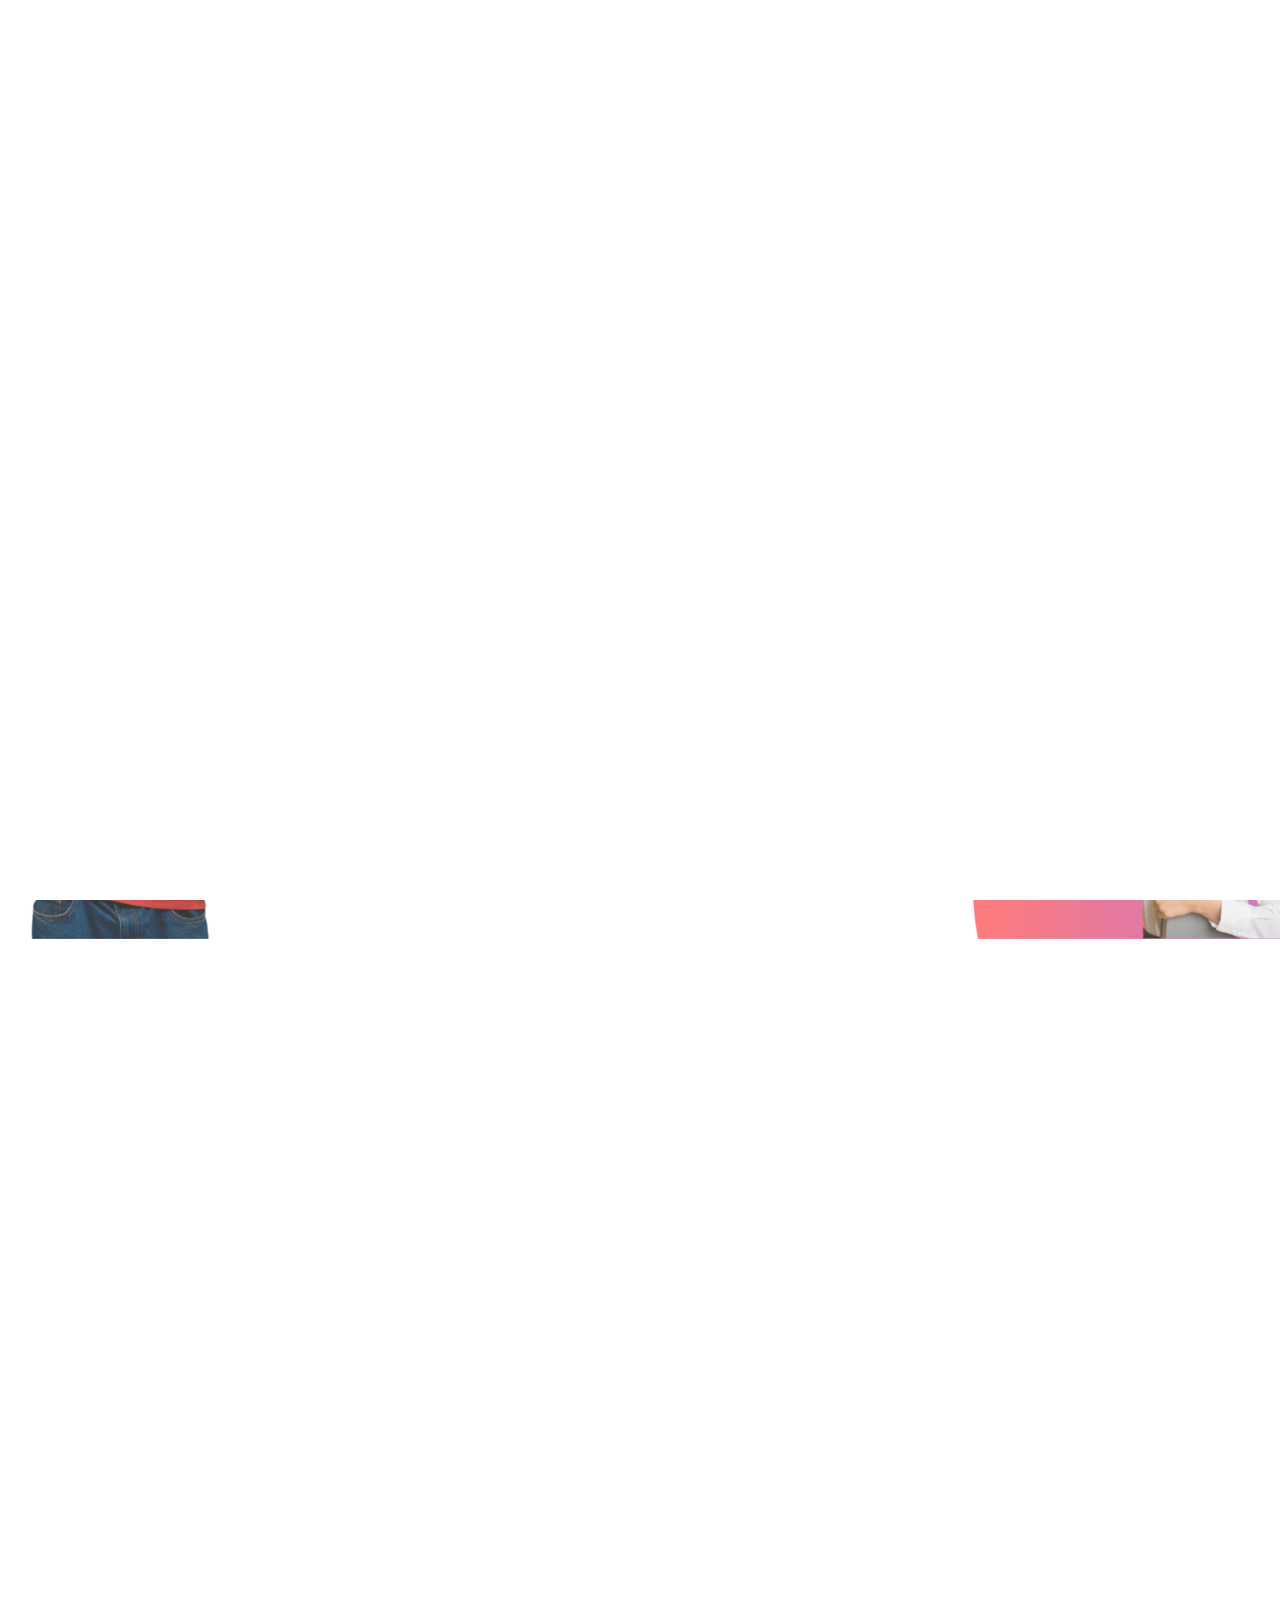
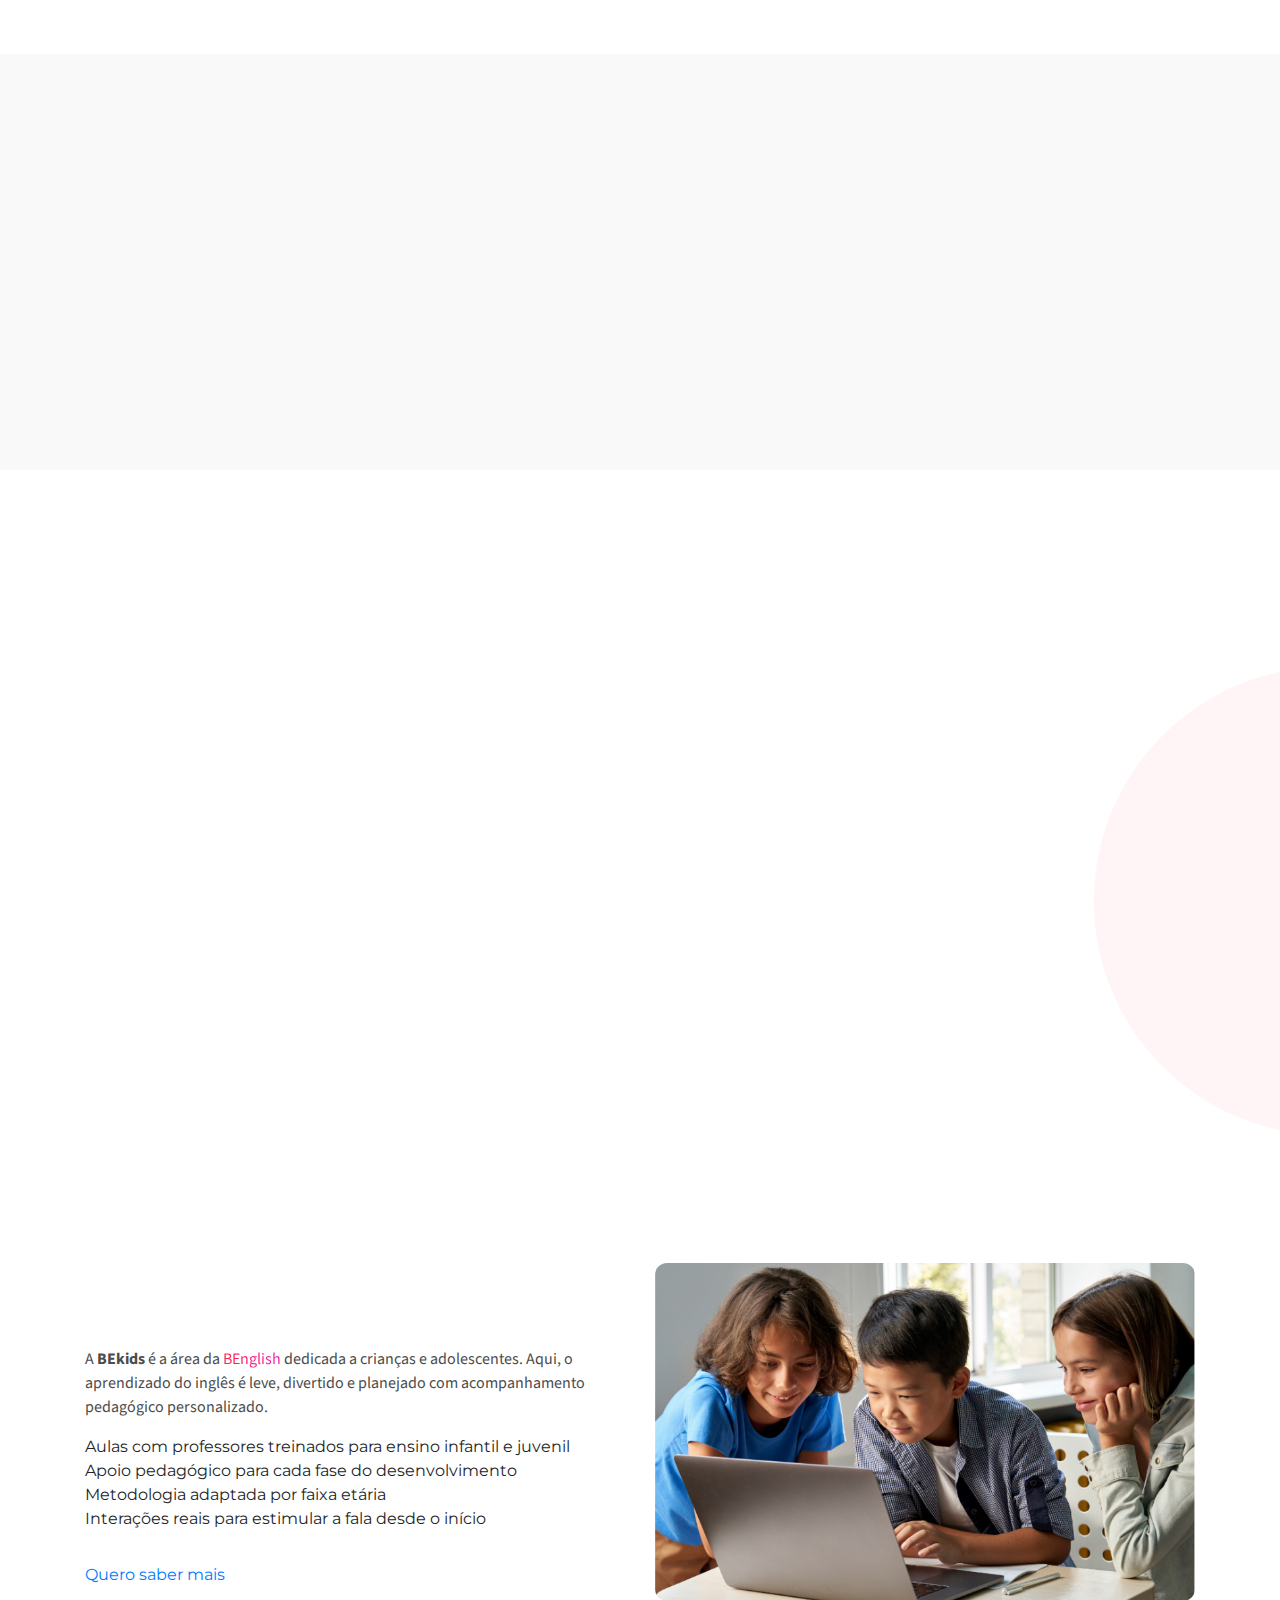
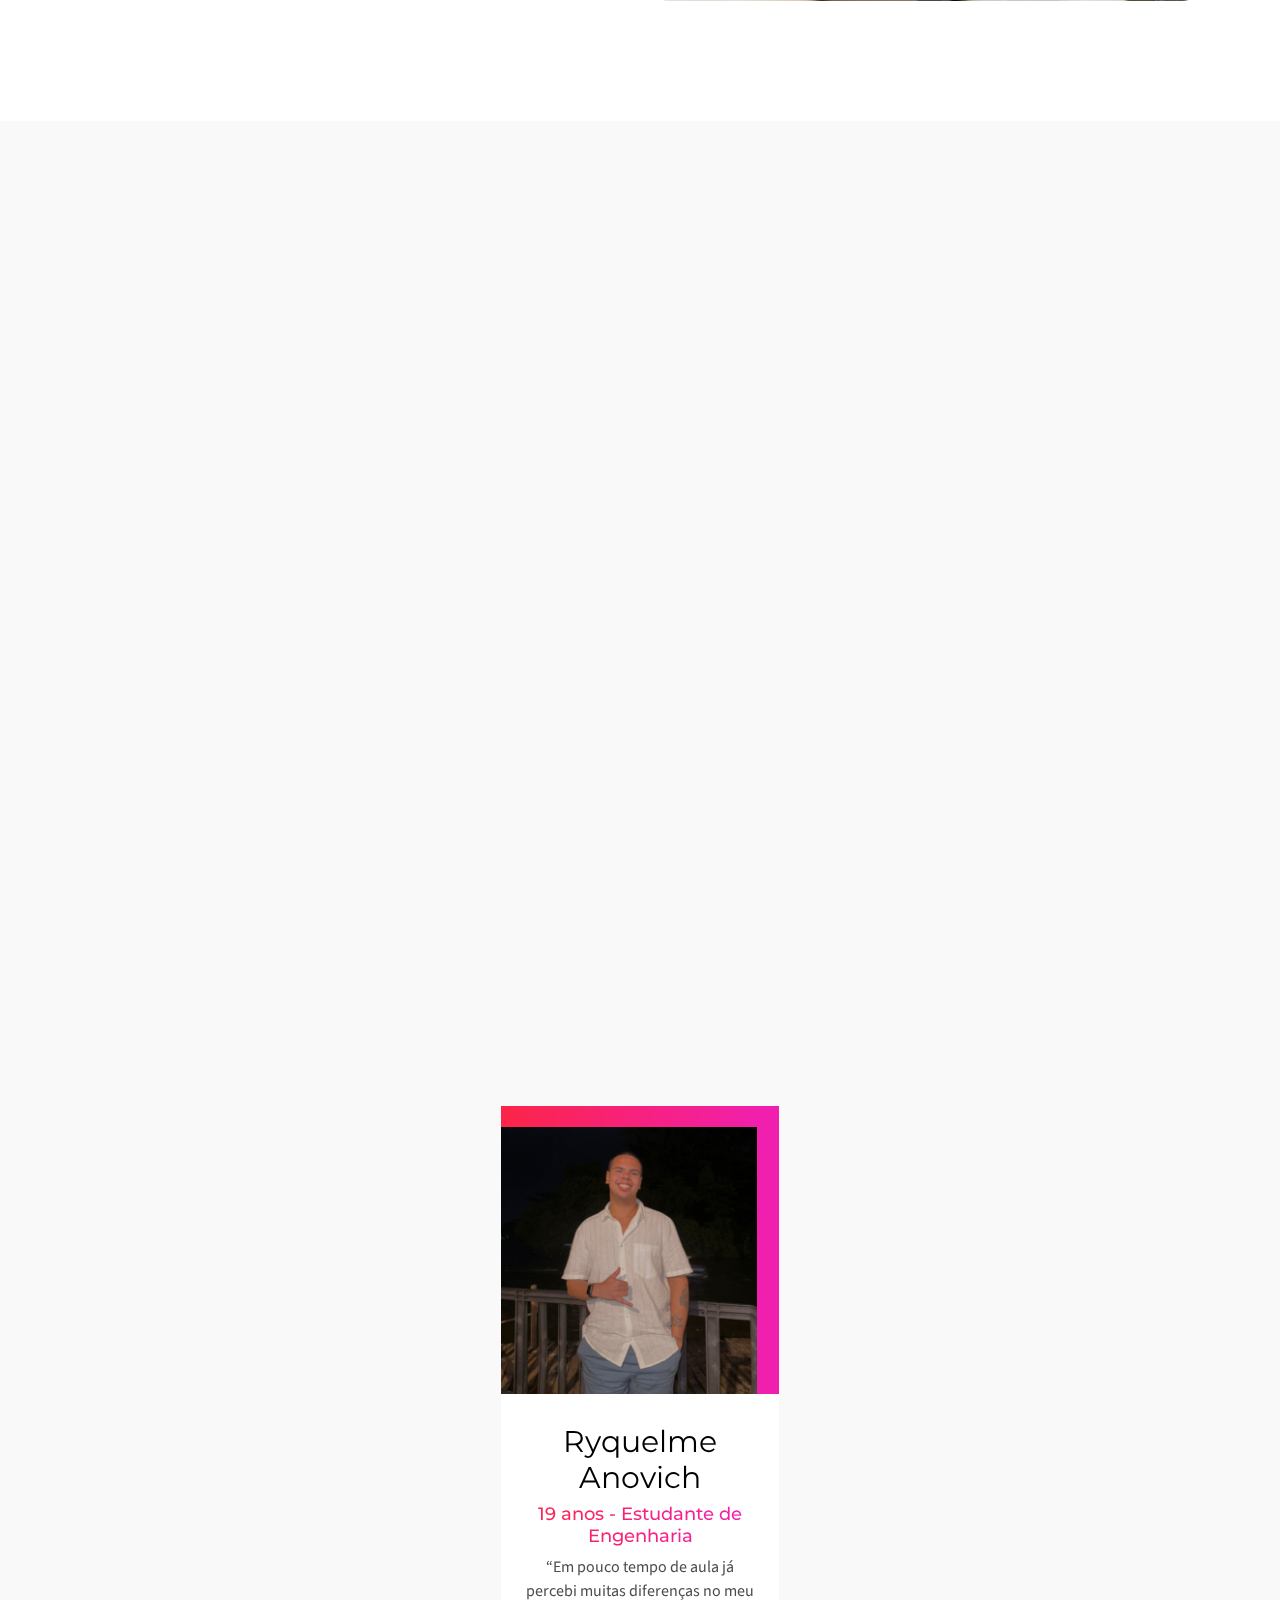
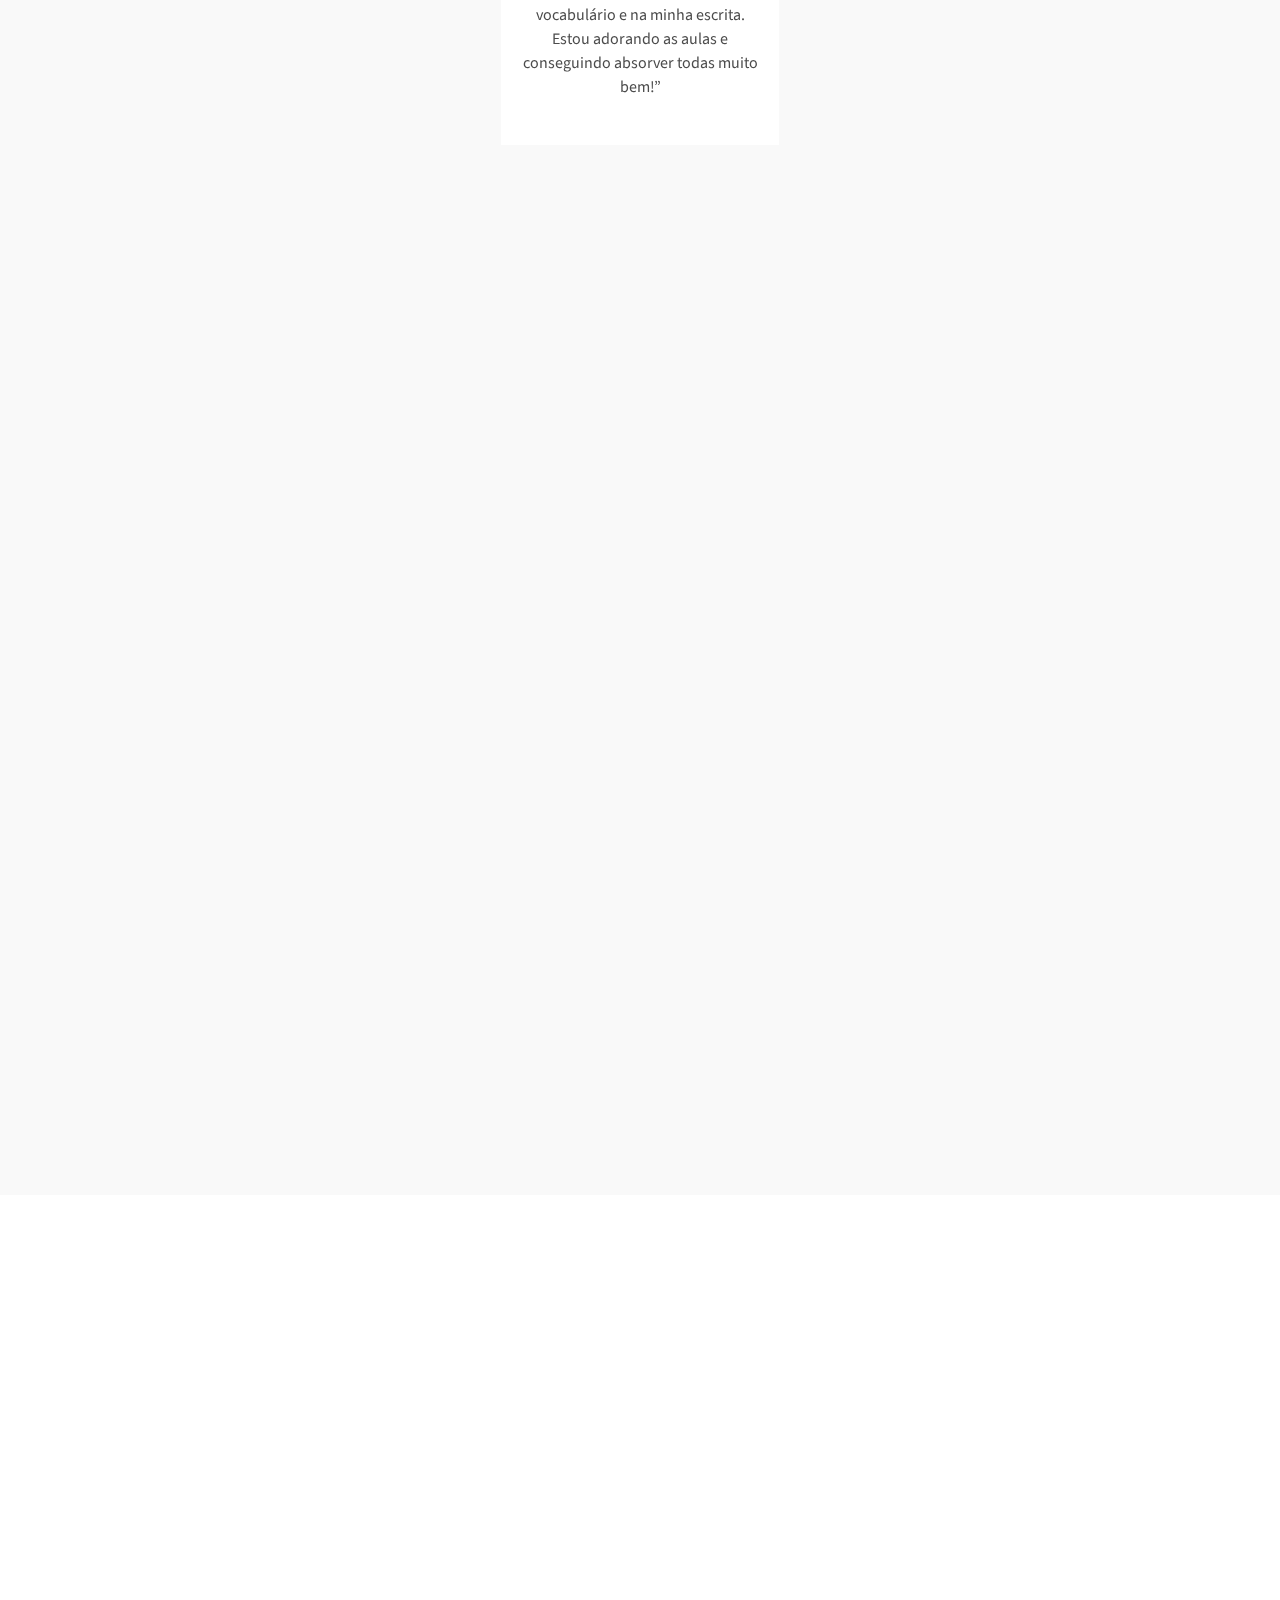
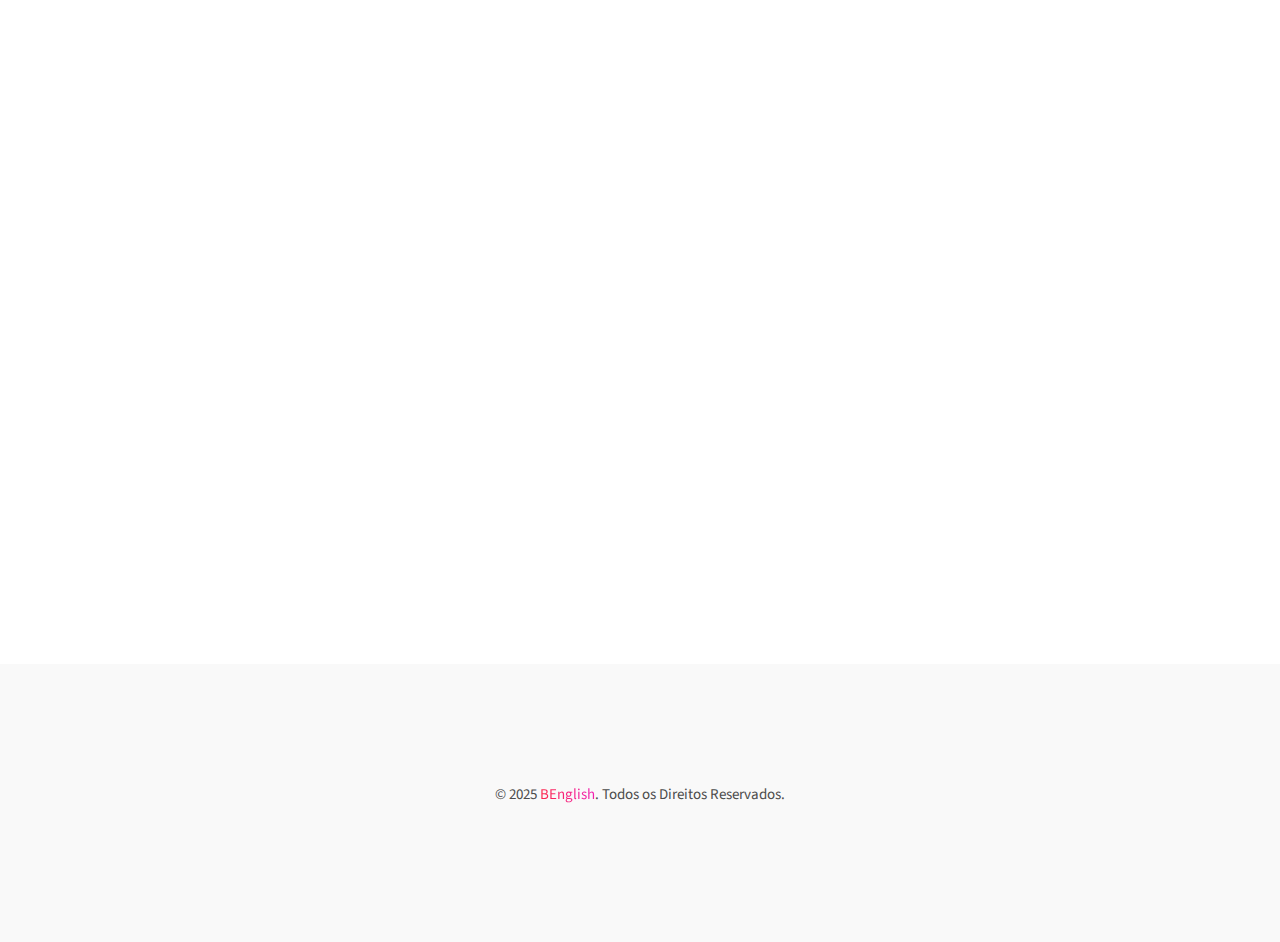
<file: index.html>
<!doctypehtml><html lang=en><meta charset=utf-8><meta content="width=device-width,initial-scale=1,shrink-to-fit=no"name=viewport><title>BEnglish</title><link href=images/favicon2.png rel=icon><link href=css/bootstrap.min.css rel=stylesheet><link href=css/animate.css rel=stylesheet><link href=css/font-awesome.min.css rel=stylesheet><link href=css/cubeportfolio.min.css rel=stylesheet><link href=css/owl.carousel.css rel=stylesheet><link href=css/owl.theme.default.css rel=stylesheet><link href=revolution/css/settings.css rel=stylesheet><link href=css/loader.css rel=stylesheet><link href=css/style.css rel=stylesheet><link href=https://cdnjs.cloudflare.com/ajax/libs/font-awesome/6.4.0/css/all.min.css rel=stylesheet><link href=https://cdnjs.cloudflare.com/ajax/libs/animate.css/4.1.1/animate.min.css rel=stylesheet><link href="https://fonts.googleapis.com/css2?family=Poppins:wght@400;600;700&display=swap"rel=stylesheet><script src="https://www.googletagmanager.com/gtag/js?id=G-LVXVWNF8PE"async></script><script>function gtag(){dataLayer.push(arguments)}window.dataLayer=window.dataLayer||[],gtag("js",new Date),gtag("config","G-LVXVWNF8PE")</script><body data-offset=90 data-spy=scroll data-target=.navbar><div class=loader><div id=loader><ul><li><li><li><li><li><li></ul></div></div><header id=home><nav class="nav-line navbar navbar-expand-lg navbar-top top-center-logo"><div class=container><a class="scroll logo"href=#home title=Logo><img alt=logo src=images/logo-white.png class=logo-dark> <img alt=logo src=images/logo-white.png class="default logo-light"></a><div class="collapse navbar-collapse"id=container><ul class="navbar-nav mont-font ml-auto"><li class=nav-item><a class="scroll nav-link text-black active"href=#home>Home</a><li class=nav-item><a class="scroll nav-link text-black"href=#about>Sobre</a><li class=nav-item><a class="scroll nav-link text-black"href=#bekids>BEKids</a><li class=nav-item><a class="scroll nav-link text-black"href=#team>Depoimentos</a></ul><ul class="navbar-nav mont-font mr-auto"><li class=nav-item><a class="scroll nav-link text-black"href=#packages>Matricular</a></ul></div></div></nav></header><div style="position:relative;color:#fff;font-weight:600;font-size:15px;text-align:center;padding:8px 0;background:#ec157a;font-family:Montserrat,sans-serif;z-index:100;box-shadow:0 1px 3px rgba(0,0,0,.1)"id=contador>Sua aula experimental 100% gratuita, termina em <span id=timer>01:00:00</span></div><script>// Define o tempo inicial em segundos (60 minutos = 1 hora)
    let tempoRestante = 60 * 60;

    function atualizarContador() {
        const horas = Math.floor(tempoRestante / 3600);
        const minutos = Math.floor((tempoRestante % 3600) / 60);
        const segundos = tempoRestante % 60;

        // Formata para 2 dígitos (ex: 01:05:30)
        const horasFormatadas = horas.toString().padStart(2, '0');
        const minutosFormatados = minutos.toString().padStart(2, '0');
        const segundosFormatados = segundos.toString().padStart(2, '0');

        document.getElementById('timer').textContent = `${horasFormatadas}:${minutosFormatados}:${segundosFormatados}`;

        if (tempoRestante > 0) {
            tempoRestante--;

            // Efeito de destaque quando faltam 5 minutos
            if (tempoRestante === 5 * 60) {
                const contador = document.getElementById('contador');
                contador.style.background = "#e61e4d";
                contador.innerHTML = `ÚLTIMOS 5 MINUTOS! Termina em <span id="timer">00:05:00</span>`;
                contador.style.fontSize = "16px";
                contador.style.padding = "6px 0";
            }
        } else {
            clearInterval(intervalo);
            // Muda texto e estilo ao final do contador
            document.getElementById('contador').innerHTML = "<strong>A oferta terminou!</strong>";
            document.getElementById('contador').style.background = "#333";
            document.getElementById('contador').style.fontSize = "16px";
            document.getElementById('contador').style.padding = "6px 0";
        }
    }

    // Atualiza a cada segundo
    const intervalo = setInterval(atualizarContador, 1000);
    atualizarContador(); // chamada inicial para mostrar sem delay</script><div class=side-menu><div class=inner-wrapper><span class=btn-close id=btn_sideNavClose><i></i><i></i></span><nav class=side-nav><ul class=navbar-nav><li class=nav-item><a class="scroll nav-link"href=#home>Home</a><li class=nav-item><a class="scroll nav-link"href=#about>About</a><li class=nav-item><a class="scroll nav-link"href=#team>Team</a><li class=nav-item><a class="scroll nav-link"href=#work>Portfolio</a><li class=nav-item><a class="scroll nav-link"href=#packages>Packages</a><li class=nav-item><a class="scroll nav-link"href=#client>Clients</a><li class=nav-item><a class="scroll nav-link"href=#blog>Blog</a><li class=nav-item><a class="scroll nav-link"href=#contact>Contact</a></ul></nav><div class="text-white side-footer w-100"><ul class=social-icons-simple><li><a class=facebook_bg_hvr2 href=#.><i class="fa fa-facebook"aria-hidden=true></i></a><li><a class=twitter_bg_hvr2 href=#.><i class="fa fa-twitter"aria-hidden=true></i></a><li><a class=linkdin_bg_hvr2 href=#.><i class="fa fa-linkedin"aria-hidden=true></i></a><li><a class=instagram_bg_hvr2 href=#.><i class="fa fa-instagram"aria-hidden=true></i></a></ul><p class=whitecolor>© 2019 BEnglish. Made With Love by <a class=web-link href=http://www.themesindustry.com/ target=_blank>Themesindustry</a></div></div></div><section class=p-0><h2 class=d-none>Display None</h2><div class="fullscreen-container rev_slider_wrapper"style="background:0 0;padding:0"id=rev_slider_8_1_wrapper data-alias=BEnglish data-source=gallery><div class="fullscreenbanner rev_slider"style=display:none id=rev_slider_8_1 data-version=5.4.8.1><ul><li data-description=""data-easein=default data-easeout=default data-hideafterloop=0 data-hideslideonmobile=off data-index=rs-18 data-masterspeed=300 data-param1=""data-param10=""data-param2=""data-param3=""data-param4=""data-param5=""data-param6=""data-param7=""data-param8=""data-param9=""data-rotate=0 data-saveperformance=off data-slotamount=default data-thumb=revolution/assets/100x50_59345-slider-bg.jpg data-title=Slide data-transition=fade><img alt=""src=images/intro0.png data-no-retina=""class=rev-slidebg data-bgfit=cover data-bgparallax=off data-bgposition="center center"data-bgrepeat=no-repeat><div class="tp-caption tp-resizeme rs-parallaxlevel-6 whatsapp-form-container"style="z-index:5;font-size:16px;line-height:1.5;background:linear-gradient(135deg,#f80759 0,#bc4e9c 100%);border-radius:15px;padding:25px;box-shadow:0 8px 20px rgba(0,0,0,.25);text-align:center"data-frames='[{"delay":80,"speed":1510,"frame":"0","from":"x:right;opacity:0;","to":"o:1;","ease":"Power4.easeOut"},{"delay":"wait","speed":350,"frame":"999","to":"opacity:0;","ease":"Power3.easeInOut"}]'data-hoffset="['904','1245','1245','1245']"data-voffset="['250','99','99','99']"data-x="['left','left','left','left']"data-y="['top','top','top','top']"data-responsive_offset=on data-type=text data-whitespace=normal data-width=333 data-height=auto><h3 style=margin-top:0;font-size:20px;font-weight:700;color:#fff>Agende sua aula gratuita</h3><p style=font-size:14px;margin-bottom:15px;color:rgba(255,255,255,.85)>Informe seus dados para agendar:</p><input id=nome placeholder=Nome style=width:100%;padding:10px;margin-bottom:10px;border:none;border-radius:5px;font-size:14px> <input id=email placeholder=E-mail style=width:100%;padding:10px;margin-bottom:10px;border:none;border-radius:5px;font-size:14px type=email> <input id=whatsapp placeholder="WhatsApp com DDD"style=width:100%;padding:10px;margin-bottom:20px;border:none;border-radius:5px;font-size:14px type=tel> <a class="btn hvr-shutter-out-horizontal-blk slider-btn1"onclick=enviarWhatsApp() style="cursor:pointer;display:block;width:70%;max-width:220px;margin:0 auto">Começar Agora</a></div><script>function enviarWhatsApp() {
                            const nome = document.getElementById("nome").value.trim();
                            const email = document.getElementById("email").value.trim();
                            if (!nome || !email) {
                                alert("Preencha todos os campos corretamente.");
                                return;
                            }
                            const seuNumero = "5531971663803";
                            const mensagem = `Olá, meu nome é ${nome}, e gostaria de agendar uma aula experimental gratuita. Meu e-mail é ${email}.`;
                            const link = `https://wa.me/${seuNumero}?text=${encodeURIComponent(mensagem)}`;
                            window.open(link, "_blank");
                        }</script><div class="tp-caption tp-resizeme"style=z-index:7;min-width:556px;max-width:556px;white-space:nowrap;font-size:60px;line-height:75px;font-weight:700;color:#000;letter-spacing:0;font-family:Montserrat data-frames='[{"delay":100,"split":"no","splitdelay":0.1,"speed":1500,"split_direction":"farward","frame":"0","from":"y:50px;sX:1;sY:1;opacity:0;fb:20px;","color":"rgba(0,0,0,0)","to":"o:1;fb:0;","ease":"Power4.easeInOut"},{"delay":"wait","speed":350,"frame":"999","color":"transparent","to":"opacity:0;fb:0;","ease":"Power3.easeInOut"}]'data-hoffset="['7','0','0','0']"data-voffset="['270','200','100','55']"data-x="['left','center','center','center']"data-y="['top','top','top','top']"data-textalign="['inherit','center','center','center']"data-paddingbottom=[0,0,0,0] data-paddingleft=[0,0,0,0] data-paddingright=[0,0,0,0] data-paddingtop=[0,0,0,0] data-responsive_offset=on data-type=text data-whitespace=nowrap data-width="['556','556','556','300']"data-height="['none','none','none','87']"data-fontsize="['60','50','40','40']"data-lineheight="['75','75','75','40']"><span class=gradient>BEnglish</span></div><div class="tp-caption tp-resizeme"style=z-index:8;min-width:646px;max-width:646px;white-space:nowrap;font-size:15px;line-height:22px;font-weight:400;color:#000;letter-spacing:0;font-family:Montserrat data-frames='[{"delay":100,"speed":1480,"frame":"0","from":"opacity:0;","to":"o:1;","ease":"Power4.easeInOut"},{"delay":"wait","speed":350,"frame":"999","to":"opacity:0;","ease":"Power3.easeInOut"}]'data-hoffset="['8','0','0','0']"data-voffset="['460','95','0','10']"data-x="['left','center','center','center']"data-y="['top','middle','middle','middle']"data-textalign="['inherit','center','center','center']"data-paddingbottom=[0,0,0,0] data-paddingleft=[0,0,0,0] data-paddingright=[0,0,0,0] data-paddingtop=[0,0,0,0] data-responsive_offset=on data-type=text data-whitespace=normal data-width="['656','650','550','440']"data-fontsize="['15','15','15','15']"data-lineheight="['22','22','22','22']">Nossas aulas são personalizadas, focadas em conversação e no que você realmente precisa no dia a dia. Nada de decoreba ou conteúdo genérico – aqui você aprende de forma prática e com acompanhamento de perto.</div><div class="tp-caption tp-resizeme"style=z-index:9 data-frames='[{"delay":50,"speed":1480,"frame":"0","from":"x:center;y:top;rZ:-360deg;opacity:0;","to":"o:1;","ease":"Power0.easeInOut"},{"delay":"wait","speed":350,"frame":"999","to":"opacity:0;","ease":"Power3.easeInOut"}]'data-hoffset="['-331','-149','-162','-162']"data-voffset="['28','-78','-127','-127']"data-x="['left','left','left','left']"data-y="['top','top','top','top']"data-textalign="['inherit','inherit','inherit','inherit']"data-paddingbottom=[0,0,0,0] data-paddingleft=[0,0,0,0] data-paddingright=[0,0,0,0] data-paddingtop=[0,0,0,0] data-responsive_offset=on data-type=image data-whitespace=nowrap data-width=none data-height=none id=slide-18-layer-3><div class="rs-looped rs-slideloop"data-speed=12 data-easing=Power0.easeInOut data-xe=0 data-xs=0 data-ye=120 data-ys=0><img alt=""src=images/slider-ele1.png data-no-retina=""data-hh="['445px','445px','445px','445px']"data-ww="['183px','183px','183px','183px']"></div></div><div class="tp-caption tp-resizeme"style=z-index:10 data-frames='[{"delay":50,"speed":1480,"frame":"0","from":"x:center;y:bottom;opacity:0;","to":"o:1;","ease":"Power4.easeInOut"},{"delay":"wait","speed":350,"frame":"999","to":"opacity:0;","ease":"Power3.easeInOut"}]'data-hoffset="['576','496','635','137']"data-voffset="['258','439','274','299']"data-x="['left','left','left','left']"data-y="['top','top','top','top']"data-textalign="['inherit','inherit','inherit','inherit']"data-paddingbottom=[0,0,0,0] data-paddingleft=[0,0,0,0] data-paddingright=[0,0,0,0] data-paddingtop=[0,0,0,0] data-responsive_offset=on data-type=image data-whitespace=nowrap data-width=none data-height=none><div class="rs-looped rs-slideloop"data-speed=12 data-easing=Power0.easeInOut data-xe=60 data-xs=0 data-ye=60 data-ys=100><img alt=""src=images/slider-ele2.png data-no-retina=""data-hh="['52px','52px','52px','52px']"data-ww="['51px','51px','51px','51px']"></div></div><div class="tp-caption tp-resizeme"style=z-index:11 data-frames='[{"delay":50,"speed":1480,"frame":"0","from":"x:center;y:middle;rX:0deg;rY:0;rZ:0;sX:1;sY:1;skX:0;skY:0;","mask":"x:0px;y:0px;s:inherit;e:inherit;","to":"o:1;","ease":"Power4.easeInOut"},{"delay":"wait","speed":350,"frame":"999","to":"opacity:0;","ease":"Power3.easeInOut"}]'data-hoffset="['1109','819','315','315']"data-voffset="['160','149','340','293']"data-x="['left','left','left','left']"data-y="['top','top','top','top']"data-textalign="['inherit','inherit','inherit','inherit']"data-paddingbottom=[0,0,0,0] data-paddingleft=[0,0,0,0] data-paddingright=[0,0,0,0] data-paddingtop=[0,0,0,0] data-responsive_offset=on data-type=image data-whitespace=nowrap data-width=none data-height=none><div class="rs-looped rs-slideloop"data-speed=12 data-easing=Power0.easeInOut data-xe=90 data-xs=-90 data-ye=20 data-ys=0><img alt=""src=images/slider-ele3.png data-no-retina=""data-hh="['14px','14px','14px','14px']"data-ww="['50px','50px','50px','50px']"></div></div><div class="tp-caption tp-resizeme"style=z-index:12 data-frames='[{"delay":50,"speed":1480,"frame":"0","from":"x:right;y:bottom;rZ:360deg;opacity:0;","to":"o:1;","ease":"Power4.easeInOut"},{"delay":"wait","speed":350,"frame":"999","to":"opacity:0;","ease":"Power3.easeInOut"}]'data-hoffset="['355','491','401','401']"data-voffset="['227','65','36','36']"data-x="['left','left','left','left']"data-y="['top','top','top','top']"data-textalign="['inherit','inherit','inherit','inherit']"data-paddingbottom=[0,0,0,0] data-paddingleft=[0,0,0,0] data-paddingright=[0,0,0,0] data-paddingtop=[0,0,0,0] data-responsive_offset=on data-type=image data-whitespace=nowrap data-width=none data-height=none><div class="rs-looped rs-rotate"data-speed=15 data-easing=Power0.easeIn data-enddeg=360 data-origin="50% 50%"data-startdeg=0><img alt=""src=images/slider-ele4.png data-no-retina=""data-hh="['69px','69px','69px','69px']"data-ww="['67px','67px','67px','67px']"></div></div><div class="tp-caption tp-resizeme"style=z-index:13 data-frames='[{"delay":50,"speed":1490,"frame":"0","from":"x:center;y:top;opacity:0;","to":"o:1;","ease":"Power4.easeInOut"},{"delay":"wait","speed":350,"frame":"999","to":"opacity:0;","ease":"Power3.easeInOut"}]'data-hoffset="['509','138','-49','18']"data-voffset="['615','29','364','-62']"data-x="['left','left','left','left']"data-y="['top','top','top','top']"data-textalign="['inherit','inherit','inherit','inherit']"data-paddingbottom=[0,0,0,0] data-paddingleft=[0,0,0,0] data-paddingright=[0,0,0,0] data-paddingtop=[0,0,0,0] data-responsive_offset=on data-type=image data-whitespace=nowrap data-width=none data-height=none><div class="rs-looped rs-wave"data-speed=12 data-origin="50% 50%"data-angle=90 data-radius=22px><img alt=""src=images/slider-ele5.png data-no-retina=""data-hh="['67px','67px','67px','67px']"data-ww="['68px','68px','68px','68px']"></div></div><div class="tp-caption tp-resizeme"style=z-index:14 data-frames='[{"delay":50,"speed":1480,"frame":"0","from":"x:center;y:middle;opacity:0;","to":"o:1;","ease":"Power4.easeInOut"},{"delay":"wait","speed":350,"frame":"999","to":"opacity:0;","ease":"Power3.easeInOut"}]'data-hoffset="['1307','940','940','940']"data-voffset="['606','421','421','421']"data-x="['left','left','left','left']"data-y="['top','top','top','top']"data-textalign="['inherit','inherit','inherit','inherit']"data-paddingbottom=[0,0,0,0] data-paddingleft=[0,0,0,0] data-paddingright=[0,0,0,0] data-paddingtop=[0,0,0,0] data-responsive_offset=on data-type=image data-whitespace=nowrap data-width=none data-height=none><div class="rs-looped rs-slideloop"data-speed=12 data-easing=Power0.easeInOut data-xe=0 data-xs=0 data-ye=-100 data-ys=10><img alt=""src=images/slider-ele6.png data-no-retina=""data-hh="['87px','87px','87px','87px']"data-ww="['24px','24px','24px','24px']"></div></div><div class="tp-caption tp-resizeme"style=z-index:15 data-frames='[{"delay":50,"speed":1480,"frame":"0","from":"x:center;y:middle;opacity:0;","to":"o:1;","ease":"Power4.easeInOut"},{"delay":"wait","speed":350,"frame":"999","to":"opacity:0;","ease":"Power3.easeInOut"}]'data-hoffset="['83','66','429','429']"data-voffset="['753','489','471','471']"data-x="['left','left','left','left']"data-y="['top','top','top','top']"data-textalign="['inherit','inherit','inherit','inherit']"data-paddingbottom=[0,0,0,0] data-paddingleft=[0,0,0,0] data-paddingright=[0,0,0,0] data-paddingtop=[0,0,0,0] data-responsive_offset=on data-type=image data-whitespace=nowrap data-width=none data-height=none><div class="rs-looped rs-wave"data-speed=10 data-origin="50% 50%"data-angle=90 data-radius=12px><img alt=""src=images/slider-ele7.png data-no-retina=""data-hh="['87px','87px','87px','87px']"data-ww="['44px','44px','44px','44px']"></div></div><div class="tp-caption tp-resizeme NotGeneric-Title font-weight-100 text-white"style=z-index:99 data-frames='[{"from":"y:50px;opacity:0;","speed":1000,"to":"o:1;","delay":800,"ease":"Power4.easeInOut"},{"delay":"wait","speed":1000,"to":"y:[175%];","mask":"x:inherit;y:inherit;s:inherit;e:inherit;","ease":"Power2.easeInOut"},{"frame":"hover","speed":"300","ease":"Power1.easeInOut","to":"o:1;rX:0;rY:0;rZ:0;z:0;","style":"c:rgba(255, 255, 255, 1.00);bc:rgba(255, 255, 255, 1.00);bw:2px 2px 2px 2px;"}]'data-hoffset="['0','0','0','0']"data-voffset="['170','200','90','120']"data-x="['left','center','center','center']"data-y="['middle','middle','middle','middle']"data-textalign="['center','center','center','center']"><a class="btn hvr-shutter-out-horizontal-blk slider-btn1"href=https://wa.me/5531971663803 target=_blank>Saiba Mais</a> <a class="btn hvr-shutter-out-horizontal-blk bg-transparent slider-btn2"href=https://wa.me/5531971663803 target=_blank>What's App</a></div><div class="tp-caption tp-resizeme"style=z-index:17;min-width:556px;max-width:556px;white-space:nowrap;font-size:60px;line-height:75px;font-weight:700;color:#000;letter-spacing:0;font-family:Montserrat data-frames='[{"delay":100,"split":"chars","splitdelay":0.1,"speed":1480,"split_direction":"random","frame":"0","from":"y:50px;sX:1;sY:1;opacity:0;fb:20px;","color":"rgba(0,0,0,0)","to":"o:1;fb:0;","ease":"Power4.easeInOut"},{"delay":"wait","speed":350,"frame":"999","color":"transparent","to":"opacity:0;fb:0;","ease":"Power3.easeInOut"}]'data-hoffset="['7','0','0','0']"data-voffset="['348','260','155','98']"data-x="['left','center','center','center']"data-y="['top','top','top','top']"data-textalign="['inherit','center','center','center']"data-paddingbottom=[0,0,0,0] data-paddingleft=[0,0,0,0] data-paddingright=[0,0,0,0] data-paddingtop=[0,0,0,0] data-responsive_offset=on data-type=text data-whitespace=nowrap data-width="['556','556','556','300']"data-height="['none','none','none','87']"data-fontsize="['60','50','40','40']"data-lineheight="['75','75','45','43']">Inglês em Casa!</div><li data-description=""data-easein=default data-easeout=default data-hideafterloop=0 data-hideslideonmobile=off data-index=rs-32 data-masterspeed=300 data-param1=""data-param10=""data-param2=""data-param3=""data-param4=""data-param5=""data-param6=""data-param7=""data-param8=""data-param9=""data-rotate=0 data-saveperformance=off data-slotamount=default data-thumb=revolution/assets/100x50_59345-slider-bg.jpg data-title=Slide data-transition=fade><img alt=""src=images/intro1.png data-no-retina=""class=rev-slidebg data-bgfit=cover data-bgparallax=off data-bgposition="center center"data-bgrepeat=no-repeat><div class="tp-caption tp-resizeme rs-parallaxlevel-2"style=z-index:6 data-frames='[{"delay":80,"speed":1510,"frame":"0","from":"y:bottom;z:0;rX:0;rY:0;rZ:0;sX:0.9;sY:0.9;skX:0;skY:0;opacity:0;","to":"o:1;","ease":"Power3.easeInOut"},{"delay":"wait","speed":350,"frame":"999","to":"opacity:0;","ease":"Power3.easeInOut"}]'data-hoffset="['0','1219','1219','1219']"data-voffset="['320','187','187','187']"data-x="['left','left','left','left']"data-y="['top','top','top','top']"data-textalign="['inherit','inherit','inherit','inherit']"data-paddingbottom=[0,0,0,0] data-paddingleft=[0,0,0,0] data-paddingright=[0,0,0,0] data-paddingtop=[0,0,0,0] data-responsive_offset=on data-type=image data-whitespace=nowrap data-width=none data-height=none><img alt=""src=images/intro22.png data-no-retina=""data-hh="['auto','auto','auto','auto']"data-ww="['550px','550px','550px','550px']"></div><div class="tp-caption tp-resizeme"style=z-index:7;min-width:556px;max-width:556px;white-space:nowrap;font-size:60px;line-height:75px;font-weight:700;color:#000;letter-spacing:0;font-family:Montserrat data-frames='[{"delay":100,"split":"no","splitdelay":0.1,"speed":1500,"split_direction":"farward","frame":"0","from":"y:50px;sX:1;sY:1;opacity:0;fb:20px;","color":"rgba(0,0,0,0)","to":"o:1;fb:0;","ease":"Power4.easeInOut"},{"delay":"wait","speed":350,"frame":"999","color":"transparent","to":"opacity:0;fb:0;","ease":"Power3.easeInOut"}]'data-hoffset="['-250','0','0','0']"data-voffset="['270','200','100','55']"data-x="['right','center','center','center']"data-y="['top','top','top','top']"data-textalign="['inherit','center','center','center']"data-paddingbottom=[0,0,0,0] data-paddingleft=[0,0,0,0] data-paddingright=[0,0,0,0] data-paddingtop=[0,0,0,0] data-responsive_offset=on data-type=text data-whitespace=nowrap data-width="['556','556','556','300']"data-height="['none','none','none','87']"data-fontsize="['60','50','40','40']"data-lineheight="['75','75','75','40']"><span class=gradient>BEnglish</span></div><div class="tp-caption tp-resizeme"style=z-index:8;min-width:646px;max-width:646px;white-space:nowrap;font-size:15px;line-height:22px;font-weight:400;color:#000;letter-spacing:0;font-family:Montserrat data-frames='[{"delay":100,"speed":1480,"frame":"0","from":"opacity:0;","to":"o:1;","ease":"Power4.easeInOut"},{"delay":"wait","speed":350,"frame":"999","to":"opacity:0;","ease":"Power3.easeInOut"}]'data-hoffset="['0','0','0','0']"data-voffset="['460','95','0','10']"data-x="['right','center','center','center']"data-y="['top','middle','middle','middle']"data-textalign="['right','center','center','center']"data-paddingbottom=[0,0,0,0] data-paddingleft=[0,0,0,0] data-paddingright=[0,0,0,0] data-paddingtop=[0,0,0,0] data-responsive_offset=on data-type=text data-whitespace=normal data-width="['656','650','550','440']"data-fontsize="['15','15','15','15']"data-lineheight="['22','22','22','22']">Domine o inglês com aulas dinâmicas e personalizadas na BeEnglish. Seu sucesso começa aqui!</div><div class="tp-caption tp-resizeme"style=z-index:9 data-frames='[{"delay":50,"speed":1480,"frame":"0","from":"x:center;y:top;rZ:-360deg;opacity:0;","to":"o:1;","ease":"Power0.easeInOut"},{"delay":"wait","speed":350,"frame":"999","to":"opacity:0;","ease":"Power3.easeInOut"}]'data-hoffset="['-331','-149','-162','-162']"data-voffset="['28','-78','-127','-127']"data-x="['left','left','left','left']"data-y="['top','top','top','top']"data-textalign="['inherit','inherit','inherit','inherit']"data-paddingbottom=[0,0,0,0] data-paddingleft=[0,0,0,0] data-paddingright=[0,0,0,0] data-paddingtop=[0,0,0,0] data-responsive_offset=on data-type=image data-whitespace=nowrap data-width=none data-height=none><div class="rs-looped rs-slideloop"data-speed=12 data-easing=Power0.easeInOut data-xe=0 data-xs=0 data-ye=120 data-ys=0><img alt=""src=images/slider-ele1.png data-no-retina=""data-hh="['445px','445px','445px','445px']"data-ww="['183px','183px','183px','183px']"></div></div><div class="tp-caption tp-resizeme"style=z-index:10 data-frames='[{"delay":50,"speed":1480,"frame":"0","from":"x:center;y:bottom;opacity:0;","to":"o:1;","ease":"Power4.easeInOut"},{"delay":"wait","speed":350,"frame":"999","to":"opacity:0;","ease":"Power3.easeInOut"}]'data-hoffset="['576','496','635','137']"data-voffset="['258','439','274','299']"data-x="['left','left','left','left']"data-y="['top','top','top','top']"data-textalign="['inherit','inherit','inherit','inherit']"data-paddingbottom=[0,0,0,0] data-paddingleft=[0,0,0,0] data-paddingright=[0,0,0,0] data-paddingtop=[0,0,0,0] data-responsive_offset=on data-type=image data-whitespace=nowrap data-width=none data-height=none><div class="rs-looped rs-slideloop"data-speed=12 data-easing=Power0.easeInOut data-xe=60 data-xs=0 data-ye=60 data-ys=100><img alt=""src=images/slider-ele2.png data-no-retina=""data-hh="['52px','52px','52px','52px']"data-ww="['51px','51px','51px','51px']"></div></div><div class="tp-caption tp-resizeme"style=z-index:11 data-frames='[{"delay":50,"speed":1480,"frame":"0","from":"x:center;y:middle;rX:0deg;rY:0;rZ:0;sX:1;sY:1;skX:0;skY:0;","mask":"x:0px;y:0px;s:inherit;e:inherit;","to":"o:1;","ease":"Power4.easeInOut"},{"delay":"wait","speed":350,"frame":"999","to":"opacity:0;","ease":"Power3.easeInOut"}]'data-hoffset="['1109','819','315','315']"data-voffset="['160','149','340','293']"data-x="['left','left','left','left']"data-y="['top','top','top','top']"data-textalign="['inherit','inherit','inherit','inherit']"data-paddingbottom=[0,0,0,0] data-paddingleft=[0,0,0,0] data-paddingright=[0,0,0,0] data-paddingtop=[0,0,0,0] data-responsive_offset=on data-type=image data-whitespace=nowrap data-width=none data-height=none><div class="rs-looped rs-slideloop"data-speed=12 data-easing=Power0.easeInOut data-xe=90 data-xs=-90 data-ye=20 data-ys=0><img alt=""src=images/slider-ele3.png data-no-retina=""data-hh="['14px','14px','14px','14px']"data-ww="['50px','50px','50px','50px']"></div></div><div class="tp-caption tp-resizeme"style=z-index:12 data-frames='[{"delay":50,"speed":1480,"frame":"0","from":"x:right;y:bottom;rZ:360deg;opacity:0;","to":"o:1;","ease":"Power4.easeInOut"},{"delay":"wait","speed":350,"frame":"999","to":"opacity:0;","ease":"Power3.easeInOut"}]'data-hoffset="['355','491','401','401']"data-voffset="['227','65','36','36']"data-x="['left','left','left','left']"data-y="['top','top','top','top']"data-textalign="['inherit','inherit','inherit','inherit']"data-paddingbottom=[0,0,0,0] data-paddingleft=[0,0,0,0] data-paddingright=[0,0,0,0] data-paddingtop=[0,0,0,0] data-responsive_offset=on data-type=image data-whitespace=nowrap data-width=none data-height=none><div class="rs-looped rs-rotate"data-speed=15 data-easing=Power0.easeIn data-enddeg=360 data-origin="50% 50%"data-startdeg=0><img alt=""src=images/slider-ele4.png data-no-retina=""data-hh="['69px','69px','69px','69px']"data-ww="['67px','67px','67px','67px']"></div></div><div class="tp-caption tp-resizeme"style=z-index:13 data-frames='[{"delay":50,"speed":1490,"frame":"0","from":"x:center;y:top;opacity:0;","to":"o:1;","ease":"Power4.easeInOut"},{"delay":"wait","speed":350,"frame":"999","to":"opacity:0;","ease":"Power3.easeInOut"}]'data-hoffset="['509','138','-49','18']"data-voffset="['615','29','364','-62']"data-x="['left','left','left','left']"data-y="['top','top','top','top']"data-textalign="['inherit','inherit','inherit','inherit']"data-paddingbottom=[0,0,0,0] data-paddingleft=[0,0,0,0] data-paddingright=[0,0,0,0] data-paddingtop=[0,0,0,0] data-responsive_offset=on data-type=image data-whitespace=nowrap data-width=none data-height=none><div class="rs-looped rs-wave"data-speed=12 data-origin="50% 50%"data-angle=90 data-radius=22px><img alt=""src=images/slider-ele5.png data-no-retina=""data-hh="['67px','67px','67px','67px']"data-ww="['68px','68px','68px','68px']"></div></div><div class="tp-caption tp-resizeme"style=z-index:14 data-frames='[{"delay":50,"speed":1480,"frame":"0","from":"x:center;y:middle;opacity:0;","to":"o:1;","ease":"Power4.easeInOut"},{"delay":"wait","speed":350,"frame":"999","to":"opacity:0;","ease":"Power3.easeInOut"}]'data-hoffset="['1307','940','940','940']"data-voffset="['606','421','421','421']"data-x="['left','left','left','left']"data-y="['top','top','top','top']"data-textalign="['inherit','inherit','inherit','inherit']"data-paddingbottom=[0,0,0,0] data-paddingleft=[0,0,0,0] data-paddingright=[0,0,0,0] data-paddingtop=[0,0,0,0] data-responsive_offset=on data-type=image data-whitespace=nowrap data-width=none data-height=none><div class="rs-looped rs-slideloop"data-speed=12 data-easing=Power0.easeInOut data-xe=0 data-xs=0 data-ye=-100 data-ys=10><img alt=""src=images/slider-ele6.png data-no-retina=""data-hh="['87px','87px','87px','87px']"data-ww="['24px','24px','24px','24px']"></div></div><div class="tp-caption tp-resizeme"style=z-index:15 data-frames='[{"delay":50,"speed":1480,"frame":"0","from":"x:center;y:middle;opacity:0;","to":"o:1;","ease":"Power4.easeInOut"},{"delay":"wait","speed":350,"frame":"999","to":"opacity:0;","ease":"Power3.easeInOut"}]'data-hoffset="['83','66','429','429']"data-voffset="['753','489','471','471']"data-x="['left','left','left','left']"data-y="['top','top','top','top']"data-textalign="['inherit','inherit','inherit','inherit']"data-paddingbottom=[0,0,0,0] data-paddingleft=[0,0,0,0] data-paddingright=[0,0,0,0] data-paddingtop=[0,0,0,0] data-responsive_offset=on data-type=image data-whitespace=nowrap data-width=none data-height=none><div class="rs-looped rs-wave"data-speed=10 data-origin="50% 50%"data-angle=90 data-radius=12px><img alt=""src=images/slider-ele7.png data-no-retina=""data-hh="['87px','87px','87px','87px']"data-ww="['44px','44px','44px','44px']"></div></div><div class="tp-caption tp-resizeme NotGeneric-Title font-weight-100 text-white"style=z-index:99 data-frames='[{"from":"y:50px;opacity:0;","speed":1000,"to":"o:1;","delay":800,"ease":"Power4.easeInOut"},{"delay":"wait","speed":1000,"to":"y:[175%];","mask":"x:inherit;y:inherit;s:inherit;e:inherit;","ease":"Power2.easeInOut"},{"frame":"hover","speed":"300","ease":"Power1.easeInOut","to":"o:1;rX:0;rY:0;rZ:0;z:0;","style":"c:rgba(255, 255, 255, 1.00);bc:rgba(255, 255, 255, 1.00);bw:2px 2px 2px 2px;"}]'data-hoffset="['0','0','0','0']"data-voffset="['170','200','90','120']"data-x="['right','center','center','center']"data-y="['middle','middle','middle','middle']"data-textalign="['right','center','center','center']"><a class="btn hvr-shutter-out-horizontal-blk slider-btn1"href=#https://wa.me/5531971663803>Começar</a></div><div class="tp-caption tp-resizeme"style=z-index:17;min-width:556px;max-width:556px;white-space:nowrap;font-size:60px;line-height:75px;font-weight:700;color:#000;letter-spacing:0;font-family:Montserrat data-frames='[{"delay":100,"split":"chars","splitdelay":0.1,"speed":1480,"split_direction":"random","frame":"0","from":"y:50px;sX:1;sY:1;opacity:0;fb:20px;","color":"rgba(0,0,0,0)","to":"o:1;fb:0;","ease":"Power4.easeInOut"},{"delay":"wait","speed":350,"frame":"999","color":"transparent","to":"opacity:0;fb:0;","ease":"Power3.easeInOut"}]'data-hoffset="['-27','0','0','-22']"data-voffset="['348','260','155','98']"data-x="['right','center','center','center']"data-y="['top','top','top','top']"data-textalign="['inherit','center','center','center']"data-paddingbottom=[0,0,0,0] data-paddingleft=[0,0,0,0] data-paddingright=[0,0,0,0] data-paddingtop=[0,0,0,0] data-responsive_offset=on data-type=text data-whitespace=nowrap data-width="['556','556','556','300']"data-height="['none','none','none','87']"data-fontsize="['60','50','40','40']"data-lineheight="['75','75','45','43']">A qualquer hora</div><li data-description=""data-easein=default data-easeout=default data-hideafterloop=0 data-hideslideonmobile=off data-index=rs-36 data-masterspeed=300 data-param1=""data-param10=""data-param2=""data-param3=""data-param4=""data-param5=""data-param6=""data-param7=""data-param8=""data-param9=""data-rotate=0 data-saveperformance=off data-slotamount=default data-thumb=revolution/assets/100x50_59345-slider-bg.jpg data-title=Slide data-transition=fade><img alt=""src=images/intro2.png data-no-retina=""class=rev-slidebg data-bgfit=cover data-bgparallax=off data-bgposition="center center"data-bgrepeat=no-repeat><div class="tp-caption tp-resizeme"style=z-index:7;min-width:556px;max-width:556px;white-space:nowrap;font-size:60px;line-height:75px;font-weight:700;color:#000;letter-spacing:0;font-family:Montserrat data-frames='[{"delay":100,"split":"no","splitdelay":0.1,"speed":1500,"split_direction":"farward","frame":"0","from":"y:50px;sX:1;sY:1;opacity:0;fb:20px;","color":"rgba(0,0,0,0)","to":"o:1;fb:0;","ease":"Power4.easeInOut"},{"delay":"wait","speed":350,"frame":"999","color":"transparent","to":"opacity:0;fb:0;","ease":"Power3.easeInOut"}]'data-hoffset="['0','0','0','0']"data-voffset="['270','200','100','55']"data-x="['center','center','center','center']"data-y="['top','top','top','top']"data-textalign="['center','center','center','center']"data-paddingbottom=[0,0,0,0] data-paddingleft=[0,0,0,0] data-paddingright=[0,0,0,0] data-paddingtop=[0,0,0,0] data-responsive_offset=on data-type=text data-whitespace=nowrap data-width="['556','556','556','300']"data-height="['none','none','none','87']"data-fontsize="['60','50','40','40']"data-lineheight="['75','75','75','40']"><span class=gradient>BEnglish</span></div><div class="tp-caption tp-resizeme"style=z-index:8;min-width:646px;max-width:646px;white-space:nowrap;font-size:15px;line-height:22px;font-weight:400;color:#000;letter-spacing:0;font-family:Montserrat data-frames='[{"delay":100,"speed":1480,"frame":"0","from":"opacity:0;","to":"o:1;","ease":"Power4.easeInOut"},{"delay":"wait","speed":350,"frame":"999","to":"opacity:0;","ease":"Power3.easeInOut"}]'data-hoffset="['0','0','0','0']"data-voffset="['460','95','0','10']"data-x="['center','center','center','center']"data-y="['top','middle','middle','middle']"data-textalign="['center','center','center','center']"data-paddingbottom=[0,0,0,0] data-paddingleft=[0,0,0,0] data-paddingright=[0,0,0,0] data-paddingtop=[0,0,0,0] data-responsive_offset=on data-type=text data-whitespace=normal data-width="['656','650','550','440']"data-fontsize="['15','15','15','15']"data-lineheight="['22','22','22','22']">Inglês com método único, 100% online e no seu ritmo.</div><div class="tp-caption tp-resizeme"style=z-index:9 data-frames='[{"delay":50,"speed":1480,"frame":"0","from":"x:center;y:top;rZ:-360deg;opacity:0;","to":"o:1;","ease":"Power0.easeInOut"},{"delay":"wait","speed":350,"frame":"999","to":"opacity:0;","ease":"Power3.easeInOut"}]'data-hoffset="['-331','-149','-162','-162']"data-voffset="['28','-78','-127','-127']"data-x="['left','left','left','left']"data-y="['top','top','top','top']"data-textalign="['inherit','inherit','inherit','inherit']"data-paddingbottom=[0,0,0,0] data-paddingleft=[0,0,0,0] data-paddingright=[0,0,0,0] data-paddingtop=[0,0,0,0] data-responsive_offset=on data-type=image data-whitespace=nowrap data-width=none data-height=none><div class="rs-looped rs-slideloop"data-speed=12 data-easing=Power0.easeInOut data-xe=0 data-xs=0 data-ye=120 data-ys=0><img alt=""src=images/slider-ele1.png data-no-retina=""data-hh="['445px','445px','445px','445px']"data-ww="['183px','183px','183px','183px']"></div></div><div class="tp-caption tp-resizeme"style=z-index:10 data-frames='[{"delay":50,"speed":1480,"frame":"0","from":"x:center;y:bottom;opacity:0;","to":"o:1;","ease":"Power4.easeInOut"},{"delay":"wait","speed":350,"frame":"999","to":"opacity:0;","ease":"Power3.easeInOut"}]'data-hoffset="['100','496','635','137']"data-voffset="['300','439','274','299']"data-x="['left','left','left','left']"data-y="['top','top','top','top']"data-textalign="['inherit','inherit','inherit','inherit']"data-paddingbottom=[0,0,0,0] data-paddingleft=[0,0,0,0] data-paddingright=[0,0,0,0] data-paddingtop=[0,0,0,0] data-responsive_offset=on data-type=image data-whitespace=nowrap data-width=none data-height=none><div class="rs-looped rs-slideloop"data-speed=12 data-easing=Power0.easeInOut data-xe=60 data-xs=0 data-ye=60 data-ys=100><img alt=""src=images/slider-ele2.png data-no-retina=""data-hh="['52px','52px','52px','52px']"data-ww="['51px','51px','51px','51px']"></div></div><div class="tp-caption tp-resizeme"style=z-index:11 data-frames='[{"delay":50,"speed":1480,"frame":"0","from":"x:center;y:middle;rX:0deg;rY:0;rZ:0;sX:1;sY:1;skX:0;skY:0;","mask":"x:0px;y:0px;s:inherit;e:inherit;","to":"o:1;","ease":"Power4.easeInOut"},{"delay":"wait","speed":350,"frame":"999","to":"opacity:0;","ease":"Power3.easeInOut"}]'data-hoffset="['1109','819','315','315']"data-voffset="['160','149','340','293']"data-x="['left','left','left','left']"data-y="['top','top','top','top']"data-textalign="['inherit','inherit','inherit','inherit']"data-paddingbottom=[0,0,0,0] data-paddingleft=[0,0,0,0] data-paddingright=[0,0,0,0] data-paddingtop=[0,0,0,0] data-responsive_offset=on data-type=image data-whitespace=nowrap data-width=none data-height=none><div class="rs-looped rs-slideloop"data-speed=12 data-easing=Power0.easeInOut data-xe=90 data-xs=-90 data-ye=20 data-ys=0><img alt=""src=images/slider-ele3.png data-no-retina=""data-hh="['14px','14px','14px','14px']"data-ww="['50px','50px','50px','50px']"></div></div><div class="tp-caption tp-resizeme"style=z-index:12 data-frames='[{"delay":50,"speed":1480,"frame":"0","from":"x:right;y:bottom;rZ:360deg;opacity:0;","to":"o:1;","ease":"Power4.easeInOut"},{"delay":"wait","speed":350,"frame":"999","to":"opacity:0;","ease":"Power3.easeInOut"}]'data-hoffset="['250','491','401','401']"data-voffset="['227','65','36','36']"data-x="['left','left','left','left']"data-y="['top','top','top','top']"data-textalign="['inherit','inherit','inherit','inherit']"data-paddingbottom=[0,0,0,0] data-paddingleft=[0,0,0,0] data-paddingright=[0,0,0,0] data-paddingtop=[0,0,0,0] data-responsive_offset=on data-type=image data-whitespace=nowrap data-width=none data-height=none><div class="rs-looped rs-rotate"data-speed=15 data-easing=Power0.easeIn data-enddeg=360 data-origin="50% 50%"data-startdeg=0><img alt=""src=images/slider-ele4.png data-no-retina=""data-hh="['69px','69px','69px','69px']"data-ww="['67px','67px','67px','67px']"></div></div><div class="tp-caption tp-resizeme"style=z-index:13 data-frames='[{"delay":50,"speed":1490,"frame":"0","from":"x:center;y:top;opacity:0;","to":"o:1;","ease":"Power4.easeInOut"},{"delay":"wait","speed":350,"frame":"999","to":"opacity:0;","ease":"Power3.easeInOut"}]'data-hoffset="['850','138','-49','18']"data-voffset="['615','29','364','-62']"data-x="['left','left','left','left']"data-y="['top','top','top','top']"data-textalign="['inherit','inherit','inherit','inherit']"data-paddingbottom=[0,0,0,0] data-paddingleft=[0,0,0,0] data-paddingright=[0,0,0,0] data-paddingtop=[0,0,0,0] data-responsive_offset=on data-type=image data-whitespace=nowrap data-width=none data-height=none><div class="rs-looped rs-wave"data-speed=12 data-origin="50% 50%"data-angle=90 data-radius=22px><img alt=""src=images/slider-ele5.png data-no-retina=""data-hh="['67px','67px','67px','67px']"data-ww="['68px','68px','68px','68px']"></div></div><div class="tp-caption tp-resizeme"style=z-index:14 data-frames='[{"delay":50,"speed":1480,"frame":"0","from":"x:center;y:middle;opacity:0;","to":"o:1;","ease":"Power4.easeInOut"},{"delay":"wait","speed":350,"frame":"999","to":"opacity:0;","ease":"Power3.easeInOut"}]'data-hoffset="['1307','940','940','940']"data-voffset="['606','421','421','421']"data-x="['left','left','left','left']"data-y="['top','top','top','top']"data-textalign="['inherit','inherit','inherit','inherit']"data-paddingbottom=[0,0,0,0] data-paddingleft=[0,0,0,0] data-paddingright=[0,0,0,0] data-paddingtop=[0,0,0,0] data-responsive_offset=on data-type=image data-whitespace=nowrap data-width=none data-height=none><div class="rs-looped rs-slideloop"data-speed=12 data-easing=Power0.easeInOut data-xe=0 data-xs=0 data-ye=-100 data-ys=10><img alt=""src=images/slider-ele6.png data-no-retina=""data-hh="['87px','87px','87px','87px']"data-ww="['24px','24px','24px','24px']"></div></div><div class="tp-caption tp-resizeme"style=z-index:15 data-frames='[{"delay":50,"speed":1480,"frame":"0","from":"x:center;y:middle;opacity:0;","to":"o:1;","ease":"Power4.easeInOut"},{"delay":"wait","speed":350,"frame":"999","to":"opacity:0;","ease":"Power3.easeInOut"}]'data-hoffset="['83','66','429','429']"data-voffset="['753','489','471','471']"data-x="['left','left','left','left']"data-y="['top','top','top','top']"data-textalign="['inherit','inherit','inherit','inherit']"data-paddingbottom=[0,0,0,0] data-paddingleft=[0,0,0,0] data-paddingright=[0,0,0,0] data-paddingtop=[0,0,0,0] data-responsive_offset=on data-type=image data-whitespace=nowrap data-width=none data-height=none><div class="rs-looped rs-wave"data-speed=10 data-origin="50% 50%"data-angle=90 data-radius=12px><img alt=""src=images/slider-ele7.png data-no-retina=""data-hh="['87px','87px','87px','87px']"data-ww="['44px','44px','44px','44px']"></div></div><div class="tp-caption tp-resizeme NotGeneric-Title font-weight-100 text-white"style=z-index:99 data-frames='[{"from":"y:50px;opacity:0;","speed":1000,"to":"o:1;","delay":800,"ease":"Power4.easeInOut"},{"delay":"wait","speed":1000,"to":"y:[175%];","mask":"x:inherit;y:inherit;s:inherit;e:inherit;","ease":"Power2.easeInOut"},{"frame":"hover","speed":"300","ease":"Power1.easeInOut","to":"o:1;rX:0;rY:0;rZ:0;z:0;","style":"c:rgba(255, 255, 255, 1.00);bc:rgba(255, 255, 255, 1.00);bw:2px 2px 2px 2px;"}]'data-hoffset="['0','0','0','0']"data-voffset="['170','200','90','120']"data-x="['center','center','center','center']"data-y="['middle','middle','middle','middle']"data-textalign="['center','center','center','center']"><a class="btn hvr-shutter-out-horizontal-blk slider-btn1"href=https://wa.me/5531971663803>Matricular</a></div><div class="tp-caption tp-resizeme"style=z-index:17;min-width:556px;max-width:556px;white-space:nowrap;font-size:60px;line-height:75px;font-weight:700;color:#000;letter-spacing:0;font-family:Montserrat data-frames='[{"delay":100,"split":"chars","splitdelay":0.1,"speed":1480,"split_direction":"random","frame":"0","from":"y:50px;sX:1;sY:1;opacity:0;fb:20px;","color":"rgba(0,0,0,0)","to":"o:1;fb:0;","ease":"Power4.easeInOut"},{"delay":"wait","speed":350,"frame":"999","color":"transparent","to":"opacity:0;fb:0;","ease":"Power3.easeInOut"}]'data-hoffset="['0','0','0','-22']"data-voffset="['348','260','155','98']"data-x="['center','center','center','center']"data-y="['top','top','top','top']"data-textalign="['center','center','center','center']"data-paddingbottom=[0,0,0,0] data-paddingleft=[0,0,0,0] data-paddingright=[0,0,0,0] data-paddingtop=[0,0,0,0] data-responsive_offset=on data-type=text data-whitespace=nowrap data-width="['556','556','556','300']"data-height="['none','none','none','87']"data-fontsize="['60','50','40','40']"data-lineheight="['75','75','45','43']">No Seu Ritimo</div></ul><div class=tp-bannertimer style=height:5px;background:rgba(0,0,0,.15)></div></div></div></section><section class=about id=about><div class=container><div class=row><div class="wow fadeInLeft col-lg-6 pr-5"><div class=rare-box></div><img alt=""src=images/mid1.png class="w-100 image position-relative"></div><div class="col-lg-6 pl-6"><h5 class="wow fadeInUp pb-2"data-wow-delay=300ms></h5><h2 class="wow fadeInUp text-capitalize"data-wow-delay=400ms>Aulas personalizadas, <span class=gradient>Práticas</span> e sem enrolação</h2><p class="wow fadeInUp pt-2"data-wow-delay=500ms>Na <span class=gradient>BEnglish</span>, ajudamos adultos e crianças que já tentaram aprender inglês antes, mas nunca se sentiram confiantes de verdade.<ul class="wow fadeInUp pl-0"data-wow-delay=600ms><li>Foco em escuta e pronúncia – compreenda melhor e fale com mais clareza.<li>Metodologia voltada para todas as idades – aprenda no seu ritmo, com conteúdo real.<li>Horários flexíveis – você escolhe os melhores dias e horários. 100% online – aprenda de onde estiver, com conforto e praticidade.</ul><a class="wow fadeInUp btn custom-btn2 hvr-shutter-out-horizontal ml-0 mt-4"href=https://wa.me/5531971663803 data-wow-delay=700ms>Saiba Mais</a></div></div></div></section><section class=counter><div class=container><div class=row><div class="wow fadeInLeft col-md-5"><h3 class=text-capitalize>Nossa Experiência em Números Reais</h3><span class=hr-line></span><p class=pt-3>Mostramos conquistas que traduzem dedicação, personalização e foco em resultados concretos.</div><div class="wow text-center col-md-7 fadeInRight"><div class=row><div class=col-md-4><div class=icon-block><div class=icon><i class="gradient fa fa-commenting"aria-hidden=true></i></div><div class="mt-4 counters"><h3><span class=count_nums data-speed=2500 data-to=10>10</span><i class="fa fa-plus"></i></h3></div><p>Anos Desbloqueando o Inglês</div></div><div class=col-md-4><div class=icon-block><div class=icon><i class="gradient fa fa-clock-o"aria-hidden=true></i></div><div class="mt-4 counters"><h3><span class=count_nums data-speed=2500 data-to=30>30</span><i class="fa fa-plus"></i></h3></div><p>Minutos por Aula - Direto ao Ponto</div></div><div class=col-md-4><div class=icon-block><div class=icon><i class="gradient fa fa-user"aria-hidden=true></i></div><div class="mt-4 counters"><h3><span class=count_nums data-speed=2500 data-to=1></span><i class="fa fa-plus"></i></h3></div><p>Atendimento Individualizado</div></div></div></div></div></div></section><section class="circle-bg feature"id=feature><div class=container><div class=row><div class="text-center col-md"><h2 class="wow fadeInUp text-capitalize"data-wow-delay=300>A <span class=gradient>BEnglish </span>transforma seu inglês<br>com aulas que funcionam na<span class=gradient> Vida Real</span></h2></div></div><div class=row><div class=col-lg-4><div class="wow fadeInUp feature-box shadow text-center"data-wow-delay=500><i class="gradient fa fa-comments"aria-hidden=true></i><h5 class=mt-4>Conversação com Propósito</h5><p class=mt-3>Fale inglês desde a primeira aula com foco na comunicação do dia a dia.</div></div><div class=col-lg-4><div class="wow fadeInUp feature-box shadow text-center"data-wow-delay=400><i class="gradient fa fa-lightbulb-o"aria-hidden=true></i><h5 class=mt-4>Método Prático e Flexível</h5><p class=mt-3>Sem enrolação, com aulas curtas e objetivas.</div></div><div class=col-lg-4><div class="wow fadeInUp feature-box shadow text-center"data-wow-delay=500><i class="gradient fa fa-line-chart"aria-hidden=true></i><h5 class=mt-4>Acompanhamento Personalizado</h5><p class=mt-3>Feedback direto, metas claras e evolução constante.</div></div></div></div></section><section class=bekids-section id=bekids><div class=container><div class="row align-items-center"><div class="col-md-6 text-left"><h2 class="wow fadeInUp text-capitalize section-title"data-wow-delay=300ms style=font-size:52px><span class=gradient>BEkids</span></h2><p class=section-description>A <strong>BEkids</strong> é a área da <span class=gradient>BEnglish</span> dedicada a crianças e adolescentes. Aqui, o aprendizado do inglês é leve, divertido e planejado com acompanhamento pedagógico personalizado.<div class=bekids-benefits-container><div class=benefit-item>Aulas com professores treinados para ensino infantil e juvenil</div><div class=benefit-item>Apoio pedagógico para cada fase do desenvolvimento</div><div class=benefit-item>Metodologia adaptada por faixa etária</div><div class=benefit-item>Interações reais para estimular a fala desde o início</div></div><div style=height:32px></div><a class=bekids-button href="https://wa.me/5531971663803?text=Quero+saber+sobre+o+BEKids">Quero saber mais</a></div><div class="text-center col-md-6"><img alt="BEKids em aula"src=images/kids-section.png class=img-responsive style=max-width:100%;border-radius:12px></div></div></div></section><section class=team id=team><div class=container><div class=row><div class="text-center col-md"><h5 class="wow fadeInUp pb-2"data-wow-delay=300>O que dizem nossos alunos</h5><h2 class="wow fadeInUp text-capitalize"data-wow-delay=400>de quem escolheu ser <span class=gradient>BEnglish</span></h2></div></div><div class="wow fadeInUp m-0 row"data-wow-delay=300><div class="col-lg-6 col-xl-3 mt-60 p-0 team-col ml-auto"><div class=team-image><img alt="team  1"src=images/team2.jpg class=m-image1></div><div class="text-center bg-white team-intro hvr-team"><h3 class=font-weight-normal>Mateus Filipe</h3><h5 class=gradient>23 anos - Barbeiro</h5><p>“Antes eu não conseguia pronunciar o alfabeto em inglês corretamente, hoje o meu inglês está em um nível surpreendente. ”</div></div><div class="col-lg-6 col-xl-3 mt-60 p-0 mr-auto team-col2"><div class=row><div class="col-md-12 order-md-1"><div class=team-image><img alt=team2 src=images/team3.png class=m-image2></div></div><div class="col-md-12 order-md-0"><div class="text-center bg-white team-intro hvr-team2 mt-50"><h3 class=font-weight-normal>Leonardo Penteado</h3><h5 class=gradient>26 anos - Analista de Fraude</h5><p>“Aprender Inglês deixou de ser um tabu e transformou-se em algo divertido.”</div></div></div></div><div class="w-100 d-lg-block d-none d-xl-none"></div><div class="col-lg-6 col-xl-3 mt-60 p-0 team-col ml-auto team-row2"><div class=team-image><img alt=team3 src=images/team5.png class=m-image3></div><div class="text-center bg-white team-intro hvr-team"><h3 class=font-weight-normal>Wanessa Corrêa</h3><h5 class=gradient>30 anos - Técnica em Segurança do Trabalho</h5><p>“Mais que inglês, aqui encontrei incentivo e apoio”</div></div><div class="col-lg-6 col-xl-3 mt-60 p-0 mr-auto team-col2 team-row2"><div class=row><div class="col-md-12 order-md-1"><div class=team-image2><img alt=team4 src=images/team4.png class=m-image2></div></div><div class="col-md-12 order-md-0"><div class="text-center bg-white team-intro hvr-team2 mt-50"><h3 class=font-weight-normal>Danielle Souza</h3><h5 class=gradient>44 anos - Supervisora Financeira</h5><p>“Em pouco tempo de aula, percebo avanços significativos no meu inglês, tanto na compreensão quanto na fala. A didática clara e incentivo fizeram toda a diferença nesse processo.”</div></div></div></div></div></div><div class="row justify-content-center"><div class="col-lg-6 col-xl-3 mt-60 p-0 team-col"><div class=team-image><img alt=team5 src=images/team6.png class=m-image3></div><div class="text-center bg-white team-intro hvr-team"><h3 class=font-weight-normal>Ryquelme Anovich</h3><h5 class=gradient>19 anos - Estudante de Engenharia</h5><p>“Em pouco tempo de aula já percebi muitas diferenças no meu vocabulário e na minha escrita. Estou adorando as aulas e conseguindo absorver todas muito bem!”</div></div></div></section><section class=price-plan id=packages><div class=container><div class=row><div class="text-center col-lg"><h5 class="wow fadeInUp pb-2"data-wow-delay=300>Aulas que cabem no seu bolso</h5><h2 class="wow fadeInUp text-capitalize"data-wow-delay=400>Planos <span class=gradient>Flexíveis</span><p>para diferentes objetivos</h2></div></div><div class="row mt-60 price-area"><div class=col-lg-4><div class="wow fadeInUp price-box left"data-wow-delay=400><h4>Essencial em Grupo</h4><p>Aulas em grupo<p class=para><span class="gradient price">30</span><span class=subscript>min </span>semanais<ul><li>Turmas Reduzidas<li>Aulas em Grupos<li>Material Incluso<li>Aulas dinâmicas de 30 a 60 minutos<li>👉Conheça nossos planos</ul><a class="btn custom-btn2 hvr-shutter-out-horizontal"href=https://wa.me/5531971663803>Saiba Mais</a></div></div><div class=col-lg-4><div class="wow fadeInUp price-box price-mt center main"data-wow-delay=300><h4>Standard Individual</h4><p>Aulas individuais<p class=para><span class="gradient price">45</span><span class=subscript>min </span>semanais<ul><li>Professor Exclusivo<li>Flexibilidade de horários<li>Correções e feedbacks personalizados<li>Material Incluso<li>👉Conheça nossos planos</ul><a class="btn custom-btn2 hvr-shutter-out-horizontal"href=https://wa.me/5531971663803>Saiba Mais</a></div></div><div class=col-lg-4><div class="wow fadeInUp price-box price-mt right"data-wow-delay=400><h4>Premium</h4><p>Aulas individuais com acompanhamento<p class=para><span class="gradient price">60</span><span class=subscript>min </span>semanais<ul><li>Imersão intensiva no idioma<li>Planejamento de metas pessoais<li>Acesso prioritário ao suporte<li>Material Incluso<li>👉Confira nossos planos</ul><a class="btn custom-btn2 hvr-shutter-out-horizontal"href=https://wa.me/5531971663803>Saiba Mais</a></div></div></div></div></section><section class=faq-section><div class=container><div class="wow fadeInUp faq-container"><h2>Perguntas Frequentes</h2><p class=subtitle>Tudo o que você precisa saber antes de começar<div class=faq-item><div class=faq-question><i class="gradient fa mr-2 fa-comments"></i> Como funcionam as aulas?</div><div class=faq-answer><div class=answer-content>As aulas são 100% online, individuais ou em grupos, com horários flexíveis e focadas na conversação. Você aprende no seu ritmo, com um professor dedicado e conteúdo personalizado.</div></div></div><div class=faq-item><div class=faq-question><i class="gradient fa mr-2 fa-lightbulb-o"></i> Preciso ter conhecimento prévio em inglês?</div><div class=faq-answer><div class=answer-content>Não! As aulas são para todos os níveis — do zero ao avançado.</div></div></div><div class=faq-item><div class=faq-question><i class="gradient fa mr-2 fa-clock-o"></i> Quantas aulas posso fazer por semana?</div><div class=faq-answer><div class=answer-content>O plano padrão inclui 4 aulas por semana, mas você pode escolher outro plano a qualquer momento.</div></div></div><div class=faq-item><div class=faq-question><i class="gradient fa mr-2 fa-user"></i> As aulas são mesmo personalizadas?</div><div class=faq-answer><div class=answer-content>Sim! O professor adapta o conteúdo aos seus interesses e objetivos, seja trabalho, viagem, entrevistas ou reforço escolar.</div></div></div><div class=faq-item><div class=faq-question><i class="gradient fa mr-2 fa-commenting"></i> E se eu tiver vergonha de falar?</div><div class=faq-answer>A metodologia da <span class=gradient>BEnglish</span> é voltada para destravar o inglês com acolhimento, correção na hora e prática real.</div></div><div class=faq-item><div class=faq-question><i class="gradient fa mr-2 fa-laptop"></i> Preciso instalar algum programa?</div><div class=faq-answer><div class=answer-content>Não. Você só precisa de um celular ou computador com acesso à internet. As aulas acontecem por plataformas simples como Zoom ou Google Meet.</div></div></div><div class=faq-item><div class=faq-question><i class="gradient fa mr-2 fa-book"></i> Tem material incluso?</div><div class=faq-answer><div class=answer-content>Sim! Você recebe materiais digitais exclusivos e interativos, sem custo extra.</div></div></div><div class=faq-item><div class=faq-question><i class="gradient fa mr-2 fa-line-chart"></i> Qual a duração do curso?</div><div class=faq-answer><div class=answer-content>Você estuda pelo tempo que quiser. O acompanhamento é contínuo e você pode sair quando sentir que atingiu seu objetivo.</div></div></div><div class=faq-item><div class=faq-question><i class="gradient fa mr-2 fa-certificate"></i> Tem certificado?</div><div class=faq-answer><div class=answer-content>Sim, oferecemos certificado digital de participação conforme sua carga horária.</div></div></div></div></div></section><footer><div class=container><p class=text-center>© 2025 <span class=gradient>BEnglish</span>. Todos os Direitos Reservados.</div></footer><script src=js/jquery-3.3.1.min.js></script><script src=js/popper.min.js></script><script src=js/bootstrap.min.js></script><script src=js/jquery.appear.js></script><script src=js/parallaxie.js></script><script src=js/jquery.cubeportfolio.min.js></script><script src=js/owl.carousel.js></script><script src=js/jquery-countTo.js></script><script src=js/wow.min.js></script><script>document.addEventListener("DOMContentLoaded", function () {
      const faqItems = document.querySelectorAll('.faq-item');

      faqItems.forEach(item => {
        const question = item.querySelector('.faq-question');

        question.addEventListener('click', () => {
          const isActive = item.classList.contains('active');

          // Fecha todas
          faqItems.forEach(i => i.classList.remove('active'));

          // Se não estava ativa, ativa
          if (!isActive) {
            item.classList.add('active');
          }
        });
      });
    });</script><script src=revolution/js/jquery.themepunch.tools.min.js></script><script src=revolution/js/jquery.themepunch.revolution.min.js></script><script src=revolution/js/extensions/revolution.extension.actions.min.js></script><script src=revolution/js/extensions/revolution.extension.carousel.min.js></script><script src=revolution/js/extensions/revolution.extension.kenburn.min.js></script><script src=revolution/js/extensions/revolution.extension.layeranimation.min.js></script><script src=revolution/js/extensions/revolution.extension.migration.min.js></script><script src=revolution/js/extensions/revolution.extension.navigation.min.js></script><script src=revolution/js/extensions/revolution.extension.parallax.min.js></script><script src=revolution/js/extensions/revolution.extension.slideanims.min.js></script><script src=revolution/js/extensions/revolution.extension.video.min.js></script><script src=js/main.js></script><script src=https://cdnjs.cloudflare.com/ajax/libs/wow/1.1.2/wow.min.js></script><script>(new WOW).init()</script><a href="https://wa.me/5531971663803?text=Olá,+gostaria+de+falar+com+um+atendente!"target=_blank style="position:fixed;bottom:20px;right:20px;background:linear-gradient(to right,#f11fad,#fc2548);color:#fff;padding:12px 20px;border-radius:50px;font-weight:700;box-shadow:0 4px 10px rgba(0,0,0,.3);z-index:1000;text-decoration:none;font-family:sans-serif">💬 Fale com a gente</a>
</file>
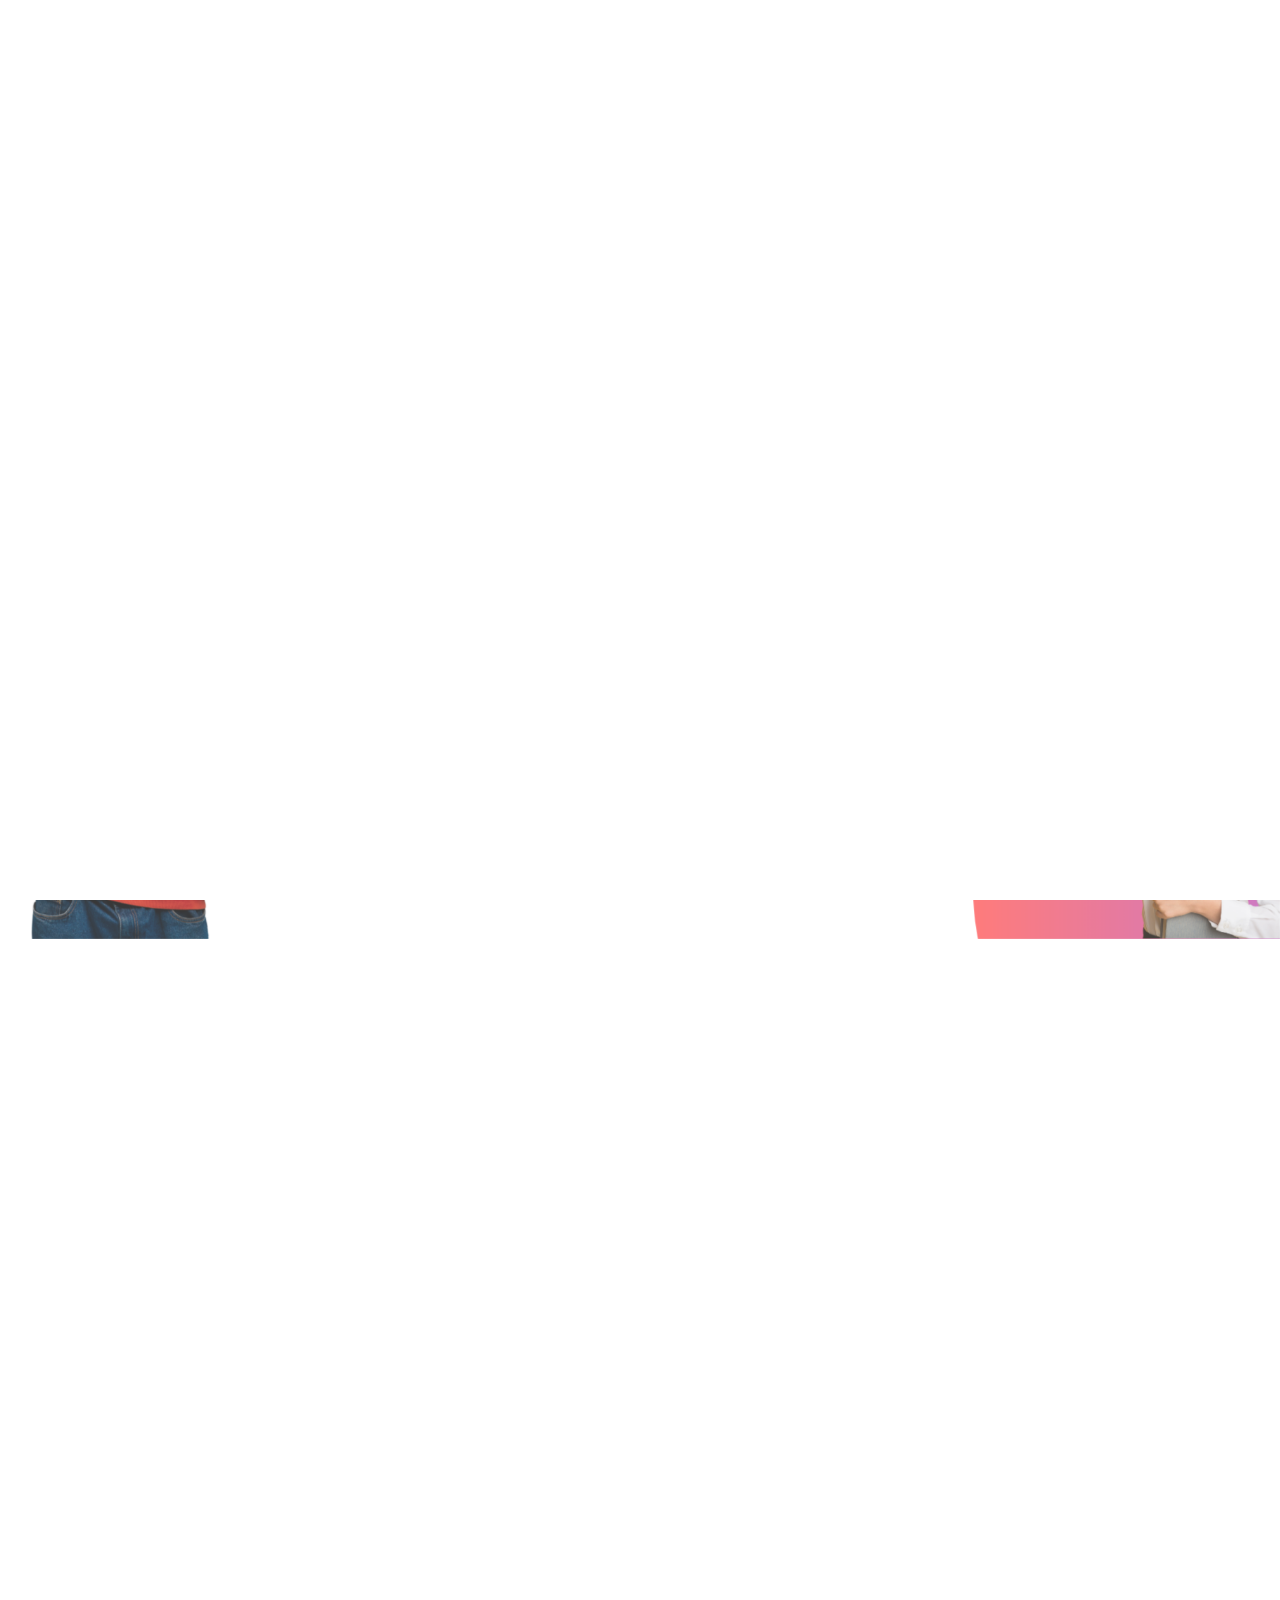
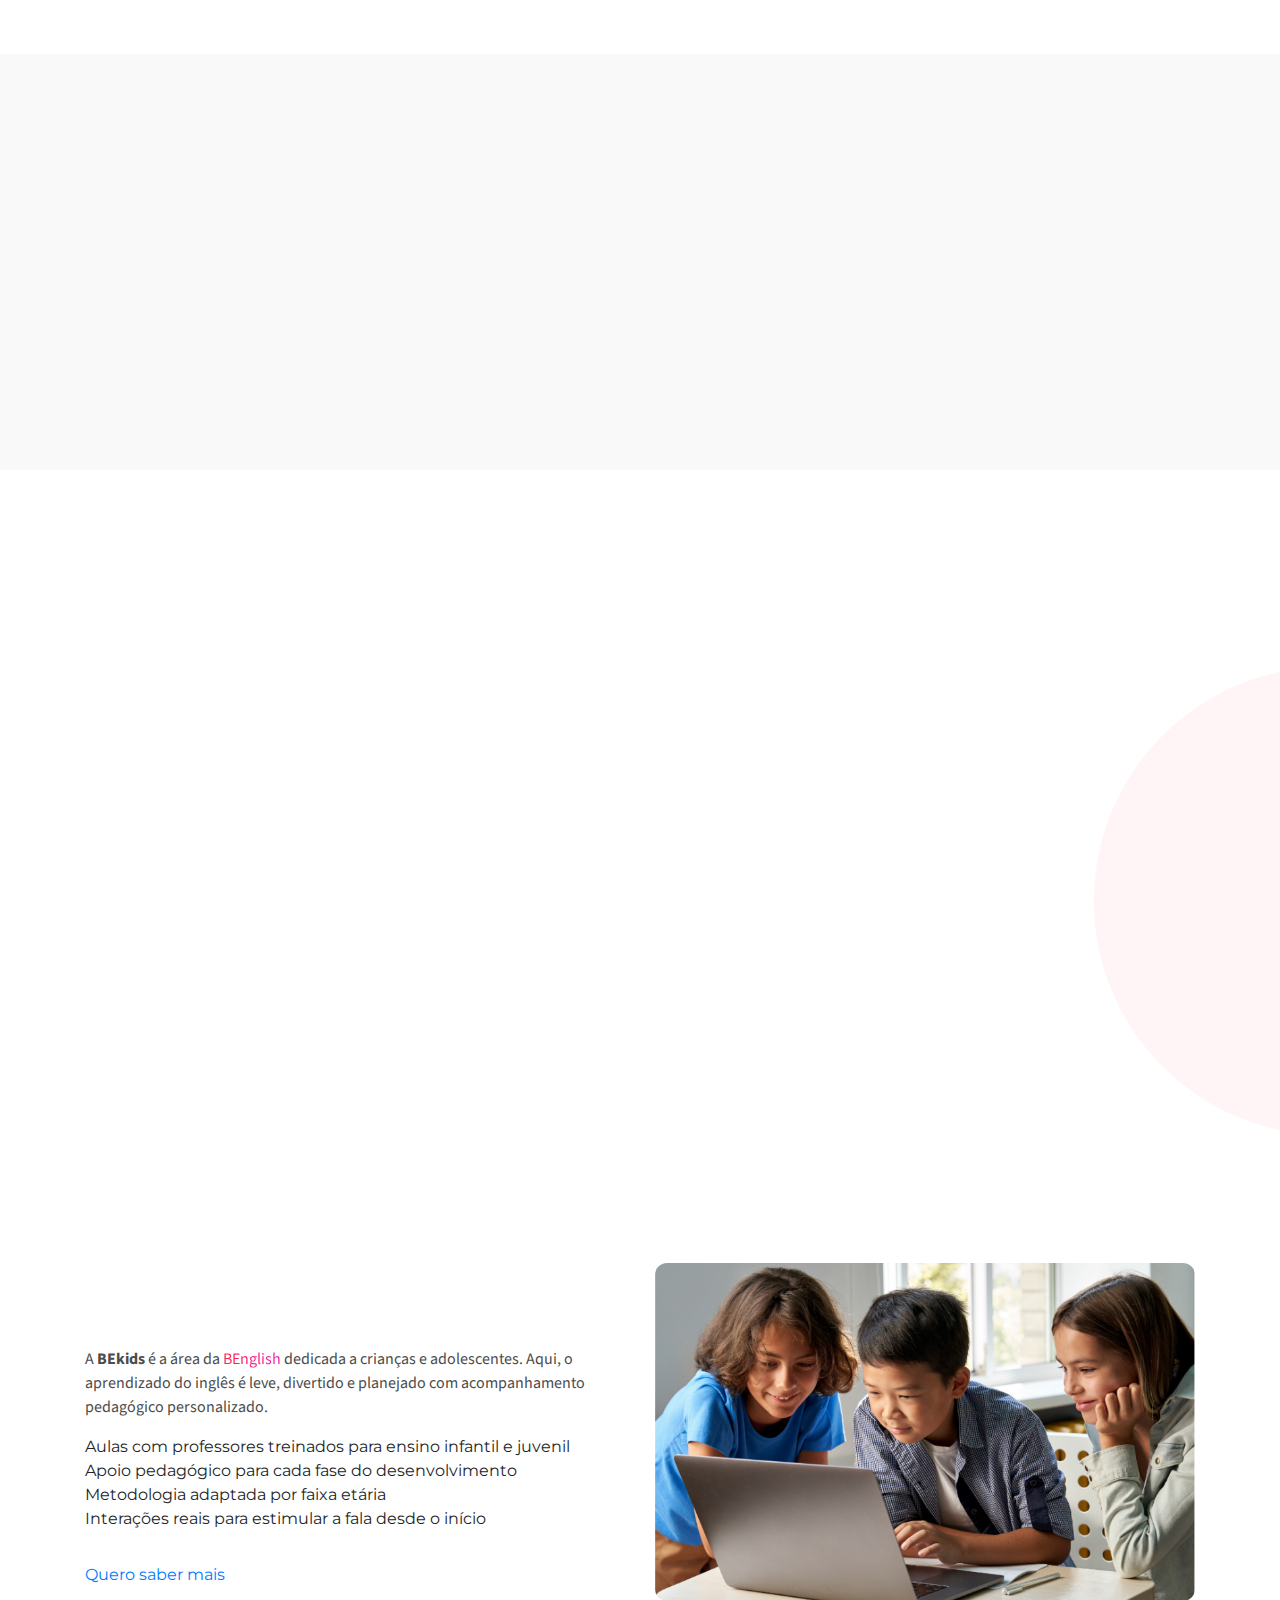
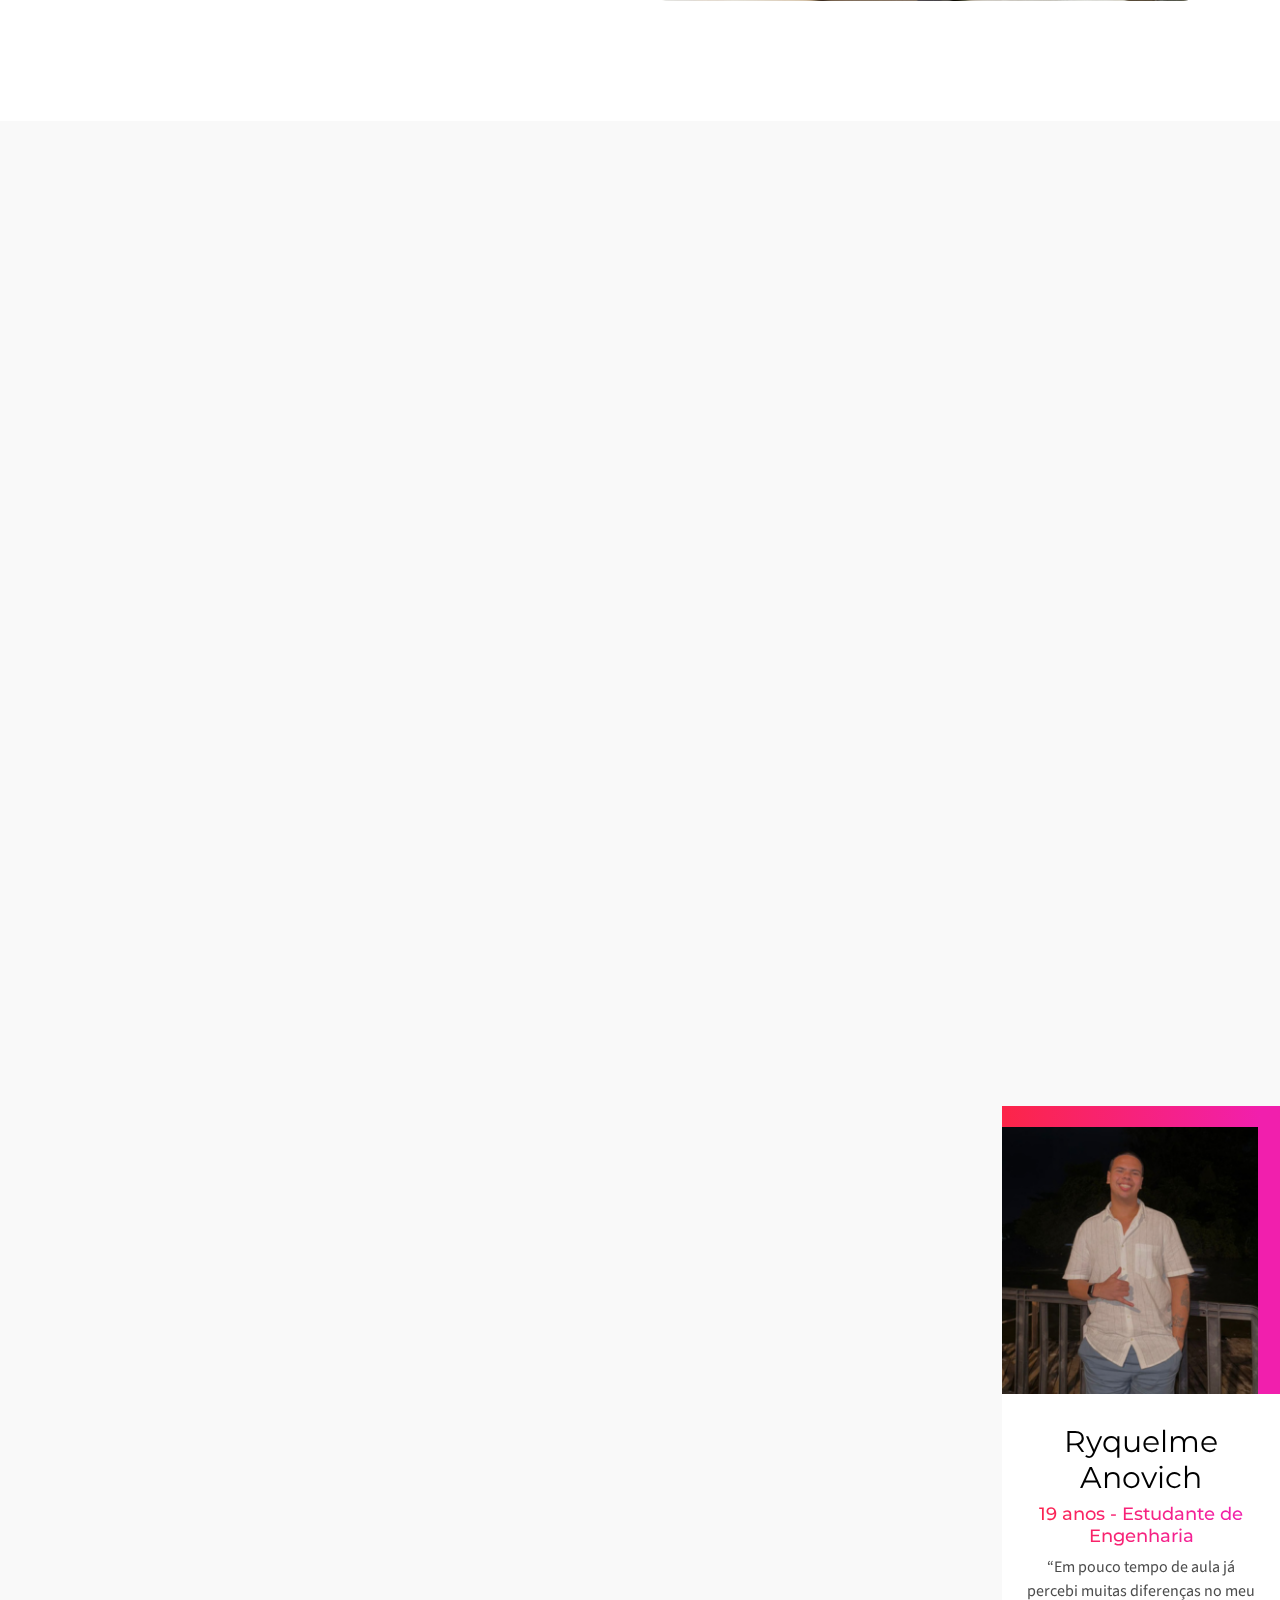
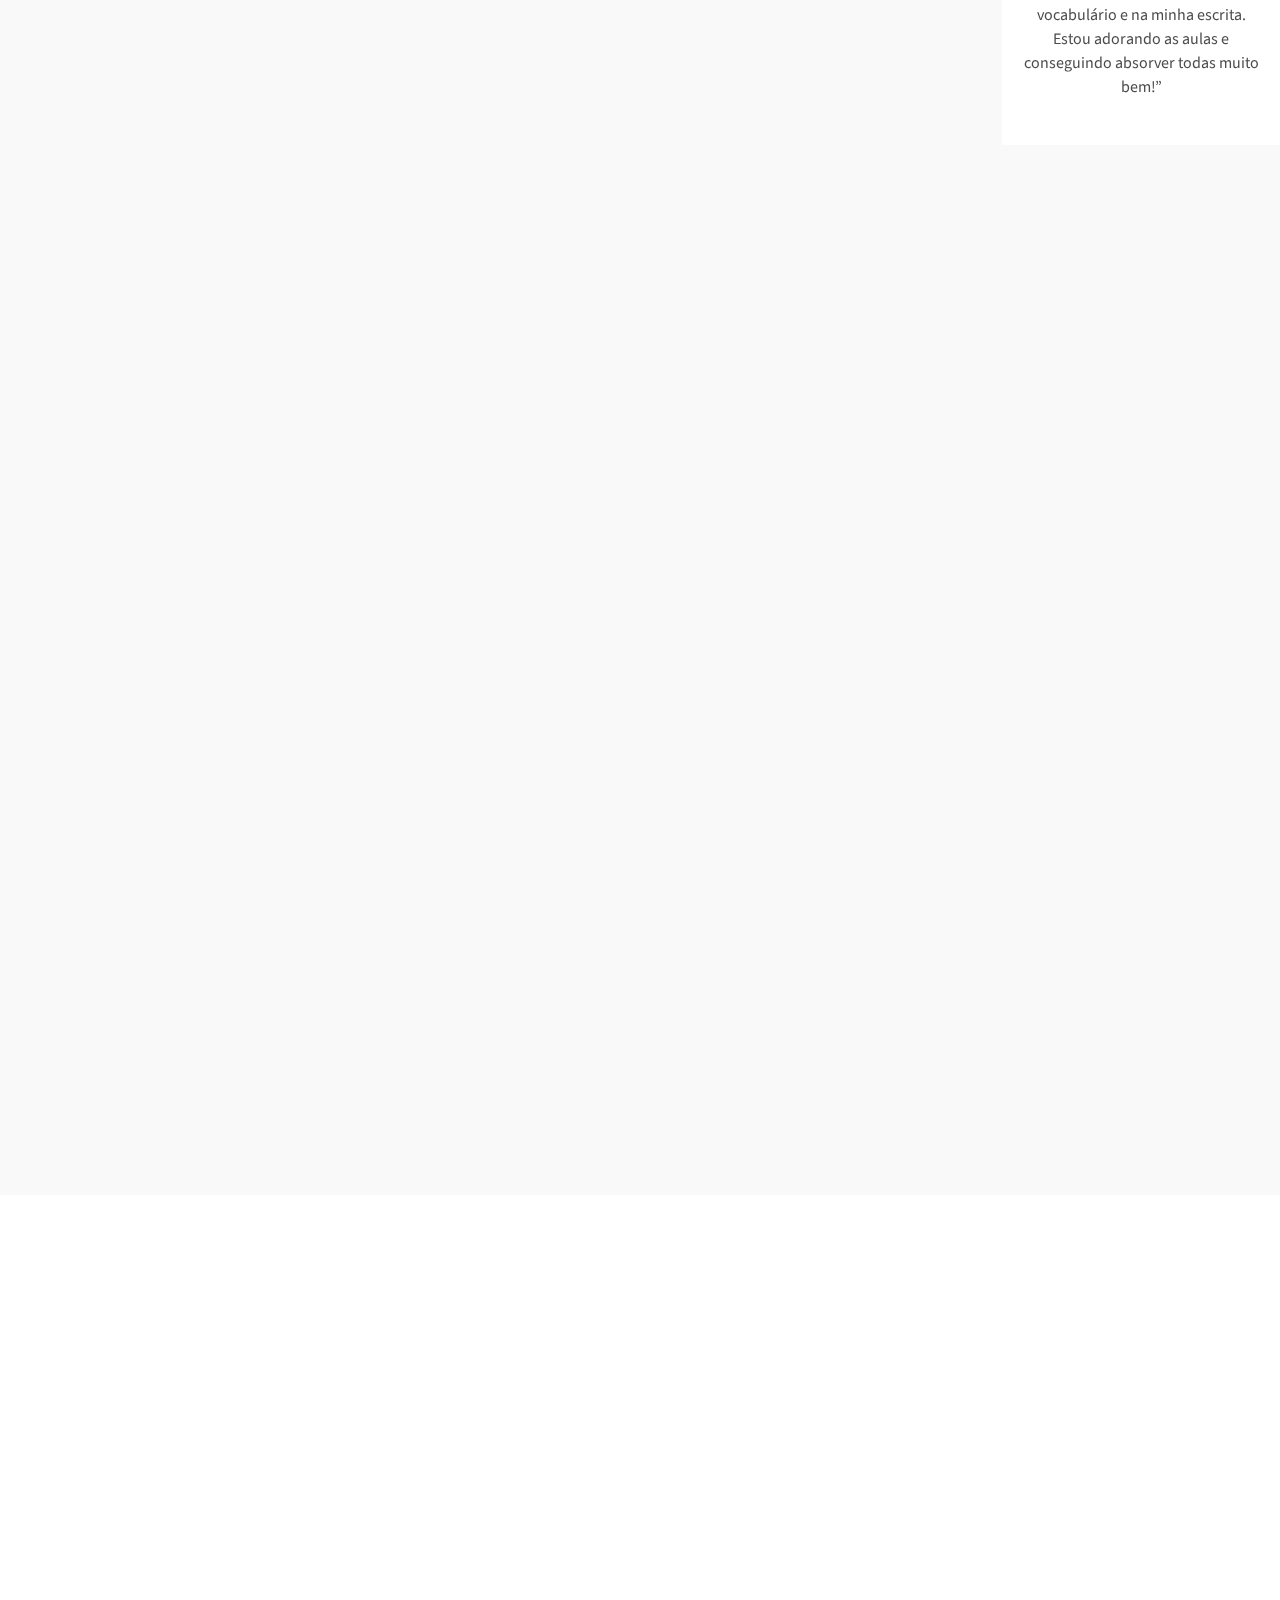
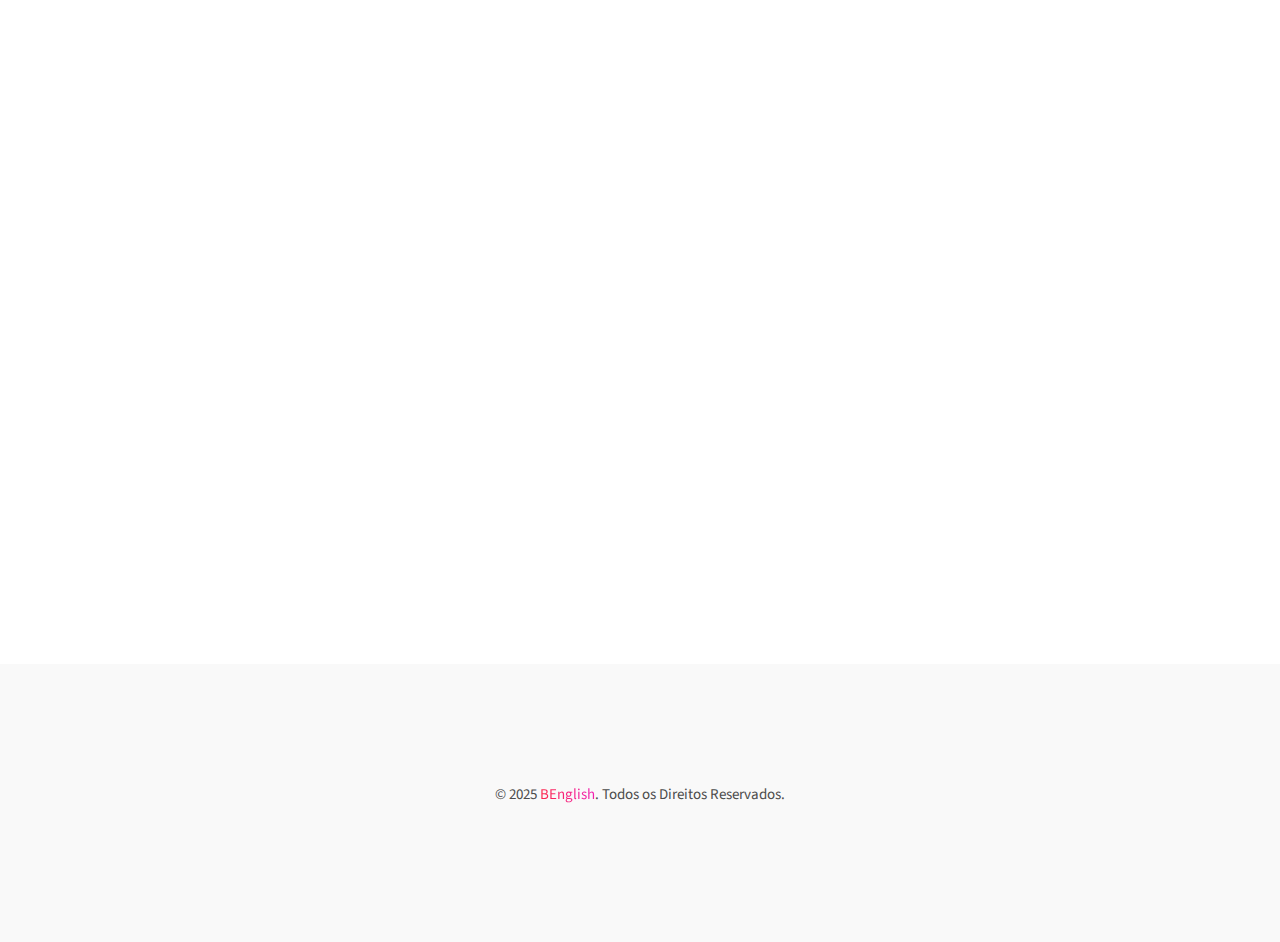
<file: 1.html>
<!DOCTYPE html>

<html lang="en">
<head>
    <!-- Required meta tags -->
    <meta charset="utf-8"/>
    <meta content="width=device-width, initial-scale=1, shrink-to-fit=no" name="viewport"/>
    <title>BEnglish</title>
    <!-- Favicon -->
    <link href="images/favicon2.png" rel="icon"/>
    <!-- Bootstrap CSS -->
    <link href="css/bootstrap.min.css" rel="stylesheet"/>
    <!-- Animate CSS -->
    <link href="css/animate.css" rel="stylesheet"/>
    <!-- Font Awesome -->
    <link href="css/font-awesome.min.css" rel="stylesheet"/>
    <!-- cubeportfolio CSS -->
    <link href="css/cubeportfolio.min.css" rel="stylesheet"/>
    <!-- Owl Carousel -->
    <link href="css/owl.carousel.css" rel="stylesheet"/>
    <link href="css/owl.theme.default.css" rel="stylesheet"/>
    <!-- REVOLUTION STYLE SHEETS -->
    <link href="revolution/css/settings.css" rel="stylesheet" type="text/css"/>
    <!-- Loader -->
    <link href="css/loader.css" rel="stylesheet"/>
    <!-- Customiser's Stylesheet -->
    <link href="css/style.css" rel="stylesheet"/>
    <!-- Font Awesome -->
    <link href="https://cdnjs.cloudflare.com/ajax/libs/font-awesome/6.4.0/css/all.min.css" rel="stylesheet"/>
    <link href="https://cdnjs.cloudflare.com/ajax/libs/animate.css/4.1.1/animate.min.css" rel="stylesheet"/><link href="https://fonts.googleapis.com/css2?family=Poppins:wght@400;600;700&amp;display=swap" rel="stylesheet"/></head>
<!-- Google tag (gtag.js) -->
<script async="" src="https://www.googletagmanager.com/gtag/js?id=G-LVXVWNF8PE"></script>
<script>
    window.dataLayer = window.dataLayer || [];
    function gtag(){dataLayer.push(arguments);}
    gtag('js', new Date());

    gtag('config', 'G-LVXVWNF8PE');
</script>
<body data-offset="90" data-spy="scroll" data-target=".navbar">
<!--loader start-->
<div class="loader">
    <div id="loader">
        <ul>
            <li></li>
            <li></li>
            <li></li>
            <li></li>
            <li></li>
            <li></li>
        </ul>
    </div>
</div>
<!--loader end-->
<!--header start-->
<header id="home">
    <nav class="navbar navbar-top navbar-expand-lg top-center-logo nav-line">
        <div class="container">
            <a class="logo scroll" href="#home" title="Logo"><img alt="logo" class="logo-dark" src="images/logo-white.png"/>
                <img alt="logo" class="logo-light default" src="images/logo-white.png"/>
            </a>
            <!--
                                    <div class="social_icons">
                                        <ul>
                                            <li><a href="#." class="facebook_bg_hvr"><i class="fa fa-facebook" aria-hidden="true"></i></a> </li>
                                            <li><a href="#." class="twitter_bg_hvr"><i class="fa fa-twitter" aria-hidden="true"></i></a> </li>
                                            <li><a href="#." class="linkdin_bg_hvr"><i class="fa fa-linkedin" aria-hidden="true"></i></a> </li>
                                            <li><a href="#." class="instagram_bg_hvr"><i class="fa fa-instagram" aria-hidden="true"></i></a> </li>
                                        </ul>
                                    </div>
                        -->
            <div class="collapse navbar-collapse" id="container">
                <ul class="navbar-nav ml-auto mont-font">
                    <li class="nav-item">
                        <a class="nav-link scroll text-black active" href="#home">Home</a>
                    </li>
                    <li class="nav-item">
                        <a class="nav-link scroll text-black" href="#about">Sobre</a>
                    </li>
                    <li class="nav-item">
                        <a class="nav-link scroll text-black" href="#bekids">BEKids</a>
                    </li>
                    <li class="nav-item">
                        <a class="nav-link scroll text-black" href="#team">Depoimentos</a>
                    </li>
                </ul>
                <ul class="navbar-nav mr-auto mont-font">
                    <li class="nav-item">
                        <a class="nav-link scroll text-black" href="#packages">Matricular</a>
                    </li>
                </ul>
            </div>
        </div>
    </nav>
</header>
<!--header end-->
<!-- Contador regressivo - COLOCAR DEPOIS DO HEADER/MENU -->
<div id="contador" style="position: relative; color: white; font-weight: 600; font-size: 15px; text-align: center; padding: 8px 0; background: rgb(236, 21, 122); font-family: Montserrat, sans-serif; z-index: 100; box-shadow: 0 1px 3px rgba(0,0,0,0.1);">
    Sua aula experimental 100% gratuita, termina em <span id="timer">01:00:00</span>
</div>
<script>
    // Define o tempo inicial em segundos (60 minutos = 1 hora)
    let tempoRestante = 60 * 60;

    function atualizarContador() {
        const horas = Math.floor(tempoRestante / 3600);
        const minutos = Math.floor((tempoRestante % 3600) / 60);
        const segundos = tempoRestante % 60;

        // Formata para 2 dígitos (ex: 01:05:30)
        const horasFormatadas = horas.toString().padStart(2, '0');
        const minutosFormatados = minutos.toString().padStart(2, '0');
        const segundosFormatados = segundos.toString().padStart(2, '0');

        document.getElementById('timer').textContent = `${horasFormatadas}:${minutosFormatados}:${segundosFormatados}`;

        if (tempoRestante > 0) {
            tempoRestante--;

            // Efeito de destaque quando faltam 5 minutos
            if (tempoRestante === 5 * 60) {
                const contador = document.getElementById('contador');
                contador.style.background = "#e61e4d";
                contador.innerHTML = `ÚLTIMOS 5 MINUTOS! Termina em <span id="timer">00:05:00</span>`;
                contador.style.fontSize = "16px";
                contador.style.padding = "6px 0";
            }
        } else {
            clearInterval(intervalo);
            // Muda texto e estilo ao final do contador
            document.getElementById('contador').innerHTML = "<strong>A oferta terminou!</strong>";
            document.getElementById('contador').style.background = "#333";
            document.getElementById('contador').style.fontSize = "16px";
            document.getElementById('contador').style.padding = "6px 0";
        }
    }

    // Atualiza a cada segundo
    const intervalo = setInterval(atualizarContador, 1000);
    atualizarContador(); // chamada inicial para mostrar sem delay
</script>
<!-- side menu -->
<div class="side-menu">
    <div class="inner-wrapper">
        <span class="btn-close" id="btn_sideNavClose"><i></i><i></i></span>
        <nav class="side-nav">
            <ul class="navbar-nav">
                <li class="nav-item">
                    <a class="nav-link scroll" href="#home">Home</a>
                </li>
                <li class="nav-item">
                    <a class="nav-link scroll" href="#about">About</a>
                </li>
                <li class="nav-item">
                    <a class="nav-link scroll" href="#team">Team</a>
                </li>
                <li class="nav-item">
                    <a class="nav-link scroll" href="#work">Portfolio</a>
                </li>
                <li class="nav-item">
                    <a class="nav-link scroll" href="#packages">Packages</a>
                </li>
                <li class="nav-item">
                    <a class="nav-link scroll" href="#client">Clients</a>
                </li>
                <li class="nav-item">
                    <a class="nav-link scroll" href="#blog">Blog</a>
                </li>
                <li class="nav-item">
                    <a class="nav-link scroll" href="#contact">Contact</a>
                </li>
            </ul>
        </nav>
        <div class="side-footer text-white w-100">
            <ul class="social-icons-simple">
                <li><a class="facebook_bg_hvr2" href="#."><i aria-hidden="true" class="fa fa-facebook"></i></a> </li>
                <li><a class="twitter_bg_hvr2" href="#."><i aria-hidden="true" class="fa fa-twitter"></i></a> </li>
                <li><a class="linkdin_bg_hvr2" href="#."><i aria-hidden="true" class="fa fa-linkedin"></i></a> </li>
                <li><a class="instagram_bg_hvr2" href="#."><i aria-hidden="true" class="fa fa-instagram"></i></a> </li>
            </ul>
            <p class="whitecolor">© 2019 BEnglish. Made With Love by <a class="web-link" href="http://www.themesindustry.com/" target="_blank">Themesindustry</a></p>
        </div>
    </div>
</div>
<!-- End side menu -->
<!--header end-->
<!--slider start-->
<section class="p-0">
    <h2 class="d-none">Display None</h2>
    <div class="rev_slider_wrapper fullscreen-container" data-alias="BEnglish" data-source="gallery" id="rev_slider_8_1_wrapper" style="background:transparent;padding:0px;">
        <!-- START REVOLUTION SLIDER 5.4.8.1 fullscreen mode -->
        <div class="rev_slider fullscreenbanner" data-version="5.4.8.1" id="rev_slider_8_1" style="display:none;">
            <ul><!-- SLIDE  -->
                <!-- SLIDE 1  -->
                <li data-description="" data-easein="default" data-easeout="default" data-hideafterloop="0" data-hideslideonmobile="off" data-index="rs-18" data-masterspeed="300" data-param1="" data-param10="" data-param2="" data-param3="" data-param4="" data-param5="" data-param6="" data-param7="" data-param8="" data-param9="" data-rotate="0" data-saveperformance="off" data-slotamount="default" data-thumb="revolution/assets/100x50_59345-slider-bg.jpg" data-title="Slide" data-transition="fade">
                    <!-- MAIN IMAGE -->
                    <img alt="" class="rev-slidebg" data-bgfit="cover" data-bgparallax="off" data-bgposition="center center" data-bgrepeat="no-repeat" data-no-retina="" src="images/intro0.png"/>
                    <!-- LAYERS -->
                    <!--     OLD               &lt;!&ndash; LAYER NR. 1 &ndash;&gt;
                                                            <div class="tp-caption   tp-resizeme rs-parallaxlevel-6"
                                                                 data-x="['left','left','left','left']" data-hoffset="['904','1245','1245','1245']"
                                                                 data-y="['top','top','top','top']" data-voffset="['250','99','99','99']"
                                                                 data-width="333"
                                                                 data-height="455"
                                                                 data-whitespace="nowrap"

                                                                 data-type="text"
                                                                 data-responsive_offset="on"

                                                                 data-frames='[{"delay":80,"speed":1510,"frame":"0","from":"x:right;z:0;rX:0;rY:0;rZ:0;sX:0.7;sY:0.7;skX:0;skY:0;opacity:0;","to":"o:1;","ease":"Power4.easeOut"},{"delay":"wait","speed":350,"frame":"999","to":"opacity:0;","ease":"Power3.easeInOut"}]'
                                                                 data-textAlign="['inherit','inherit','inherit','inherit']"
                                                                 data-paddingtop="[0,0,0,0]"
                                                                 data-paddingright="[0,0,0,0]"
                                                                 data-paddingbottom="[0,0,0,0]"
                                                                 data-paddingleft="[0,0,0,0]"

                                                                 style="z-index: 5; min-width: 333px; max-width: 333px; max-width: 455px; max-width: 455px; white-space: nowrap; font-size: 20px; line-height: 22px; font-weight: 400; color: #ffffff; letter-spacing: 0px;font-family:Open Sans;height:445px;width:331px;display:block;background:#fc2548;"><div></div> </div>

                                                            &lt;!&ndash; LAYER NR. 2 &ndash;&gt;
                                                            <div class="tp-caption   tp-resizeme rs-parallaxlevel-2"
                                                                 data-x="['left','left','left','left']" data-hoffset="['754','1219','1219','1219']"
                                                                 data-y="['top','top','top','top']" data-voffset="['364','187','187','187']"
                                                                 data-width="none"
                                                                 data-height="none"
                                                                 data-whitespace="nowrap"

                                                                 data-type="image"
                                                                 data-responsive_offset="on"

                                                                 data-frames='[{"delay":80,"speed":1510,"frame":"0","from":"y:bottom;z:0;rX:0;rY:0;rZ:0;sX:0.9;sY:0.9;skX:0;skY:0;opacity:0;","to":"o:1;","ease":"Power3.easeInOut"},{"delay":"wait","speed":350,"frame":"999","to":"opacity:0;","ease":"Power3.easeInOut"}]'
                                                                 data-textAlign="['inherit','inherit','inherit','inherit']"
                                                                 data-paddingtop="[0,0,0,0]"
                                                                 data-paddingright="[0,0,0,0]"
                                                                 data-paddingbottom="[0,0,0,0]"
                                                                 data-paddingleft="[0,0,0,0]"

                                                                 style="z-index: 6;"><img src="images/intro3.png" alt="" data-ww="['331px','331px','331px','331px']" data-hh="['287px','287px','287px','287px']" data-no-retina> </div>-->
                    <!-- LAYER NR. 1 - Formulário com botão para WhatsApp -->
                    <div class="tp-caption tp-resizeme rs-parallaxlevel-6 whatsapp-form-container" data-frames='[{"delay":80,"speed":1510,"frame":"0","from":"x:right;opacity:0;","to":"o:1;","ease":"Power4.easeOut"},{"delay":"wait","speed":350,"frame":"999","to":"opacity:0;","ease":"Power3.easeInOut"}]' data-height="auto" data-hoffset="['904','1245','1245','1245']" data-responsive_offset="on" data-type="text" data-voffset="['250','99','99','99']" data-whitespace="normal" data-width="333" data-x="['left','left','left','left']" data-y="['top','top','top','top']" style="z-index: 5; font-size: 16px; line-height: 1.5; background: linear-gradient(135deg, #f80759 0%, #bc4e9c 100%); border-radius: 15px; padding: 25px; box-shadow: 0 8px 20px rgba(0,0,0,0.25); text-align: center;">
                        <h3 style="margin-top: 0; font-size: 20px; font-weight: bold; color: #ffffff;">
                            Agende sua aula gratuita
                        </h3>
                        <p style="font-size: 14px; margin-bottom: 15px; color: rgba(255,255,255,0.85);">
                            Informe seus dados para agendar:
                        </p>
                        <input id="nome" placeholder="Nome" style="width: 100%; padding: 10px; margin-bottom: 10px; border: none; border-radius: 5px; font-size: 14px;" type="text"/>
                        <input id="email" placeholder="E-mail" style="width: 100%; padding: 10px; margin-bottom: 10px; border: none; border-radius: 5px; font-size: 14px;" type="email"/>
                        <input id="whatsapp" placeholder="WhatsApp com DDD" style="width: 100%; padding: 10px; margin-bottom: 20px; border: none; border-radius: 5px; font-size: 14px;" type="tel"/>
                        <a class="btn slider-btn1 hvr-shutter-out-horizontal-blk" onclick="enviarWhatsApp()" style="cursor: pointer; display: block; width: 70%; max-width: 220px; margin: 0 auto;">
                            Começar Agora
                        </a>
                    </div>
                    <script>
                        function enviarWhatsApp() {
                            const nome = document.getElementById("nome").value.trim();
                            const email = document.getElementById("email").value.trim();
                            if (!nome || !email) {
                                alert("Preencha todos os campos corretamente.");
                                return;
                            }
                            const seuNumero = "5531998429378";
                            const mensagem = `Olá, meu nome é ${nome}, e gostaria de agendar uma aula experimental gratuita. Meu e-mail é ${email}.`;
                            const link = `https://wa.me/${seuNumero}?text=${encodeURIComponent(mensagem)}`;
                            window.open(link, "_blank");
                        }
                    </script>
                    <!-- LAYER NR. 3 -->
                    <div class="tp-caption tp-resizeme" data-fontsize="['60','50','40','40']" data-frames='[{"delay":100,"split":"no","splitdelay":0.1,"speed":1500,"split_direction":"farward","frame":"0","from":"y:50px;sX:1;sY:1;opacity:0;fb:20px;","color":"rgba(0,0,0,0)","to":"o:1;fb:0;","ease":"Power4.easeInOut"},{"delay":"wait","speed":350,"frame":"999","color":"transparent","to":"opacity:0;fb:0;","ease":"Power3.easeInOut"}]' data-height="['none','none','none','87']" data-hoffset="['7','0','0','0']" data-lineheight="['75','75','75','40']" data-paddingbottom="[0,0,0,0]" data-paddingleft="[0,0,0,0]" data-paddingright="[0,0,0,0]" data-paddingtop="[0,0,0,0]" data-responsive_offset="on" data-textalign="['inherit','center','center','center']" data-type="text" data-voffset="['270','200','100','55']" data-whitespace="nowrap" data-width="['556','556','556','300']" data-x="['left','center','center','center']" data-y="['top','top','top','top']" style="z-index: 7; min-width: 556px; max-width: 556px; white-space: nowrap; font-size: 60px; line-height: 75px; font-weight: 700; color: #000000; letter-spacing: 0px;font-family:Montserrat;"><span class="gradient">BEnglish</span></div>
                    <!-- LAYER NR. 4 -->
                    <div class="tp-caption tp-resizeme" data-fontsize="['15','15','15','15']" data-frames='[{"delay":100,"speed":1480,"frame":"0","from":"opacity:0;","to":"o:1;","ease":"Power4.easeInOut"},{"delay":"wait","speed":350,"frame":"999","to":"opacity:0;","ease":"Power3.easeInOut"}]' data-hoffset="['8','0','0','0']" data-lineheight="['22','22','22','22']" data-paddingbottom="[0,0,0,0]" data-paddingleft="[0,0,0,0]" data-paddingright="[0,0,0,0]" data-paddingtop="[0,0,0,0]" data-responsive_offset="on" data-textalign="['inherit','center','center','center']" data-type="text" data-voffset="['460','95','0','10']" data-whitespace="normal" data-width="['656','650','550','440']" data-x="['left','center','center','center']" data-y="['top','middle','middle','middle']" style="z-index: 8; min-width: 646px; max-width: 646px; white-space: nowrap; font-size: 15px; line-height: 22px; font-weight: 400; color: #000000; letter-spacing: 0px;font-family:Montserrat;">Nossas aulas são personalizadas, focadas em conversação e no que você realmente precisa no dia a dia. Nada de decoreba ou conteúdo genérico – aqui você aprende de forma prática e com acompanhamento de perto.
                    </div>
                    <!-- LAYER NR. 5 -->
                    <div class="tp-caption tp-resizeme" data-frames='[{"delay":50,"speed":1480,"frame":"0","from":"x:center;y:top;rZ:-360deg;opacity:0;","to":"o:1;","ease":"Power0.easeInOut"},{"delay":"wait","speed":350,"frame":"999","to":"opacity:0;","ease":"Power3.easeInOut"}]' data-height="none" data-hoffset="['-331','-149','-162','-162']" data-paddingbottom="[0,0,0,0]" data-paddingleft="[0,0,0,0]" data-paddingright="[0,0,0,0]" data-paddingtop="[0,0,0,0]" data-responsive_offset="on" data-textalign="['inherit','inherit','inherit','inherit']" data-type="image" data-voffset="['28','-78','-127','-127']" data-whitespace="nowrap" data-width="none" data-x="['left','left','left','left']" data-y="['top','top','top','top']" id="slide-18-layer-3" style="z-index: 9;">
                        <div class="rs-looped rs-slideloop" data-easing="Power0.easeInOut" data-speed="12" data-xe="0" data-xs="0" data-ye="120" data-ys="0"><img alt="" data-hh="['445px','445px','445px','445px']" data-no-retina="" data-ww="['183px','183px','183px','183px']" src="images/slider-ele1.png"/> </div></div>
                    <!-- LAYER NR. 6 -->
                    <div class="tp-caption tp-resizeme" data-frames='[{"delay":50,"speed":1480,"frame":"0","from":"x:center;y:bottom;opacity:0;","to":"o:1;","ease":"Power4.easeInOut"},{"delay":"wait","speed":350,"frame":"999","to":"opacity:0;","ease":"Power3.easeInOut"}]' data-height="none" data-hoffset="['576','496','635','137']" data-paddingbottom="[0,0,0,0]" data-paddingleft="[0,0,0,0]" data-paddingright="[0,0,0,0]" data-paddingtop="[0,0,0,0]" data-responsive_offset="on" data-textalign="['inherit','inherit','inherit','inherit']" data-type="image" data-voffset="['258','439','274','299']" data-whitespace="nowrap" data-width="none" data-x="['left','left','left','left']" data-y="['top','top','top','top']" style="z-index: 10;">
                        <div class="rs-looped rs-slideloop" data-easing="Power0.easeInOut" data-speed="12" data-xe="60" data-xs="0" data-ye="60" data-ys="100"><img alt="" data-hh="['52px','52px','52px','52px']" data-no-retina="" data-ww="['51px','51px','51px','51px']" src="images/slider-ele2.png"/> </div></div>
                    <!-- LAYER NR. 7 -->
                    <div class="tp-caption tp-resizeme" data-frames='[{"delay":50,"speed":1480,"frame":"0","from":"x:center;y:middle;rX:0deg;rY:0;rZ:0;sX:1;sY:1;skX:0;skY:0;","mask":"x:0px;y:0px;s:inherit;e:inherit;","to":"o:1;","ease":"Power4.easeInOut"},{"delay":"wait","speed":350,"frame":"999","to":"opacity:0;","ease":"Power3.easeInOut"}]' data-height="none" data-hoffset="['1109','819','315','315']" data-paddingbottom="[0,0,0,0]" data-paddingleft="[0,0,0,0]" data-paddingright="[0,0,0,0]" data-paddingtop="[0,0,0,0]" data-responsive_offset="on" data-textalign="['inherit','inherit','inherit','inherit']" data-type="image" data-voffset="['160','149','340','293']" data-whitespace="nowrap" data-width="none" data-x="['left','left','left','left']" data-y="['top','top','top','top']" style="z-index: 11;">
                        <div class="rs-looped rs-slideloop" data-easing="Power0.easeInOut" data-speed="12" data-xe="90" data-xs="-90" data-ye="20" data-ys="0"><img alt="" data-hh="['14px','14px','14px','14px']" data-no-retina="" data-ww="['50px','50px','50px','50px']" src="images/slider-ele3.png"/> </div></div>
                    <!-- LAYER NR. 8 -->
                    <div class="tp-caption tp-resizeme" data-frames='[{"delay":50,"speed":1480,"frame":"0","from":"x:right;y:bottom;rZ:360deg;opacity:0;","to":"o:1;","ease":"Power4.easeInOut"},{"delay":"wait","speed":350,"frame":"999","to":"opacity:0;","ease":"Power3.easeInOut"}]' data-height="none" data-hoffset="['355','491','401','401']" data-paddingbottom="[0,0,0,0]" data-paddingleft="[0,0,0,0]" data-paddingright="[0,0,0,0]" data-paddingtop="[0,0,0,0]" data-responsive_offset="on" data-textalign="['inherit','inherit','inherit','inherit']" data-type="image" data-voffset="['227','65','36','36']" data-whitespace="nowrap" data-width="none" data-x="['left','left','left','left']" data-y="['top','top','top','top']" style="z-index: 12;">
                        <div class="rs-looped rs-rotate" data-easing="Power0.easeIn" data-enddeg="360" data-origin="50% 50%" data-speed="15" data-startdeg="0"><img alt="" data-hh="['69px','69px','69px','69px']" data-no-retina="" data-ww="['67px','67px','67px','67px']" src="images/slider-ele4.png"/> </div></div>
                    <!-- LAYER NR. 9 -->
                    <div class="tp-caption tp-resizeme" data-frames='[{"delay":50,"speed":1490,"frame":"0","from":"x:center;y:top;opacity:0;","to":"o:1;","ease":"Power4.easeInOut"},{"delay":"wait","speed":350,"frame":"999","to":"opacity:0;","ease":"Power3.easeInOut"}]' data-height="none" data-hoffset="['509','138','-49','18']" data-paddingbottom="[0,0,0,0]" data-paddingleft="[0,0,0,0]" data-paddingright="[0,0,0,0]" data-paddingtop="[0,0,0,0]" data-responsive_offset="on" data-textalign="['inherit','inherit','inherit','inherit']" data-type="image" data-voffset="['615','29','364','-62']" data-whitespace="nowrap" data-width="none" data-x="['left','left','left','left']" data-y="['top','top','top','top']" style="z-index: 13;">
                        <div class="rs-looped rs-wave" data-angle="90" data-origin="50% 50%" data-radius="22px" data-speed="12"><img alt="" data-hh="['67px','67px','67px','67px']" data-no-retina="" data-ww="['68px','68px','68px','68px']" src="images/slider-ele5.png"/> </div></div>
                    <!-- LAYER NR. 10 -->
                    <div class="tp-caption tp-resizeme" data-frames='[{"delay":50,"speed":1480,"frame":"0","from":"x:center;y:middle;opacity:0;","to":"o:1;","ease":"Power4.easeInOut"},{"delay":"wait","speed":350,"frame":"999","to":"opacity:0;","ease":"Power3.easeInOut"}]' data-height="none" data-hoffset="['1307','940','940','940']" data-paddingbottom="[0,0,0,0]" data-paddingleft="[0,0,0,0]" data-paddingright="[0,0,0,0]" data-paddingtop="[0,0,0,0]" data-responsive_offset="on" data-textalign="['inherit','inherit','inherit','inherit']" data-type="image" data-voffset="['606','421','421','421']" data-whitespace="nowrap" data-width="none" data-x="['left','left','left','left']" data-y="['top','top','top','top']" style="z-index: 14;">
                        <div class="rs-looped rs-slideloop" data-easing="Power0.easeInOut" data-speed="12" data-xe="0" data-xs="0" data-ye="-100" data-ys="10"><img alt="" data-hh="['87px','87px','87px','87px']" data-no-retina="" data-ww="['24px','24px','24px','24px']" src="images/slider-ele6.png"/> </div></div>
                    <!-- LAYER NR. 11 -->
                    <div class="tp-caption tp-resizeme" data-frames='[{"delay":50,"speed":1480,"frame":"0","from":"x:center;y:middle;opacity:0;","to":"o:1;","ease":"Power4.easeInOut"},{"delay":"wait","speed":350,"frame":"999","to":"opacity:0;","ease":"Power3.easeInOut"}]' data-height="none" data-hoffset="['83','66','429','429']" data-paddingbottom="[0,0,0,0]" data-paddingleft="[0,0,0,0]" data-paddingright="[0,0,0,0]" data-paddingtop="[0,0,0,0]" data-responsive_offset="on" data-textalign="['inherit','inherit','inherit','inherit']" data-type="image" data-voffset="['753','489','471','471']" data-whitespace="nowrap" data-width="none" data-x="['left','left','left','left']" data-y="['top','top','top','top']" style="z-index: 15;">
                        <div class="rs-looped rs-wave" data-angle="90" data-origin="50% 50%" data-radius="12px" data-speed="10"><img alt="" data-hh="['87px','87px','87px','87px']" data-no-retina="" data-ww="['44px','44px','44px','44px']" src="images/slider-ele7.png"/> </div></div>
                    <!-- LAYER NR. 12 -->
                    <div class="tp-caption NotGeneric-Title tp-resizeme font-weight-100 text-white" data-frames='[{"from":"y:50px;opacity:0;","speed":1000,"to":"o:1;","delay":800,"ease":"Power4.easeInOut"},{"delay":"wait","speed":1000,"to":"y:[175%];","mask":"x:inherit;y:inherit;s:inherit;e:inherit;","ease":"Power2.easeInOut"},{"frame":"hover","speed":"300","ease":"Power1.easeInOut","to":"o:1;rX:0;rY:0;rZ:0;z:0;","style":"c:rgba(255, 255, 255, 1.00);bc:rgba(255, 255, 255, 1.00);bw:2px 2px 2px 2px;"}]' data-hoffset="['0','0','0','0']" data-textalign="['center','center','center','center']" data-voffset="['170','200','90','120']" data-x="['left','center','center','center']" data-y="['middle','middle','middle','middle']" style="z-index:99;">
                        <a class="btn slider-btn1 hvr-shutter-out-horizontal-blk" href="https://wa.me/5531998429378" target="_blank">Saiba Mais</a>
                        <a class="btn slider-btn2 bg-transparent hvr-shutter-out-horizontal-blk" href="https://wa.me/5531998429378" target="_blank">What's App</a>
                    </div>
                    <!-- LAYER NR. 13 -->
                    <div class="tp-caption tp-resizeme" data-fontsize="['60','50','40','40']" data-frames='[{"delay":100,"split":"chars","splitdelay":0.1,"speed":1480,"split_direction":"random","frame":"0","from":"y:50px;sX:1;sY:1;opacity:0;fb:20px;","color":"rgba(0,0,0,0)","to":"o:1;fb:0;","ease":"Power4.easeInOut"},{"delay":"wait","speed":350,"frame":"999","color":"transparent","to":"opacity:0;fb:0;","ease":"Power3.easeInOut"}]' data-height="['none','none','none','87']" data-hoffset="['7','0','0','0']" data-lineheight="['75','75','45','43']" data-paddingbottom="[0,0,0,0]" data-paddingleft="[0,0,0,0]" data-paddingright="[0,0,0,0]" data-paddingtop="[0,0,0,0]" data-responsive_offset="on" data-textalign="['inherit','center','center','center']" data-type="text" data-voffset="['348','260','155','98']" data-whitespace="nowrap" data-width="['556','556','556','300']" data-x="['left','center','center','center']" data-y="['top','top','top','top']" style="z-index: 17; min-width: 556px; max-width: 556px; white-space: nowrap; font-size: 60px; line-height: 75px; font-weight: 700; color: #000000; letter-spacing: 0px;font-family:Montserrat;">Inglês em Casa!</div>
                </li>
                <!-- SLIDE 2 -->
                <li data-description="" data-easein="default" data-easeout="default" data-hideafterloop="0" data-hideslideonmobile="off" data-index="rs-32" data-masterspeed="300" data-param1="" data-param10="" data-param2="" data-param3="" data-param4="" data-param5="" data-param6="" data-param7="" data-param8="" data-param9="" data-rotate="0" data-saveperformance="off" data-slotamount="default" data-thumb="revolution/assets/100x50_59345-slider-bg.jpg" data-title="Slide" data-transition="fade">
                    <!-- MAIN IMAGE -->
                    <img alt="" class="rev-slidebg" data-bgfit="cover" data-bgparallax="off" data-bgposition="center center" data-bgrepeat="no-repeat" data-no-retina="" src="images/intro1.png"/>
                    <!-- LAYERS -->
                    <!-- LAYER NR. 2 -->
                    <div class="tp-caption tp-resizeme rs-parallaxlevel-2" data-frames='[{"delay":80,"speed":1510,"frame":"0","from":"y:bottom;z:0;rX:0;rY:0;rZ:0;sX:0.9;sY:0.9;skX:0;skY:0;opacity:0;","to":"o:1;","ease":"Power3.easeInOut"},{"delay":"wait","speed":350,"frame":"999","to":"opacity:0;","ease":"Power3.easeInOut"}]' data-height="none" data-hoffset="['0','1219','1219','1219']" data-paddingbottom="[0,0,0,0]" data-paddingleft="[0,0,0,0]" data-paddingright="[0,0,0,0]" data-paddingtop="[0,0,0,0]" data-responsive_offset="on" data-textalign="['inherit','inherit','inherit','inherit']" data-type="image" data-voffset="['320','187','187','187']" data-whitespace="nowrap" data-width="none" data-x="['left','left','left','left']" data-y="['top','top','top','top']" style="z-index: 6;"><img alt="" data-hh="['auto','auto','auto','auto']" data-no-retina="" data-ww="['550px','550px','550px','550px']" src="images/intro22.png"/> </div>
                    <!-- LAYER NR. 3 -->
                    <div class="tp-caption tp-resizeme" data-fontsize="['60','50','40','40']" data-frames='[{"delay":100,"split":"no","splitdelay":0.1,"speed":1500,"split_direction":"farward","frame":"0","from":"y:50px;sX:1;sY:1;opacity:0;fb:20px;","color":"rgba(0,0,0,0)","to":"o:1;fb:0;","ease":"Power4.easeInOut"},{"delay":"wait","speed":350,"frame":"999","color":"transparent","to":"opacity:0;fb:0;","ease":"Power3.easeInOut"}]' data-height="['none','none','none','87']" data-hoffset="['-250','0','0','0']" data-lineheight="['75','75','75','40']" data-paddingbottom="[0,0,0,0]" data-paddingleft="[0,0,0,0]" data-paddingright="[0,0,0,0]" data-paddingtop="[0,0,0,0]" data-responsive_offset="on" data-textalign="['inherit','center','center','center']" data-type="text" data-voffset="['270','200','100','55']" data-whitespace="nowrap" data-width="['556','556','556','300']" data-x="['right','center','center','center']" data-y="['top','top','top','top']" style="z-index: 7; min-width: 556px; max-width: 556px; white-space: nowrap; font-size: 60px; line-height: 75px; font-weight: 700; color: #000000; letter-spacing: 0px;font-family:Montserrat;"><span class="gradient">BEnglish</span></div>
                    <!-- LAYER NR. 4 -->
                    <div class="tp-caption tp-resizeme" data-fontsize="['15','15','15','15']" data-frames='[{"delay":100,"speed":1480,"frame":"0","from":"opacity:0;","to":"o:1;","ease":"Power4.easeInOut"},{"delay":"wait","speed":350,"frame":"999","to":"opacity:0;","ease":"Power3.easeInOut"}]' data-hoffset="['0','0','0','0']" data-lineheight="['22','22','22','22']" data-paddingbottom="[0,0,0,0]" data-paddingleft="[0,0,0,0]" data-paddingright="[0,0,0,0]" data-paddingtop="[0,0,0,0]" data-responsive_offset="on" data-textalign="['right','center','center','center']" data-type="text" data-voffset="['460','95','0','10']" data-whitespace="normal" data-width="['656','650','550','440']" data-x="['right','center','center','center']" data-y="['top','middle','middle','middle']" style="z-index: 8; min-width: 646px; max-width: 646px; white-space: nowrap; font-size: 15px; line-height: 22px; font-weight: 400; color: #000000; letter-spacing: 0px;font-family:Montserrat;">Domine o inglês com aulas dinâmicas e personalizadas na BeEnglish. Seu sucesso começa aqui!
                    </div>
                    <!-- LAYER NR. 5 -->
                    <div class="tp-caption tp-resizeme" data-frames='[{"delay":50,"speed":1480,"frame":"0","from":"x:center;y:top;rZ:-360deg;opacity:0;","to":"o:1;","ease":"Power0.easeInOut"},{"delay":"wait","speed":350,"frame":"999","to":"opacity:0;","ease":"Power3.easeInOut"}]' data-height="none" data-hoffset="['-331','-149','-162','-162']" data-paddingbottom="[0,0,0,0]" data-paddingleft="[0,0,0,0]" data-paddingright="[0,0,0,0]" data-paddingtop="[0,0,0,0]" data-responsive_offset="on" data-textalign="['inherit','inherit','inherit','inherit']" data-type="image" data-voffset="['28','-78','-127','-127']" data-whitespace="nowrap" data-width="none" data-x="['left','left','left','left']" data-y="['top','top','top','top']" style="z-index: 9;">
                        <div class="rs-looped rs-slideloop" data-easing="Power0.easeInOut" data-speed="12" data-xe="0" data-xs="0" data-ye="120" data-ys="0"><img alt="" data-hh="['445px','445px','445px','445px']" data-no-retina="" data-ww="['183px','183px','183px','183px']" src="images/slider-ele1.png"/> </div></div>
                    <!-- LAYER NR. 6 -->
                    <div class="tp-caption tp-resizeme" data-frames='[{"delay":50,"speed":1480,"frame":"0","from":"x:center;y:bottom;opacity:0;","to":"o:1;","ease":"Power4.easeInOut"},{"delay":"wait","speed":350,"frame":"999","to":"opacity:0;","ease":"Power3.easeInOut"}]' data-height="none" data-hoffset="['576','496','635','137']" data-paddingbottom="[0,0,0,0]" data-paddingleft="[0,0,0,0]" data-paddingright="[0,0,0,0]" data-paddingtop="[0,0,0,0]" data-responsive_offset="on" data-textalign="['inherit','inherit','inherit','inherit']" data-type="image" data-voffset="['258','439','274','299']" data-whitespace="nowrap" data-width="none" data-x="['left','left','left','left']" data-y="['top','top','top','top']" style="z-index: 10;">
                        <div class="rs-looped rs-slideloop" data-easing="Power0.easeInOut" data-speed="12" data-xe="60" data-xs="0" data-ye="60" data-ys="100"><img alt="" data-hh="['52px','52px','52px','52px']" data-no-retina="" data-ww="['51px','51px','51px','51px']" src="images/slider-ele2.png"/> </div></div>
                    <!-- LAYER NR. 7 -->
                    <div class="tp-caption tp-resizeme" data-frames='[{"delay":50,"speed":1480,"frame":"0","from":"x:center;y:middle;rX:0deg;rY:0;rZ:0;sX:1;sY:1;skX:0;skY:0;","mask":"x:0px;y:0px;s:inherit;e:inherit;","to":"o:1;","ease":"Power4.easeInOut"},{"delay":"wait","speed":350,"frame":"999","to":"opacity:0;","ease":"Power3.easeInOut"}]' data-height="none" data-hoffset="['1109','819','315','315']" data-paddingbottom="[0,0,0,0]" data-paddingleft="[0,0,0,0]" data-paddingright="[0,0,0,0]" data-paddingtop="[0,0,0,0]" data-responsive_offset="on" data-textalign="['inherit','inherit','inherit','inherit']" data-type="image" data-voffset="['160','149','340','293']" data-whitespace="nowrap" data-width="none" data-x="['left','left','left','left']" data-y="['top','top','top','top']" style="z-index: 11;">
                        <div class="rs-looped rs-slideloop" data-easing="Power0.easeInOut" data-speed="12" data-xe="90" data-xs="-90" data-ye="20" data-ys="0"><img alt="" data-hh="['14px','14px','14px','14px']" data-no-retina="" data-ww="['50px','50px','50px','50px']" src="images/slider-ele3.png"/> </div></div>
                    <!-- LAYER NR. 8 -->
                    <div class="tp-caption tp-resizeme" data-frames='[{"delay":50,"speed":1480,"frame":"0","from":"x:right;y:bottom;rZ:360deg;opacity:0;","to":"o:1;","ease":"Power4.easeInOut"},{"delay":"wait","speed":350,"frame":"999","to":"opacity:0;","ease":"Power3.easeInOut"}]' data-height="none" data-hoffset="['355','491','401','401']" data-paddingbottom="[0,0,0,0]" data-paddingleft="[0,0,0,0]" data-paddingright="[0,0,0,0]" data-paddingtop="[0,0,0,0]" data-responsive_offset="on" data-textalign="['inherit','inherit','inherit','inherit']" data-type="image" data-voffset="['227','65','36','36']" data-whitespace="nowrap" data-width="none" data-x="['left','left','left','left']" data-y="['top','top','top','top']" style="z-index: 12;">
                        <div class="rs-looped rs-rotate" data-easing="Power0.easeIn" data-enddeg="360" data-origin="50% 50%" data-speed="15" data-startdeg="0"><img alt="" data-hh="['69px','69px','69px','69px']" data-no-retina="" data-ww="['67px','67px','67px','67px']" src="images/slider-ele4.png"/> </div></div>
                    <!-- LAYER NR. 9 -->
                    <div class="tp-caption tp-resizeme" data-frames='[{"delay":50,"speed":1490,"frame":"0","from":"x:center;y:top;opacity:0;","to":"o:1;","ease":"Power4.easeInOut"},{"delay":"wait","speed":350,"frame":"999","to":"opacity:0;","ease":"Power3.easeInOut"}]' data-height="none" data-hoffset="['509','138','-49','18']" data-paddingbottom="[0,0,0,0]" data-paddingleft="[0,0,0,0]" data-paddingright="[0,0,0,0]" data-paddingtop="[0,0,0,0]" data-responsive_offset="on" data-textalign="['inherit','inherit','inherit','inherit']" data-type="image" data-voffset="['615','29','364','-62']" data-whitespace="nowrap" data-width="none" data-x="['left','left','left','left']" data-y="['top','top','top','top']" style="z-index: 13;">
                        <div class="rs-looped rs-wave" data-angle="90" data-origin="50% 50%" data-radius="22px" data-speed="12"><img alt="" data-hh="['67px','67px','67px','67px']" data-no-retina="" data-ww="['68px','68px','68px','68px']" src="images/slider-ele5.png"/> </div></div>
                    <!-- LAYER NR. 10 -->
                    <div class="tp-caption tp-resizeme" data-frames='[{"delay":50,"speed":1480,"frame":"0","from":"x:center;y:middle;opacity:0;","to":"o:1;","ease":"Power4.easeInOut"},{"delay":"wait","speed":350,"frame":"999","to":"opacity:0;","ease":"Power3.easeInOut"}]' data-height="none" data-hoffset="['1307','940','940','940']" data-paddingbottom="[0,0,0,0]" data-paddingleft="[0,0,0,0]" data-paddingright="[0,0,0,0]" data-paddingtop="[0,0,0,0]" data-responsive_offset="on" data-textalign="['inherit','inherit','inherit','inherit']" data-type="image" data-voffset="['606','421','421','421']" data-whitespace="nowrap" data-width="none" data-x="['left','left','left','left']" data-y="['top','top','top','top']" style="z-index: 14;">
                        <div class="rs-looped rs-slideloop" data-easing="Power0.easeInOut" data-speed="12" data-xe="0" data-xs="0" data-ye="-100" data-ys="10"><img alt="" data-hh="['87px','87px','87px','87px']" data-no-retina="" data-ww="['24px','24px','24px','24px']" src="images/slider-ele6.png"/> </div></div>
                    <!-- LAYER NR. 11 -->
                    <div class="tp-caption tp-resizeme" data-frames='[{"delay":50,"speed":1480,"frame":"0","from":"x:center;y:middle;opacity:0;","to":"o:1;","ease":"Power4.easeInOut"},{"delay":"wait","speed":350,"frame":"999","to":"opacity:0;","ease":"Power3.easeInOut"}]' data-height="none" data-hoffset="['83','66','429','429']" data-paddingbottom="[0,0,0,0]" data-paddingleft="[0,0,0,0]" data-paddingright="[0,0,0,0]" data-paddingtop="[0,0,0,0]" data-responsive_offset="on" data-textalign="['inherit','inherit','inherit','inherit']" data-type="image" data-voffset="['753','489','471','471']" data-whitespace="nowrap" data-width="none" data-x="['left','left','left','left']" data-y="['top','top','top','top']" style="z-index: 15;">
                        <div class="rs-looped rs-wave" data-angle="90" data-origin="50% 50%" data-radius="12px" data-speed="10"><img alt="" data-hh="['87px','87px','87px','87px']" data-no-retina="" data-ww="['44px','44px','44px','44px']" src="images/slider-ele7.png"/> </div></div>
                    <!-- LAYER NR. 12 -->
                    <div class="tp-caption NotGeneric-Title tp-resizeme font-weight-100 text-white" data-frames='[{"from":"y:50px;opacity:0;","speed":1000,"to":"o:1;","delay":800,"ease":"Power4.easeInOut"},{"delay":"wait","speed":1000,"to":"y:[175%];","mask":"x:inherit;y:inherit;s:inherit;e:inherit;","ease":"Power2.easeInOut"},{"frame":"hover","speed":"300","ease":"Power1.easeInOut","to":"o:1;rX:0;rY:0;rZ:0;z:0;","style":"c:rgba(255, 255, 255, 1.00);bc:rgba(255, 255, 255, 1.00);bw:2px 2px 2px 2px;"}]' data-hoffset="['0','0','0','0']" data-textalign="['right','center','center','center']" data-voffset="['170','200','90','120']" data-x="['right','center','center','center']" data-y="['middle','middle','middle','middle']" style="z-index:99;">
                        <a class="btn slider-btn1 hvr-shutter-out-horizontal-blk" href="#https://wa.me/5531998429378">Começar</a>
                    </div>
                    <!-- LAYER NR. 13 -->
                    <div class="tp-caption tp-resizeme" data-fontsize="['60','50','40','40']" data-frames='[{"delay":100,"split":"chars","splitdelay":0.1,"speed":1480,"split_direction":"random","frame":"0","from":"y:50px;sX:1;sY:1;opacity:0;fb:20px;","color":"rgba(0,0,0,0)","to":"o:1;fb:0;","ease":"Power4.easeInOut"},{"delay":"wait","speed":350,"frame":"999","color":"transparent","to":"opacity:0;fb:0;","ease":"Power3.easeInOut"}]' data-height="['none','none','none','87']" data-hoffset="['-27','0','0','-22']" data-lineheight="['75','75','45','43']" data-paddingbottom="[0,0,0,0]" data-paddingleft="[0,0,0,0]" data-paddingright="[0,0,0,0]" data-paddingtop="[0,0,0,0]" data-responsive_offset="on" data-textalign="['inherit','center','center','center']" data-type="text" data-voffset="['348','260','155','98']" data-whitespace="nowrap" data-width="['556','556','556','300']" data-x="['right','center','center','center']" data-y="['top','top','top','top']" style="z-index: 17; min-width: 556px; max-width: 556px; white-space: nowrap; font-size: 60px; line-height: 75px; font-weight: 700; color: #000000; letter-spacing: 0px;font-family:Montserrat;">A qualquer hora</div>
                </li>
                <!-- SLIDE 3 -->
                <li data-description="" data-easein="default" data-easeout="default" data-hideafterloop="0" data-hideslideonmobile="off" data-index="rs-36" data-masterspeed="300" data-param1="" data-param10="" data-param2="" data-param3="" data-param4="" data-param5="" data-param6="" data-param7="" data-param8="" data-param9="" data-rotate="0" data-saveperformance="off" data-slotamount="default" data-thumb="revolution/assets/100x50_59345-slider-bg.jpg" data-title="Slide" data-transition="fade">
                    <!-- MAIN IMAGE -->
                    <img alt="" class="rev-slidebg" data-bgfit="cover" data-bgparallax="off" data-bgposition="center center" data-bgrepeat="no-repeat" data-no-retina="" src="images/intro2.png"/>
                    <!-- LAYERS -->
                    <!-- LAYER NR. 3 -->
                    <div class="tp-caption tp-resizeme" data-fontsize="['60','50','40','40']" data-frames='[{"delay":100,"split":"no","splitdelay":0.1,"speed":1500,"split_direction":"farward","frame":"0","from":"y:50px;sX:1;sY:1;opacity:0;fb:20px;","color":"rgba(0,0,0,0)","to":"o:1;fb:0;","ease":"Power4.easeInOut"},{"delay":"wait","speed":350,"frame":"999","color":"transparent","to":"opacity:0;fb:0;","ease":"Power3.easeInOut"}]' data-height="['none','none','none','87']" data-hoffset="['0','0','0','0']" data-lineheight="['75','75','75','40']" data-paddingbottom="[0,0,0,0]" data-paddingleft="[0,0,0,0]" data-paddingright="[0,0,0,0]" data-paddingtop="[0,0,0,0]" data-responsive_offset="on" data-textalign="['center','center','center','center']" data-type="text" data-voffset="['270','200','100','55']" data-whitespace="nowrap" data-width="['556','556','556','300']" data-x="['center','center','center','center']" data-y="['top','top','top','top']" style="z-index: 7; min-width: 556px; max-width: 556px; white-space: nowrap; font-size: 60px; line-height: 75px; font-weight: 700; color: #000000; letter-spacing: 0px;font-family:Montserrat;"><span class="gradient">BEnglish</span></div>
                    <!-- LAYER NR. 4 -->
                    <div class="tp-caption tp-resizeme" data-fontsize="['15','15','15','15']" data-frames='[{"delay":100,"speed":1480,"frame":"0","from":"opacity:0;","to":"o:1;","ease":"Power4.easeInOut"},{"delay":"wait","speed":350,"frame":"999","to":"opacity:0;","ease":"Power3.easeInOut"}]' data-hoffset="['0','0','0','0']" data-lineheight="['22','22','22','22']" data-paddingbottom="[0,0,0,0]" data-paddingleft="[0,0,0,0]" data-paddingright="[0,0,0,0]" data-paddingtop="[0,0,0,0]" data-responsive_offset="on" data-textalign="['center','center','center','center']" data-type="text" data-voffset="['460','95','0','10']" data-whitespace="normal" data-width="['656','650','550','440']" data-x="['center','center','center','center']" data-y="['top','middle','middle','middle']" style="z-index: 8; min-width: 646px; max-width: 646px; white-space: nowrap; font-size: 15px; line-height: 22px; font-weight: 400; color: #000000; letter-spacing: 0px;font-family:Montserrat;">Inglês com método único, 100% online e no seu ritmo.
                    </div>
                    <!-- LAYER NR. 5 -->
                    <div class="tp-caption tp-resizeme" data-frames='[{"delay":50,"speed":1480,"frame":"0","from":"x:center;y:top;rZ:-360deg;opacity:0;","to":"o:1;","ease":"Power0.easeInOut"},{"delay":"wait","speed":350,"frame":"999","to":"opacity:0;","ease":"Power3.easeInOut"}]' data-height="none" data-hoffset="['-331','-149','-162','-162']" data-paddingbottom="[0,0,0,0]" data-paddingleft="[0,0,0,0]" data-paddingright="[0,0,0,0]" data-paddingtop="[0,0,0,0]" data-responsive_offset="on" data-textalign="['inherit','inherit','inherit','inherit']" data-type="image" data-voffset="['28','-78','-127','-127']" data-whitespace="nowrap" data-width="none" data-x="['left','left','left','left']" data-y="['top','top','top','top']" style="z-index: 9;">
                        <div class="rs-looped rs-slideloop" data-easing="Power0.easeInOut" data-speed="12" data-xe="0" data-xs="0" data-ye="120" data-ys="0"><img alt="" data-hh="['445px','445px','445px','445px']" data-no-retina="" data-ww="['183px','183px','183px','183px']" src="images/slider-ele1.png"/> </div></div>
                    <!-- LAYER NR. 6 -->
                    <div class="tp-caption tp-resizeme" data-frames='[{"delay":50,"speed":1480,"frame":"0","from":"x:center;y:bottom;opacity:0;","to":"o:1;","ease":"Power4.easeInOut"},{"delay":"wait","speed":350,"frame":"999","to":"opacity:0;","ease":"Power3.easeInOut"}]' data-height="none" data-hoffset="['100','496','635','137']" data-paddingbottom="[0,0,0,0]" data-paddingleft="[0,0,0,0]" data-paddingright="[0,0,0,0]" data-paddingtop="[0,0,0,0]" data-responsive_offset="on" data-textalign="['inherit','inherit','inherit','inherit']" data-type="image" data-voffset="['300','439','274','299']" data-whitespace="nowrap" data-width="none" data-x="['left','left','left','left']" data-y="['top','top','top','top']" style="z-index: 10;">
                        <div class="rs-looped rs-slideloop" data-easing="Power0.easeInOut" data-speed="12" data-xe="60" data-xs="0" data-ye="60" data-ys="100"><img alt="" data-hh="['52px','52px','52px','52px']" data-no-retina="" data-ww="['51px','51px','51px','51px']" src="images/slider-ele2.png"/> </div></div>
                    <!-- LAYER NR. 7 -->
                    <div class="tp-caption tp-resizeme" data-frames='[{"delay":50,"speed":1480,"frame":"0","from":"x:center;y:middle;rX:0deg;rY:0;rZ:0;sX:1;sY:1;skX:0;skY:0;","mask":"x:0px;y:0px;s:inherit;e:inherit;","to":"o:1;","ease":"Power4.easeInOut"},{"delay":"wait","speed":350,"frame":"999","to":"opacity:0;","ease":"Power3.easeInOut"}]' data-height="none" data-hoffset="['1109','819','315','315']" data-paddingbottom="[0,0,0,0]" data-paddingleft="[0,0,0,0]" data-paddingright="[0,0,0,0]" data-paddingtop="[0,0,0,0]" data-responsive_offset="on" data-textalign="['inherit','inherit','inherit','inherit']" data-type="image" data-voffset="['160','149','340','293']" data-whitespace="nowrap" data-width="none" data-x="['left','left','left','left']" data-y="['top','top','top','top']" style="z-index: 11;">
                        <div class="rs-looped rs-slideloop" data-easing="Power0.easeInOut" data-speed="12" data-xe="90" data-xs="-90" data-ye="20" data-ys="0"><img alt="" data-hh="['14px','14px','14px','14px']" data-no-retina="" data-ww="['50px','50px','50px','50px']" src="images/slider-ele3.png"/> </div></div>
                    <!-- LAYER NR. 8 -->
                    <div class="tp-caption tp-resizeme" data-frames='[{"delay":50,"speed":1480,"frame":"0","from":"x:right;y:bottom;rZ:360deg;opacity:0;","to":"o:1;","ease":"Power4.easeInOut"},{"delay":"wait","speed":350,"frame":"999","to":"opacity:0;","ease":"Power3.easeInOut"}]' data-height="none" data-hoffset="['250','491','401','401']" data-paddingbottom="[0,0,0,0]" data-paddingleft="[0,0,0,0]" data-paddingright="[0,0,0,0]" data-paddingtop="[0,0,0,0]" data-responsive_offset="on" data-textalign="['inherit','inherit','inherit','inherit']" data-type="image" data-voffset="['227','65','36','36']" data-whitespace="nowrap" data-width="none" data-x="['left','left','left','left']" data-y="['top','top','top','top']" style="z-index: 12;">
                        <div class="rs-looped rs-rotate" data-easing="Power0.easeIn" data-enddeg="360" data-origin="50% 50%" data-speed="15" data-startdeg="0"><img alt="" data-hh="['69px','69px','69px','69px']" data-no-retina="" data-ww="['67px','67px','67px','67px']" src="images/slider-ele4.png"/> </div></div>
                    <!-- LAYER NR. 9 -->
                    <div class="tp-caption tp-resizeme" data-frames='[{"delay":50,"speed":1490,"frame":"0","from":"x:center;y:top;opacity:0;","to":"o:1;","ease":"Power4.easeInOut"},{"delay":"wait","speed":350,"frame":"999","to":"opacity:0;","ease":"Power3.easeInOut"}]' data-height="none" data-hoffset="['850','138','-49','18']" data-paddingbottom="[0,0,0,0]" data-paddingleft="[0,0,0,0]" data-paddingright="[0,0,0,0]" data-paddingtop="[0,0,0,0]" data-responsive_offset="on" data-textalign="['inherit','inherit','inherit','inherit']" data-type="image" data-voffset="['615','29','364','-62']" data-whitespace="nowrap" data-width="none" data-x="['left','left','left','left']" data-y="['top','top','top','top']" style="z-index: 13;">
                        <div class="rs-looped rs-wave" data-angle="90" data-origin="50% 50%" data-radius="22px" data-speed="12"><img alt="" data-hh="['67px','67px','67px','67px']" data-no-retina="" data-ww="['68px','68px','68px','68px']" src="images/slider-ele5.png"/> </div></div>
                    <!-- LAYER NR. 10 -->
                    <div class="tp-caption tp-resizeme" data-frames='[{"delay":50,"speed":1480,"frame":"0","from":"x:center;y:middle;opacity:0;","to":"o:1;","ease":"Power4.easeInOut"},{"delay":"wait","speed":350,"frame":"999","to":"opacity:0;","ease":"Power3.easeInOut"}]' data-height="none" data-hoffset="['1307','940','940','940']" data-paddingbottom="[0,0,0,0]" data-paddingleft="[0,0,0,0]" data-paddingright="[0,0,0,0]" data-paddingtop="[0,0,0,0]" data-responsive_offset="on" data-textalign="['inherit','inherit','inherit','inherit']" data-type="image" data-voffset="['606','421','421','421']" data-whitespace="nowrap" data-width="none" data-x="['left','left','left','left']" data-y="['top','top','top','top']" style="z-index: 14;">
                        <div class="rs-looped rs-slideloop" data-easing="Power0.easeInOut" data-speed="12" data-xe="0" data-xs="0" data-ye="-100" data-ys="10"><img alt="" data-hh="['87px','87px','87px','87px']" data-no-retina="" data-ww="['24px','24px','24px','24px']" src="images/slider-ele6.png"/> </div></div>
                    <!-- LAYER NR. 11 -->
                    <div class="tp-caption tp-resizeme" data-frames='[{"delay":50,"speed":1480,"frame":"0","from":"x:center;y:middle;opacity:0;","to":"o:1;","ease":"Power4.easeInOut"},{"delay":"wait","speed":350,"frame":"999","to":"opacity:0;","ease":"Power3.easeInOut"}]' data-height="none" data-hoffset="['83','66','429','429']" data-paddingbottom="[0,0,0,0]" data-paddingleft="[0,0,0,0]" data-paddingright="[0,0,0,0]" data-paddingtop="[0,0,0,0]" data-responsive_offset="on" data-textalign="['inherit','inherit','inherit','inherit']" data-type="image" data-voffset="['753','489','471','471']" data-whitespace="nowrap" data-width="none" data-x="['left','left','left','left']" data-y="['top','top','top','top']" style="z-index: 15;">
                        <div class="rs-looped rs-wave" data-angle="90" data-origin="50% 50%" data-radius="12px" data-speed="10"><img alt="" data-hh="['87px','87px','87px','87px']" data-no-retina="" data-ww="['44px','44px','44px','44px']" src="images/slider-ele7.png"/> </div></div>
                    <!-- LAYER NR. 12 -->
                    <div class="tp-caption NotGeneric-Title tp-resizeme font-weight-100 text-white" data-frames='[{"from":"y:50px;opacity:0;","speed":1000,"to":"o:1;","delay":800,"ease":"Power4.easeInOut"},{"delay":"wait","speed":1000,"to":"y:[175%];","mask":"x:inherit;y:inherit;s:inherit;e:inherit;","ease":"Power2.easeInOut"},{"frame":"hover","speed":"300","ease":"Power1.easeInOut","to":"o:1;rX:0;rY:0;rZ:0;z:0;","style":"c:rgba(255, 255, 255, 1.00);bc:rgba(255, 255, 255, 1.00);bw:2px 2px 2px 2px;"}]' data-hoffset="['0','0','0','0']" data-textalign="['center','center','center','center']" data-voffset="['170','200','90','120']" data-x="['center','center','center','center']" data-y="['middle','middle','middle','middle']" style="z-index:99;">
                        <a class="btn slider-btn1 hvr-shutter-out-horizontal-blk" href="https://wa.me/5531998429378">Matricular</a>
                    </div>
                    <!-- LAYER NR. 13 -->
                    <div class="tp-caption tp-resizeme" data-fontsize="['60','50','40','40']" data-frames='[{"delay":100,"split":"chars","splitdelay":0.1,"speed":1480,"split_direction":"random","frame":"0","from":"y:50px;sX:1;sY:1;opacity:0;fb:20px;","color":"rgba(0,0,0,0)","to":"o:1;fb:0;","ease":"Power4.easeInOut"},{"delay":"wait","speed":350,"frame":"999","color":"transparent","to":"opacity:0;fb:0;","ease":"Power3.easeInOut"}]' data-height="['none','none','none','87']" data-hoffset="['0','0','0','-22']" data-lineheight="['75','75','45','43']" data-paddingbottom="[0,0,0,0]" data-paddingleft="[0,0,0,0]" data-paddingright="[0,0,0,0]" data-paddingtop="[0,0,0,0]" data-responsive_offset="on" data-textalign="['center','center','center','center']" data-type="text" data-voffset="['348','260','155','98']" data-whitespace="nowrap" data-width="['556','556','556','300']" data-x="['center','center','center','center']" data-y="['top','top','top','top']" style="z-index: 17; min-width: 556px; max-width: 556px; white-space: nowrap; font-size: 60px; line-height: 75px; font-weight: 700; color: #000000; letter-spacing: 0px;font-family:Montserrat;">No Seu Ritimo</div>
                </li>
            </ul>
            <div class="tp-bannertimer" style="height: 5px; background: rgba(0,0,0,0.15);"></div> </div>
    </div>
    <!-- END REVOLUTION SLIDER -->
</section>
<!--slider end-->
<!--About start-->
<section class="about" id="about">
    <div class="container">
        <div class="row">
            <div class="col-lg-6 pr-5 wow fadeInLeft">
                <div class="rare-box"></div>
                <img alt="" class="image position-relative w-100" src="images/mid1.png"/>
            </div>
            <div class="col-lg-6 pl-6">
                <h5 class="pb-2 wow fadeInUp" data-wow-delay="300ms"></h5>
                <h2 class="text-capitalize wow fadeInUp" data-wow-delay="400ms">Aulas personalizadas, <span class="gradient">Práticas</span> e sem enrolação</h2>
                <p class="pt-2 wow fadeInUp" data-wow-delay="500ms">Na <span class="gradient">BEnglish</span>, ajudamos adultos e crianças que já tentaram aprender inglês antes, mas nunca se sentiram confiantes de verdade.</p>
                <ul class="pl-0 wow fadeInUp" data-wow-delay="600ms">
                    <li>Foco em escuta e pronúncia – compreenda melhor e fale com mais clareza.</li>
                    <li>Metodologia voltada para todas as idades – aprenda no seu ritmo, com conteúdo real.</li>
                    <li>Horários flexíveis – você escolhe os melhores dias e horários.  100% online – aprenda de onde estiver, com conforto e praticidade.</li>
                </ul>
                <a class="btn custom-btn2 hvr-shutter-out-horizontal ml-0 mt-4 wow fadeInUp" data-wow-delay="700ms" href="https://wa.me/5531998429378">Saiba Mais</a>
            </div>
        </div>
    </div>
</section>
<!--About end-->
<!--Counter start-->
<section class="counter">
    <div class="container">
        <div class="row">
            <div class="col-md-5 wow fadeInLeft">
                <h3 class="text-capitalize">Nossa Experiência em Números Reais</h3>
                <span class="hr-line"></span>
                <p class="pt-3">Mostramos conquistas que traduzem dedicação, personalização e foco em resultados concretos.</p>
            </div>
            <div class="col-md-7 text-center wow fadeInRight">
                <div class="row">
                    <div class="col-md-4">
                        <div class="icon-block">
                            <div class="icon">
                                <i aria-hidden="true" class="fa fa-commenting gradient"></i>
                            </div>
                            <div class="counters mt-4">
                                <h3><span class="count_nums" data-speed="2500" data-to="10">10</span><i class="fa fa-plus"></i></h3>
                            </div>
                            <p>Anos Desbloqueando o Inglês</p>
                        </div>
                    </div>
                    <div class="col-md-4">
                        <div class="icon-block">
                            <div class="icon">
                                <i aria-hidden="true" class="fa fa-clock-o gradient"></i>
                            </div>
                            <div class="counters mt-4">
                                <h3><span class="count_nums" data-speed="2500" data-to="30">30</span><i class="fa fa-plus"></i></h3>
                            </div>
                            <p>Minutos por Aula - Direto ao Ponto</p>
                        </div>
                    </div>
                    <div class="col-md-4">
                        <div class="icon-block">
                            <div class="icon">
                                <i aria-hidden="true" class="fa fa-user gradient"></i>
                            </div>
                            <div class="counters mt-4">
                                <h3><span class="count_nums" data-speed="2500" data-to="1"></span><i class="fa fa-plus"></i></h3>
                            </div>
                            <p>Atendimento Individualizado </p>
                        </div>
                    </div>
                </div>
            </div>
        </div>
    </div>
</section>
<!--Counter end-->
<!--Feature start-->
<section class="feature circle-bg" id="feature">
    <div class="container">
        <div class="row">
            <div class="col-md text-center">
                <h2 class="wow fadeInUp text-capitalize" data-wow-delay="300">A <span class="gradient">BEnglish </span>transforma seu inglês<br/> com aulas que funcionam na<span class="gradient"> Vida Real</span></h2>
            </div>
        </div>
        <div class="row">
            <div class="col-lg-4">
                <div class="feature-box text-center shadow wow fadeInUp" data-wow-delay="500">
                    <i aria-hidden="true" class="fa fa-comments gradient"></i>
                    <h5 class="mt-4">Conversação com Propósito</h5>
                    <p class="mt-3">Fale inglês desde a primeira aula com foco na comunicação do dia a dia.</p>
                </div>
            </div>
            <div class="col-lg-4">
                <div class="feature-box text-center shadow wow fadeInUp" data-wow-delay="400">
                    <i aria-hidden="true" class="fa fa-lightbulb-o gradient"></i>
                    <h5 class="mt-4">Método Prático e Flexível</h5>
                    <p class="mt-3">Sem enrolação, com aulas curtas e objetivas.</p>
                </div>
            </div>
            <div class="col-lg-4">
                <div class="feature-box text-center shadow wow fadeInUp" data-wow-delay="500">
                    <i aria-hidden="true" class="fa fa-line-chart gradient"></i>
                    <h5 class="mt-4">Acompanhamento Personalizado</h5>
                    <p class="mt-3">Feedback direto, metas claras e evolução constante.</p>
                </div>
            </div>
        </div>
    </div>
</section>
<!--Feature end-->
<!--BeKids start-->
<section class="bekids-section" id="bekids">
    <div class="container">
        <div class="row align-items-center">
            <div class="col-md-6 text-left">
                <h2 class="section-title wow fadeInUp text-capitalize" data-wow-delay="300ms" style="font-size: 52px;">
                    <span class="gradient">BEkids</span>
                </h2>
                <p class="section-description">
                    A <strong>BEkids</strong> é a área da <span class="gradient">BEnglish</span> dedicada a crianças e adolescentes. Aqui, o aprendizado do inglês é leve, divertido e planejado com acompanhamento pedagógico personalizado.
                </p>
                <div class="bekids-benefits-container">
                    <div class="benefit-item">Aulas com professores treinados para ensino infantil e juvenil</div>
                    <div class="benefit-item">Apoio pedagógico para cada fase do desenvolvimento</div>
                    <div class="benefit-item">Metodologia adaptada por faixa etária</div>
                    <div class="benefit-item">Interações reais para estimular a fala desde o início</div>
                </div>
                <div style="height: 32px;"></div>
                <a class="bekids-button" href="https://wa.me/5531998429378?text=Quero+saber+sobre+o+BEKids">Quero saber mais</a>
            </div>
            <div class="col-md-6 text-center">
                <img alt="BEKids em aula" class="img-responsive" src="images/kids-section.png" style="max-width:100%;border-radius:12px;" />
            </div>
        </div>
    </div>
</section>
<!--BeKids End-->

<!--Team Start-->
<section class="team" id="team">
    <div class="container">
        <div class="row">
            <div class="col-md text-center">
                <h5 class="pb-2 wow fadeInUp" data-wow-delay="300">O que dizem nossos alunos</h5>
                <h2 class="wow fadeInUp text-capitalize" data-wow-delay="400">de quem escolheu ser <span class="gradient">BEnglish</span></h2>
            </div>
        </div>
        <div class="row m-0 wow fadeInUp" data-wow-delay="300">
            <div class="col-lg-6 col-xl-3 mt-60 p-0 team-col ml-auto">
                <div class="team-image">
                    <img alt="team  1" class="m-image1" src="images/team2.jpg"/>
                </div>
                <div class="team-intro text-center bg-white hvr-team">
                    <h3 class="font-weight-normal">Mateus Filipe</h3>
                    <h5 class="gradient">23 anos - Barbeiro</h5>
                    <p>“Antes eu não conseguia pronunciar o alfabeto em inglês corretamente, hoje o meu inglês está em um nível surpreendente. ”</p>
                    <!--<ul class="team-social p-0">
                                            <li><a href="#." class="facebook_bg_hvr2"><i class="fa fa-facebook"></i></a> </li>
                                            <li><a href="#." class="twitter_bg_hvr2"><i class="fa fa-twitter"></i></a> </li>
                                            <li><a href="#." class="googleplus_bg_hvr2"><i class="fa fa-google-plus"></i></a> </li>
                                        </ul>-->
                </div>
            </div>
            <div class="col-lg-6 col-xl-3 mt-60 p-0 team-col2 mr-auto">
                <div class="row">
                    <div class="col-md-12 order-md-1">
                        <div class="team-image">
                            <img alt="team2" class="m-image2" src="images/team3.png"/>
                        </div>
                    </div>
                    <div class="col-md-12 order-md-0">
                        <div class="team-intro text-center bg-white mt-50 hvr-team2">
                            <h3 class="font-weight-normal">Leonardo Penteado</h3>
                            <h5 class="gradient">26 anos - Analista de Fraude</h5>
                            <p>“Aprender Inglês deixou de ser um tabu e transformou-se em algo divertido.”</p>
                            <!--                            <ul class="team-social p-0">
                                                                                        <li><a href="#." class="facebook_bg_hvr2"><i class="fa fa-facebook"></i></a> </li>
                                                                                        <li><a href="#." class="twitter_bg_hvr2"><i class="fa fa-twitter"></i></a> </li>
                                                                                        <li><a href="#." class="linkdin_bg_hvr2"><i class="fa fa-linkedin"></i></a> </li>
                                                                                    </ul>-->
                        </div>
                    </div>
                </div>
            </div>
            <div class="w-100 d-none d-lg-block d-xl-none"></div>
            <div class="col-lg-6 col-xl-3 mt-60 p-0 team-col ml-auto team-row2">
                <div class="team-image">
                    <img alt="team3" class="m-image3" src="images/team5.png"/>
                </div>
                <div class="team-intro text-center bg-white hvr-team">
                    <h3 class="font-weight-normal">Wanessa Corrêa</h3>
                    <h5 class="gradient">30 anos - Técnica em Segurança do Trabalho</h5>
                    <p>“Mais que inglês, aqui encontrei incentivo e apoio”</p>
                    <!--                    <ul class="team-social p-0">
                                                                <li><a href="#." class="facebook_bg_hvr2"><i class="fa fa-facebook"></i></a> </li>
                                                                <li><a href="#." class="twitter_bg_hvr2"><i class="fa fa-twitter"></i></a> </li>
                                                                <li><a href="#." class="googleplus_bg_hvr2"><i class="fa fa-google-plus"></i></a> </li>
                                                            </ul>-->
                </div>
            </div>
            <div class="col-lg-6 col-xl-3 mt-60 p-0 team-col2 mr-auto team-row2">
                <div class="row">
                    <div class="col-md-12 order-md-1">
                        <div class="team-image2">
                            <img alt="team4" class="m-image2" src="images/team4.png"/>
                        </div>
                    </div>
                    <div class="col-md-12 order-md-0">
                        <div class="team-intro text-center bg-white mt-50 hvr-team2">
                            <h3 class="font-weight-normal">Danielle Souza</h3>
                            <h5 class="gradient">44 anos - Supervisora Financeira</h5>
                            <p>“Em pouco tempo de aula, percebo avanços significativos no meu inglês, tanto na compreensão quanto na fala. A didática clara e incentivo fizeram toda a diferença nesse processo.”</p>
                            <!--                            <ul class="team-social p-0">
                                                                                        <li><a href="#." class="facebook_bg_hvr2"><i class="fa fa-facebook"></i></a> </li>
                                                                                        <li><a href="#." class="twitter_bg_hvr2"><i class="fa fa-twitter"></i></a> </li>
                                                                                        <li><a href="#." class="linkdin_bg_hvr2"><i class="fa fa-linkedin"></i></a> </li>
                                                                                    </ul>-->
                        </div>
                    </div>
                </div>
            </div>
        </div>
    </div>

    <div class="col-lg-6 col-xl-3 mt-60 p-0 team-col ml-auto team-row2">
        <div class="team-image">
            <img alt="team5" class="m-image3" src="images/team6.png"/>
        </div>
        <div class="team-intro text-center bg-white hvr-team">
            <h3 class="font-weight-normal">Ryquelme Anovich</h3>
            <h5 class="gradient">19 anos - Estudante de Engenharia</h5>
            <p>“Em pouco tempo de aula já percebi muitas diferenças no meu vocabulário e na minha escrita. Estou adorando as aulas e conseguindo absorver todas muito bem!”</p>
        </div>
    </div>

</section>
<!--Team end-->
<!--Parallax-->
<!--<section class="parallax-bg parallax-bg-img parallaxie position-relative" id="m-parallax" >
    <div class="bg-overlay bg-white opacity-2"></div>
    <div class="container text-center center-block">
        <div class="row">
            <div class="col-md">
                <div class="text-left mb-4"> <i class="fa fa-quote-left text-left mb-4"></i> </div>
                <h2 class="m-auto"><span class="gradient">Creativity</span> is allowing yourself to make mistakes
                    Art is knowing which ones to keep</h2>
                <div class="text-right mt-4"> <i class="fa fa-quote-right text-right"></i> </div>
                <h4 class="gradient mt-4">Alice Jhonson</h4>
            </div>
        </div>
    </div>
</section>-->
<!--Parallax Ends-->
<!--Portfolio starts-->
<!--<section id="work" class="portfolio no-transition no-padding-bottom">
    <div class="container">
            <div class="row">
                <div class="col-md text-center">
                    <h5 class="pb-2 wow fadeInUp" data-wow-delay="300">Lorem ipsum dolor sit amet</h5>
                    <h2 class="wow fadeInUp text" data-wow-delay="400">Our <span class="gradient">Creative</span> Work</h2>
                </div>
            </div>
        &lt;!&ndash; Filters
            <div id="js-filters-mosaic-flat" class="cbp-l-filters-buttonCenter">
                <div data-filter="*" class="cbp-filter-item-active cbp-filter-item">
                    All <span class="line">/</span></div>

                <div data-filter=".seo" class="cbp-filter-item">
                    Graphic Designs <span class="line">/</span></div>

                <div data-filter=".web-design" class="cbp-filter-item">
                    Web Designs <span class="line">/</span></div>

                <div data-filter=".graphic" class="cbp-filter-item">
                    SEO <span class="line">/</span></div>

                <div data-filter=".marketing" class="cbp-filter-item">
                    Marketing<span class="line">/</span></div>
            </div>
            &ndash;&gt;
            <div class=" port-box-hvr">
                <div id="js-grid-mosaic-flat" class="cbp cbp-l-grid-mosaic-flat mt-60 wow fadeInUp" data-wow-delay="500">
                <div class="cbp-item web-design graphic">
                    <a href="images/port1.jpg" class="cbp-caption cbp-lightbox">
                        <div class="cbp-caption-defaultWrap">
                            <img src="images/port1.jpg" alt="">
                        </div>
                        <div class="cbp-caption-activeWrap">
                            <div class="cbp-l-caption-alignCenter">
                                <div class="cbp-l-caption-body">
                                    <div class="cbp-l-caption-title">Decor</div>
                                </div>
                            </div>
                        </div>

                    </a>
                </div>
                <div class="cbp-item seo marketing">
                    <a href="images/port2.jpg" class="cbp-caption cbp-lightbox">
                        <div class="cbp-caption-defaultWrap">
                            <img src="images/port2.jpg" alt="">
                        </div>
                        <div class="cbp-caption-activeWrap">
                            <div class="cbp-l-caption-alignCenter">
                                <div class="cbp-l-caption-body">
                                    <div class="cbp-l-caption-title">Branding</div>
                                </div>
                            </div>
                        </div>
                    </a>
                </div>
                <div class="cbp-item web-design graphic seo marketing">
                        <div class="cbp-caption-defaultWrap">
                            <img src="images/03.jpg" alt="">
                            <div class="port-box d-flex align-items-center">
                                <div class="d-block w-100 text-center">
                                    <h3 class=" text-white">Creativity is everything</h3>
                                    <p class="text-white pt-3">Lorem ipsum is simply dummy text of the printing and typesetting. Lorem Ipsum
                                        has been the industry’s standard dummy.
                                        Lorem Ipsum has been the industry’s standard dummy.</p>
                                    <a href="#." class="btn custom-btn2 hvr-shutter-out-horizontal mt-5">Get Started</a>
                                </div>
                            </div>
                        </div>
                </div>

                <div class="cbp-item graphic seo marketing">
                    <a href="images/port4.jpg" class="cbp-caption cbp-lightbox">
                        <div class="cbp-caption-defaultWrap">
                            <img src="images/port4.jpg" alt="">
                        </div>
                        <div class="cbp-caption-activeWrap">
                            <div class="cbp-l-caption-alignCenter">
                                <div class="cbp-l-caption-body">
                                    <div class="cbp-l-caption-title">Classic</div>
                                </div>
                            </div>
                        </div>
                    </a>
                </div>

                <div class="cbp-item web-design graphic">
                    <a href="images/port5.jpg" class="cbp-caption cbp-lightbox">
                        <div class="cbp-caption-defaultWrap">
                            <img src="images/port5.jpg" alt="">
                        </div>
                        <div class="cbp-caption-activeWrap">
                            <div class="cbp-l-caption-alignCenter">
                                <div class="cbp-l-caption-body">
                                    <div class="cbp-l-caption-title">Fashion</div>
                                </div>
                            </div>
                        </div>
                    </a>
                </div>
                <div class="cbp-item seo marketing graphic ">
                    <a href="images/port6.jpg" class="cbp-caption cbp-lightbox">
                        <div class="cbp-caption-defaultWrap">
                            <img src="images/port6.jpg" alt="">
                        </div>
                        <div class="cbp-caption-activeWrap">
                            <div class="cbp-l-caption-alignCenter">
                                <div class="cbp-l-caption-body">
                                    <div class="cbp-l-caption-title">Focus</div>
                                </div>
                            </div>
                        </div>
                    </a>
                </div>

                <div class="cbp-item web-design seo">
                    <a href="images/port7.jpg" class="cbp-caption cbp-lightbox">
                        <div class="cbp-caption-defaultWrap">
                            <img src="images/port7.jpg" alt="">
                        </div>
                        <div class="cbp-caption-activeWrap">
                            <div class="cbp-l-caption-alignCenter">
                                <div class="cbp-l-caption-body">
                                    <div class="cbp-l-caption-title">Joy</div>
                                </div>
                            </div>
                        </div>
                    </a>
                </div>
                <div class="cbp-item web-design graphic">
                    <a href="images/port8.jpg" class="cbp-caption cbp-lightbox">
                        <div class="cbp-caption-defaultWrap">
                            <img src="images/port8.jpg" alt="">
                        </div>
                        <div class="cbp-caption-activeWrap">
                            <div class="cbp-l-caption-alignCenter">
                                <div class="cbp-l-caption-body">
                                    <div class="cbp-l-caption-title">Cover</div>
                                </div>
                            </div>
                        </div>
                    </a>
                </div>
            </div>
            </div>
                    &lt;!&ndash; Load More
            <div id="js-loadMore-mosaic-flat" class="cbp-l-loadMore-bgbutton">
                <a href="ajax-mosaic-flat/loadMore.html" class="cbp-l-loadMore-link" rel="nofollow">
                    <span class="cbp-l-loadMore-defaultText">Load More</span>
                    <span class="cbp-l-loadMore-loadingText">Loading...</span>
                    <span class="cbp-l-loadMore-noMoreLoading">No More Works</span>
                </a>
            </div>
            &ndash;&gt;
        </div>-->
<!-- Portfolio End -->
<!-- Price Plan Start -->
<section class="price-plan" id="packages">
    <div class="container">
        <div class="row">
            <div class="col-lg text-center">
                <h5 class="pb-2 wow fadeInUp" data-wow-delay="300">Aulas que cabem no seu bolso</h5>
                <h2 class="wow fadeInUp text-capitalize" data-wow-delay="400">Planos <span class="gradient">Flexíveis</span> <p>para diferentes objetivos</p></h2>
            </div>
        </div>
        <div class="row price-area mt-60">
            <div class="col-lg-4">
                <div class="price-box left wow fadeInUp" data-wow-delay="400">
                    <h4>Essencial em Grupo</h4>
                    <p>Aulas em grupo</p>
                    <p class="para"><span class="gradient price">30</span><span class="subscript">min </span> semanais</p>
                    <ul>
                        <li>Turmas Reduzidas</li>
                        <li>Aulas em Grupos</li>
                        <li>Material Incluso</li>
                        <li>Aulas dinâmicas de 30 a 60 minutos</li>
                        <li>👉Conheça nossos planos</li>
                    </ul>
                    <a class="btn custom-btn2 hvr-shutter-out-horizontal" href="https://wa.me/5531998429378">Saiba Mais</a>
                </div>
            </div>
            <div class="col-lg-4">
                <div class="price-box main center price-mt wow fadeInUp" data-wow-delay="300">
                    <h4>Standard Individual</h4>
                    <p>Aulas individuais</p>
                    <p class="para"><span class="gradient price">45</span><span class="subscript">min </span> semanais</p>
                    <ul>
                        <li>Professor Exclusivo</li>
                        <li>Flexibilidade de horários</li>
                        <li>Correções e feedbacks personalizados</li>
                        <li>Material Incluso</li>
                        <li>👉Conheça nossos planos</li>
                    </ul>
                    <a class="btn custom-btn2 hvr-shutter-out-horizontal" href="https://wa.me/5531998429378">Saiba Mais</a>
                </div>
            </div>
            <div class="col-lg-4">
                <div class="price-box price-mt right wow fadeInUp" data-wow-delay="400">
                    <h4>Premium</h4>
                    <p>Aulas individuais com acompanhamento</p>
                    <p class="para"><span class="gradient price">60</span><span class="subscript">min </span> semanais</p>
                    <ul>
                        <li>Imersão intensiva no idioma</li>
                        <li>Planejamento de metas pessoais</li>
                        <li>Acesso prioritário ao suporte</li>
                        <li>Material Incluso</li>
                        <li>👉Confira nossos planos</li>
                    </ul>
                    <a class="btn custom-btn2 hvr-shutter-out-horizontal" href="https://wa.me/5531998429378">Saiba Mais</a>
                </div>
            </div>
        </div>
    </div>
</section>
<!-- Price Plan End -->
<!-- testimonial Start-->
<!--<section class="testimonial testimonial-bg-img parallaxie position-relative" id="client">
    <div class="bg-overlay bg-white opacity-2"></div>
    <div class="container-fluid">
        <div class="row">
            <div class="col-sm">
            <div class="owl-carousel owl-theme owl-testimonial">
                <div class="item">
                    <div class="text-center">
                        <p class="m-auto">It is a long established fact that a reader will be distracted by the readable content of a page when looking at its layout.
                            The point of using Lorem ipsum dolor sit amet,temp consectetur adipisicing elit.</p>
                        <img src="images/testimonial1.png" class="mt-5 ml-auto mr-auto" alt="">
                        <h6 class="gradient pt-3 mb-0">Ellizabeth Taylor</h6>
                        <p class="m-auto">Amazon</p>
                    </div>
                </div>
                <div class="item">
                    <div class="text-center">
                        <p class="m-auto">It is a long established fact that a reader will be distracted by the readable content of a page when looking at its layout.
                            The point of using Lorem ipsum dolor sit amet,temp consectetur adipisicing elit.</p>
                        <img src="images/testimonial2.png" class="mt-5 ml-auto mr-auto" alt="">
                        <h6 class="gradient pt-3 mb-0">Brenden Taylor</h6>
                        <p class="m-auto">Microsoft</p>
                    </div>
                </div>
                <div class="item">
                    <div class="text-center">
                        <p class="m-auto">It is a long established fact that a reader will be distracted by the readable content of a page when looking at its layout.
                            The point of using Lorem ipsum dolor sit amet,temp consectetur adipisicing elit.</p>
                        <img src="images/testimonial1.png" class="mt-5 ml-auto mr-auto" alt="">
                        <h6 class="gradient pt-3 mb-0">Ellizabeth Taylor</h6>
                        <p class="m-auto">Amazon</p>
                    </div>
                </div>
                <div class="item">
                    <div class="text-center">
                        <p class="m-auto">It is a long established fact that a reader will be distracted by the readable content of a page when looking at its layout.
                            The point of using Lorem ipsum dolor sit amet,temp consectetur adipisicing elit.</p>
                        <img src="images/testimonial2.png" class="mt-5 ml-auto mr-auto" alt="">
                        <h6 class="gradient pt-3 mb-0">Brenden Taylor</h6>
                        <p class="m-auto">Microsoft</p>
                    </div>
                </div>
                <div class="item">
                    <div class="text-center">
                        <p class="m-auto">It is a long established fact that a reader will be distracted by the readable content of a page when looking at its layout.
                            The point of using Lorem ipsum dolor sit amet,temp consectetur adipisicing elit.</p>
                        <img src="images/testimonial1.png" class="mt-5 ml-auto mr-auto" alt="">
                        <h6 class="gradient pt-3 mb-0">Ellizabeth Taylor</h6>
                        <p class="m-auto">Amazon</p>
                    </div>
                </div>
                <div class="item">
                    <div class="text-center">
                        <p class="m-auto">It is a long established fact that a reader will be distracted by the readable content of a page when looking at its layout.
                            The point of using Lorem ipsum dolor sit amet,temp consectetur adipisicing elit.</p>
                        <img src="images/testimonial2.png" class="mt-5 ml-auto mr-auto" alt="">
                        <h6 class="gradient pt-3 mb-0">Brenden Taylor</h6>
                        <p class="m-auto">Microsoft</p>
                    </div>
                </div>
            </div>
            </div>
        </div>
    </div>
</section>-->
<!-- testimonial End -->
<!-- Blog Start -->
<!--<section class="blog pb-0" id="blog">
    <div class="container">
        <div class="row align-items-center">
            <div class="col-lg-6">
                <div class="img-hvr">
                    <img src="images/blog-1.jpg" class="mw-100" alt="">
                    <div class="date">
                        <h5>23</h5>
                        <h5>Jan</h5>
                        <h5>2019</h5>
                    </div>
                </div>

            </div>
            <div class="col-lg-6">
                <div class="blog-content">
                    <h3 class="wow fadeInUp" data-wow-delay="300">Living Your Own Fairytale</h3>
                    <p class="mt-4 wow fadeInUp" data-wow-delay="400">Lorem ipsum dolor sit amet, consectetur adipisicing elit, sed do eiusmodt temp to the incididunt ut labore et dolore magna aliqua.
                        Ut enim ad minim veniam, quis a nostr a exercitation ullamco laboris nisi ut aliquip.</p>
                    <a class="btn custom-btn1 hvr-shutter-out-horizontal-blk mt-3 wow fadeInUp" data-wow-delay="500"  onclick="window.location.href='blog.html'">Saiba Mais</a>
                </div>
            </div>

        </div>
        <div class="row align-items-center mt-50">
            <div class="col-lg-6 order-lg-1">
                <div class="img-hvr">
                    <img src="images/blog-2.jpg" class="mw-100" alt="">
                    <div class="date">
                        <h5>10</h5>
                        <h5>Jan</h5>
                        <h5>2019</h5>
                    </div>
                </div>
            </div>
            <div class="col-lg-6 order-lg-0 wow fadeInUp">
                <div class="blog-content">
                    <h3 class="wow fadeInUp" data-wow-delay="300">Build Your Own Workstation</h3>
                    <p class="mt-4 wow fadeInUp" data-wow-delay="400">Lorem ipsum dolor sit amet, consectetur adipisicing elit, sed do eiusmodt temp to the incididunt ut labore et dolore magna aliqua.
                        Ut enim ad minim veniam, quis a nostr a exercitation ullamco laboris nisi ut aliquip.</p>
                    <a class="btn custom-btn1 hvr-shutter-out-horizontal-blk mt-3 wow fadeInUp"  data-wow-delay="500" onclick="window.location.href='blog.html'">Saiba Mais</a>
                </div>
            </div>
        </div>
    </div>
</section>-->
<!-- Blog End -->
<!-- Clients Starts -->
<!--<section>
    <h2 class="d-none">Display none</h2>
        <div class="container">
            <div class="brand-carousel bottom50 owl-carousel owl-theme">
                <div class="item">
                    <img src="images/client-one.png" alt="">
                </div>
                <div class="item">
                    <img src="images/client-two.png" alt="">
                </div>
                <div class="item">
                    <img src="images/client-three.png" alt="">
                </div>
                <div class="item">
                    <img src="images/client-four.png" alt="">
                </div>
                <div class="item">
                    <img src="images/client-five.png" alt="">
                </div>
                <div class="item">
                    <img src="images/client-one.png" alt="">
                </div>
                <div class="item">
                    <img src="images/client-two.png" alt="">
                </div>
                <div class="item">
                    <img src="images/client-three.png" alt="">
                </div>
                <div class="item">
                    <img src="images/client-four.png" alt="">
                </div>
                <div class="item">
                    <img src="images/client-five.png" alt="">
                </div>
            </div>
        </div>
    </section>-->
<!-- Clients ends -->
<!-- address Start -->
<!--<section class="address" id="contact">
        <div class="container">
            <div class="row d-flex">
                <div class="col-lg-6 order-lg-1 ">
                    <div class="address-box wow fadeInUp" data-wow-delay="300">
                        <h5 class="pb-2">Lorem ipsum dolor sit amet consectetur</h5>
                        <h2 class="text-capitalize">BEnglish, Newyork</h2>
                        <p class="pt-3 pb-4">123 Stree New York City , United States Of America.</p>
                        <p>Office Telephone : 001 01085379709</p>
                        <p class="pb-4">Mobile : 001 63165370895</p>
                        <p>Email : admin@website.com</p>
                        <p class="pb-4">enquiries : email@website.com</p>
                        <p class="pb-4">Mon-Fri: 9am to 6pm</p>
                        <ul>
                            <li><a href="#." class="facebook_bg_hvr2"><i class="fa fa-facebook" aria-hidden="true"></i></a> </li>
                            <li><a href="#." class="twitter_bg_hvr2"><i class="fa fa-twitter" aria-hidden="true"></i></a> </li>
                            <li><a href="#." class="googleplus_bg_hvr2"><i class="fa fa-google-plus"></i></a> </li>
                            <li><a href="#." class="linkdin_bg_hvr2"><i class="fa fa-linkedin" aria-hidden="true"></i></a> </li>
                            <li><a href="#." class="instagram_bg_hvr2"><i class="fa fa-instagram" aria-hidden="true"></i></a> </li>
                        </ul>
                    </div>
                </div>
                <div class="col-lg-6 order-lg-0 wow fadeInUp">
                    &lt;!&ndash;Location Map here&ndash;&gt;
                    <div id="map-container"></div>
                    &lt;!&ndash; ends map &ndash;&gt;
                </div>
            </div>
        </div>
    </section>-->
<!-- address end -->
<!-- Contact Start -->
<!--<section class="contact-form circle-bg2 wow fadeInUp" data-wow-delay="300">
        <div class="container">
            <div class="row">
                <div class="col-md">
                <h5 class="pb-2">Lorem ipsum dolor sit amet consectetur</h5>
                <h2 class="text-capitalize">Contact <span class="gradient">BEnglish</span></h2>
                </div>
            </div>
            <form action="#." class="mt-50">
                <div class="row">
                    <div class="col-md-6">
                        <div class="row">
                            <div class="col-md-6">
                                <div class="form-group">
                                    <input type="text" class="form-control" id="fname" placeholder="First Name" required="">
                                </div>
                            </div>
                            <div class="col-md-6">
                                <div class="form-group">
                                    <input type="text" class="form-control" id="lname" placeholder="Last Name" required="">
                                </div>
                            </div>
                        </div>
                        <div class="row">
                            <div class="col-md-6">
                                <div class="form-group">
                                    <input type="email" class="form-control" id="email" placeholder="Email" required="">
                                </div>
                            </div>
                            <div class="col-md-6">
                                <div class="form-group">
                                    <input type="text" class="form-control" id="subject" placeholder="Subject">
                                </div>
                            </div>
                        </div>
                        <div class="row">
                            <div class="col-md-6">
                                <div class="form-group">
                                    <input type="text" class="form-control" id="phone" placeholder="phone">
                                </div>
                            </div>
                            <div class="col-md-6">
                                <div class="form-group">
                                    <input type="text" class="form-control" id="city" placeholder="City">
                                </div>
                            </div>
                        </div>
                    </div>
                    <div class="col-md-6">
                        <div class="message">
                            <div class="form-group">
                                <textarea rows="7" id="message" placeholder="Message" required=""></textarea>
                            </div>
                        </div>
                    </div>
                </div>
                <div class="row mt-50 checkbox-row">
                    <div class="col-md-6 order-md-1">
                        <label class="check-container">Send me latest newsletter
                            <input type="checkbox" checked="checked">
                            <span class="checkmark"></span>
                        </label>
                    </div>
                    <div class="col-md-6 order-md-0">
                        <button type="submit" class="btn custom-btn1 hvr-shutter-out-horizontal-blk w-100">Submit Request</button>
                    </div>
                </div>
            </form>
        </div>
    </section>-->
<!-- Seção FAQ - Coloque onde desejar no seu HTML -->
<section class="faq-section">
    <div class="container">
        <div class="faq-container wow fadeInUp">
            <h2>Perguntas Frequentes</h2>
            <p class="subtitle">Tudo o que você precisa saber antes de começar</p>
            <div class="faq-item">
                <div class="faq-question"><i class="fa fa-comments gradient mr-2"></i> Como funcionam as aulas?</div>
                <div class="faq-answer"><div class="answer-content">As aulas são 100% online, individuais ou em grupos, com horários flexíveis e focadas na conversação. Você aprende no seu ritmo, com um professor dedicado e conteúdo personalizado.</div></div>
            </div>
            <div class="faq-item">
                <div class="faq-question"><i class="fa fa-lightbulb-o gradient mr-2"></i> Preciso ter conhecimento prévio em inglês?</div>
                <div class="faq-answer"><div class="answer-content">Não! As aulas são para todos os níveis — do zero ao avançado.</div></div>
            </div>
            <div class="faq-item">
                <div class="faq-question"><i class="fa fa-clock-o gradient mr-2"></i> Quantas aulas posso fazer por semana?</div>
                <div class="faq-answer"><div class="answer-content">O plano padrão inclui 4 aulas por semana, mas você pode escolher outro plano a qualquer momento.</div></div>
            </div>
            <div class="faq-item">
                <div class="faq-question"><i class="fa fa-user gradient mr-2"></i> As aulas são mesmo personalizadas?</div>
                <div class="faq-answer"><div class="answer-content">Sim! O professor adapta o conteúdo aos seus interesses e objetivos, seja trabalho, viagem, entrevistas ou reforço escolar.</div></div>
            </div>
            <div class="faq-item">
                <div class="faq-question"><i class="fa fa-commenting gradient mr-2"></i> E se eu tiver vergonha de falar?</div>
                <div class="faq-answer">A metodologia da <span class="gradient">BEnglish</span> é voltada para destravar o inglês com acolhimento, correção na hora e prática real.</div>
            </div>
            <div class="faq-item">
                <div class="faq-question"><i class="fa fa-laptop gradient mr-2"></i> Preciso instalar algum programa?</div>
                <div class="faq-answer"><div class="answer-content">Não. Você só precisa de um celular ou computador com acesso à internet. As aulas acontecem por plataformas simples como Zoom ou Google Meet.</div></div>
            </div>
            <div class="faq-item">
                <div class="faq-question"><i class="fa fa-book gradient mr-2"></i> Tem material incluso?</div>
                <div class="faq-answer"><div class="answer-content">Sim! Você recebe materiais digitais exclusivos e interativos, sem custo extra.</div></div>
            </div>
            <div class="faq-item">
                <div class="faq-question"><i class="fa fa-line-chart gradient mr-2"></i> Qual a duração do curso?</div>
                <div class="faq-answer"><div class="answer-content">Você estuda pelo tempo que quiser. O acompanhamento é contínuo e você pode sair quando sentir que atingiu seu objetivo.</div></div>
            </div>
            <div class="faq-item">
                <div class="faq-question"><i class="fa fa-certificate gradient mr-2"></i> Tem certificado?</div>
                <div class="faq-answer"><div class="answer-content">Sim, oferecemos certificado digital de participação conforme sua carga horária.</div></div>
            </div>
        </div>
    </div>
</section>
<!-- Footer Start -->
<footer>
    <div class="container">
        <!--         <div class="row wow fadeInUp" data-wow-delay="300">
                             <div class="col-md">
                                 <div class="footer_social_icons">
                                     <ul>
                                         <li><a href="#." class="facebook_bg_hvr"><i class="fa fa-facebook"></i></a> </li>
                                         <li><a href="#." class="twitter_bg_hvr"><i class="fa fa-twitter"></i></a> </li>
                                         <li><a href="#." class="googleplus_bg_hvr"><i class="fa fa-google-plus"></i></a> </li>
                                         <li><a href="#." class="linkdin_bg_hvr"><i class="fa fa-linkedin"></i></a> </li>
                                         <li><a href="#." class="instagram_bg_hvr"><i class="fa fa-instagram"></i></a> </li>
                                         <li><a href="#." class="mail_bg_hvr"><i class="fa fa-envelope-o"></i></a> </li>
                                     </ul>-->
        <p class="text-center">© 2025 <span class="gradient">BEnglish</span>. Todos os Direitos Reservados.
        </p></div>
</footer>
<!-- Footer end -->
<!-- Optional JavaScript -->
<script src="js/jquery-3.3.1.min.js"></script>
<script src="js/popper.min.js"></script>
<script src="js/bootstrap.min.js"></script>
<script src="js/jquery.appear.js"></script>
<!-- Parallaxie JS -->
<script src="js/parallaxie.js"></script>
<!-- Cubeportfolio JS -->
<script src="js/jquery.cubeportfolio.min.js"></script>
<!-- OWL Carousel JS -->
<script src="js/owl.carousel.js"></script>
<!-- CountTo JS for counters -->
<script src="js/jquery-countTo.js"></script>
<!-- WOW JS -->
<script src="js/wow.min.js"></script>
<!-- FAC -->
<script>
    document.addEventListener("DOMContentLoaded", function () {
      const faqItems = document.querySelectorAll('.faq-item');

      faqItems.forEach(item => {
        const question = item.querySelector('.faq-question');

        question.addEventListener('click', () => {
          const isActive = item.classList.contains('active');

          // Fecha todas
          faqItems.forEach(i => i.classList.remove('active'));

          // Se não estava ativa, ativa
          if (!isActive) {
            item.classList.add('active');
          }
        });
      });
    });
</script>
<!-- REVOLUTION JS FILES -->
<script src="revolution/js/jquery.themepunch.tools.min.js"></script>
<script src="revolution/js/jquery.themepunch.revolution.min.js"></script>
<!-- SLIDER REVOLUTION 5.0 EXTENSIONS  (Load Extensions only on Local File Systems !  The following part can be removed on Server for On Demand Loading) -->
<script src="revolution/js/extensions/revolution.extension.actions.min.js"></script>
<script src="revolution/js/extensions/revolution.extension.carousel.min.js"></script>
<script src="revolution/js/extensions/revolution.extension.kenburn.min.js"></script>
<script src="revolution/js/extensions/revolution.extension.layeranimation.min.js"></script>
<script src="revolution/js/extensions/revolution.extension.migration.min.js"></script>
<script src="revolution/js/extensions/revolution.extension.navigation.min.js"></script>
<script src="revolution/js/extensions/revolution.extension.parallax.min.js"></script>
<script src="revolution/js/extensions/revolution.extension.slideanims.min.js"></script>
<script src="revolution/js/extensions/revolution.extension.video.min.js"></script>
<!-- Custom JS -->
<script src="js/main.js"></script>
<script src="https://cdnjs.cloudflare.com/ajax/libs/wow/1.1.2/wow.min.js"></script><script>new WOW().init();</script>
<a href="https://wa.me/5531998429378?text=Olá,+gostaria+de+falar+com+um+atendente!" style="
     position:fixed;
     bottom:20px;
     right:20px;
     background: linear-gradient(to right, #f11fad, #FC2548);
     color:white;
     padding:12px 20px;
     border-radius:50px;
     font-weight:bold;
     box-shadow:0 4px 10px rgba(0,0,0,0.3);
     z-index:1000;
     text-decoration:none;
     font-family:sans-serif;" target="_blank">
    💬 Fale com a gente
</a>
</body>
</html>
</file>
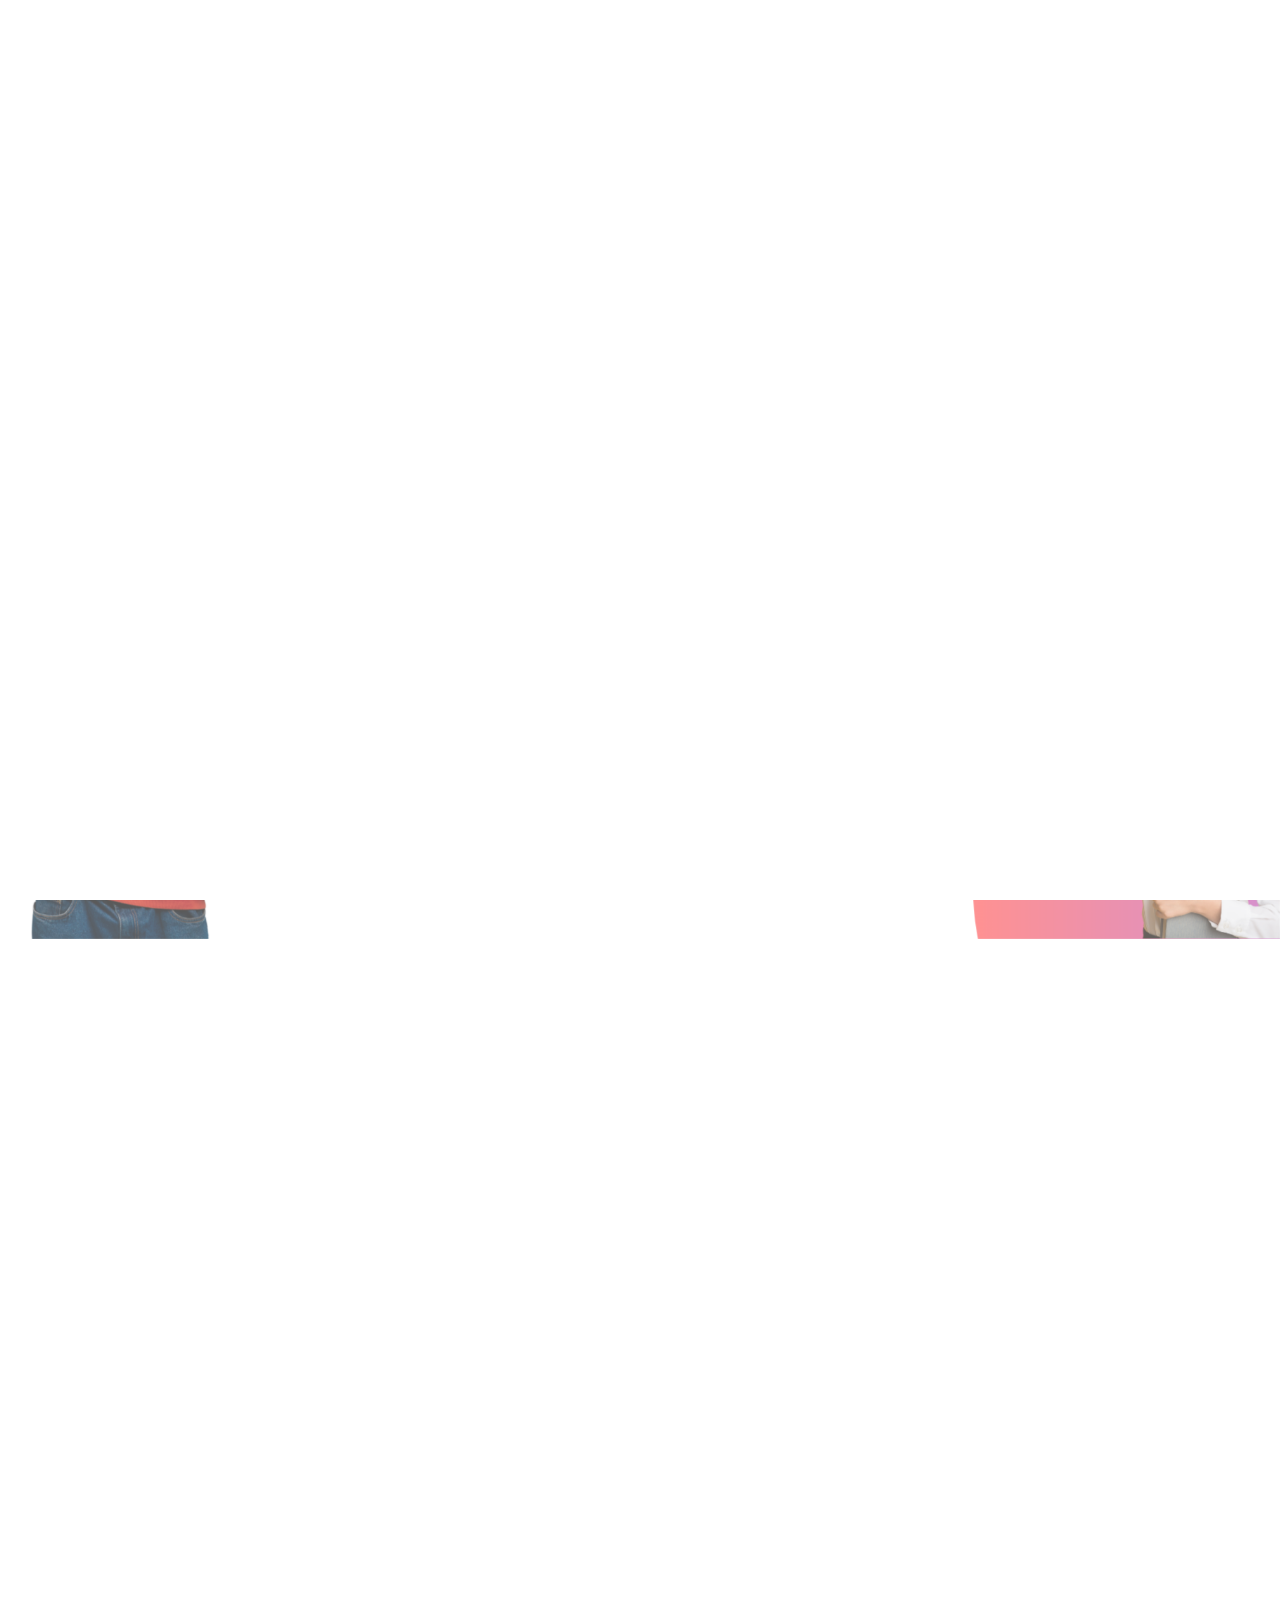
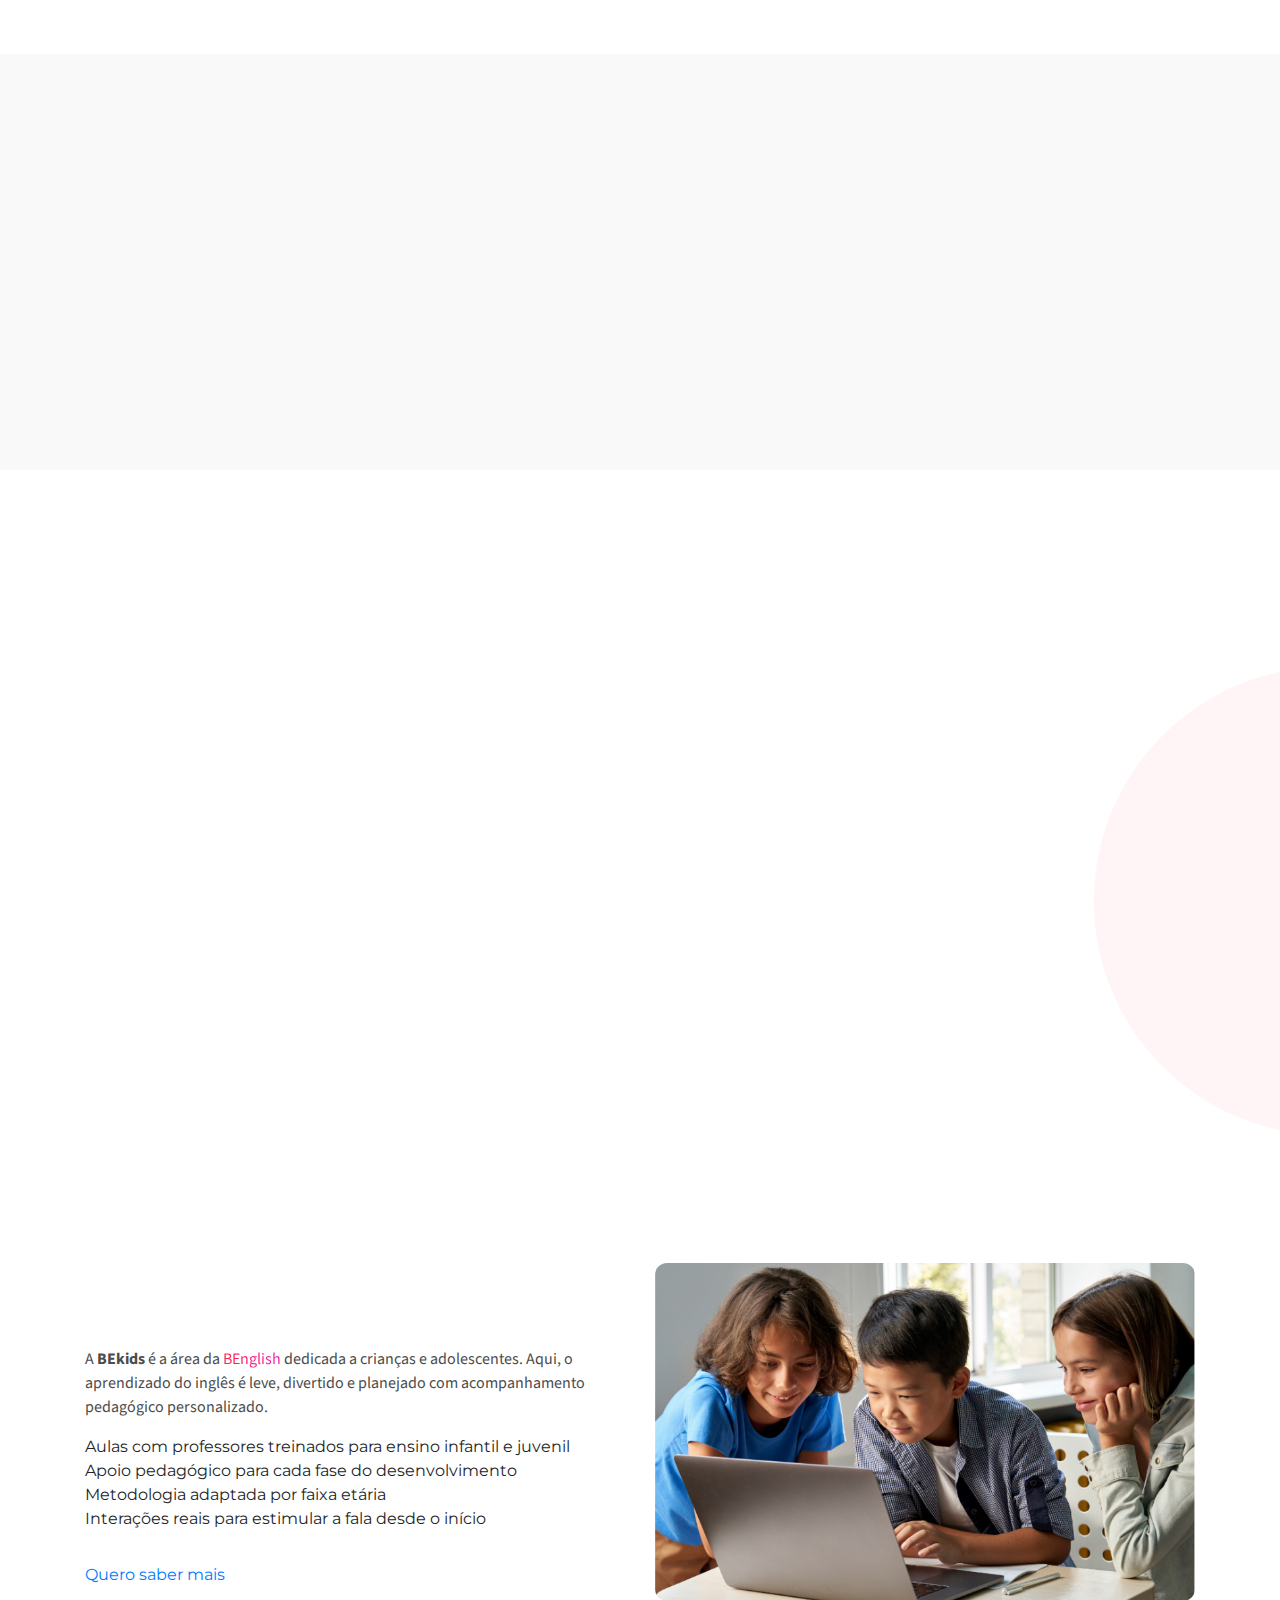
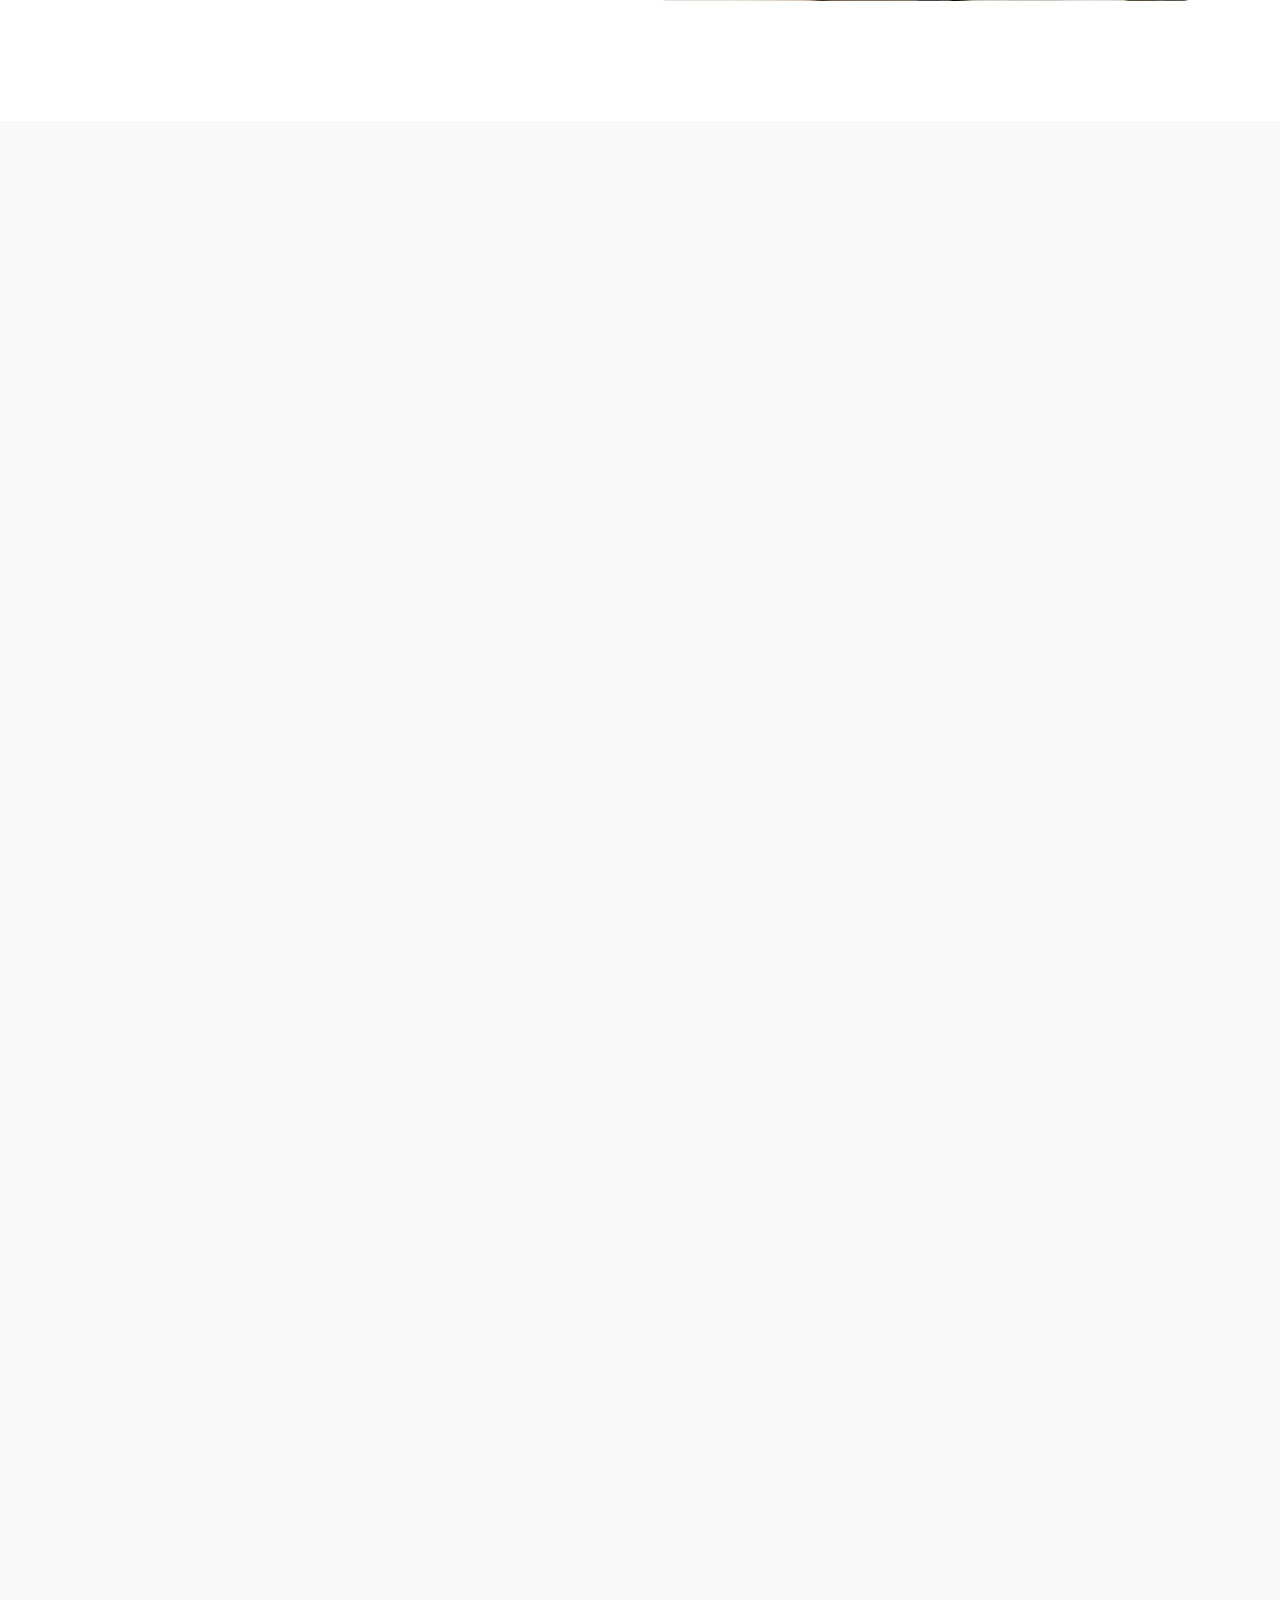
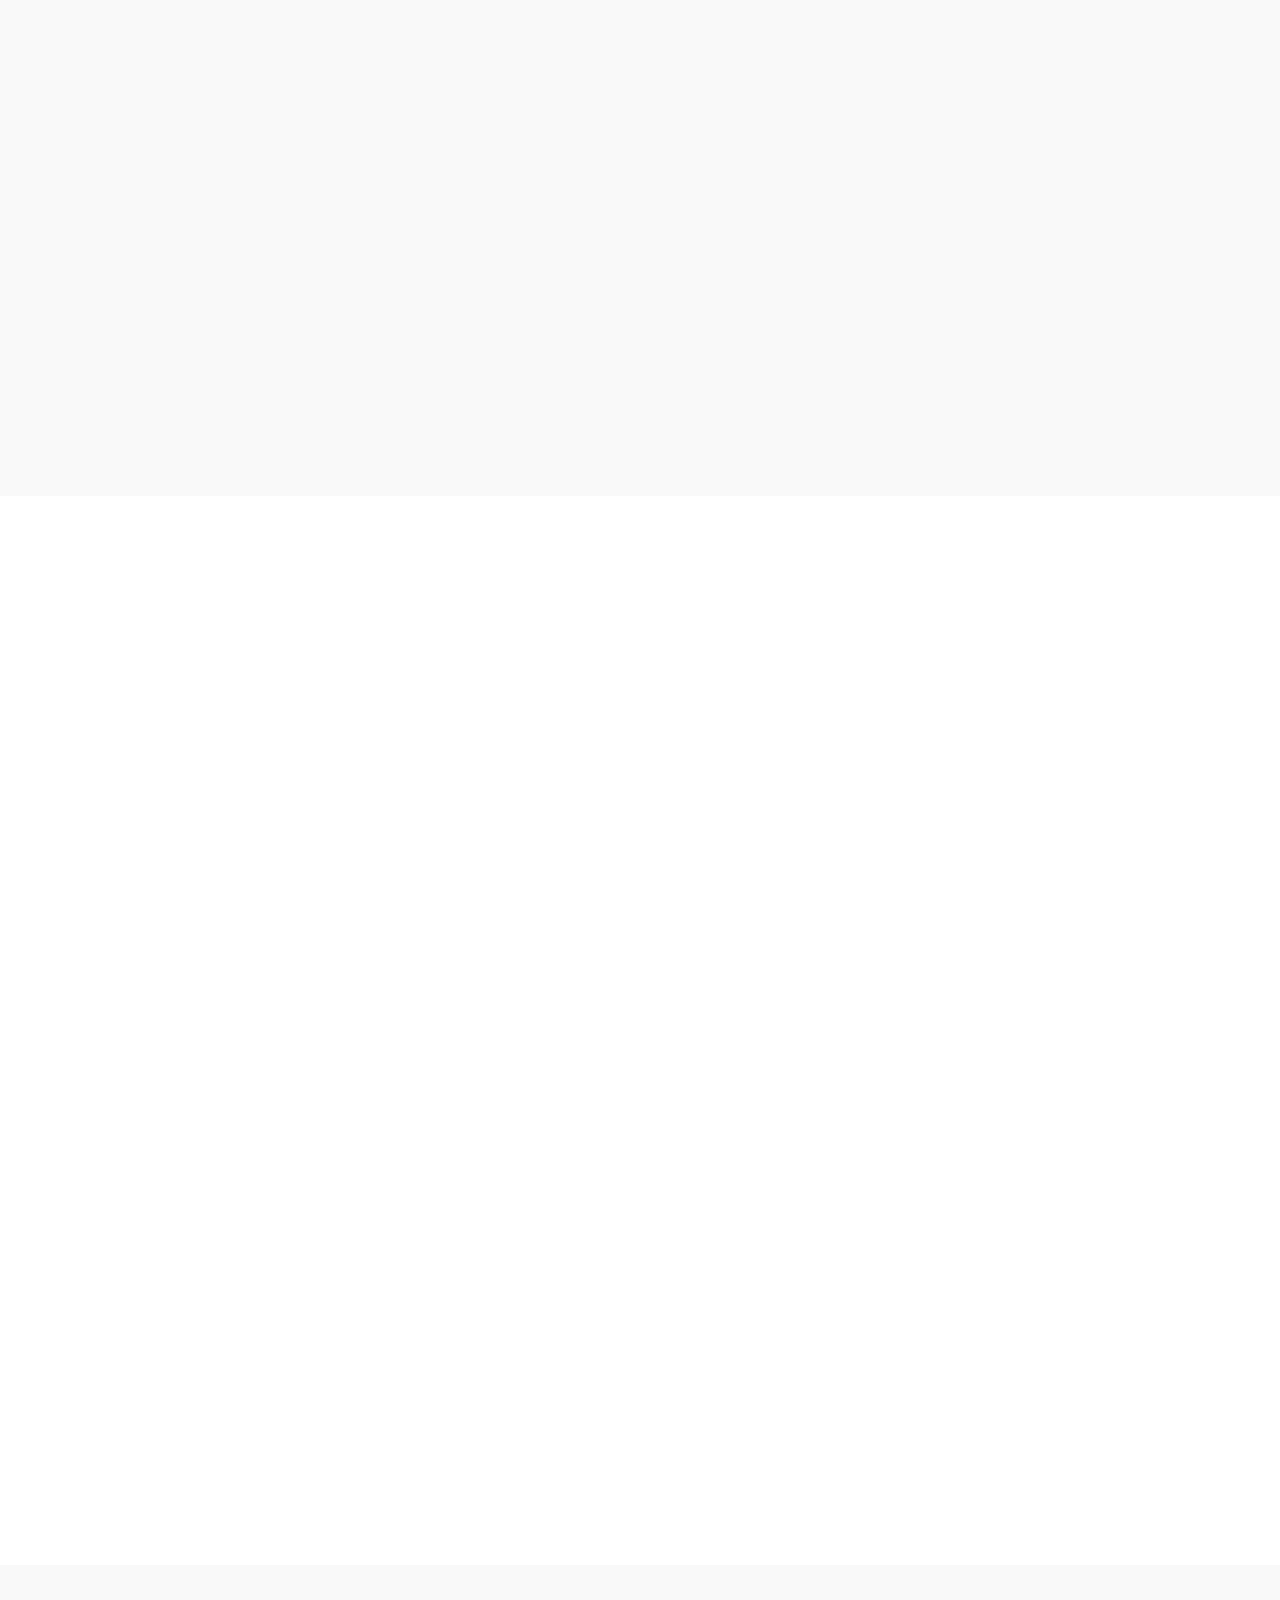
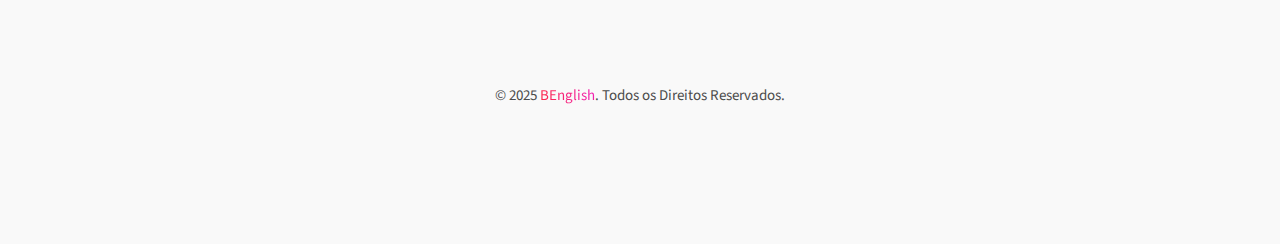
<file: 2.html>
<!doctypehtml><html lang=en><meta charset=utf-8><meta content="width=device-width,initial-scale=1,shrink-to-fit=no"name=viewport><title>BEnglish</title><link href=images/favicon2.png rel=icon><link href=css/bootstrap.min.css rel=stylesheet><link href=css/animate.css rel=stylesheet><link href=css/font-awesome.min.css rel=stylesheet><link href=css/cubeportfolio.min.css rel=stylesheet><link href=css/owl.carousel.css rel=stylesheet><link href=css/owl.theme.default.css rel=stylesheet><link href=revolution/css/settings.css rel=stylesheet><link href=css/loader.css rel=stylesheet><link href=css/style.css rel=stylesheet><link href=https://cdnjs.cloudflare.com/ajax/libs/font-awesome/6.4.0/css/all.min.css rel=stylesheet><link href=https://cdnjs.cloudflare.com/ajax/libs/animate.css/4.1.1/animate.min.css rel=stylesheet><link href="https://fonts.googleapis.com/css2?family=Poppins:wght@400;600;700&display=swap"rel=stylesheet><script src="https://www.googletagmanager.com/gtag/js?id=G-LVXVWNF8PE"async></script><script>function gtag(){dataLayer.push(arguments)}window.dataLayer=window.dataLayer||[],gtag("js",new Date),gtag("config","G-LVXVWNF8PE")</script><body data-offset=90 data-spy=scroll data-target=.navbar><div class=loader><div id=loader><ul><li><li><li><li><li><li></ul></div></div><header id=home><nav class="nav-line navbar navbar-expand-lg navbar-top top-center-logo"><div class=container><a class="scroll logo"href=#home title=Logo><img alt=logo src=images/logo-white.png class=logo-dark> <img alt=logo src=images/logo-white.png class="default logo-light"></a><div class="collapse navbar-collapse"id=container><ul class="navbar-nav mont-font ml-auto"><li class=nav-item><a class="scroll nav-link text-black active"href=#home>Home</a><li class=nav-item><a class="scroll nav-link text-black"href=#about>Sobre</a><li class=nav-item><a class="scroll nav-link text-black"href=#bekids>BEKids</a><li class=nav-item><a class="scroll nav-link text-black"href=#team>Depoimentos</a></ul><ul class="navbar-nav mont-font mr-auto"><li class=nav-item><a class="scroll nav-link text-black"href=#packages>Matricular</a></ul></div></div></nav></header><div style="position:relative;color:#fff;font-weight:600;font-size:15px;text-align:center;padding:8px 0;background:#ec157a;font-family:Montserrat,sans-serif;z-index:100;box-shadow:0 1px 3px rgba(0,0,0,.1)"id=contador>Sua aula experimental 100% gratuita, termina em <span id=timer>01:00:00</span></div><script>// Define o tempo inicial em segundos (60 minutos = 1 hora)
    let tempoRestante = 60 * 60;

    function atualizarContador() {
        const horas = Math.floor(tempoRestante / 3600);
        const minutos = Math.floor((tempoRestante % 3600) / 60);
        const segundos = tempoRestante % 60;

        // Formata para 2 dígitos (ex: 01:05:30)
        const horasFormatadas = horas.toString().padStart(2, '0');
        const minutosFormatados = minutos.toString().padStart(2, '0');
        const segundosFormatados = segundos.toString().padStart(2, '0');

        document.getElementById('timer').textContent = `${horasFormatadas}:${minutosFormatados}:${segundosFormatados}`;

        if (tempoRestante > 0) {
            tempoRestante--;

            // Efeito de destaque quando faltam 5 minutos
            if (tempoRestante === 5 * 60) {
                const contador = document.getElementById('contador');
                contador.style.background = "#e61e4d";
                contador.innerHTML = `ÚLTIMOS 5 MINUTOS! Termina em <span id="timer">00:05:00</span>`;
                contador.style.fontSize = "16px";
                contador.style.padding = "6px 0";
            }
        } else {
            clearInterval(intervalo);
            // Muda texto e estilo ao final do contador
            document.getElementById('contador').innerHTML = "<strong>A oferta terminou!</strong>";
            document.getElementById('contador').style.background = "#333";
            document.getElementById('contador').style.fontSize = "16px";
            document.getElementById('contador').style.padding = "6px 0";
        }
    }

    // Atualiza a cada segundo
    const intervalo = setInterval(atualizarContador, 1000);
    atualizarContador(); // chamada inicial para mostrar sem delay</script><div class=side-menu><div class=inner-wrapper><span class=btn-close id=btn_sideNavClose><i></i><i></i></span><nav class=side-nav><ul class=navbar-nav><li class=nav-item><a class="scroll nav-link"href=#home>Home</a><li class=nav-item><a class="scroll nav-link"href=#about>About</a><li class=nav-item><a class="scroll nav-link"href=#team>Team</a><li class=nav-item><a class="scroll nav-link"href=#work>Portfolio</a><li class=nav-item><a class="scroll nav-link"href=#packages>Packages</a><li class=nav-item><a class="scroll nav-link"href=#client>Clients</a><li class=nav-item><a class="scroll nav-link"href=#blog>Blog</a><li class=nav-item><a class="scroll nav-link"href=#contact>Contact</a></ul></nav><div class="text-white side-footer w-100"><ul class=social-icons-simple><li><a class=facebook_bg_hvr2 href=#.><i class="fa fa-facebook"aria-hidden=true></i></a><li><a class=twitter_bg_hvr2 href=#.><i class="fa fa-twitter"aria-hidden=true></i></a><li><a class=linkdin_bg_hvr2 href=#.><i class="fa fa-linkedin"aria-hidden=true></i></a><li><a class=instagram_bg_hvr2 href=#.><i class="fa fa-instagram"aria-hidden=true></i></a></ul><p class=whitecolor>© 2019 BEnglish. Made With Love by <a class=web-link href=http://www.themesindustry.com/ target=_blank>Themesindustry</a></div></div></div><section class=p-0><h2 class=d-none>Display None</h2><div class="fullscreen-container rev_slider_wrapper"style="background:0 0;padding:0"id=rev_slider_8_1_wrapper data-alias=BEnglish data-source=gallery><div class="fullscreenbanner rev_slider"style=display:none id=rev_slider_8_1 data-version=5.4.8.1><ul><li data-description=""data-easein=default data-easeout=default data-hideafterloop=0 data-hideslideonmobile=off data-index=rs-18 data-masterspeed=300 data-param1=""data-param10=""data-param2=""data-param3=""data-param4=""data-param5=""data-param6=""data-param7=""data-param8=""data-param9=""data-rotate=0 data-saveperformance=off data-slotamount=default data-thumb=revolution/assets/100x50_59345-slider-bg.jpg data-title=Slide data-transition=fade><img alt=""src=images/intro0.png data-no-retina=""class=rev-slidebg data-bgfit=cover data-bgparallax=off data-bgposition="center center"data-bgrepeat=no-repeat><div class="tp-caption tp-resizeme rs-parallaxlevel-6 whatsapp-form-container"style="z-index:5;font-size:16px;line-height:1.5;background:linear-gradient(135deg,#f80759 0,#bc4e9c 100%);border-radius:15px;padding:25px;box-shadow:0 8px 20px rgba(0,0,0,.25);text-align:center"data-frames='[{"delay":80,"speed":1510,"frame":"0","from":"x:right;opacity:0;","to":"o:1;","ease":"Power4.easeOut"},{"delay":"wait","speed":350,"frame":"999","to":"opacity:0;","ease":"Power3.easeInOut"}]'data-hoffset="['904','1245','1245','1245']"data-voffset="['250','99','99','99']"data-x="['left','left','left','left']"data-y="['top','top','top','top']"data-responsive_offset=on data-type=text data-whitespace=normal data-width=333 data-height=auto><h3 style=margin-top:0;font-size:20px;font-weight:700;color:#fff>Agende sua aula gratuita</h3><p style=font-size:14px;margin-bottom:15px;color:rgba(255,255,255,.85)>Informe seus dados para agendar:</p><input id=nome placeholder=Nome style=width:100%;padding:10px;margin-bottom:10px;border:none;border-radius:5px;font-size:14px> <input id=email placeholder=E-mail style=width:100%;padding:10px;margin-bottom:10px;border:none;border-radius:5px;font-size:14px type=email> <input id=whatsapp placeholder="WhatsApp com DDD"style=width:100%;padding:10px;margin-bottom:20px;border:none;border-radius:5px;font-size:14px type=tel> <a class="btn hvr-shutter-out-horizontal-blk slider-btn1"onclick=enviarWhatsApp() style="cursor:pointer;display:block;width:70%;max-width:220px;margin:0 auto">Começar Agora</a></div><script>function enviarWhatsApp() {
                            const nome = document.getElementById("nome").value.trim();
                            const email = document.getElementById("email").value.trim();
                            if (!nome || !email) {
                                alert("Preencha todos os campos corretamente.");
                                return;
                            }
                            const seuNumero = "5531998429378";
                            const mensagem = `Olá, meu nome é ${nome}, e gostaria de agendar uma aula experimental gratuita. Meu e-mail é ${email}.`;
                            const link = `https://wa.me/${seuNumero}?text=${encodeURIComponent(mensagem)}`;
                            window.open(link, "_blank");
                        }</script><div class="tp-caption tp-resizeme"style=z-index:7;min-width:556px;max-width:556px;white-space:nowrap;font-size:60px;line-height:75px;font-weight:700;color:#000;letter-spacing:0;font-family:Montserrat data-frames='[{"delay":100,"split":"no","splitdelay":0.1,"speed":1500,"split_direction":"farward","frame":"0","from":"y:50px;sX:1;sY:1;opacity:0;fb:20px;","color":"rgba(0,0,0,0)","to":"o:1;fb:0;","ease":"Power4.easeInOut"},{"delay":"wait","speed":350,"frame":"999","color":"transparent","to":"opacity:0;fb:0;","ease":"Power3.easeInOut"}]'data-hoffset="['7','0','0','0']"data-voffset="['270','200','100','55']"data-x="['left','center','center','center']"data-y="['top','top','top','top']"data-textalign="['inherit','center','center','center']"data-paddingbottom=[0,0,0,0] data-paddingleft=[0,0,0,0] data-paddingright=[0,0,0,0] data-paddingtop=[0,0,0,0] data-responsive_offset=on data-type=text data-whitespace=nowrap data-width="['556','556','556','300']"data-height="['none','none','none','87']"data-fontsize="['60','50','40','40']"data-lineheight="['75','75','75','40']"><span class=gradient>BEnglish</span></div><div class="tp-caption tp-resizeme"style=z-index:8;min-width:646px;max-width:646px;white-space:nowrap;font-size:15px;line-height:22px;font-weight:400;color:#000;letter-spacing:0;font-family:Montserrat data-frames='[{"delay":100,"speed":1480,"frame":"0","from":"opacity:0;","to":"o:1;","ease":"Power4.easeInOut"},{"delay":"wait","speed":350,"frame":"999","to":"opacity:0;","ease":"Power3.easeInOut"}]'data-hoffset="['8','0','0','0']"data-voffset="['460','95','0','10']"data-x="['left','center','center','center']"data-y="['top','middle','middle','middle']"data-textalign="['inherit','center','center','center']"data-paddingbottom=[0,0,0,0] data-paddingleft=[0,0,0,0] data-paddingright=[0,0,0,0] data-paddingtop=[0,0,0,0] data-responsive_offset=on data-type=text data-whitespace=normal data-width="['656','650','550','440']"data-fontsize="['15','15','15','15']"data-lineheight="['22','22','22','22']">Nossas aulas são personalizadas, focadas em conversação e no que você realmente precisa no dia a dia. Nada de decoreba ou conteúdo genérico – aqui você aprende de forma prática e com acompanhamento de perto.</div><div class="tp-caption tp-resizeme"style=z-index:9 data-frames='[{"delay":50,"speed":1480,"frame":"0","from":"x:center;y:top;rZ:-360deg;opacity:0;","to":"o:1;","ease":"Power0.easeInOut"},{"delay":"wait","speed":350,"frame":"999","to":"opacity:0;","ease":"Power3.easeInOut"}]'data-hoffset="['-331','-149','-162','-162']"data-voffset="['28','-78','-127','-127']"data-x="['left','left','left','left']"data-y="['top','top','top','top']"data-textalign="['inherit','inherit','inherit','inherit']"data-paddingbottom=[0,0,0,0] data-paddingleft=[0,0,0,0] data-paddingright=[0,0,0,0] data-paddingtop=[0,0,0,0] data-responsive_offset=on data-type=image data-whitespace=nowrap data-width=none data-height=none id=slide-18-layer-3><div class="rs-looped rs-slideloop"data-speed=12 data-easing=Power0.easeInOut data-xe=0 data-xs=0 data-ye=120 data-ys=0><img alt=""src=images/slider-ele1.png data-no-retina=""data-hh="['445px','445px','445px','445px']"data-ww="['183px','183px','183px','183px']"></div></div><div class="tp-caption tp-resizeme"style=z-index:10 data-frames='[{"delay":50,"speed":1480,"frame":"0","from":"x:center;y:bottom;opacity:0;","to":"o:1;","ease":"Power4.easeInOut"},{"delay":"wait","speed":350,"frame":"999","to":"opacity:0;","ease":"Power3.easeInOut"}]'data-hoffset="['576','496','635','137']"data-voffset="['258','439','274','299']"data-x="['left','left','left','left']"data-y="['top','top','top','top']"data-textalign="['inherit','inherit','inherit','inherit']"data-paddingbottom=[0,0,0,0] data-paddingleft=[0,0,0,0] data-paddingright=[0,0,0,0] data-paddingtop=[0,0,0,0] data-responsive_offset=on data-type=image data-whitespace=nowrap data-width=none data-height=none><div class="rs-looped rs-slideloop"data-speed=12 data-easing=Power0.easeInOut data-xe=60 data-xs=0 data-ye=60 data-ys=100><img alt=""src=images/slider-ele2.png data-no-retina=""data-hh="['52px','52px','52px','52px']"data-ww="['51px','51px','51px','51px']"></div></div><div class="tp-caption tp-resizeme"style=z-index:11 data-frames='[{"delay":50,"speed":1480,"frame":"0","from":"x:center;y:middle;rX:0deg;rY:0;rZ:0;sX:1;sY:1;skX:0;skY:0;","mask":"x:0px;y:0px;s:inherit;e:inherit;","to":"o:1;","ease":"Power4.easeInOut"},{"delay":"wait","speed":350,"frame":"999","to":"opacity:0;","ease":"Power3.easeInOut"}]'data-hoffset="['1109','819','315','315']"data-voffset="['160','149','340','293']"data-x="['left','left','left','left']"data-y="['top','top','top','top']"data-textalign="['inherit','inherit','inherit','inherit']"data-paddingbottom=[0,0,0,0] data-paddingleft=[0,0,0,0] data-paddingright=[0,0,0,0] data-paddingtop=[0,0,0,0] data-responsive_offset=on data-type=image data-whitespace=nowrap data-width=none data-height=none><div class="rs-looped rs-slideloop"data-speed=12 data-easing=Power0.easeInOut data-xe=90 data-xs=-90 data-ye=20 data-ys=0><img alt=""src=images/slider-ele3.png data-no-retina=""data-hh="['14px','14px','14px','14px']"data-ww="['50px','50px','50px','50px']"></div></div><div class="tp-caption tp-resizeme"style=z-index:12 data-frames='[{"delay":50,"speed":1480,"frame":"0","from":"x:right;y:bottom;rZ:360deg;opacity:0;","to":"o:1;","ease":"Power4.easeInOut"},{"delay":"wait","speed":350,"frame":"999","to":"opacity:0;","ease":"Power3.easeInOut"}]'data-hoffset="['355','491','401','401']"data-voffset="['227','65','36','36']"data-x="['left','left','left','left']"data-y="['top','top','top','top']"data-textalign="['inherit','inherit','inherit','inherit']"data-paddingbottom=[0,0,0,0] data-paddingleft=[0,0,0,0] data-paddingright=[0,0,0,0] data-paddingtop=[0,0,0,0] data-responsive_offset=on data-type=image data-whitespace=nowrap data-width=none data-height=none><div class="rs-looped rs-rotate"data-speed=15 data-easing=Power0.easeIn data-enddeg=360 data-origin="50% 50%"data-startdeg=0><img alt=""src=images/slider-ele4.png data-no-retina=""data-hh="['69px','69px','69px','69px']"data-ww="['67px','67px','67px','67px']"></div></div><div class="tp-caption tp-resizeme"style=z-index:13 data-frames='[{"delay":50,"speed":1490,"frame":"0","from":"x:center;y:top;opacity:0;","to":"o:1;","ease":"Power4.easeInOut"},{"delay":"wait","speed":350,"frame":"999","to":"opacity:0;","ease":"Power3.easeInOut"}]'data-hoffset="['509','138','-49','18']"data-voffset="['615','29','364','-62']"data-x="['left','left','left','left']"data-y="['top','top','top','top']"data-textalign="['inherit','inherit','inherit','inherit']"data-paddingbottom=[0,0,0,0] data-paddingleft=[0,0,0,0] data-paddingright=[0,0,0,0] data-paddingtop=[0,0,0,0] data-responsive_offset=on data-type=image data-whitespace=nowrap data-width=none data-height=none><div class="rs-looped rs-wave"data-speed=12 data-origin="50% 50%"data-angle=90 data-radius=22px><img alt=""src=images/slider-ele5.png data-no-retina=""data-hh="['67px','67px','67px','67px']"data-ww="['68px','68px','68px','68px']"></div></div><div class="tp-caption tp-resizeme"style=z-index:14 data-frames='[{"delay":50,"speed":1480,"frame":"0","from":"x:center;y:middle;opacity:0;","to":"o:1;","ease":"Power4.easeInOut"},{"delay":"wait","speed":350,"frame":"999","to":"opacity:0;","ease":"Power3.easeInOut"}]'data-hoffset="['1307','940','940','940']"data-voffset="['606','421','421','421']"data-x="['left','left','left','left']"data-y="['top','top','top','top']"data-textalign="['inherit','inherit','inherit','inherit']"data-paddingbottom=[0,0,0,0] data-paddingleft=[0,0,0,0] data-paddingright=[0,0,0,0] data-paddingtop=[0,0,0,0] data-responsive_offset=on data-type=image data-whitespace=nowrap data-width=none data-height=none><div class="rs-looped rs-slideloop"data-speed=12 data-easing=Power0.easeInOut data-xe=0 data-xs=0 data-ye=-100 data-ys=10><img alt=""src=images/slider-ele6.png data-no-retina=""data-hh="['87px','87px','87px','87px']"data-ww="['24px','24px','24px','24px']"></div></div><div class="tp-caption tp-resizeme"style=z-index:15 data-frames='[{"delay":50,"speed":1480,"frame":"0","from":"x:center;y:middle;opacity:0;","to":"o:1;","ease":"Power4.easeInOut"},{"delay":"wait","speed":350,"frame":"999","to":"opacity:0;","ease":"Power3.easeInOut"}]'data-hoffset="['83','66','429','429']"data-voffset="['753','489','471','471']"data-x="['left','left','left','left']"data-y="['top','top','top','top']"data-textalign="['inherit','inherit','inherit','inherit']"data-paddingbottom=[0,0,0,0] data-paddingleft=[0,0,0,0] data-paddingright=[0,0,0,0] data-paddingtop=[0,0,0,0] data-responsive_offset=on data-type=image data-whitespace=nowrap data-width=none data-height=none><div class="rs-looped rs-wave"data-speed=10 data-origin="50% 50%"data-angle=90 data-radius=12px><img alt=""src=images/slider-ele7.png data-no-retina=""data-hh="['87px','87px','87px','87px']"data-ww="['44px','44px','44px','44px']"></div></div><div class="tp-caption tp-resizeme NotGeneric-Title font-weight-100 text-white"style=z-index:99 data-frames='[{"from":"y:50px;opacity:0;","speed":1000,"to":"o:1;","delay":800,"ease":"Power4.easeInOut"},{"delay":"wait","speed":1000,"to":"y:[175%];","mask":"x:inherit;y:inherit;s:inherit;e:inherit;","ease":"Power2.easeInOut"},{"frame":"hover","speed":"300","ease":"Power1.easeInOut","to":"o:1;rX:0;rY:0;rZ:0;z:0;","style":"c:rgba(255, 255, 255, 1.00);bc:rgba(255, 255, 255, 1.00);bw:2px 2px 2px 2px;"}]'data-hoffset="['0','0','0','0']"data-voffset="['170','200','90','120']"data-x="['left','center','center','center']"data-y="['middle','middle','middle','middle']"data-textalign="['center','center','center','center']"><a class="btn hvr-shutter-out-horizontal-blk slider-btn1"href=https://wa.me/5531998429378 target=_blank>Saiba Mais</a> <a class="btn hvr-shutter-out-horizontal-blk bg-transparent slider-btn2"href=https://wa.me/5531998429378 target=_blank>What's App</a></div><div class="tp-caption tp-resizeme"style=z-index:17;min-width:556px;max-width:556px;white-space:nowrap;font-size:60px;line-height:75px;font-weight:700;color:#000;letter-spacing:0;font-family:Montserrat data-frames='[{"delay":100,"split":"chars","splitdelay":0.1,"speed":1480,"split_direction":"random","frame":"0","from":"y:50px;sX:1;sY:1;opacity:0;fb:20px;","color":"rgba(0,0,0,0)","to":"o:1;fb:0;","ease":"Power4.easeInOut"},{"delay":"wait","speed":350,"frame":"999","color":"transparent","to":"opacity:0;fb:0;","ease":"Power3.easeInOut"}]'data-hoffset="['7','0','0','0']"data-voffset="['348','260','155','98']"data-x="['left','center','center','center']"data-y="['top','top','top','top']"data-textalign="['inherit','center','center','center']"data-paddingbottom=[0,0,0,0] data-paddingleft=[0,0,0,0] data-paddingright=[0,0,0,0] data-paddingtop=[0,0,0,0] data-responsive_offset=on data-type=text data-whitespace=nowrap data-width="['556','556','556','300']"data-height="['none','none','none','87']"data-fontsize="['60','50','40','40']"data-lineheight="['75','75','45','43']">Inglês em Casa!</div><li data-description=""data-easein=default data-easeout=default data-hideafterloop=0 data-hideslideonmobile=off data-index=rs-32 data-masterspeed=300 data-param1=""data-param10=""data-param2=""data-param3=""data-param4=""data-param5=""data-param6=""data-param7=""data-param8=""data-param9=""data-rotate=0 data-saveperformance=off data-slotamount=default data-thumb=revolution/assets/100x50_59345-slider-bg.jpg data-title=Slide data-transition=fade><img alt=""src=images/intro1.png data-no-retina=""class=rev-slidebg data-bgfit=cover data-bgparallax=off data-bgposition="center center"data-bgrepeat=no-repeat><div class="tp-caption tp-resizeme rs-parallaxlevel-2"style=z-index:6 data-frames='[{"delay":80,"speed":1510,"frame":"0","from":"y:bottom;z:0;rX:0;rY:0;rZ:0;sX:0.9;sY:0.9;skX:0;skY:0;opacity:0;","to":"o:1;","ease":"Power3.easeInOut"},{"delay":"wait","speed":350,"frame":"999","to":"opacity:0;","ease":"Power3.easeInOut"}]'data-hoffset="['0','1219','1219','1219']"data-voffset="['320','187','187','187']"data-x="['left','left','left','left']"data-y="['top','top','top','top']"data-textalign="['inherit','inherit','inherit','inherit']"data-paddingbottom=[0,0,0,0] data-paddingleft=[0,0,0,0] data-paddingright=[0,0,0,0] data-paddingtop=[0,0,0,0] data-responsive_offset=on data-type=image data-whitespace=nowrap data-width=none data-height=none><img alt=""src=images/intro22.png data-no-retina=""data-hh="['auto','auto','auto','auto']"data-ww="['550px','550px','550px','550px']"></div><div class="tp-caption tp-resizeme"style=z-index:7;min-width:556px;max-width:556px;white-space:nowrap;font-size:60px;line-height:75px;font-weight:700;color:#000;letter-spacing:0;font-family:Montserrat data-frames='[{"delay":100,"split":"no","splitdelay":0.1,"speed":1500,"split_direction":"farward","frame":"0","from":"y:50px;sX:1;sY:1;opacity:0;fb:20px;","color":"rgba(0,0,0,0)","to":"o:1;fb:0;","ease":"Power4.easeInOut"},{"delay":"wait","speed":350,"frame":"999","color":"transparent","to":"opacity:0;fb:0;","ease":"Power3.easeInOut"}]'data-hoffset="['-250','0','0','0']"data-voffset="['270','200','100','55']"data-x="['right','center','center','center']"data-y="['top','top','top','top']"data-textalign="['inherit','center','center','center']"data-paddingbottom=[0,0,0,0] data-paddingleft=[0,0,0,0] data-paddingright=[0,0,0,0] data-paddingtop=[0,0,0,0] data-responsive_offset=on data-type=text data-whitespace=nowrap data-width="['556','556','556','300']"data-height="['none','none','none','87']"data-fontsize="['60','50','40','40']"data-lineheight="['75','75','75','40']"><span class=gradient>BEnglish</span></div><div class="tp-caption tp-resizeme"style=z-index:8;min-width:646px;max-width:646px;white-space:nowrap;font-size:15px;line-height:22px;font-weight:400;color:#000;letter-spacing:0;font-family:Montserrat data-frames='[{"delay":100,"speed":1480,"frame":"0","from":"opacity:0;","to":"o:1;","ease":"Power4.easeInOut"},{"delay":"wait","speed":350,"frame":"999","to":"opacity:0;","ease":"Power3.easeInOut"}]'data-hoffset="['0','0','0','0']"data-voffset="['460','95','0','10']"data-x="['right','center','center','center']"data-y="['top','middle','middle','middle']"data-textalign="['right','center','center','center']"data-paddingbottom=[0,0,0,0] data-paddingleft=[0,0,0,0] data-paddingright=[0,0,0,0] data-paddingtop=[0,0,0,0] data-responsive_offset=on data-type=text data-whitespace=normal data-width="['656','650','550','440']"data-fontsize="['15','15','15','15']"data-lineheight="['22','22','22','22']">Domine o inglês com aulas dinâmicas e personalizadas na BeEnglish. Seu sucesso começa aqui!</div><div class="tp-caption tp-resizeme"style=z-index:9 data-frames='[{"delay":50,"speed":1480,"frame":"0","from":"x:center;y:top;rZ:-360deg;opacity:0;","to":"o:1;","ease":"Power0.easeInOut"},{"delay":"wait","speed":350,"frame":"999","to":"opacity:0;","ease":"Power3.easeInOut"}]'data-hoffset="['-331','-149','-162','-162']"data-voffset="['28','-78','-127','-127']"data-x="['left','left','left','left']"data-y="['top','top','top','top']"data-textalign="['inherit','inherit','inherit','inherit']"data-paddingbottom=[0,0,0,0] data-paddingleft=[0,0,0,0] data-paddingright=[0,0,0,0] data-paddingtop=[0,0,0,0] data-responsive_offset=on data-type=image data-whitespace=nowrap data-width=none data-height=none><div class="rs-looped rs-slideloop"data-speed=12 data-easing=Power0.easeInOut data-xe=0 data-xs=0 data-ye=120 data-ys=0><img alt=""src=images/slider-ele1.png data-no-retina=""data-hh="['445px','445px','445px','445px']"data-ww="['183px','183px','183px','183px']"></div></div><div class="tp-caption tp-resizeme"style=z-index:10 data-frames='[{"delay":50,"speed":1480,"frame":"0","from":"x:center;y:bottom;opacity:0;","to":"o:1;","ease":"Power4.easeInOut"},{"delay":"wait","speed":350,"frame":"999","to":"opacity:0;","ease":"Power3.easeInOut"}]'data-hoffset="['576','496','635','137']"data-voffset="['258','439','274','299']"data-x="['left','left','left','left']"data-y="['top','top','top','top']"data-textalign="['inherit','inherit','inherit','inherit']"data-paddingbottom=[0,0,0,0] data-paddingleft=[0,0,0,0] data-paddingright=[0,0,0,0] data-paddingtop=[0,0,0,0] data-responsive_offset=on data-type=image data-whitespace=nowrap data-width=none data-height=none><div class="rs-looped rs-slideloop"data-speed=12 data-easing=Power0.easeInOut data-xe=60 data-xs=0 data-ye=60 data-ys=100><img alt=""src=images/slider-ele2.png data-no-retina=""data-hh="['52px','52px','52px','52px']"data-ww="['51px','51px','51px','51px']"></div></div><div class="tp-caption tp-resizeme"style=z-index:11 data-frames='[{"delay":50,"speed":1480,"frame":"0","from":"x:center;y:middle;rX:0deg;rY:0;rZ:0;sX:1;sY:1;skX:0;skY:0;","mask":"x:0px;y:0px;s:inherit;e:inherit;","to":"o:1;","ease":"Power4.easeInOut"},{"delay":"wait","speed":350,"frame":"999","to":"opacity:0;","ease":"Power3.easeInOut"}]'data-hoffset="['1109','819','315','315']"data-voffset="['160','149','340','293']"data-x="['left','left','left','left']"data-y="['top','top','top','top']"data-textalign="['inherit','inherit','inherit','inherit']"data-paddingbottom=[0,0,0,0] data-paddingleft=[0,0,0,0] data-paddingright=[0,0,0,0] data-paddingtop=[0,0,0,0] data-responsive_offset=on data-type=image data-whitespace=nowrap data-width=none data-height=none><div class="rs-looped rs-slideloop"data-speed=12 data-easing=Power0.easeInOut data-xe=90 data-xs=-90 data-ye=20 data-ys=0><img alt=""src=images/slider-ele3.png data-no-retina=""data-hh="['14px','14px','14px','14px']"data-ww="['50px','50px','50px','50px']"></div></div><div class="tp-caption tp-resizeme"style=z-index:12 data-frames='[{"delay":50,"speed":1480,"frame":"0","from":"x:right;y:bottom;rZ:360deg;opacity:0;","to":"o:1;","ease":"Power4.easeInOut"},{"delay":"wait","speed":350,"frame":"999","to":"opacity:0;","ease":"Power3.easeInOut"}]'data-hoffset="['355','491','401','401']"data-voffset="['227','65','36','36']"data-x="['left','left','left','left']"data-y="['top','top','top','top']"data-textalign="['inherit','inherit','inherit','inherit']"data-paddingbottom=[0,0,0,0] data-paddingleft=[0,0,0,0] data-paddingright=[0,0,0,0] data-paddingtop=[0,0,0,0] data-responsive_offset=on data-type=image data-whitespace=nowrap data-width=none data-height=none><div class="rs-looped rs-rotate"data-speed=15 data-easing=Power0.easeIn data-enddeg=360 data-origin="50% 50%"data-startdeg=0><img alt=""src=images/slider-ele4.png data-no-retina=""data-hh="['69px','69px','69px','69px']"data-ww="['67px','67px','67px','67px']"></div></div><div class="tp-caption tp-resizeme"style=z-index:13 data-frames='[{"delay":50,"speed":1490,"frame":"0","from":"x:center;y:top;opacity:0;","to":"o:1;","ease":"Power4.easeInOut"},{"delay":"wait","speed":350,"frame":"999","to":"opacity:0;","ease":"Power3.easeInOut"}]'data-hoffset="['509','138','-49','18']"data-voffset="['615','29','364','-62']"data-x="['left','left','left','left']"data-y="['top','top','top','top']"data-textalign="['inherit','inherit','inherit','inherit']"data-paddingbottom=[0,0,0,0] data-paddingleft=[0,0,0,0] data-paddingright=[0,0,0,0] data-paddingtop=[0,0,0,0] data-responsive_offset=on data-type=image data-whitespace=nowrap data-width=none data-height=none><div class="rs-looped rs-wave"data-speed=12 data-origin="50% 50%"data-angle=90 data-radius=22px><img alt=""src=images/slider-ele5.png data-no-retina=""data-hh="['67px','67px','67px','67px']"data-ww="['68px','68px','68px','68px']"></div></div><div class="tp-caption tp-resizeme"style=z-index:14 data-frames='[{"delay":50,"speed":1480,"frame":"0","from":"x:center;y:middle;opacity:0;","to":"o:1;","ease":"Power4.easeInOut"},{"delay":"wait","speed":350,"frame":"999","to":"opacity:0;","ease":"Power3.easeInOut"}]'data-hoffset="['1307','940','940','940']"data-voffset="['606','421','421','421']"data-x="['left','left','left','left']"data-y="['top','top','top','top']"data-textalign="['inherit','inherit','inherit','inherit']"data-paddingbottom=[0,0,0,0] data-paddingleft=[0,0,0,0] data-paddingright=[0,0,0,0] data-paddingtop=[0,0,0,0] data-responsive_offset=on data-type=image data-whitespace=nowrap data-width=none data-height=none><div class="rs-looped rs-slideloop"data-speed=12 data-easing=Power0.easeInOut data-xe=0 data-xs=0 data-ye=-100 data-ys=10><img alt=""src=images/slider-ele6.png data-no-retina=""data-hh="['87px','87px','87px','87px']"data-ww="['24px','24px','24px','24px']"></div></div><div class="tp-caption tp-resizeme"style=z-index:15 data-frames='[{"delay":50,"speed":1480,"frame":"0","from":"x:center;y:middle;opacity:0;","to":"o:1;","ease":"Power4.easeInOut"},{"delay":"wait","speed":350,"frame":"999","to":"opacity:0;","ease":"Power3.easeInOut"}]'data-hoffset="['83','66','429','429']"data-voffset="['753','489','471','471']"data-x="['left','left','left','left']"data-y="['top','top','top','top']"data-textalign="['inherit','inherit','inherit','inherit']"data-paddingbottom=[0,0,0,0] data-paddingleft=[0,0,0,0] data-paddingright=[0,0,0,0] data-paddingtop=[0,0,0,0] data-responsive_offset=on data-type=image data-whitespace=nowrap data-width=none data-height=none><div class="rs-looped rs-wave"data-speed=10 data-origin="50% 50%"data-angle=90 data-radius=12px><img alt=""src=images/slider-ele7.png data-no-retina=""data-hh="['87px','87px','87px','87px']"data-ww="['44px','44px','44px','44px']"></div></div><div class="tp-caption tp-resizeme NotGeneric-Title font-weight-100 text-white"style=z-index:99 data-frames='[{"from":"y:50px;opacity:0;","speed":1000,"to":"o:1;","delay":800,"ease":"Power4.easeInOut"},{"delay":"wait","speed":1000,"to":"y:[175%];","mask":"x:inherit;y:inherit;s:inherit;e:inherit;","ease":"Power2.easeInOut"},{"frame":"hover","speed":"300","ease":"Power1.easeInOut","to":"o:1;rX:0;rY:0;rZ:0;z:0;","style":"c:rgba(255, 255, 255, 1.00);bc:rgba(255, 255, 255, 1.00);bw:2px 2px 2px 2px;"}]'data-hoffset="['0','0','0','0']"data-voffset="['170','200','90','120']"data-x="['right','center','center','center']"data-y="['middle','middle','middle','middle']"data-textalign="['right','center','center','center']"><a class="btn hvr-shutter-out-horizontal-blk slider-btn1"href=#https://wa.me/5531998429378>Começar</a></div><div class="tp-caption tp-resizeme"style=z-index:17;min-width:556px;max-width:556px;white-space:nowrap;font-size:60px;line-height:75px;font-weight:700;color:#000;letter-spacing:0;font-family:Montserrat data-frames='[{"delay":100,"split":"chars","splitdelay":0.1,"speed":1480,"split_direction":"random","frame":"0","from":"y:50px;sX:1;sY:1;opacity:0;fb:20px;","color":"rgba(0,0,0,0)","to":"o:1;fb:0;","ease":"Power4.easeInOut"},{"delay":"wait","speed":350,"frame":"999","color":"transparent","to":"opacity:0;fb:0;","ease":"Power3.easeInOut"}]'data-hoffset="['-27','0','0','-22']"data-voffset="['348','260','155','98']"data-x="['right','center','center','center']"data-y="['top','top','top','top']"data-textalign="['inherit','center','center','center']"data-paddingbottom=[0,0,0,0] data-paddingleft=[0,0,0,0] data-paddingright=[0,0,0,0] data-paddingtop=[0,0,0,0] data-responsive_offset=on data-type=text data-whitespace=nowrap data-width="['556','556','556','300']"data-height="['none','none','none','87']"data-fontsize="['60','50','40','40']"data-lineheight="['75','75','45','43']">A qualquer hora</div><li data-description=""data-easein=default data-easeout=default data-hideafterloop=0 data-hideslideonmobile=off data-index=rs-36 data-masterspeed=300 data-param1=""data-param10=""data-param2=""data-param3=""data-param4=""data-param5=""data-param6=""data-param7=""data-param8=""data-param9=""data-rotate=0 data-saveperformance=off data-slotamount=default data-thumb=revolution/assets/100x50_59345-slider-bg.jpg data-title=Slide data-transition=fade><img alt=""src=images/intro2.png data-no-retina=""class=rev-slidebg data-bgfit=cover data-bgparallax=off data-bgposition="center center"data-bgrepeat=no-repeat><div class="tp-caption tp-resizeme"style=z-index:7;min-width:556px;max-width:556px;white-space:nowrap;font-size:60px;line-height:75px;font-weight:700;color:#000;letter-spacing:0;font-family:Montserrat data-frames='[{"delay":100,"split":"no","splitdelay":0.1,"speed":1500,"split_direction":"farward","frame":"0","from":"y:50px;sX:1;sY:1;opacity:0;fb:20px;","color":"rgba(0,0,0,0)","to":"o:1;fb:0;","ease":"Power4.easeInOut"},{"delay":"wait","speed":350,"frame":"999","color":"transparent","to":"opacity:0;fb:0;","ease":"Power3.easeInOut"}]'data-hoffset="['0','0','0','0']"data-voffset="['270','200','100','55']"data-x="['center','center','center','center']"data-y="['top','top','top','top']"data-textalign="['center','center','center','center']"data-paddingbottom=[0,0,0,0] data-paddingleft=[0,0,0,0] data-paddingright=[0,0,0,0] data-paddingtop=[0,0,0,0] data-responsive_offset=on data-type=text data-whitespace=nowrap data-width="['556','556','556','300']"data-height="['none','none','none','87']"data-fontsize="['60','50','40','40']"data-lineheight="['75','75','75','40']"><span class=gradient>BEnglish</span></div><div class="tp-caption tp-resizeme"style=z-index:8;min-width:646px;max-width:646px;white-space:nowrap;font-size:15px;line-height:22px;font-weight:400;color:#000;letter-spacing:0;font-family:Montserrat data-frames='[{"delay":100,"speed":1480,"frame":"0","from":"opacity:0;","to":"o:1;","ease":"Power4.easeInOut"},{"delay":"wait","speed":350,"frame":"999","to":"opacity:0;","ease":"Power3.easeInOut"}]'data-hoffset="['0','0','0','0']"data-voffset="['460','95','0','10']"data-x="['center','center','center','center']"data-y="['top','middle','middle','middle']"data-textalign="['center','center','center','center']"data-paddingbottom=[0,0,0,0] data-paddingleft=[0,0,0,0] data-paddingright=[0,0,0,0] data-paddingtop=[0,0,0,0] data-responsive_offset=on data-type=text data-whitespace=normal data-width="['656','650','550','440']"data-fontsize="['15','15','15','15']"data-lineheight="['22','22','22','22']">Inglês com método único, 100% online e no seu ritmo.</div><div class="tp-caption tp-resizeme"style=z-index:9 data-frames='[{"delay":50,"speed":1480,"frame":"0","from":"x:center;y:top;rZ:-360deg;opacity:0;","to":"o:1;","ease":"Power0.easeInOut"},{"delay":"wait","speed":350,"frame":"999","to":"opacity:0;","ease":"Power3.easeInOut"}]'data-hoffset="['-331','-149','-162','-162']"data-voffset="['28','-78','-127','-127']"data-x="['left','left','left','left']"data-y="['top','top','top','top']"data-textalign="['inherit','inherit','inherit','inherit']"data-paddingbottom=[0,0,0,0] data-paddingleft=[0,0,0,0] data-paddingright=[0,0,0,0] data-paddingtop=[0,0,0,0] data-responsive_offset=on data-type=image data-whitespace=nowrap data-width=none data-height=none><div class="rs-looped rs-slideloop"data-speed=12 data-easing=Power0.easeInOut data-xe=0 data-xs=0 data-ye=120 data-ys=0><img alt=""src=images/slider-ele1.png data-no-retina=""data-hh="['445px','445px','445px','445px']"data-ww="['183px','183px','183px','183px']"></div></div><div class="tp-caption tp-resizeme"style=z-index:10 data-frames='[{"delay":50,"speed":1480,"frame":"0","from":"x:center;y:bottom;opacity:0;","to":"o:1;","ease":"Power4.easeInOut"},{"delay":"wait","speed":350,"frame":"999","to":"opacity:0;","ease":"Power3.easeInOut"}]'data-hoffset="['100','496','635','137']"data-voffset="['300','439','274','299']"data-x="['left','left','left','left']"data-y="['top','top','top','top']"data-textalign="['inherit','inherit','inherit','inherit']"data-paddingbottom=[0,0,0,0] data-paddingleft=[0,0,0,0] data-paddingright=[0,0,0,0] data-paddingtop=[0,0,0,0] data-responsive_offset=on data-type=image data-whitespace=nowrap data-width=none data-height=none><div class="rs-looped rs-slideloop"data-speed=12 data-easing=Power0.easeInOut data-xe=60 data-xs=0 data-ye=60 data-ys=100><img alt=""src=images/slider-ele2.png data-no-retina=""data-hh="['52px','52px','52px','52px']"data-ww="['51px','51px','51px','51px']"></div></div><div class="tp-caption tp-resizeme"style=z-index:11 data-frames='[{"delay":50,"speed":1480,"frame":"0","from":"x:center;y:middle;rX:0deg;rY:0;rZ:0;sX:1;sY:1;skX:0;skY:0;","mask":"x:0px;y:0px;s:inherit;e:inherit;","to":"o:1;","ease":"Power4.easeInOut"},{"delay":"wait","speed":350,"frame":"999","to":"opacity:0;","ease":"Power3.easeInOut"}]'data-hoffset="['1109','819','315','315']"data-voffset="['160','149','340','293']"data-x="['left','left','left','left']"data-y="['top','top','top','top']"data-textalign="['inherit','inherit','inherit','inherit']"data-paddingbottom=[0,0,0,0] data-paddingleft=[0,0,0,0] data-paddingright=[0,0,0,0] data-paddingtop=[0,0,0,0] data-responsive_offset=on data-type=image data-whitespace=nowrap data-width=none data-height=none><div class="rs-looped rs-slideloop"data-speed=12 data-easing=Power0.easeInOut data-xe=90 data-xs=-90 data-ye=20 data-ys=0><img alt=""src=images/slider-ele3.png data-no-retina=""data-hh="['14px','14px','14px','14px']"data-ww="['50px','50px','50px','50px']"></div></div><div class="tp-caption tp-resizeme"style=z-index:12 data-frames='[{"delay":50,"speed":1480,"frame":"0","from":"x:right;y:bottom;rZ:360deg;opacity:0;","to":"o:1;","ease":"Power4.easeInOut"},{"delay":"wait","speed":350,"frame":"999","to":"opacity:0;","ease":"Power3.easeInOut"}]'data-hoffset="['250','491','401','401']"data-voffset="['227','65','36','36']"data-x="['left','left','left','left']"data-y="['top','top','top','top']"data-textalign="['inherit','inherit','inherit','inherit']"data-paddingbottom=[0,0,0,0] data-paddingleft=[0,0,0,0] data-paddingright=[0,0,0,0] data-paddingtop=[0,0,0,0] data-responsive_offset=on data-type=image data-whitespace=nowrap data-width=none data-height=none><div class="rs-looped rs-rotate"data-speed=15 data-easing=Power0.easeIn data-enddeg=360 data-origin="50% 50%"data-startdeg=0><img alt=""src=images/slider-ele4.png data-no-retina=""data-hh="['69px','69px','69px','69px']"data-ww="['67px','67px','67px','67px']"></div></div><div class="tp-caption tp-resizeme"style=z-index:13 data-frames='[{"delay":50,"speed":1490,"frame":"0","from":"x:center;y:top;opacity:0;","to":"o:1;","ease":"Power4.easeInOut"},{"delay":"wait","speed":350,"frame":"999","to":"opacity:0;","ease":"Power3.easeInOut"}]'data-hoffset="['850','138','-49','18']"data-voffset="['615','29','364','-62']"data-x="['left','left','left','left']"data-y="['top','top','top','top']"data-textalign="['inherit','inherit','inherit','inherit']"data-paddingbottom=[0,0,0,0] data-paddingleft=[0,0,0,0] data-paddingright=[0,0,0,0] data-paddingtop=[0,0,0,0] data-responsive_offset=on data-type=image data-whitespace=nowrap data-width=none data-height=none><div class="rs-looped rs-wave"data-speed=12 data-origin="50% 50%"data-angle=90 data-radius=22px><img alt=""src=images/slider-ele5.png data-no-retina=""data-hh="['67px','67px','67px','67px']"data-ww="['68px','68px','68px','68px']"></div></div><div class="tp-caption tp-resizeme"style=z-index:14 data-frames='[{"delay":50,"speed":1480,"frame":"0","from":"x:center;y:middle;opacity:0;","to":"o:1;","ease":"Power4.easeInOut"},{"delay":"wait","speed":350,"frame":"999","to":"opacity:0;","ease":"Power3.easeInOut"}]'data-hoffset="['1307','940','940','940']"data-voffset="['606','421','421','421']"data-x="['left','left','left','left']"data-y="['top','top','top','top']"data-textalign="['inherit','inherit','inherit','inherit']"data-paddingbottom=[0,0,0,0] data-paddingleft=[0,0,0,0] data-paddingright=[0,0,0,0] data-paddingtop=[0,0,0,0] data-responsive_offset=on data-type=image data-whitespace=nowrap data-width=none data-height=none><div class="rs-looped rs-slideloop"data-speed=12 data-easing=Power0.easeInOut data-xe=0 data-xs=0 data-ye=-100 data-ys=10><img alt=""src=images/slider-ele6.png data-no-retina=""data-hh="['87px','87px','87px','87px']"data-ww="['24px','24px','24px','24px']"></div></div><div class="tp-caption tp-resizeme"style=z-index:15 data-frames='[{"delay":50,"speed":1480,"frame":"0","from":"x:center;y:middle;opacity:0;","to":"o:1;","ease":"Power4.easeInOut"},{"delay":"wait","speed":350,"frame":"999","to":"opacity:0;","ease":"Power3.easeInOut"}]'data-hoffset="['83','66','429','429']"data-voffset="['753','489','471','471']"data-x="['left','left','left','left']"data-y="['top','top','top','top']"data-textalign="['inherit','inherit','inherit','inherit']"data-paddingbottom=[0,0,0,0] data-paddingleft=[0,0,0,0] data-paddingright=[0,0,0,0] data-paddingtop=[0,0,0,0] data-responsive_offset=on data-type=image data-whitespace=nowrap data-width=none data-height=none><div class="rs-looped rs-wave"data-speed=10 data-origin="50% 50%"data-angle=90 data-radius=12px><img alt=""src=images/slider-ele7.png data-no-retina=""data-hh="['87px','87px','87px','87px']"data-ww="['44px','44px','44px','44px']"></div></div><div class="tp-caption tp-resizeme NotGeneric-Title font-weight-100 text-white"style=z-index:99 data-frames='[{"from":"y:50px;opacity:0;","speed":1000,"to":"o:1;","delay":800,"ease":"Power4.easeInOut"},{"delay":"wait","speed":1000,"to":"y:[175%];","mask":"x:inherit;y:inherit;s:inherit;e:inherit;","ease":"Power2.easeInOut"},{"frame":"hover","speed":"300","ease":"Power1.easeInOut","to":"o:1;rX:0;rY:0;rZ:0;z:0;","style":"c:rgba(255, 255, 255, 1.00);bc:rgba(255, 255, 255, 1.00);bw:2px 2px 2px 2px;"}]'data-hoffset="['0','0','0','0']"data-voffset="['170','200','90','120']"data-x="['center','center','center','center']"data-y="['middle','middle','middle','middle']"data-textalign="['center','center','center','center']"><a class="btn hvr-shutter-out-horizontal-blk slider-btn1"href=https://wa.me/5531998429378>Matricular</a></div><div class="tp-caption tp-resizeme"style=z-index:17;min-width:556px;max-width:556px;white-space:nowrap;font-size:60px;line-height:75px;font-weight:700;color:#000;letter-spacing:0;font-family:Montserrat data-frames='[{"delay":100,"split":"chars","splitdelay":0.1,"speed":1480,"split_direction":"random","frame":"0","from":"y:50px;sX:1;sY:1;opacity:0;fb:20px;","color":"rgba(0,0,0,0)","to":"o:1;fb:0;","ease":"Power4.easeInOut"},{"delay":"wait","speed":350,"frame":"999","color":"transparent","to":"opacity:0;fb:0;","ease":"Power3.easeInOut"}]'data-hoffset="['0','0','0','-22']"data-voffset="['348','260','155','98']"data-x="['center','center','center','center']"data-y="['top','top','top','top']"data-textalign="['center','center','center','center']"data-paddingbottom=[0,0,0,0] data-paddingleft=[0,0,0,0] data-paddingright=[0,0,0,0] data-paddingtop=[0,0,0,0] data-responsive_offset=on data-type=text data-whitespace=nowrap data-width="['556','556','556','300']"data-height="['none','none','none','87']"data-fontsize="['60','50','40','40']"data-lineheight="['75','75','45','43']">No Seu Ritimo</div></ul><div class=tp-bannertimer style=height:5px;background:rgba(0,0,0,.15)></div></div></div></section><section class=about id=about><div class=container><div class=row><div class="wow fadeInLeft col-lg-6 pr-5"><div class=rare-box></div><img alt=""src=images/mid1.png class="w-100 image position-relative"></div><div class="col-lg-6 pl-6"><h5 class="wow fadeInUp pb-2"data-wow-delay=300ms></h5><h2 class="wow fadeInUp text-capitalize"data-wow-delay=400ms>Aulas personalizadas, <span class=gradient>Práticas</span> e sem enrolação</h2><p class="wow fadeInUp pt-2"data-wow-delay=500ms>Na <span class=gradient>BEnglish</span>, ajudamos adultos e crianças que já tentaram aprender inglês antes, mas nunca se sentiram confiantes de verdade.<ul class="wow fadeInUp pl-0"data-wow-delay=600ms><li>Foco em escuta e pronúncia – compreenda melhor e fale com mais clareza.<li>Metodologia voltada para todas as idades – aprenda no seu ritmo, com conteúdo real.<li>Horários flexíveis – você escolhe os melhores dias e horários. 100% online – aprenda de onde estiver, com conforto e praticidade.</ul><a class="wow fadeInUp btn custom-btn2 hvr-shutter-out-horizontal ml-0 mt-4"href=https://wa.me/5531998429378 data-wow-delay=700ms>Saiba Mais</a></div></div></div></section><section class=counter><div class=container><div class=row><div class="wow fadeInLeft col-md-5"><h3 class=text-capitalize>Nossa Experiência em Números Reais</h3><span class=hr-line></span><p class=pt-3>Mostramos conquistas que traduzem dedicação, personalização e foco em resultados concretos.</div><div class="wow text-center col-md-7 fadeInRight"><div class=row><div class=col-md-4><div class=icon-block><div class=icon><i class="gradient fa fa-commenting"aria-hidden=true></i></div><div class="mt-4 counters"><h3><span class=count_nums data-speed=2500 data-to=10>10</span><i class="fa fa-plus"></i></h3></div><p>Anos Desbloqueando o Inglês</div></div><div class=col-md-4><div class=icon-block><div class=icon><i class="gradient fa fa-clock-o"aria-hidden=true></i></div><div class="mt-4 counters"><h3><span class=count_nums data-speed=2500 data-to=30>30</span><i class="fa fa-plus"></i></h3></div><p>Minutos por Aula - Direto ao Ponto</div></div><div class=col-md-4><div class=icon-block><div class=icon><i class="gradient fa fa-user"aria-hidden=true></i></div><div class="mt-4 counters"><h3><span class=count_nums data-speed=2500 data-to=1></span><i class="fa fa-plus"></i></h3></div><p>Atendimento Individualizado</div></div></div></div></div></div></section><section class="circle-bg feature"id=feature><div class=container><div class=row><div class="text-center col-md"><h2 class="wow fadeInUp text-capitalize"data-wow-delay=300>A <span class=gradient>BEnglish </span>transforma seu inglês<br>com aulas que funcionam na<span class=gradient> Vida Real</span></h2></div></div><div class=row><div class=col-lg-4><div class="wow fadeInUp feature-box shadow text-center"data-wow-delay=500><i class="gradient fa fa-comments"aria-hidden=true></i><h5 class=mt-4>Conversação com Propósito</h5><p class=mt-3>Fale inglês desde a primeira aula com foco na comunicação do dia a dia.</div></div><div class=col-lg-4><div class="wow fadeInUp feature-box shadow text-center"data-wow-delay=400><i class="gradient fa fa-lightbulb-o"aria-hidden=true></i><h5 class=mt-4>Método Prático e Flexível</h5><p class=mt-3>Sem enrolação, com aulas curtas e objetivas.</div></div><div class=col-lg-4><div class="wow fadeInUp feature-box shadow text-center"data-wow-delay=500><i class="gradient fa fa-line-chart"aria-hidden=true></i><h5 class=mt-4>Acompanhamento Personalizado</h5><p class=mt-3>Feedback direto, metas claras e evolução constante.</div></div></div></div></section><section class=bekids-section id=bekids><div class=container><div class="row align-items-center"><div class="col-md-6 text-left"><h2 class="wow fadeInUp text-capitalize section-title"data-wow-delay=300ms style=font-size:52px><span class=gradient>BEkids</span></h2><p class=section-description>A <strong>BEkids</strong> é a área da <span class=gradient>BEnglish</span> dedicada a crianças e adolescentes. Aqui, o aprendizado do inglês é leve, divertido e planejado com acompanhamento pedagógico personalizado.<div class=bekids-benefits-container><div class=benefit-item>Aulas com professores treinados para ensino infantil e juvenil</div><div class=benefit-item>Apoio pedagógico para cada fase do desenvolvimento</div><div class=benefit-item>Metodologia adaptada por faixa etária</div><div class=benefit-item>Interações reais para estimular a fala desde o início</div></div><div style=height:32px></div><a class=bekids-button href="https://wa.me/5531998429378?text=Quero+saber+sobre+o+BEKids">Quero saber mais</a></div><div class="text-center col-md-6"><img alt="BEKids em aula"src=images/kids-section.png class=img-responsive style=max-width:100%;border-radius:12px></div></div></div></section><section class=team id=team><div class=container><div class=row><div class="text-center col-md"><h5 class="wow fadeInUp pb-2"data-wow-delay=300>O que dizem nossos alunos</h5><h2 class="wow fadeInUp text-capitalize"data-wow-delay=400>de quem escolheu ser <span class=gradient>BEnglish</span></h2></div></div><div class="wow fadeInUp m-0 row"data-wow-delay=300><div class="col-lg-6 col-xl-3 mt-60 p-0 ml-auto team-col"><div class=team-image><img alt="team  1"src=images/team2.jpg class=m-image1></div><div class="text-center bg-white team-intro hvr-team"><h3 class=font-weight-normal>Mateus Filipe</h3><h5 class=gradient>23 anos - Barbeiro</h5><p>“Antes eu não conseguia pronunciar o alfabeto em inglês corretamente, hoje o meu inglês está em um nível surpreendente. ”</div></div><div class="col-lg-6 col-xl-3 mt-60 p-0 mr-auto team-col2"><div class=row><div class="col-md-12 order-md-1"><div class=team-image><img alt=team2 src=images/team3.png class=m-image2></div></div><div class="col-md-12 order-md-0"><div class="text-center bg-white team-intro hvr-team2 mt-50"><h3 class=font-weight-normal>Leonardo Penteado</h3><h5 class=gradient>26 anos - Analista de Fraude</h5><p>“Aprender Inglês deixou de ser um tabu e transformou-se em algo divertido.”</div></div></div></div><div class="w-100 d-lg-block d-none d-xl-none"></div><div class="col-lg-6 col-xl-3 mt-60 p-0 ml-auto team-col team-row2"><div class=team-image><img alt=team3 src=images/team5.png class=m-image3></div><div class="text-center bg-white team-intro hvr-team"><h3 class=font-weight-normal>Wanessa Corrêa</h3><h5 class=gradient>30 anos - Técnica em Segurança do Trabalho</h5><p>“Mais que inglês, aqui encontrei incentivo e apoio”</div></div><div class="col-lg-6 col-xl-3 mt-60 p-0 mr-auto team-col2 team-row2"><div class=row><div class="col-md-12 order-md-1"><div class=team-image2><img alt=team4 src=images/team4.png class=m-image2></div></div><div class="col-md-12 order-md-0"><div class="text-center bg-white team-intro hvr-team2 mt-50"><h3 class=font-weight-normal>Danielle Souza</h3><h5 class=gradient>44 anos - Supervisora Financeira</h5><p>“Em pouco tempo de aula, percebo avanços significativos no meu inglês, tanto na compreensão quanto na fala. A didática clara e incentivo fizeram toda a diferença nesse processo.”</div></div></div></div></div></div></section><section class=price-plan id=packages><div class=container><div class=row><div class="text-center col-lg"><h5 class="wow fadeInUp pb-2"data-wow-delay=300>Aulas que cabem no seu bolso</h5><h2 class="wow fadeInUp text-capitalize"data-wow-delay=400>Planos <span class=gradient>Flexíveis</span><p>para diferentes objetivos</h2></div></div><div class="row mt-60 price-area"><div class=col-lg-4><div class="wow fadeInUp price-box left"data-wow-delay=400><h4>Essencial em Grupo</h4><p>Aulas em grupo<p class=para><span class="gradient price">30</span><span class=subscript>min </span>semanais<ul><li>Turmas Reduzidas<li>Aulas em Grupos<li>Material Incluso<li>Aulas dinâmicas de 30 a 60 minutos<li>👉Conheça nossos planos</ul><a class="btn custom-btn2 hvr-shutter-out-horizontal"href=https://wa.me/5531998429378>Saiba Mais</a></div></div><div class=col-lg-4><div class="wow fadeInUp price-box price-mt center main"data-wow-delay=300><h4>Standard Individual</h4><p>Aulas individuais<p class=para><span class="gradient price">45</span><span class=subscript>min </span>semanais<ul><li>Professor Exclusivo<li>Flexibilidade de horários<li>Correções e feedbacks personalizados<li>Material Incluso<li>👉Conheça nossos planos</ul><a class="btn custom-btn2 hvr-shutter-out-horizontal"href=https://wa.me/5531998429378>Saiba Mais</a></div></div><div class=col-lg-4><div class="wow fadeInUp price-box price-mt right"data-wow-delay=400><h4>Premium</h4><p>Aulas individuais com acompanhamento<p class=para><span class="gradient price">60</span><span class=subscript>min </span>semanais<ul><li>Imersão intensiva no idioma<li>Planejamento de metas pessoais<li>Acesso prioritário ao suporte<li>Material Incluso<li>👉Confira nossos planos</ul><a class="btn custom-btn2 hvr-shutter-out-horizontal"href=https://wa.me/5531998429378>Saiba Mais</a></div></div></div></div></section><section class=faq-section><div class=container><div class="wow fadeInUp faq-container"><h2>Perguntas Frequentes</h2><p class=subtitle>Tudo o que você precisa saber antes de começar<div class=faq-item><div class=faq-question><i class="gradient fa mr-2 fa-comments"></i> Como funcionam as aulas?</div><div class=faq-answer><div class=answer-content>As aulas são 100% online, individuais ou em grupos, com horários flexíveis e focadas na conversação. Você aprende no seu ritmo, com um professor dedicado e conteúdo personalizado.</div></div></div><div class=faq-item><div class=faq-question><i class="gradient fa mr-2 fa-lightbulb-o"></i> Preciso ter conhecimento prévio em inglês?</div><div class=faq-answer><div class=answer-content>Não! As aulas são para todos os níveis — do zero ao avançado.</div></div></div><div class=faq-item><div class=faq-question><i class="gradient fa mr-2 fa-clock-o"></i> Quantas aulas posso fazer por semana?</div><div class=faq-answer><div class=answer-content>O plano padrão inclui 4 aulas por semana, mas você pode escolher outro plano a qualquer momento.</div></div></div><div class=faq-item><div class=faq-question><i class="gradient fa mr-2 fa-user"></i> As aulas são mesmo personalizadas?</div><div class=faq-answer><div class=answer-content>Sim! O professor adapta o conteúdo aos seus interesses e objetivos, seja trabalho, viagem, entrevistas ou reforço escolar.</div></div></div><div class=faq-item><div class=faq-question><i class="gradient fa mr-2 fa-commenting"></i> E se eu tiver vergonha de falar?</div><div class=faq-answer>A metodologia da <span class=gradient>BEnglish</span> é voltada para destravar o inglês com acolhimento, correção na hora e prática real.</div></div><div class=faq-item><div class=faq-question><i class="gradient fa mr-2 fa-laptop"></i> Preciso instalar algum programa?</div><div class=faq-answer><div class=answer-content>Não. Você só precisa de um celular ou computador com acesso à internet. As aulas acontecem por plataformas simples como Zoom ou Google Meet.</div></div></div><div class=faq-item><div class=faq-question><i class="gradient fa mr-2 fa-book"></i> Tem material incluso?</div><div class=faq-answer><div class=answer-content>Sim! Você recebe materiais digitais exclusivos e interativos, sem custo extra.</div></div></div><div class=faq-item><div class=faq-question><i class="gradient fa mr-2 fa-line-chart"></i> Qual a duração do curso?</div><div class=faq-answer><div class=answer-content>Você estuda pelo tempo que quiser. O acompanhamento é contínuo e você pode sair quando sentir que atingiu seu objetivo.</div></div></div><div class=faq-item><div class=faq-question><i class="gradient fa mr-2 fa-certificate"></i> Tem certificado?</div><div class=faq-answer><div class=answer-content>Sim, oferecemos certificado digital de participação conforme sua carga horária.</div></div></div></div></div></section><footer><div class=container><p class=text-center>© 2025 <span class=gradient>BEnglish</span>. Todos os Direitos Reservados.</div></footer><script src=js/jquery-3.3.1.min.js></script><script src=js/popper.min.js></script><script src=js/bootstrap.min.js></script><script src=js/jquery.appear.js></script><script src=js/parallaxie.js></script><script src=js/jquery.cubeportfolio.min.js></script><script src=js/owl.carousel.js></script><script src=js/jquery-countTo.js></script><script src=js/wow.min.js></script><script>document.addEventListener("DOMContentLoaded", function () {
      const faqItems = document.querySelectorAll('.faq-item');

      faqItems.forEach(item => {
        const question = item.querySelector('.faq-question');

        question.addEventListener('click', () => {
          const isActive = item.classList.contains('active');

          // Fecha todas
          faqItems.forEach(i => i.classList.remove('active'));

          // Se não estava ativa, ativa
          if (!isActive) {
            item.classList.add('active');
          }
        });
      });
    });</script><script src=revolution/js/jquery.themepunch.tools.min.js></script><script src=revolution/js/jquery.themepunch.revolution.min.js></script><script src=revolution/js/extensions/revolution.extension.actions.min.js></script><script src=revolution/js/extensions/revolution.extension.carousel.min.js></script><script src=revolution/js/extensions/revolution.extension.kenburn.min.js></script><script src=revolution/js/extensions/revolution.extension.layeranimation.min.js></script><script src=revolution/js/extensions/revolution.extension.migration.min.js></script><script src=revolution/js/extensions/revolution.extension.navigation.min.js></script><script src=revolution/js/extensions/revolution.extension.parallax.min.js></script><script src=revolution/js/extensions/revolution.extension.slideanims.min.js></script><script src=revolution/js/extensions/revolution.extension.video.min.js></script><script src=js/main.js></script><script src=https://cdnjs.cloudflare.com/ajax/libs/wow/1.1.2/wow.min.js></script><script>(new WOW).init()</script><a href="https://wa.me/5531998429378?text=Olá,+gostaria+de+falar+com+um+atendente!"target=_blank style="position:fixed;bottom:20px;right:20px;background:linear-gradient(to right,#f11fad,#fc2548);color:#fff;padding:12px 20px;border-radius:50px;font-weight:700;box-shadow:0 4px 10px rgba(0,0,0,.3);z-index:1000;text-decoration:none;font-family:sans-serif">💬 Fale com a gente</a>
</file>
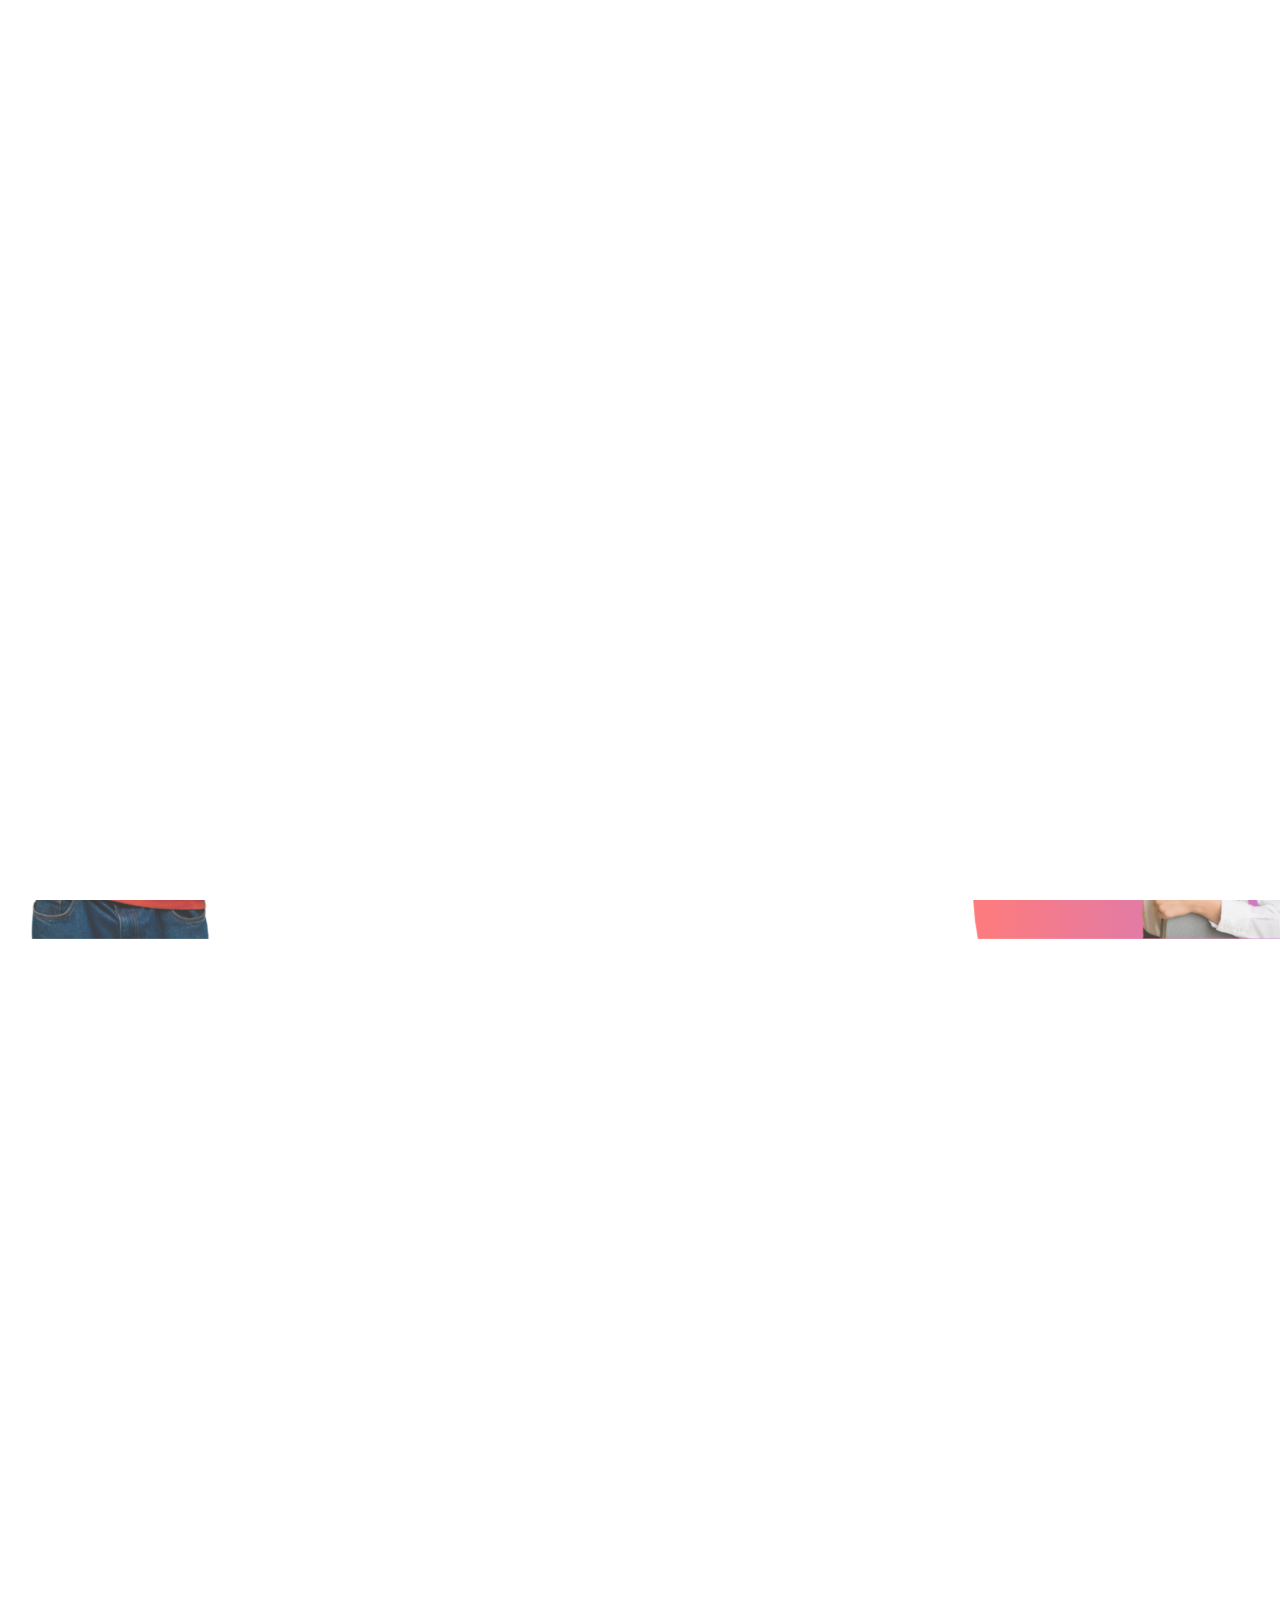
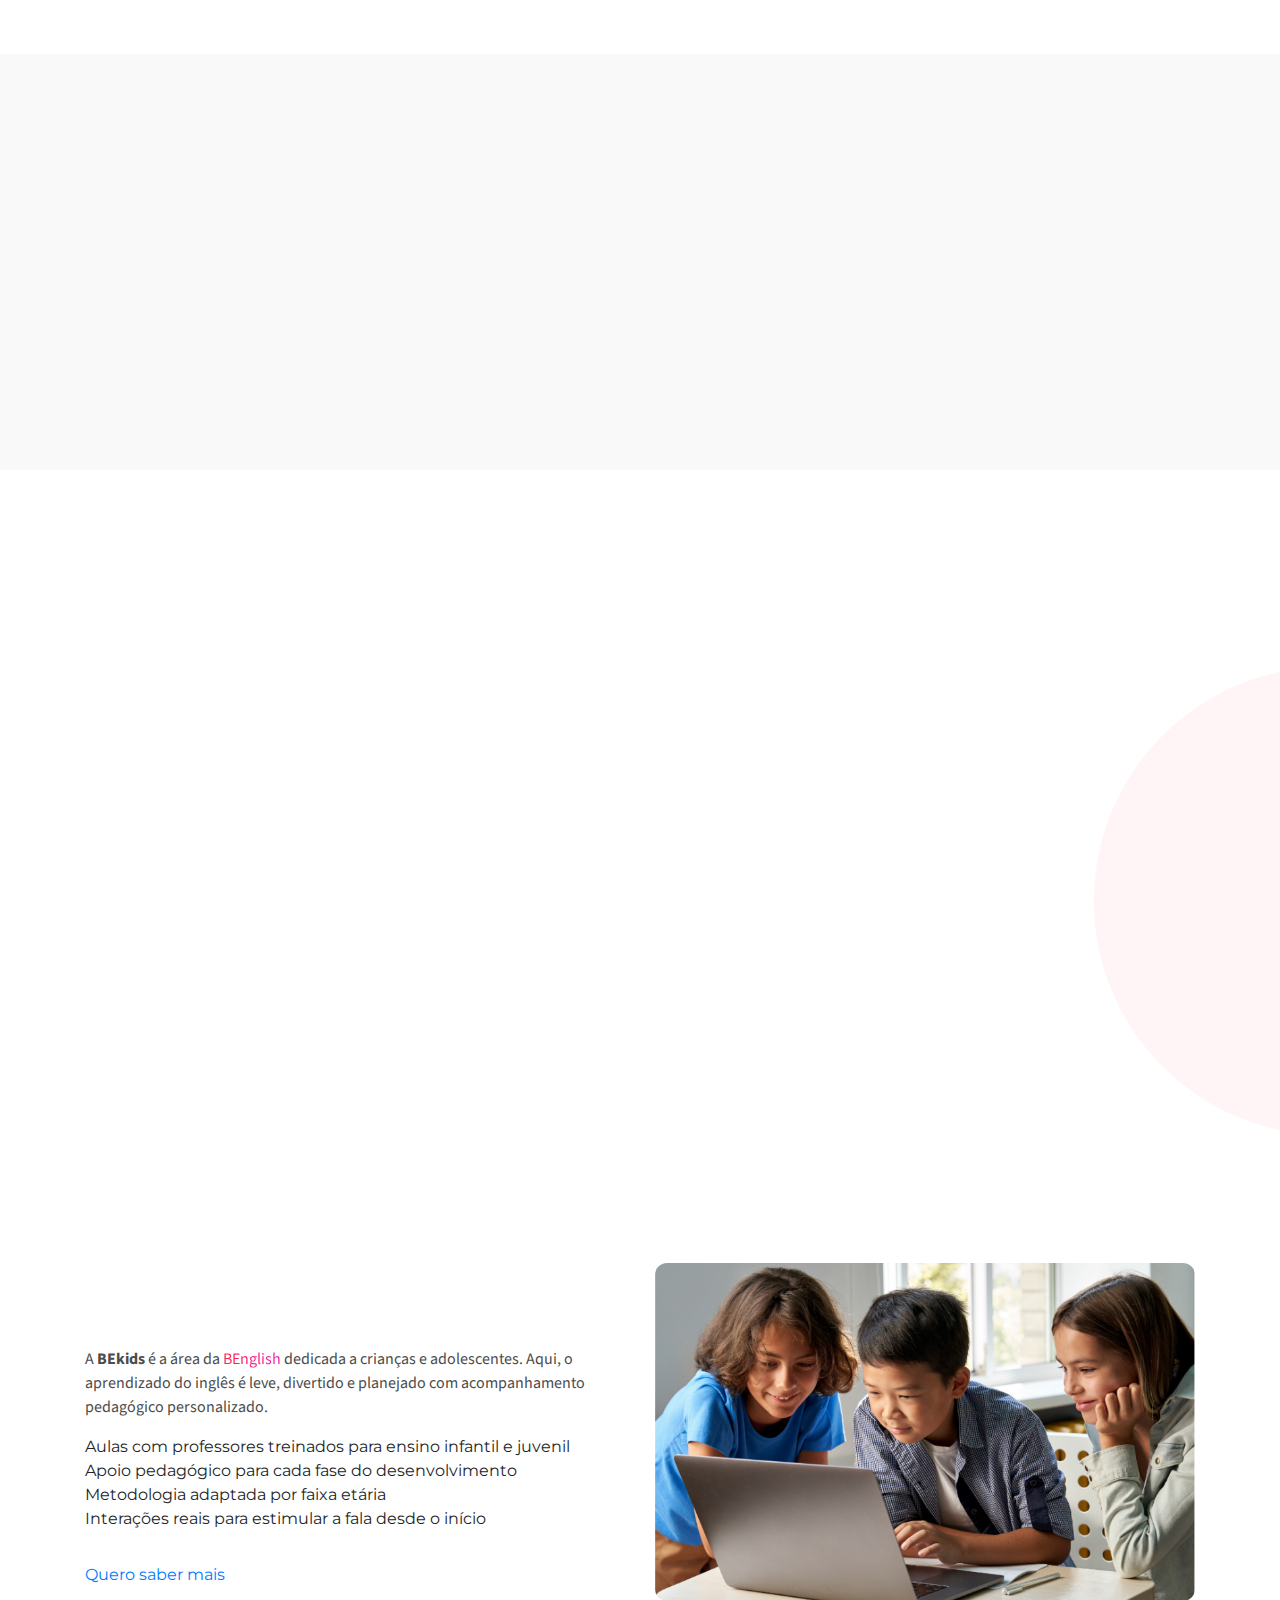
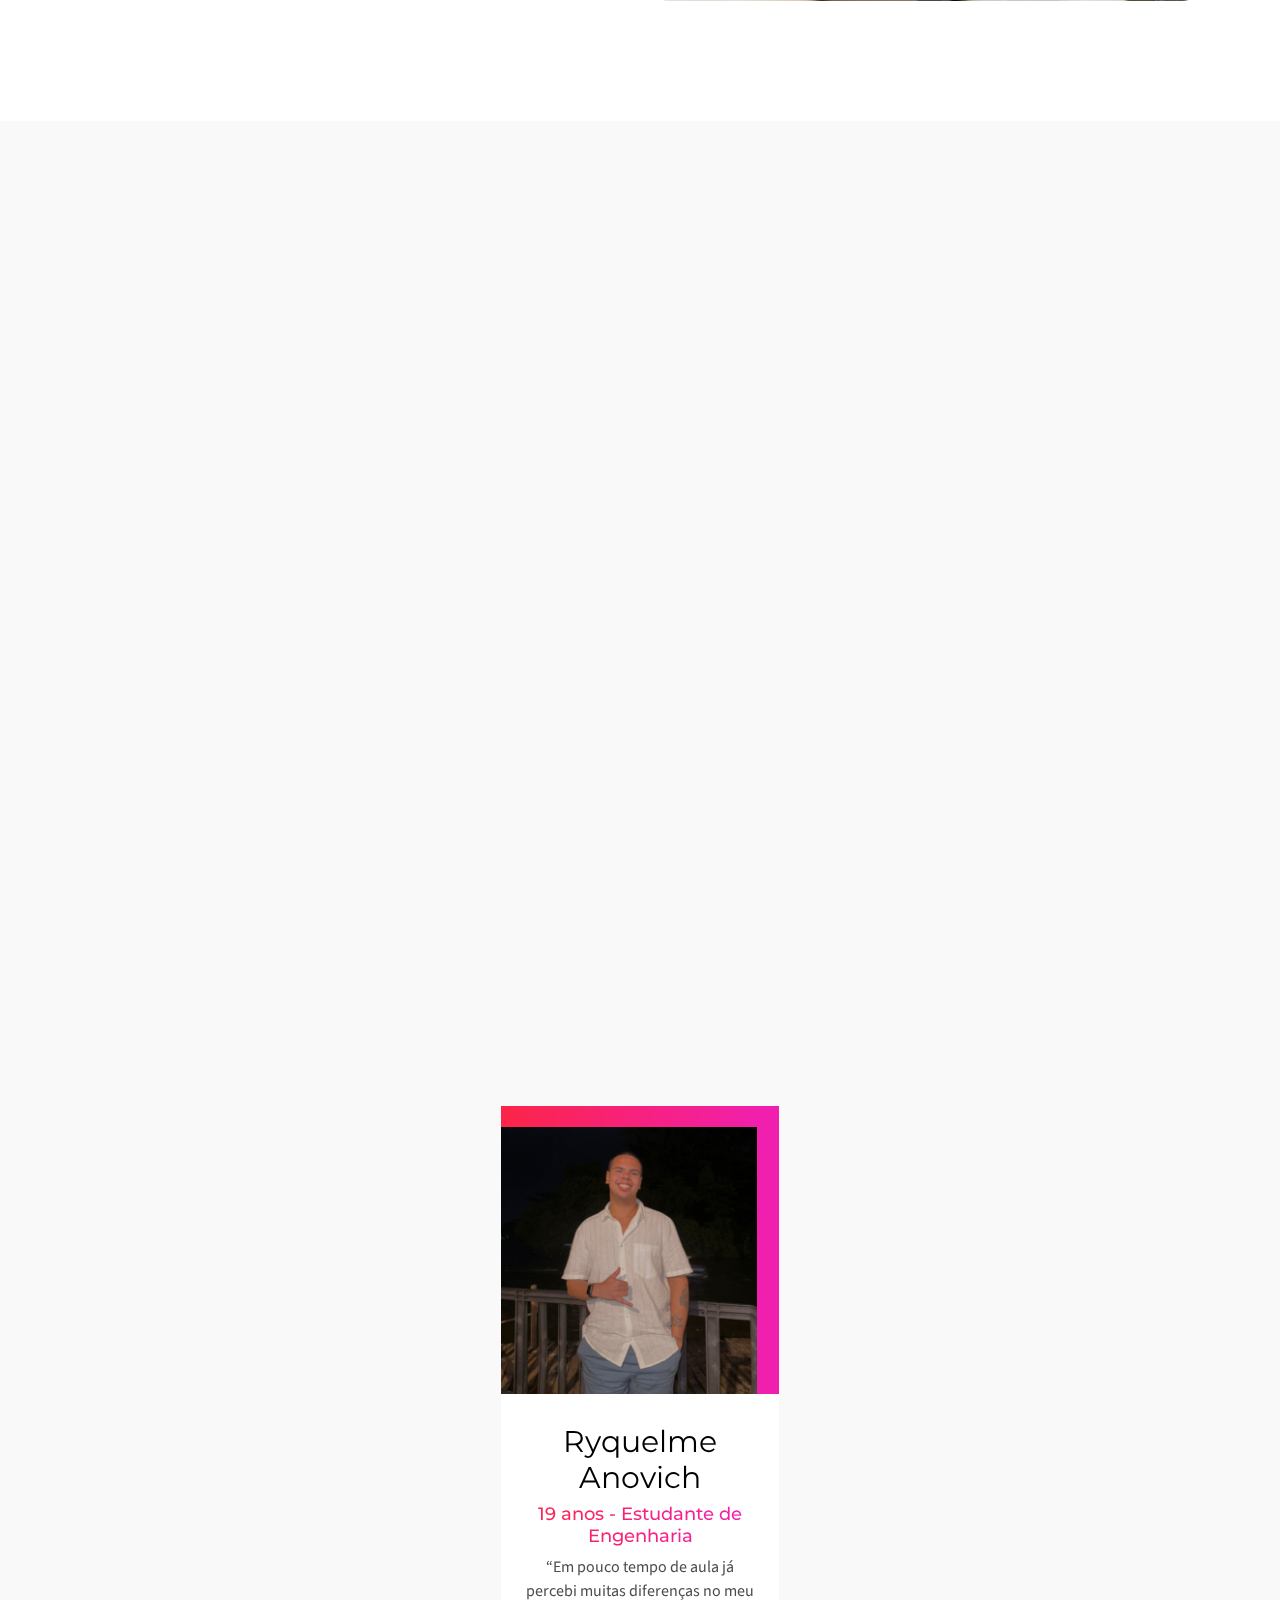
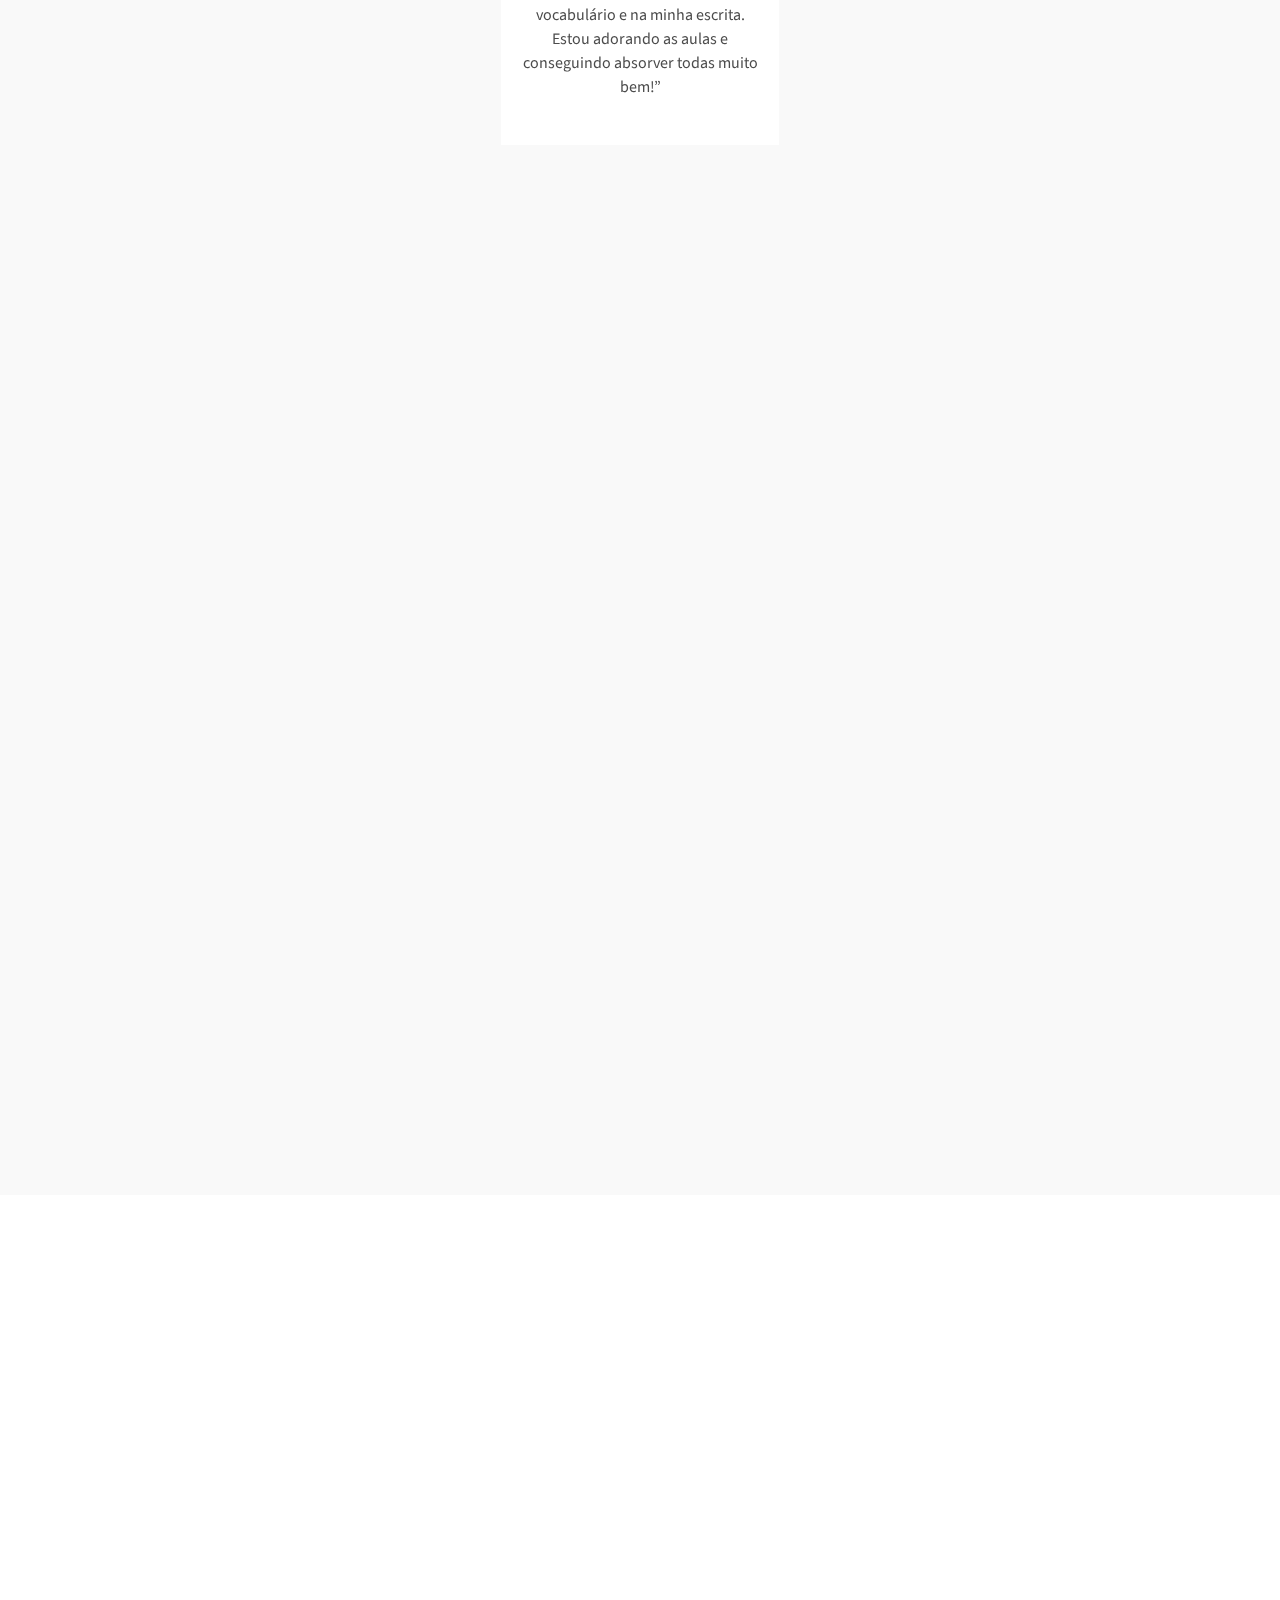
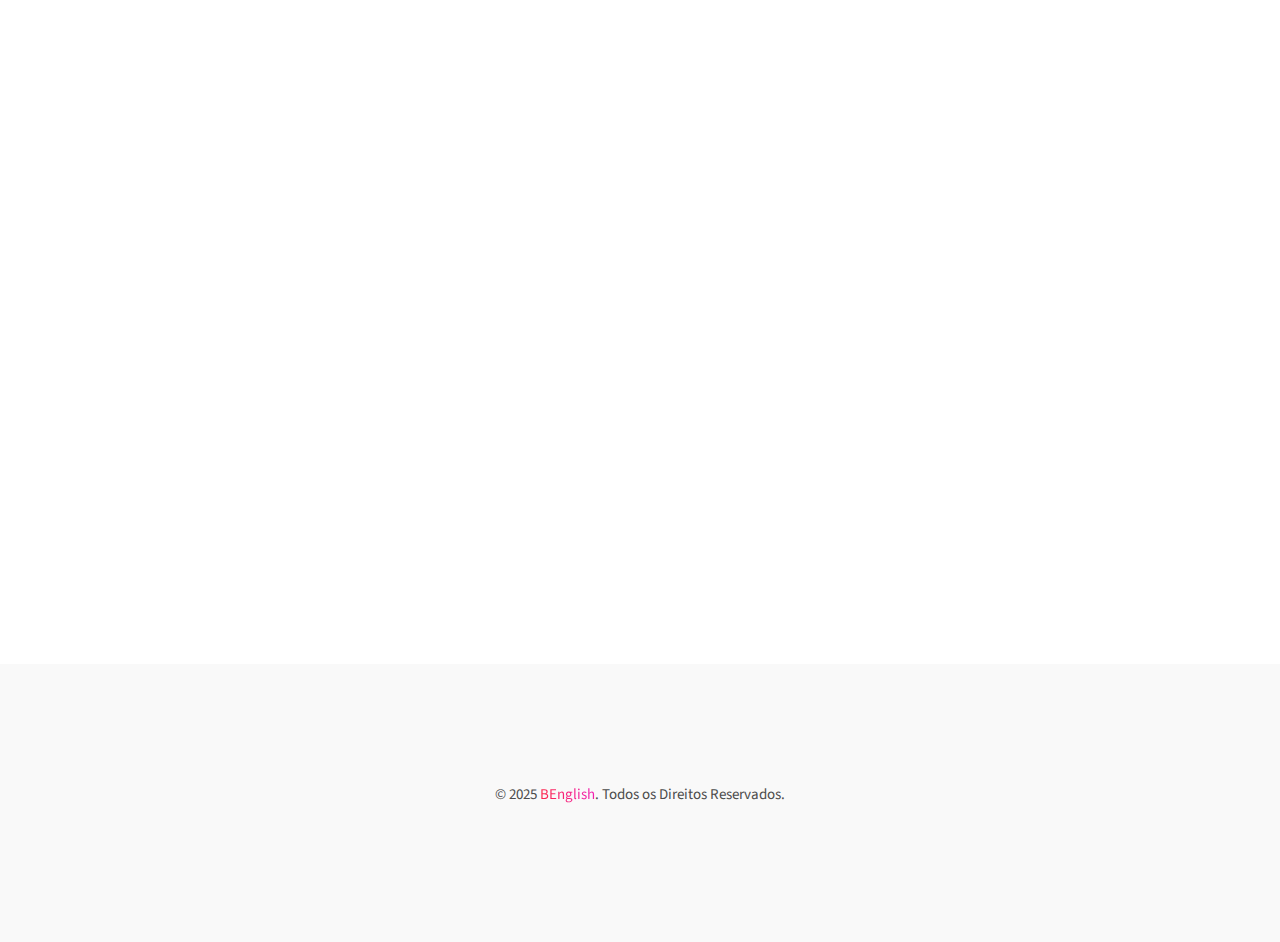
<file: index(orig).html>
<!DOCTYPE html>

<html lang="en">
<head>
    <!-- Required meta tags -->
    <meta charset="utf-8"/>
    <meta content="width=device-width, initial-scale=1, shrink-to-fit=no" name="viewport"/>
    <title>BEnglish</title>
    <!-- Favicon -->
    <link href="images/favicon2.png" rel="icon"/>
    <!-- Bootstrap CSS -->
    <link href="css/bootstrap.min.css" rel="stylesheet"/>
    <!-- Animate CSS -->
    <link href="css/animate.css" rel="stylesheet"/>
    <!-- Font Awesome -->
    <link href="css/font-awesome.min.css" rel="stylesheet"/>
    <!-- cubeportfolio CSS -->
    <link href="css/cubeportfolio.min.css" rel="stylesheet"/>
    <!-- Owl Carousel -->
    <link href="css/owl.carousel.css" rel="stylesheet"/>
    <link href="css/owl.theme.default.css" rel="stylesheet"/>
    <!-- REVOLUTION STYLE SHEETS -->
    <link href="revolution/css/settings.css" rel="stylesheet" type="text/css"/>
    <!-- Loader -->
    <link href="css/loader.css" rel="stylesheet"/>
    <!-- Customiser's Stylesheet -->
    <link href="css/style.css" rel="stylesheet"/>
    <!-- Font Awesome -->
    <link href="https://cdnjs.cloudflare.com/ajax/libs/font-awesome/6.4.0/css/all.min.css" rel="stylesheet"/>
    <link href="https://cdnjs.cloudflare.com/ajax/libs/animate.css/4.1.1/animate.min.css" rel="stylesheet"/><link href="https://fonts.googleapis.com/css2?family=Poppins:wght@400;600;700&amp;display=swap" rel="stylesheet"/></head>
<!-- Google tag (gtag.js) -->
<script async="" src="https://www.googletagmanager.com/gtag/js?id=G-LVXVWNF8PE"></script>
<script>
    window.dataLayer = window.dataLayer || [];
    function gtag(){dataLayer.push(arguments);}
    gtag('js', new Date());

    gtag('config', 'G-LVXVWNF8PE');
</script>
<body data-offset="90" data-spy="scroll" data-target=".navbar">
<!--loader start-->
<div class="loader">
    <div id="loader">
        <ul>
            <li></li>
            <li></li>
            <li></li>
            <li></li>
            <li></li>
            <li></li>
        </ul>
    </div>
</div>
<!--loader end-->
<!--header start-->
<header id="home">
    <nav class="navbar navbar-top navbar-expand-lg top-center-logo nav-line">
        <div class="container">
            <a class="logo scroll" href="#home" title="Logo"><img alt="logo" class="logo-dark" src="images/logo-white.png"/>
                <img alt="logo" class="logo-light default" src="images/logo-white.png"/>
            </a>
            <!--
                                    <div class="social_icons">
                                        <ul>
                                            <li><a href="#." class="facebook_bg_hvr"><i class="fa fa-facebook" aria-hidden="true"></i></a> </li>
                                            <li><a href="#." class="twitter_bg_hvr"><i class="fa fa-twitter" aria-hidden="true"></i></a> </li>
                                            <li><a href="#." class="linkdin_bg_hvr"><i class="fa fa-linkedin" aria-hidden="true"></i></a> </li>
                                            <li><a href="#." class="instagram_bg_hvr"><i class="fa fa-instagram" aria-hidden="true"></i></a> </li>
                                        </ul>
                                    </div>
                        -->
            <div class="collapse navbar-collapse" id="container">
                <ul class="navbar-nav ml-auto mont-font">
                    <li class="nav-item">
                        <a class="nav-link scroll text-black active" href="#home">Home</a>
                    </li>
                    <li class="nav-item">
                        <a class="nav-link scroll text-black" href="#about">Sobre</a>
                    </li>
                    <li class="nav-item">
                        <a class="nav-link scroll text-black" href="#bekids">BEKids</a>
                    </li>
                    <li class="nav-item">
                        <a class="nav-link scroll text-black" href="#team">Depoimentos</a>
                    </li>
                </ul>
                <ul class="navbar-nav mr-auto mont-font">
                    <li class="nav-item">
                        <a class="nav-link scroll text-black" href="#packages">Matricular</a>
                    </li>
                </ul>
            </div>
        </div>
    </nav>
</header>
<!--header end-->
<!-- Contador regressivo - COLOCAR DEPOIS DO HEADER/MENU -->
<div id="contador" style="position: relative; color: white; font-weight: 600; font-size: 15px; text-align: center; padding: 8px 0; background: rgb(236, 21, 122); font-family: Montserrat, sans-serif; z-index: 100; box-shadow: 0 1px 3px rgba(0,0,0,0.1);">
    Sua aula experimental 100% gratuita, termina em <span id="timer">01:00:00</span>
</div>
<script>
    // Define o tempo inicial em segundos (60 minutos = 1 hora)
    let tempoRestante = 60 * 60;

    function atualizarContador() {
        const horas = Math.floor(tempoRestante / 3600);
        const minutos = Math.floor((tempoRestante % 3600) / 60);
        const segundos = tempoRestante % 60;

        // Formata para 2 dígitos (ex: 01:05:30)
        const horasFormatadas = horas.toString().padStart(2, '0');
        const minutosFormatados = minutos.toString().padStart(2, '0');
        const segundosFormatados = segundos.toString().padStart(2, '0');

        document.getElementById('timer').textContent = `${horasFormatadas}:${minutosFormatados}:${segundosFormatados}`;

        if (tempoRestante > 0) {
            tempoRestante--;

            // Efeito de destaque quando faltam 5 minutos
            if (tempoRestante === 5 * 60) {
                const contador = document.getElementById('contador');
                contador.style.background = "#e61e4d";
                contador.innerHTML = `ÚLTIMOS 5 MINUTOS! Termina em <span id="timer">00:05:00</span>`;
                contador.style.fontSize = "16px";
                contador.style.padding = "6px 0";
            }
        } else {
            clearInterval(intervalo);
            // Muda texto e estilo ao final do contador
            document.getElementById('contador').innerHTML = "<strong>A oferta terminou!</strong>";
            document.getElementById('contador').style.background = "#333";
            document.getElementById('contador').style.fontSize = "16px";
            document.getElementById('contador').style.padding = "6px 0";
        }
    }

    // Atualiza a cada segundo
    const intervalo = setInterval(atualizarContador, 1000);
    atualizarContador(); // chamada inicial para mostrar sem delay
</script>
<!-- side menu -->
<div class="side-menu">
    <div class="inner-wrapper">
        <span class="btn-close" id="btn_sideNavClose"><i></i><i></i></span>
        <nav class="side-nav">
            <ul class="navbar-nav">
                <li class="nav-item">
                    <a class="nav-link scroll" href="#home">Home</a>
                </li>
                <li class="nav-item">
                    <a class="nav-link scroll" href="#about">About</a>
                </li>
                <li class="nav-item">
                    <a class="nav-link scroll" href="#team">Team</a>
                </li>
                <li class="nav-item">
                    <a class="nav-link scroll" href="#work">Portfolio</a>
                </li>
                <li class="nav-item">
                    <a class="nav-link scroll" href="#packages">Packages</a>
                </li>
                <li class="nav-item">
                    <a class="nav-link scroll" href="#client">Clients</a>
                </li>
                <li class="nav-item">
                    <a class="nav-link scroll" href="#blog">Blog</a>
                </li>
                <li class="nav-item">
                    <a class="nav-link scroll" href="#contact">Contact</a>
                </li>
            </ul>
        </nav>
        <div class="side-footer text-white w-100">
            <ul class="social-icons-simple">
                <li><a class="facebook_bg_hvr2" href="#."><i aria-hidden="true" class="fa fa-facebook"></i></a> </li>
                <li><a class="twitter_bg_hvr2" href="#."><i aria-hidden="true" class="fa fa-twitter"></i></a> </li>
                <li><a class="linkdin_bg_hvr2" href="#."><i aria-hidden="true" class="fa fa-linkedin"></i></a> </li>
                <li><a class="instagram_bg_hvr2" href="#."><i aria-hidden="true" class="fa fa-instagram"></i></a> </li>
            </ul>
            <p class="whitecolor">© 2019 BEnglish. Made With Love by <a class="web-link" href="http://www.themesindustry.com/" target="_blank">Themesindustry</a></p>
        </div>
    </div>
</div>
<!-- End side menu -->
<!--header end-->
<!--slider start-->
<section class="p-0">
    <h2 class="d-none">Display None</h2>
    <div class="rev_slider_wrapper fullscreen-container" data-alias="BEnglish" data-source="gallery" id="rev_slider_8_1_wrapper" style="background:transparent;padding:0px;">
        <!-- START REVOLUTION SLIDER 5.4.8.1 fullscreen mode -->
        <div class="rev_slider fullscreenbanner" data-version="5.4.8.1" id="rev_slider_8_1" style="display:none;">
            <ul><!-- SLIDE  -->
                <!-- SLIDE 1  -->
                <li data-description="" data-easein="default" data-easeout="default" data-hideafterloop="0" data-hideslideonmobile="off" data-index="rs-18" data-masterspeed="300" data-param1="" data-param10="" data-param2="" data-param3="" data-param4="" data-param5="" data-param6="" data-param7="" data-param8="" data-param9="" data-rotate="0" data-saveperformance="off" data-slotamount="default" data-thumb="revolution/assets/100x50_59345-slider-bg.jpg" data-title="Slide" data-transition="fade">
                    <!-- MAIN IMAGE -->
                    <img alt="" class="rev-slidebg" data-bgfit="cover" data-bgparallax="off" data-bgposition="center center" data-bgrepeat="no-repeat" data-no-retina="" src="images/intro0.png"/>
                    <!-- LAYERS -->
                    <!--     OLD               &lt;!&ndash; LAYER NR. 1 &ndash;&gt;
                                                            <div class="tp-caption   tp-resizeme rs-parallaxlevel-6"
                                                                 data-x="['left','left','left','left']" data-hoffset="['904','1245','1245','1245']"
                                                                 data-y="['top','top','top','top']" data-voffset="['250','99','99','99']"
                                                                 data-width="333"
                                                                 data-height="455"
                                                                 data-whitespace="nowrap"

                                                                 data-type="text"
                                                                 data-responsive_offset="on"

                                                                 data-frames='[{"delay":80,"speed":1510,"frame":"0","from":"x:right;z:0;rX:0;rY:0;rZ:0;sX:0.7;sY:0.7;skX:0;skY:0;opacity:0;","to":"o:1;","ease":"Power4.easeOut"},{"delay":"wait","speed":350,"frame":"999","to":"opacity:0;","ease":"Power3.easeInOut"}]'
                                                                 data-textAlign="['inherit','inherit','inherit','inherit']"
                                                                 data-paddingtop="[0,0,0,0]"
                                                                 data-paddingright="[0,0,0,0]"
                                                                 data-paddingbottom="[0,0,0,0]"
                                                                 data-paddingleft="[0,0,0,0]"

                                                                 style="z-index: 5; min-width: 333px; max-width: 333px; max-width: 455px; max-width: 455px; white-space: nowrap; font-size: 20px; line-height: 22px; font-weight: 400; color: #ffffff; letter-spacing: 0px;font-family:Open Sans;height:445px;width:331px;display:block;background:#fc2548;"><div></div> </div>

                                                            &lt;!&ndash; LAYER NR. 2 &ndash;&gt;
                                                            <div class="tp-caption   tp-resizeme rs-parallaxlevel-2"
                                                                 data-x="['left','left','left','left']" data-hoffset="['754','1219','1219','1219']"
                                                                 data-y="['top','top','top','top']" data-voffset="['364','187','187','187']"
                                                                 data-width="none"
                                                                 data-height="none"
                                                                 data-whitespace="nowrap"

                                                                 data-type="image"
                                                                 data-responsive_offset="on"

                                                                 data-frames='[{"delay":80,"speed":1510,"frame":"0","from":"y:bottom;z:0;rX:0;rY:0;rZ:0;sX:0.9;sY:0.9;skX:0;skY:0;opacity:0;","to":"o:1;","ease":"Power3.easeInOut"},{"delay":"wait","speed":350,"frame":"999","to":"opacity:0;","ease":"Power3.easeInOut"}]'
                                                                 data-textAlign="['inherit','inherit','inherit','inherit']"
                                                                 data-paddingtop="[0,0,0,0]"
                                                                 data-paddingright="[0,0,0,0]"
                                                                 data-paddingbottom="[0,0,0,0]"
                                                                 data-paddingleft="[0,0,0,0]"

                                                                 style="z-index: 6;"><img src="images/intro3.png" alt="" data-ww="['331px','331px','331px','331px']" data-hh="['287px','287px','287px','287px']" data-no-retina> </div>-->
                    <!-- LAYER NR. 1 - Formulário com botão para WhatsApp -->
                    <div class="tp-caption tp-resizeme rs-parallaxlevel-6 whatsapp-form-container" data-frames='[{"delay":80,"speed":1510,"frame":"0","from":"x:right;opacity:0;","to":"o:1;","ease":"Power4.easeOut"},{"delay":"wait","speed":350,"frame":"999","to":"opacity:0;","ease":"Power3.easeInOut"}]' data-height="auto" data-hoffset="['904','1245','1245','1245']" data-responsive_offset="on" data-type="text" data-voffset="['250','99','99','99']" data-whitespace="normal" data-width="333" data-x="['left','left','left','left']" data-y="['top','top','top','top']" style="z-index: 5; font-size: 16px; line-height: 1.5; background: linear-gradient(135deg, #f80759 0%, #bc4e9c 100%); border-radius: 15px; padding: 25px; box-shadow: 0 8px 20px rgba(0,0,0,0.25); text-align: center;">
                        <h3 style="margin-top: 0; font-size: 20px; font-weight: bold; color: #ffffff;">
                            Agende sua aula gratuita
                        </h3>
                        <p style="font-size: 14px; margin-bottom: 15px; color: rgba(255,255,255,0.85);">
                            Informe seus dados para agendar:
                        </p>
                        <input id="nome" placeholder="Nome" style="width: 100%; padding: 10px; margin-bottom: 10px; border: none; border-radius: 5px; font-size: 14px;" type="text"/>
                        <input id="email" placeholder="E-mail" style="width: 100%; padding: 10px; margin-bottom: 10px; border: none; border-radius: 5px; font-size: 14px;" type="email"/>
                        <input id="whatsapp" placeholder="WhatsApp com DDD" style="width: 100%; padding: 10px; margin-bottom: 20px; border: none; border-radius: 5px; font-size: 14px;" type="tel"/>
                        <a class="btn slider-btn1 hvr-shutter-out-horizontal-blk" onclick="enviarWhatsApp()" style="cursor: pointer; display: block; width: 70%; max-width: 220px; margin: 0 auto;">
                            Começar Agora
                        </a>
                    </div>
                    <script>
                        function enviarWhatsApp() {
                            const nome = document.getElementById("nome").value.trim();
                            const email = document.getElementById("email").value.trim();
                            if (!nome || !email) {
                                alert("Preencha todos os campos corretamente.");
                                return;
                            }
                            const seuNumero = "5531971663803";
                            const mensagem = `Olá, meu nome é ${nome}, e gostaria de agendar uma aula experimental gratuita. Meu e-mail é ${email}.`;
                            const link = `https://wa.me/${seuNumero}?text=${encodeURIComponent(mensagem)}`;
                            window.open(link, "_blank");
                        }
                    </script>
                    <!-- LAYER NR. 3 -->
                    <div class="tp-caption tp-resizeme" data-fontsize="['60','50','40','40']" data-frames='[{"delay":100,"split":"no","splitdelay":0.1,"speed":1500,"split_direction":"farward","frame":"0","from":"y:50px;sX:1;sY:1;opacity:0;fb:20px;","color":"rgba(0,0,0,0)","to":"o:1;fb:0;","ease":"Power4.easeInOut"},{"delay":"wait","speed":350,"frame":"999","color":"transparent","to":"opacity:0;fb:0;","ease":"Power3.easeInOut"}]' data-height="['none','none','none','87']" data-hoffset="['7','0','0','0']" data-lineheight="['75','75','75','40']" data-paddingbottom="[0,0,0,0]" data-paddingleft="[0,0,0,0]" data-paddingright="[0,0,0,0]" data-paddingtop="[0,0,0,0]" data-responsive_offset="on" data-textalign="['inherit','center','center','center']" data-type="text" data-voffset="['270','200','100','55']" data-whitespace="nowrap" data-width="['556','556','556','300']" data-x="['left','center','center','center']" data-y="['top','top','top','top']" style="z-index: 7; min-width: 556px; max-width: 556px; white-space: nowrap; font-size: 60px; line-height: 75px; font-weight: 700; color: #000000; letter-spacing: 0px;font-family:Montserrat;"><span class="gradient">BEnglish</span></div>
                    <!-- LAYER NR. 4 -->
                    <div class="tp-caption tp-resizeme" data-fontsize="['15','15','15','15']" data-frames='[{"delay":100,"speed":1480,"frame":"0","from":"opacity:0;","to":"o:1;","ease":"Power4.easeInOut"},{"delay":"wait","speed":350,"frame":"999","to":"opacity:0;","ease":"Power3.easeInOut"}]' data-hoffset="['8','0','0','0']" data-lineheight="['22','22','22','22']" data-paddingbottom="[0,0,0,0]" data-paddingleft="[0,0,0,0]" data-paddingright="[0,0,0,0]" data-paddingtop="[0,0,0,0]" data-responsive_offset="on" data-textalign="['inherit','center','center','center']" data-type="text" data-voffset="['460','95','0','10']" data-whitespace="normal" data-width="['656','650','550','440']" data-x="['left','center','center','center']" data-y="['top','middle','middle','middle']" style="z-index: 8; min-width: 646px; max-width: 646px; white-space: nowrap; font-size: 15px; line-height: 22px; font-weight: 400; color: #000000; letter-spacing: 0px;font-family:Montserrat;">Nossas aulas são personalizadas, focadas em conversação e no que você realmente precisa no dia a dia. Nada de decoreba ou conteúdo genérico – aqui você aprende de forma prática e com acompanhamento de perto.
                    </div>
                    <!-- LAYER NR. 5 -->
                    <div class="tp-caption tp-resizeme" data-frames='[{"delay":50,"speed":1480,"frame":"0","from":"x:center;y:top;rZ:-360deg;opacity:0;","to":"o:1;","ease":"Power0.easeInOut"},{"delay":"wait","speed":350,"frame":"999","to":"opacity:0;","ease":"Power3.easeInOut"}]' data-height="none" data-hoffset="['-331','-149','-162','-162']" data-paddingbottom="[0,0,0,0]" data-paddingleft="[0,0,0,0]" data-paddingright="[0,0,0,0]" data-paddingtop="[0,0,0,0]" data-responsive_offset="on" data-textalign="['inherit','inherit','inherit','inherit']" data-type="image" data-voffset="['28','-78','-127','-127']" data-whitespace="nowrap" data-width="none" data-x="['left','left','left','left']" data-y="['top','top','top','top']" id="slide-18-layer-3" style="z-index: 9;">
                        <div class="rs-looped rs-slideloop" data-easing="Power0.easeInOut" data-speed="12" data-xe="0" data-xs="0" data-ye="120" data-ys="0"><img alt="" data-hh="['445px','445px','445px','445px']" data-no-retina="" data-ww="['183px','183px','183px','183px']" src="images/slider-ele1.png"/> </div></div>
                    <!-- LAYER NR. 6 -->
                    <div class="tp-caption tp-resizeme" data-frames='[{"delay":50,"speed":1480,"frame":"0","from":"x:center;y:bottom;opacity:0;","to":"o:1;","ease":"Power4.easeInOut"},{"delay":"wait","speed":350,"frame":"999","to":"opacity:0;","ease":"Power3.easeInOut"}]' data-height="none" data-hoffset="['576','496','635','137']" data-paddingbottom="[0,0,0,0]" data-paddingleft="[0,0,0,0]" data-paddingright="[0,0,0,0]" data-paddingtop="[0,0,0,0]" data-responsive_offset="on" data-textalign="['inherit','inherit','inherit','inherit']" data-type="image" data-voffset="['258','439','274','299']" data-whitespace="nowrap" data-width="none" data-x="['left','left','left','left']" data-y="['top','top','top','top']" style="z-index: 10;">
                        <div class="rs-looped rs-slideloop" data-easing="Power0.easeInOut" data-speed="12" data-xe="60" data-xs="0" data-ye="60" data-ys="100"><img alt="" data-hh="['52px','52px','52px','52px']" data-no-retina="" data-ww="['51px','51px','51px','51px']" src="images/slider-ele2.png"/> </div></div>
                    <!-- LAYER NR. 7 -->
                    <div class="tp-caption tp-resizeme" data-frames='[{"delay":50,"speed":1480,"frame":"0","from":"x:center;y:middle;rX:0deg;rY:0;rZ:0;sX:1;sY:1;skX:0;skY:0;","mask":"x:0px;y:0px;s:inherit;e:inherit;","to":"o:1;","ease":"Power4.easeInOut"},{"delay":"wait","speed":350,"frame":"999","to":"opacity:0;","ease":"Power3.easeInOut"}]' data-height="none" data-hoffset="['1109','819','315','315']" data-paddingbottom="[0,0,0,0]" data-paddingleft="[0,0,0,0]" data-paddingright="[0,0,0,0]" data-paddingtop="[0,0,0,0]" data-responsive_offset="on" data-textalign="['inherit','inherit','inherit','inherit']" data-type="image" data-voffset="['160','149','340','293']" data-whitespace="nowrap" data-width="none" data-x="['left','left','left','left']" data-y="['top','top','top','top']" style="z-index: 11;">
                        <div class="rs-looped rs-slideloop" data-easing="Power0.easeInOut" data-speed="12" data-xe="90" data-xs="-90" data-ye="20" data-ys="0"><img alt="" data-hh="['14px','14px','14px','14px']" data-no-retina="" data-ww="['50px','50px','50px','50px']" src="images/slider-ele3.png"/> </div></div>
                    <!-- LAYER NR. 8 -->
                    <div class="tp-caption tp-resizeme" data-frames='[{"delay":50,"speed":1480,"frame":"0","from":"x:right;y:bottom;rZ:360deg;opacity:0;","to":"o:1;","ease":"Power4.easeInOut"},{"delay":"wait","speed":350,"frame":"999","to":"opacity:0;","ease":"Power3.easeInOut"}]' data-height="none" data-hoffset="['355','491','401','401']" data-paddingbottom="[0,0,0,0]" data-paddingleft="[0,0,0,0]" data-paddingright="[0,0,0,0]" data-paddingtop="[0,0,0,0]" data-responsive_offset="on" data-textalign="['inherit','inherit','inherit','inherit']" data-type="image" data-voffset="['227','65','36','36']" data-whitespace="nowrap" data-width="none" data-x="['left','left','left','left']" data-y="['top','top','top','top']" style="z-index: 12;">
                        <div class="rs-looped rs-rotate" data-easing="Power0.easeIn" data-enddeg="360" data-origin="50% 50%" data-speed="15" data-startdeg="0"><img alt="" data-hh="['69px','69px','69px','69px']" data-no-retina="" data-ww="['67px','67px','67px','67px']" src="images/slider-ele4.png"/> </div></div>
                    <!-- LAYER NR. 9 -->
                    <div class="tp-caption tp-resizeme" data-frames='[{"delay":50,"speed":1490,"frame":"0","from":"x:center;y:top;opacity:0;","to":"o:1;","ease":"Power4.easeInOut"},{"delay":"wait","speed":350,"frame":"999","to":"opacity:0;","ease":"Power3.easeInOut"}]' data-height="none" data-hoffset="['509','138','-49','18']" data-paddingbottom="[0,0,0,0]" data-paddingleft="[0,0,0,0]" data-paddingright="[0,0,0,0]" data-paddingtop="[0,0,0,0]" data-responsive_offset="on" data-textalign="['inherit','inherit','inherit','inherit']" data-type="image" data-voffset="['615','29','364','-62']" data-whitespace="nowrap" data-width="none" data-x="['left','left','left','left']" data-y="['top','top','top','top']" style="z-index: 13;">
                        <div class="rs-looped rs-wave" data-angle="90" data-origin="50% 50%" data-radius="22px" data-speed="12"><img alt="" data-hh="['67px','67px','67px','67px']" data-no-retina="" data-ww="['68px','68px','68px','68px']" src="images/slider-ele5.png"/> </div></div>
                    <!-- LAYER NR. 10 -->
                    <div class="tp-caption tp-resizeme" data-frames='[{"delay":50,"speed":1480,"frame":"0","from":"x:center;y:middle;opacity:0;","to":"o:1;","ease":"Power4.easeInOut"},{"delay":"wait","speed":350,"frame":"999","to":"opacity:0;","ease":"Power3.easeInOut"}]' data-height="none" data-hoffset="['1307','940','940','940']" data-paddingbottom="[0,0,0,0]" data-paddingleft="[0,0,0,0]" data-paddingright="[0,0,0,0]" data-paddingtop="[0,0,0,0]" data-responsive_offset="on" data-textalign="['inherit','inherit','inherit','inherit']" data-type="image" data-voffset="['606','421','421','421']" data-whitespace="nowrap" data-width="none" data-x="['left','left','left','left']" data-y="['top','top','top','top']" style="z-index: 14;">
                        <div class="rs-looped rs-slideloop" data-easing="Power0.easeInOut" data-speed="12" data-xe="0" data-xs="0" data-ye="-100" data-ys="10"><img alt="" data-hh="['87px','87px','87px','87px']" data-no-retina="" data-ww="['24px','24px','24px','24px']" src="images/slider-ele6.png"/> </div></div>
                    <!-- LAYER NR. 11 -->
                    <div class="tp-caption tp-resizeme" data-frames='[{"delay":50,"speed":1480,"frame":"0","from":"x:center;y:middle;opacity:0;","to":"o:1;","ease":"Power4.easeInOut"},{"delay":"wait","speed":350,"frame":"999","to":"opacity:0;","ease":"Power3.easeInOut"}]' data-height="none" data-hoffset="['83','66','429','429']" data-paddingbottom="[0,0,0,0]" data-paddingleft="[0,0,0,0]" data-paddingright="[0,0,0,0]" data-paddingtop="[0,0,0,0]" data-responsive_offset="on" data-textalign="['inherit','inherit','inherit','inherit']" data-type="image" data-voffset="['753','489','471','471']" data-whitespace="nowrap" data-width="none" data-x="['left','left','left','left']" data-y="['top','top','top','top']" style="z-index: 15;">
                        <div class="rs-looped rs-wave" data-angle="90" data-origin="50% 50%" data-radius="12px" data-speed="10"><img alt="" data-hh="['87px','87px','87px','87px']" data-no-retina="" data-ww="['44px','44px','44px','44px']" src="images/slider-ele7.png"/> </div></div>
                    <!-- LAYER NR. 12 -->
                    <div class="tp-caption NotGeneric-Title tp-resizeme font-weight-100 text-white" data-frames='[{"from":"y:50px;opacity:0;","speed":1000,"to":"o:1;","delay":800,"ease":"Power4.easeInOut"},{"delay":"wait","speed":1000,"to":"y:[175%];","mask":"x:inherit;y:inherit;s:inherit;e:inherit;","ease":"Power2.easeInOut"},{"frame":"hover","speed":"300","ease":"Power1.easeInOut","to":"o:1;rX:0;rY:0;rZ:0;z:0;","style":"c:rgba(255, 255, 255, 1.00);bc:rgba(255, 255, 255, 1.00);bw:2px 2px 2px 2px;"}]' data-hoffset="['0','0','0','0']" data-textalign="['center','center','center','center']" data-voffset="['170','200','90','120']" data-x="['left','center','center','center']" data-y="['middle','middle','middle','middle']" style="z-index:99;">
                        <a class="btn slider-btn1 hvr-shutter-out-horizontal-blk" href="https://wa.me/5531971663803" target="_blank">Saiba Mais</a>
                        <a class="btn slider-btn2 bg-transparent hvr-shutter-out-horizontal-blk" href="https://wa.me/5531971663803" target="_blank">What's App</a>
                    </div>
                    <!-- LAYER NR. 13 -->
                    <div class="tp-caption tp-resizeme" data-fontsize="['60','50','40','40']" data-frames='[{"delay":100,"split":"chars","splitdelay":0.1,"speed":1480,"split_direction":"random","frame":"0","from":"y:50px;sX:1;sY:1;opacity:0;fb:20px;","color":"rgba(0,0,0,0)","to":"o:1;fb:0;","ease":"Power4.easeInOut"},{"delay":"wait","speed":350,"frame":"999","color":"transparent","to":"opacity:0;fb:0;","ease":"Power3.easeInOut"}]' data-height="['none','none','none','87']" data-hoffset="['7','0','0','0']" data-lineheight="['75','75','45','43']" data-paddingbottom="[0,0,0,0]" data-paddingleft="[0,0,0,0]" data-paddingright="[0,0,0,0]" data-paddingtop="[0,0,0,0]" data-responsive_offset="on" data-textalign="['inherit','center','center','center']" data-type="text" data-voffset="['348','260','155','98']" data-whitespace="nowrap" data-width="['556','556','556','300']" data-x="['left','center','center','center']" data-y="['top','top','top','top']" style="z-index: 17; min-width: 556px; max-width: 556px; white-space: nowrap; font-size: 60px; line-height: 75px; font-weight: 700; color: #000000; letter-spacing: 0px;font-family:Montserrat;">Inglês em Casa!</div>
                </li>
                <!-- SLIDE 2 -->
                <li data-description="" data-easein="default" data-easeout="default" data-hideafterloop="0" data-hideslideonmobile="off" data-index="rs-32" data-masterspeed="300" data-param1="" data-param10="" data-param2="" data-param3="" data-param4="" data-param5="" data-param6="" data-param7="" data-param8="" data-param9="" data-rotate="0" data-saveperformance="off" data-slotamount="default" data-thumb="revolution/assets/100x50_59345-slider-bg.jpg" data-title="Slide" data-transition="fade">
                    <!-- MAIN IMAGE -->
                    <img alt="" class="rev-slidebg" data-bgfit="cover" data-bgparallax="off" data-bgposition="center center" data-bgrepeat="no-repeat" data-no-retina="" src="images/intro1.png"/>
                    <!-- LAYERS -->
                    <!-- LAYER NR. 2 -->
                    <div class="tp-caption tp-resizeme rs-parallaxlevel-2" data-frames='[{"delay":80,"speed":1510,"frame":"0","from":"y:bottom;z:0;rX:0;rY:0;rZ:0;sX:0.9;sY:0.9;skX:0;skY:0;opacity:0;","to":"o:1;","ease":"Power3.easeInOut"},{"delay":"wait","speed":350,"frame":"999","to":"opacity:0;","ease":"Power3.easeInOut"}]' data-height="none" data-hoffset="['0','1219','1219','1219']" data-paddingbottom="[0,0,0,0]" data-paddingleft="[0,0,0,0]" data-paddingright="[0,0,0,0]" data-paddingtop="[0,0,0,0]" data-responsive_offset="on" data-textalign="['inherit','inherit','inherit','inherit']" data-type="image" data-voffset="['320','187','187','187']" data-whitespace="nowrap" data-width="none" data-x="['left','left','left','left']" data-y="['top','top','top','top']" style="z-index: 6;"><img alt="" data-hh="['auto','auto','auto','auto']" data-no-retina="" data-ww="['550px','550px','550px','550px']" src="images/intro22.png"/> </div>
                    <!-- LAYER NR. 3 -->
                    <div class="tp-caption tp-resizeme" data-fontsize="['60','50','40','40']" data-frames='[{"delay":100,"split":"no","splitdelay":0.1,"speed":1500,"split_direction":"farward","frame":"0","from":"y:50px;sX:1;sY:1;opacity:0;fb:20px;","color":"rgba(0,0,0,0)","to":"o:1;fb:0;","ease":"Power4.easeInOut"},{"delay":"wait","speed":350,"frame":"999","color":"transparent","to":"opacity:0;fb:0;","ease":"Power3.easeInOut"}]' data-height="['none','none','none','87']" data-hoffset="['-250','0','0','0']" data-lineheight="['75','75','75','40']" data-paddingbottom="[0,0,0,0]" data-paddingleft="[0,0,0,0]" data-paddingright="[0,0,0,0]" data-paddingtop="[0,0,0,0]" data-responsive_offset="on" data-textalign="['inherit','center','center','center']" data-type="text" data-voffset="['270','200','100','55']" data-whitespace="nowrap" data-width="['556','556','556','300']" data-x="['right','center','center','center']" data-y="['top','top','top','top']" style="z-index: 7; min-width: 556px; max-width: 556px; white-space: nowrap; font-size: 60px; line-height: 75px; font-weight: 700; color: #000000; letter-spacing: 0px;font-family:Montserrat;"><span class="gradient">BEnglish</span></div>
                    <!-- LAYER NR. 4 -->
                    <div class="tp-caption tp-resizeme" data-fontsize="['15','15','15','15']" data-frames='[{"delay":100,"speed":1480,"frame":"0","from":"opacity:0;","to":"o:1;","ease":"Power4.easeInOut"},{"delay":"wait","speed":350,"frame":"999","to":"opacity:0;","ease":"Power3.easeInOut"}]' data-hoffset="['0','0','0','0']" data-lineheight="['22','22','22','22']" data-paddingbottom="[0,0,0,0]" data-paddingleft="[0,0,0,0]" data-paddingright="[0,0,0,0]" data-paddingtop="[0,0,0,0]" data-responsive_offset="on" data-textalign="['right','center','center','center']" data-type="text" data-voffset="['460','95','0','10']" data-whitespace="normal" data-width="['656','650','550','440']" data-x="['right','center','center','center']" data-y="['top','middle','middle','middle']" style="z-index: 8; min-width: 646px; max-width: 646px; white-space: nowrap; font-size: 15px; line-height: 22px; font-weight: 400; color: #000000; letter-spacing: 0px;font-family:Montserrat;">Domine o inglês com aulas dinâmicas e personalizadas na BeEnglish. Seu sucesso começa aqui!
                    </div>
                    <!-- LAYER NR. 5 -->
                    <div class="tp-caption tp-resizeme" data-frames='[{"delay":50,"speed":1480,"frame":"0","from":"x:center;y:top;rZ:-360deg;opacity:0;","to":"o:1;","ease":"Power0.easeInOut"},{"delay":"wait","speed":350,"frame":"999","to":"opacity:0;","ease":"Power3.easeInOut"}]' data-height="none" data-hoffset="['-331','-149','-162','-162']" data-paddingbottom="[0,0,0,0]" data-paddingleft="[0,0,0,0]" data-paddingright="[0,0,0,0]" data-paddingtop="[0,0,0,0]" data-responsive_offset="on" data-textalign="['inherit','inherit','inherit','inherit']" data-type="image" data-voffset="['28','-78','-127','-127']" data-whitespace="nowrap" data-width="none" data-x="['left','left','left','left']" data-y="['top','top','top','top']" style="z-index: 9;">
                        <div class="rs-looped rs-slideloop" data-easing="Power0.easeInOut" data-speed="12" data-xe="0" data-xs="0" data-ye="120" data-ys="0"><img alt="" data-hh="['445px','445px','445px','445px']" data-no-retina="" data-ww="['183px','183px','183px','183px']" src="images/slider-ele1.png"/> </div></div>
                    <!-- LAYER NR. 6 -->
                    <div class="tp-caption tp-resizeme" data-frames='[{"delay":50,"speed":1480,"frame":"0","from":"x:center;y:bottom;opacity:0;","to":"o:1;","ease":"Power4.easeInOut"},{"delay":"wait","speed":350,"frame":"999","to":"opacity:0;","ease":"Power3.easeInOut"}]' data-height="none" data-hoffset="['576','496','635','137']" data-paddingbottom="[0,0,0,0]" data-paddingleft="[0,0,0,0]" data-paddingright="[0,0,0,0]" data-paddingtop="[0,0,0,0]" data-responsive_offset="on" data-textalign="['inherit','inherit','inherit','inherit']" data-type="image" data-voffset="['258','439','274','299']" data-whitespace="nowrap" data-width="none" data-x="['left','left','left','left']" data-y="['top','top','top','top']" style="z-index: 10;">
                        <div class="rs-looped rs-slideloop" data-easing="Power0.easeInOut" data-speed="12" data-xe="60" data-xs="0" data-ye="60" data-ys="100"><img alt="" data-hh="['52px','52px','52px','52px']" data-no-retina="" data-ww="['51px','51px','51px','51px']" src="images/slider-ele2.png"/> </div></div>
                    <!-- LAYER NR. 7 -->
                    <div class="tp-caption tp-resizeme" data-frames='[{"delay":50,"speed":1480,"frame":"0","from":"x:center;y:middle;rX:0deg;rY:0;rZ:0;sX:1;sY:1;skX:0;skY:0;","mask":"x:0px;y:0px;s:inherit;e:inherit;","to":"o:1;","ease":"Power4.easeInOut"},{"delay":"wait","speed":350,"frame":"999","to":"opacity:0;","ease":"Power3.easeInOut"}]' data-height="none" data-hoffset="['1109','819','315','315']" data-paddingbottom="[0,0,0,0]" data-paddingleft="[0,0,0,0]" data-paddingright="[0,0,0,0]" data-paddingtop="[0,0,0,0]" data-responsive_offset="on" data-textalign="['inherit','inherit','inherit','inherit']" data-type="image" data-voffset="['160','149','340','293']" data-whitespace="nowrap" data-width="none" data-x="['left','left','left','left']" data-y="['top','top','top','top']" style="z-index: 11;">
                        <div class="rs-looped rs-slideloop" data-easing="Power0.easeInOut" data-speed="12" data-xe="90" data-xs="-90" data-ye="20" data-ys="0"><img alt="" data-hh="['14px','14px','14px','14px']" data-no-retina="" data-ww="['50px','50px','50px','50px']" src="images/slider-ele3.png"/> </div></div>
                    <!-- LAYER NR. 8 -->
                    <div class="tp-caption tp-resizeme" data-frames='[{"delay":50,"speed":1480,"frame":"0","from":"x:right;y:bottom;rZ:360deg;opacity:0;","to":"o:1;","ease":"Power4.easeInOut"},{"delay":"wait","speed":350,"frame":"999","to":"opacity:0;","ease":"Power3.easeInOut"}]' data-height="none" data-hoffset="['355','491','401','401']" data-paddingbottom="[0,0,0,0]" data-paddingleft="[0,0,0,0]" data-paddingright="[0,0,0,0]" data-paddingtop="[0,0,0,0]" data-responsive_offset="on" data-textalign="['inherit','inherit','inherit','inherit']" data-type="image" data-voffset="['227','65','36','36']" data-whitespace="nowrap" data-width="none" data-x="['left','left','left','left']" data-y="['top','top','top','top']" style="z-index: 12;">
                        <div class="rs-looped rs-rotate" data-easing="Power0.easeIn" data-enddeg="360" data-origin="50% 50%" data-speed="15" data-startdeg="0"><img alt="" data-hh="['69px','69px','69px','69px']" data-no-retina="" data-ww="['67px','67px','67px','67px']" src="images/slider-ele4.png"/> </div></div>
                    <!-- LAYER NR. 9 -->
                    <div class="tp-caption tp-resizeme" data-frames='[{"delay":50,"speed":1490,"frame":"0","from":"x:center;y:top;opacity:0;","to":"o:1;","ease":"Power4.easeInOut"},{"delay":"wait","speed":350,"frame":"999","to":"opacity:0;","ease":"Power3.easeInOut"}]' data-height="none" data-hoffset="['509','138','-49','18']" data-paddingbottom="[0,0,0,0]" data-paddingleft="[0,0,0,0]" data-paddingright="[0,0,0,0]" data-paddingtop="[0,0,0,0]" data-responsive_offset="on" data-textalign="['inherit','inherit','inherit','inherit']" data-type="image" data-voffset="['615','29','364','-62']" data-whitespace="nowrap" data-width="none" data-x="['left','left','left','left']" data-y="['top','top','top','top']" style="z-index: 13;">
                        <div class="rs-looped rs-wave" data-angle="90" data-origin="50% 50%" data-radius="22px" data-speed="12"><img alt="" data-hh="['67px','67px','67px','67px']" data-no-retina="" data-ww="['68px','68px','68px','68px']" src="images/slider-ele5.png"/> </div></div>
                    <!-- LAYER NR. 10 -->
                    <div class="tp-caption tp-resizeme" data-frames='[{"delay":50,"speed":1480,"frame":"0","from":"x:center;y:middle;opacity:0;","to":"o:1;","ease":"Power4.easeInOut"},{"delay":"wait","speed":350,"frame":"999","to":"opacity:0;","ease":"Power3.easeInOut"}]' data-height="none" data-hoffset="['1307','940','940','940']" data-paddingbottom="[0,0,0,0]" data-paddingleft="[0,0,0,0]" data-paddingright="[0,0,0,0]" data-paddingtop="[0,0,0,0]" data-responsive_offset="on" data-textalign="['inherit','inherit','inherit','inherit']" data-type="image" data-voffset="['606','421','421','421']" data-whitespace="nowrap" data-width="none" data-x="['left','left','left','left']" data-y="['top','top','top','top']" style="z-index: 14;">
                        <div class="rs-looped rs-slideloop" data-easing="Power0.easeInOut" data-speed="12" data-xe="0" data-xs="0" data-ye="-100" data-ys="10"><img alt="" data-hh="['87px','87px','87px','87px']" data-no-retina="" data-ww="['24px','24px','24px','24px']" src="images/slider-ele6.png"/> </div></div>
                    <!-- LAYER NR. 11 -->
                    <div class="tp-caption tp-resizeme" data-frames='[{"delay":50,"speed":1480,"frame":"0","from":"x:center;y:middle;opacity:0;","to":"o:1;","ease":"Power4.easeInOut"},{"delay":"wait","speed":350,"frame":"999","to":"opacity:0;","ease":"Power3.easeInOut"}]' data-height="none" data-hoffset="['83','66','429','429']" data-paddingbottom="[0,0,0,0]" data-paddingleft="[0,0,0,0]" data-paddingright="[0,0,0,0]" data-paddingtop="[0,0,0,0]" data-responsive_offset="on" data-textalign="['inherit','inherit','inherit','inherit']" data-type="image" data-voffset="['753','489','471','471']" data-whitespace="nowrap" data-width="none" data-x="['left','left','left','left']" data-y="['top','top','top','top']" style="z-index: 15;">
                        <div class="rs-looped rs-wave" data-angle="90" data-origin="50% 50%" data-radius="12px" data-speed="10"><img alt="" data-hh="['87px','87px','87px','87px']" data-no-retina="" data-ww="['44px','44px','44px','44px']" src="images/slider-ele7.png"/> </div></div>
                    <!-- LAYER NR. 12 -->
                    <div class="tp-caption NotGeneric-Title tp-resizeme font-weight-100 text-white" data-frames='[{"from":"y:50px;opacity:0;","speed":1000,"to":"o:1;","delay":800,"ease":"Power4.easeInOut"},{"delay":"wait","speed":1000,"to":"y:[175%];","mask":"x:inherit;y:inherit;s:inherit;e:inherit;","ease":"Power2.easeInOut"},{"frame":"hover","speed":"300","ease":"Power1.easeInOut","to":"o:1;rX:0;rY:0;rZ:0;z:0;","style":"c:rgba(255, 255, 255, 1.00);bc:rgba(255, 255, 255, 1.00);bw:2px 2px 2px 2px;"}]' data-hoffset="['0','0','0','0']" data-textalign="['right','center','center','center']" data-voffset="['170','200','90','120']" data-x="['right','center','center','center']" data-y="['middle','middle','middle','middle']" style="z-index:99;">
                        <a class="btn slider-btn1 hvr-shutter-out-horizontal-blk" href="#https://wa.me/5531971663803">Começar</a>
                    </div>
                    <!-- LAYER NR. 13 -->
                    <div class="tp-caption tp-resizeme" data-fontsize="['60','50','40','40']" data-frames='[{"delay":100,"split":"chars","splitdelay":0.1,"speed":1480,"split_direction":"random","frame":"0","from":"y:50px;sX:1;sY:1;opacity:0;fb:20px;","color":"rgba(0,0,0,0)","to":"o:1;fb:0;","ease":"Power4.easeInOut"},{"delay":"wait","speed":350,"frame":"999","color":"transparent","to":"opacity:0;fb:0;","ease":"Power3.easeInOut"}]' data-height="['none','none','none','87']" data-hoffset="['-27','0','0','-22']" data-lineheight="['75','75','45','43']" data-paddingbottom="[0,0,0,0]" data-paddingleft="[0,0,0,0]" data-paddingright="[0,0,0,0]" data-paddingtop="[0,0,0,0]" data-responsive_offset="on" data-textalign="['inherit','center','center','center']" data-type="text" data-voffset="['348','260','155','98']" data-whitespace="nowrap" data-width="['556','556','556','300']" data-x="['right','center','center','center']" data-y="['top','top','top','top']" style="z-index: 17; min-width: 556px; max-width: 556px; white-space: nowrap; font-size: 60px; line-height: 75px; font-weight: 700; color: #000000; letter-spacing: 0px;font-family:Montserrat;">A qualquer hora</div>
                </li>
                <!-- SLIDE 3 -->
                <li data-description="" data-easein="default" data-easeout="default" data-hideafterloop="0" data-hideslideonmobile="off" data-index="rs-36" data-masterspeed="300" data-param1="" data-param10="" data-param2="" data-param3="" data-param4="" data-param5="" data-param6="" data-param7="" data-param8="" data-param9="" data-rotate="0" data-saveperformance="off" data-slotamount="default" data-thumb="revolution/assets/100x50_59345-slider-bg.jpg" data-title="Slide" data-transition="fade">
                    <!-- MAIN IMAGE -->
                    <img alt="" class="rev-slidebg" data-bgfit="cover" data-bgparallax="off" data-bgposition="center center" data-bgrepeat="no-repeat" data-no-retina="" src="images/intro2.png"/>
                    <!-- LAYERS -->
                    <!-- LAYER NR. 3 -->
                    <div class="tp-caption tp-resizeme" data-fontsize="['60','50','40','40']" data-frames='[{"delay":100,"split":"no","splitdelay":0.1,"speed":1500,"split_direction":"farward","frame":"0","from":"y:50px;sX:1;sY:1;opacity:0;fb:20px;","color":"rgba(0,0,0,0)","to":"o:1;fb:0;","ease":"Power4.easeInOut"},{"delay":"wait","speed":350,"frame":"999","color":"transparent","to":"opacity:0;fb:0;","ease":"Power3.easeInOut"}]' data-height="['none','none','none','87']" data-hoffset="['0','0','0','0']" data-lineheight="['75','75','75','40']" data-paddingbottom="[0,0,0,0]" data-paddingleft="[0,0,0,0]" data-paddingright="[0,0,0,0]" data-paddingtop="[0,0,0,0]" data-responsive_offset="on" data-textalign="['center','center','center','center']" data-type="text" data-voffset="['270','200','100','55']" data-whitespace="nowrap" data-width="['556','556','556','300']" data-x="['center','center','center','center']" data-y="['top','top','top','top']" style="z-index: 7; min-width: 556px; max-width: 556px; white-space: nowrap; font-size: 60px; line-height: 75px; font-weight: 700; color: #000000; letter-spacing: 0px;font-family:Montserrat;"><span class="gradient">BEnglish</span></div>
                    <!-- LAYER NR. 4 -->
                    <div class="tp-caption tp-resizeme" data-fontsize="['15','15','15','15']" data-frames='[{"delay":100,"speed":1480,"frame":"0","from":"opacity:0;","to":"o:1;","ease":"Power4.easeInOut"},{"delay":"wait","speed":350,"frame":"999","to":"opacity:0;","ease":"Power3.easeInOut"}]' data-hoffset="['0','0','0','0']" data-lineheight="['22','22','22','22']" data-paddingbottom="[0,0,0,0]" data-paddingleft="[0,0,0,0]" data-paddingright="[0,0,0,0]" data-paddingtop="[0,0,0,0]" data-responsive_offset="on" data-textalign="['center','center','center','center']" data-type="text" data-voffset="['460','95','0','10']" data-whitespace="normal" data-width="['656','650','550','440']" data-x="['center','center','center','center']" data-y="['top','middle','middle','middle']" style="z-index: 8; min-width: 646px; max-width: 646px; white-space: nowrap; font-size: 15px; line-height: 22px; font-weight: 400; color: #000000; letter-spacing: 0px;font-family:Montserrat;">Inglês com método único, 100% online e no seu ritmo.
                    </div>
                    <!-- LAYER NR. 5 -->
                    <div class="tp-caption tp-resizeme" data-frames='[{"delay":50,"speed":1480,"frame":"0","from":"x:center;y:top;rZ:-360deg;opacity:0;","to":"o:1;","ease":"Power0.easeInOut"},{"delay":"wait","speed":350,"frame":"999","to":"opacity:0;","ease":"Power3.easeInOut"}]' data-height="none" data-hoffset="['-331','-149','-162','-162']" data-paddingbottom="[0,0,0,0]" data-paddingleft="[0,0,0,0]" data-paddingright="[0,0,0,0]" data-paddingtop="[0,0,0,0]" data-responsive_offset="on" data-textalign="['inherit','inherit','inherit','inherit']" data-type="image" data-voffset="['28','-78','-127','-127']" data-whitespace="nowrap" data-width="none" data-x="['left','left','left','left']" data-y="['top','top','top','top']" style="z-index: 9;">
                        <div class="rs-looped rs-slideloop" data-easing="Power0.easeInOut" data-speed="12" data-xe="0" data-xs="0" data-ye="120" data-ys="0"><img alt="" data-hh="['445px','445px','445px','445px']" data-no-retina="" data-ww="['183px','183px','183px','183px']" src="images/slider-ele1.png"/> </div></div>
                    <!-- LAYER NR. 6 -->
                    <div class="tp-caption tp-resizeme" data-frames='[{"delay":50,"speed":1480,"frame":"0","from":"x:center;y:bottom;opacity:0;","to":"o:1;","ease":"Power4.easeInOut"},{"delay":"wait","speed":350,"frame":"999","to":"opacity:0;","ease":"Power3.easeInOut"}]' data-height="none" data-hoffset="['100','496','635','137']" data-paddingbottom="[0,0,0,0]" data-paddingleft="[0,0,0,0]" data-paddingright="[0,0,0,0]" data-paddingtop="[0,0,0,0]" data-responsive_offset="on" data-textalign="['inherit','inherit','inherit','inherit']" data-type="image" data-voffset="['300','439','274','299']" data-whitespace="nowrap" data-width="none" data-x="['left','left','left','left']" data-y="['top','top','top','top']" style="z-index: 10;">
                        <div class="rs-looped rs-slideloop" data-easing="Power0.easeInOut" data-speed="12" data-xe="60" data-xs="0" data-ye="60" data-ys="100"><img alt="" data-hh="['52px','52px','52px','52px']" data-no-retina="" data-ww="['51px','51px','51px','51px']" src="images/slider-ele2.png"/> </div></div>
                    <!-- LAYER NR. 7 -->
                    <div class="tp-caption tp-resizeme" data-frames='[{"delay":50,"speed":1480,"frame":"0","from":"x:center;y:middle;rX:0deg;rY:0;rZ:0;sX:1;sY:1;skX:0;skY:0;","mask":"x:0px;y:0px;s:inherit;e:inherit;","to":"o:1;","ease":"Power4.easeInOut"},{"delay":"wait","speed":350,"frame":"999","to":"opacity:0;","ease":"Power3.easeInOut"}]' data-height="none" data-hoffset="['1109','819','315','315']" data-paddingbottom="[0,0,0,0]" data-paddingleft="[0,0,0,0]" data-paddingright="[0,0,0,0]" data-paddingtop="[0,0,0,0]" data-responsive_offset="on" data-textalign="['inherit','inherit','inherit','inherit']" data-type="image" data-voffset="['160','149','340','293']" data-whitespace="nowrap" data-width="none" data-x="['left','left','left','left']" data-y="['top','top','top','top']" style="z-index: 11;">
                        <div class="rs-looped rs-slideloop" data-easing="Power0.easeInOut" data-speed="12" data-xe="90" data-xs="-90" data-ye="20" data-ys="0"><img alt="" data-hh="['14px','14px','14px','14px']" data-no-retina="" data-ww="['50px','50px','50px','50px']" src="images/slider-ele3.png"/> </div></div>
                    <!-- LAYER NR. 8 -->
                    <div class="tp-caption tp-resizeme" data-frames='[{"delay":50,"speed":1480,"frame":"0","from":"x:right;y:bottom;rZ:360deg;opacity:0;","to":"o:1;","ease":"Power4.easeInOut"},{"delay":"wait","speed":350,"frame":"999","to":"opacity:0;","ease":"Power3.easeInOut"}]' data-height="none" data-hoffset="['250','491','401','401']" data-paddingbottom="[0,0,0,0]" data-paddingleft="[0,0,0,0]" data-paddingright="[0,0,0,0]" data-paddingtop="[0,0,0,0]" data-responsive_offset="on" data-textalign="['inherit','inherit','inherit','inherit']" data-type="image" data-voffset="['227','65','36','36']" data-whitespace="nowrap" data-width="none" data-x="['left','left','left','left']" data-y="['top','top','top','top']" style="z-index: 12;">
                        <div class="rs-looped rs-rotate" data-easing="Power0.easeIn" data-enddeg="360" data-origin="50% 50%" data-speed="15" data-startdeg="0"><img alt="" data-hh="['69px','69px','69px','69px']" data-no-retina="" data-ww="['67px','67px','67px','67px']" src="images/slider-ele4.png"/> </div></div>
                    <!-- LAYER NR. 9 -->
                    <div class="tp-caption tp-resizeme" data-frames='[{"delay":50,"speed":1490,"frame":"0","from":"x:center;y:top;opacity:0;","to":"o:1;","ease":"Power4.easeInOut"},{"delay":"wait","speed":350,"frame":"999","to":"opacity:0;","ease":"Power3.easeInOut"}]' data-height="none" data-hoffset="['850','138','-49','18']" data-paddingbottom="[0,0,0,0]" data-paddingleft="[0,0,0,0]" data-paddingright="[0,0,0,0]" data-paddingtop="[0,0,0,0]" data-responsive_offset="on" data-textalign="['inherit','inherit','inherit','inherit']" data-type="image" data-voffset="['615','29','364','-62']" data-whitespace="nowrap" data-width="none" data-x="['left','left','left','left']" data-y="['top','top','top','top']" style="z-index: 13;">
                        <div class="rs-looped rs-wave" data-angle="90" data-origin="50% 50%" data-radius="22px" data-speed="12"><img alt="" data-hh="['67px','67px','67px','67px']" data-no-retina="" data-ww="['68px','68px','68px','68px']" src="images/slider-ele5.png"/> </div></div>
                    <!-- LAYER NR. 10 -->
                    <div class="tp-caption tp-resizeme" data-frames='[{"delay":50,"speed":1480,"frame":"0","from":"x:center;y:middle;opacity:0;","to":"o:1;","ease":"Power4.easeInOut"},{"delay":"wait","speed":350,"frame":"999","to":"opacity:0;","ease":"Power3.easeInOut"}]' data-height="none" data-hoffset="['1307','940','940','940']" data-paddingbottom="[0,0,0,0]" data-paddingleft="[0,0,0,0]" data-paddingright="[0,0,0,0]" data-paddingtop="[0,0,0,0]" data-responsive_offset="on" data-textalign="['inherit','inherit','inherit','inherit']" data-type="image" data-voffset="['606','421','421','421']" data-whitespace="nowrap" data-width="none" data-x="['left','left','left','left']" data-y="['top','top','top','top']" style="z-index: 14;">
                        <div class="rs-looped rs-slideloop" data-easing="Power0.easeInOut" data-speed="12" data-xe="0" data-xs="0" data-ye="-100" data-ys="10"><img alt="" data-hh="['87px','87px','87px','87px']" data-no-retina="" data-ww="['24px','24px','24px','24px']" src="images/slider-ele6.png"/> </div></div>
                    <!-- LAYER NR. 11 -->
                    <div class="tp-caption tp-resizeme" data-frames='[{"delay":50,"speed":1480,"frame":"0","from":"x:center;y:middle;opacity:0;","to":"o:1;","ease":"Power4.easeInOut"},{"delay":"wait","speed":350,"frame":"999","to":"opacity:0;","ease":"Power3.easeInOut"}]' data-height="none" data-hoffset="['83','66','429','429']" data-paddingbottom="[0,0,0,0]" data-paddingleft="[0,0,0,0]" data-paddingright="[0,0,0,0]" data-paddingtop="[0,0,0,0]" data-responsive_offset="on" data-textalign="['inherit','inherit','inherit','inherit']" data-type="image" data-voffset="['753','489','471','471']" data-whitespace="nowrap" data-width="none" data-x="['left','left','left','left']" data-y="['top','top','top','top']" style="z-index: 15;">
                        <div class="rs-looped rs-wave" data-angle="90" data-origin="50% 50%" data-radius="12px" data-speed="10"><img alt="" data-hh="['87px','87px','87px','87px']" data-no-retina="" data-ww="['44px','44px','44px','44px']" src="images/slider-ele7.png"/> </div></div>
                    <!-- LAYER NR. 12 -->
                    <div class="tp-caption NotGeneric-Title tp-resizeme font-weight-100 text-white" data-frames='[{"from":"y:50px;opacity:0;","speed":1000,"to":"o:1;","delay":800,"ease":"Power4.easeInOut"},{"delay":"wait","speed":1000,"to":"y:[175%];","mask":"x:inherit;y:inherit;s:inherit;e:inherit;","ease":"Power2.easeInOut"},{"frame":"hover","speed":"300","ease":"Power1.easeInOut","to":"o:1;rX:0;rY:0;rZ:0;z:0;","style":"c:rgba(255, 255, 255, 1.00);bc:rgba(255, 255, 255, 1.00);bw:2px 2px 2px 2px;"}]' data-hoffset="['0','0','0','0']" data-textalign="['center','center','center','center']" data-voffset="['170','200','90','120']" data-x="['center','center','center','center']" data-y="['middle','middle','middle','middle']" style="z-index:99;">
                        <a class="btn slider-btn1 hvr-shutter-out-horizontal-blk" href="https://wa.me/5531971663803">Matricular</a>
                    </div>
                    <!-- LAYER NR. 13 -->
                    <div class="tp-caption tp-resizeme" data-fontsize="['60','50','40','40']" data-frames='[{"delay":100,"split":"chars","splitdelay":0.1,"speed":1480,"split_direction":"random","frame":"0","from":"y:50px;sX:1;sY:1;opacity:0;fb:20px;","color":"rgba(0,0,0,0)","to":"o:1;fb:0;","ease":"Power4.easeInOut"},{"delay":"wait","speed":350,"frame":"999","color":"transparent","to":"opacity:0;fb:0;","ease":"Power3.easeInOut"}]' data-height="['none','none','none','87']" data-hoffset="['0','0','0','-22']" data-lineheight="['75','75','45','43']" data-paddingbottom="[0,0,0,0]" data-paddingleft="[0,0,0,0]" data-paddingright="[0,0,0,0]" data-paddingtop="[0,0,0,0]" data-responsive_offset="on" data-textalign="['center','center','center','center']" data-type="text" data-voffset="['348','260','155','98']" data-whitespace="nowrap" data-width="['556','556','556','300']" data-x="['center','center','center','center']" data-y="['top','top','top','top']" style="z-index: 17; min-width: 556px; max-width: 556px; white-space: nowrap; font-size: 60px; line-height: 75px; font-weight: 700; color: #000000; letter-spacing: 0px;font-family:Montserrat;">No Seu Ritimo</div>
                </li>
            </ul>
            <div class="tp-bannertimer" style="height: 5px; background: rgba(0,0,0,0.15);"></div> </div>
    </div>
    <!-- END REVOLUTION SLIDER -->
</section>
<!--slider end-->
<!--About start-->
<section class="about" id="about">
    <div class="container">
        <div class="row">
            <div class="col-lg-6 pr-5 wow fadeInLeft">
                <div class="rare-box"></div>
                <img alt="" class="image position-relative w-100" src="images/mid1.png"/>
            </div>
            <div class="col-lg-6 pl-6">
                <h5 class="pb-2 wow fadeInUp" data-wow-delay="300ms"></h5>
                <h2 class="text-capitalize wow fadeInUp" data-wow-delay="400ms">Aulas personalizadas, <span class="gradient">Práticas</span> e sem enrolação</h2>
                <p class="pt-2 wow fadeInUp" data-wow-delay="500ms">Na <span class="gradient">BEnglish</span>, ajudamos adultos e crianças que já tentaram aprender inglês antes, mas nunca se sentiram confiantes de verdade.</p>
                <ul class="pl-0 wow fadeInUp" data-wow-delay="600ms">
                    <li>Foco em escuta e pronúncia – compreenda melhor e fale com mais clareza.</li>
                    <li>Metodologia voltada para todas as idades – aprenda no seu ritmo, com conteúdo real.</li>
                    <li>Horários flexíveis – você escolhe os melhores dias e horários.  100% online – aprenda de onde estiver, com conforto e praticidade.</li>
                </ul>
                <a class="btn custom-btn2 hvr-shutter-out-horizontal ml-0 mt-4 wow fadeInUp" data-wow-delay="700ms" href="https://wa.me/5531971663803">Saiba Mais</a>
            </div>
        </div>
    </div>
</section>
<!--About end-->
<!--Counter start-->
<section class="counter">
    <div class="container">
        <div class="row">
            <div class="col-md-5 wow fadeInLeft">
                <h3 class="text-capitalize">Nossa Experiência em Números Reais</h3>
                <span class="hr-line"></span>
                <p class="pt-3">Mostramos conquistas que traduzem dedicação, personalização e foco em resultados concretos.</p>
            </div>
            <div class="col-md-7 text-center wow fadeInRight">
                <div class="row">
                    <div class="col-md-4">
                        <div class="icon-block">
                            <div class="icon">
                                <i aria-hidden="true" class="fa fa-commenting gradient"></i>
                            </div>
                            <div class="counters mt-4">
                                <h3><span class="count_nums" data-speed="2500" data-to="10">10</span><i class="fa fa-plus"></i></h3>
                            </div>
                            <p>Anos Desbloqueando o Inglês</p>
                        </div>
                    </div>
                    <div class="col-md-4">
                        <div class="icon-block">
                            <div class="icon">
                                <i aria-hidden="true" class="fa fa-clock-o gradient"></i>
                            </div>
                            <div class="counters mt-4">
                                <h3><span class="count_nums" data-speed="2500" data-to="30">30</span><i class="fa fa-plus"></i></h3>
                            </div>
                            <p>Minutos por Aula - Direto ao Ponto</p>
                        </div>
                    </div>
                    <div class="col-md-4">
                        <div class="icon-block">
                            <div class="icon">
                                <i aria-hidden="true" class="fa fa-user gradient"></i>
                            </div>
                            <div class="counters mt-4">
                                <h3><span class="count_nums" data-speed="2500" data-to="1"></span><i class="fa fa-plus"></i></h3>
                            </div>
                            <p>Atendimento Individualizado </p>
                        </div>
                    </div>
                </div>
            </div>
        </div>
    </div>
</section>
<!--Counter end-->
<!--Feature start-->
<section class="feature circle-bg" id="feature">
    <div class="container">
        <div class="row">
            <div class="col-md text-center">
                <h2 class="wow fadeInUp text-capitalize" data-wow-delay="300">A <span class="gradient">BEnglish </span>transforma seu inglês<br/> com aulas que funcionam na<span class="gradient"> Vida Real</span></h2>
            </div>
        </div>
        <div class="row">
            <div class="col-lg-4">
                <div class="feature-box text-center shadow wow fadeInUp" data-wow-delay="500">
                    <i aria-hidden="true" class="fa fa-comments gradient"></i>
                    <h5 class="mt-4">Conversação com Propósito</h5>
                    <p class="mt-3">Fale inglês desde a primeira aula com foco na comunicação do dia a dia.</p>
                </div>
            </div>
            <div class="col-lg-4">
                <div class="feature-box text-center shadow wow fadeInUp" data-wow-delay="400">
                    <i aria-hidden="true" class="fa fa-lightbulb-o gradient"></i>
                    <h5 class="mt-4">Método Prático e Flexível</h5>
                    <p class="mt-3">Sem enrolação, com aulas curtas e objetivas.</p>
                </div>
            </div>
            <div class="col-lg-4">
                <div class="feature-box text-center shadow wow fadeInUp" data-wow-delay="500">
                    <i aria-hidden="true" class="fa fa-line-chart gradient"></i>
                    <h5 class="mt-4">Acompanhamento Personalizado</h5>
                    <p class="mt-3">Feedback direto, metas claras e evolução constante.</p>
                </div>
            </div>
        </div>
    </div>
</section>
<!--Feature end-->
<!--BeKids start-->
<section class="bekids-section" id="bekids">
    <div class="container">
        <div class="row align-items-center">
            <div class="col-md-6 text-left">
                <h2 class="section-title wow fadeInUp text-capitalize" data-wow-delay="300ms" style="font-size: 52px;">
                    <span class="gradient">BEkids</span>
                </h2>
                <p class="section-description">
                    A <strong>BEkids</strong> é a área da <span class="gradient">BEnglish</span> dedicada a crianças e adolescentes. Aqui, o aprendizado do inglês é leve, divertido e planejado com acompanhamento pedagógico personalizado.
                </p>
                <div class="bekids-benefits-container">
                    <div class="benefit-item">Aulas com professores treinados para ensino infantil e juvenil</div>
                    <div class="benefit-item">Apoio pedagógico para cada fase do desenvolvimento</div>
                    <div class="benefit-item">Metodologia adaptada por faixa etária</div>
                    <div class="benefit-item">Interações reais para estimular a fala desde o início</div>
                </div>
                <div style="height: 32px;"></div>
                <a class="bekids-button" href="https://wa.me/5531971663803?text=Quero+saber+sobre+o+BEKids">Quero saber mais</a>
            </div>
            <div class="col-md-6 text-center">
                <img alt="BEKids em aula" class="img-responsive" src="images/kids-section.png" style="max-width:100%;border-radius:12px;" />
            </div>
        </div>
    </div>
</section>
<!--BeKids End-->

<!--Team Start-->
<section class="team" id="team">
    <div class="container">
        <div class="row">
            <div class="col-md text-center">
                <h5 class="pb-2 wow fadeInUp" data-wow-delay="300">O que dizem nossos alunos</h5>
                <h2 class="wow fadeInUp text-capitalize" data-wow-delay="400">de quem escolheu ser <span class="gradient">BEnglish</span></h2>
            </div>
        </div>
        <div class="row m-0 wow fadeInUp" data-wow-delay="300">
            <div class="col-lg-6 col-xl-3 mt-60 p-0 team-col ml-auto">
                <div class="team-image">
                    <img alt="team  1" class="m-image1" src="images/team2.jpg"/>
                </div>
                <div class="team-intro text-center bg-white hvr-team">
                    <h3 class="font-weight-normal">Mateus Filipe</h3>
                    <h5 class="gradient">23 anos - Barbeiro</h5>
                    <p>“Antes eu não conseguia pronunciar o alfabeto em inglês corretamente, hoje o meu inglês está em um nível surpreendente. ”</p>
                    <!--<ul class="team-social p-0">
                                            <li><a href="#." class="facebook_bg_hvr2"><i class="fa fa-facebook"></i></a> </li>
                                            <li><a href="#." class="twitter_bg_hvr2"><i class="fa fa-twitter"></i></a> </li>
                                            <li><a href="#." class="googleplus_bg_hvr2"><i class="fa fa-google-plus"></i></a> </li>
                                        </ul>-->
                </div>
            </div>
            <div class="col-lg-6 col-xl-3 mt-60 p-0 team-col2 mr-auto">
                <div class="row">
                    <div class="col-md-12 order-md-1">
                        <div class="team-image">
                            <img alt="team2" class="m-image2" src="images/team3.png"/>
                        </div>
                    </div>
                    <div class="col-md-12 order-md-0">
                        <div class="team-intro text-center bg-white mt-50 hvr-team2">
                            <h3 class="font-weight-normal">Leonardo Penteado</h3>
                            <h5 class="gradient">26 anos - Analista de Fraude</h5>
                            <p>“Aprender Inglês deixou de ser um tabu e transformou-se em algo divertido.”</p>
                            <!--                            <ul class="team-social p-0">
                                                                                        <li><a href="#." class="facebook_bg_hvr2"><i class="fa fa-facebook"></i></a> </li>
                                                                                        <li><a href="#." class="twitter_bg_hvr2"><i class="fa fa-twitter"></i></a> </li>
                                                                                        <li><a href="#." class="linkdin_bg_hvr2"><i class="fa fa-linkedin"></i></a> </li>
                                                                                    </ul>-->
                        </div>
                    </div>
                </div>
            </div>
            <div class="w-100 d-none d-lg-block d-xl-none"></div>
            <div class="col-lg-6 col-xl-3 mt-60 p-0 team-col ml-auto team-row2">
                <div class="team-image">
                    <img alt="team3" class="m-image3" src="images/team5.png"/>
                </div>
                <div class="team-intro text-center bg-white hvr-team">
                    <h3 class="font-weight-normal">Wanessa Corrêa</h3>
                    <h5 class="gradient">30 anos - Técnica em Segurança do Trabalho</h5>
                    <p>“Mais que inglês, aqui encontrei incentivo e apoio”</p>
                    <!--                    <ul class="team-social p-0">
                                                                <li><a href="#." class="facebook_bg_hvr2"><i class="fa fa-facebook"></i></a> </li>
                                                                <li><a href="#." class="twitter_bg_hvr2"><i class="fa fa-twitter"></i></a> </li>
                                                                <li><a href="#." class="googleplus_bg_hvr2"><i class="fa fa-google-plus"></i></a> </li>
                                                            </ul>-->
                </div>
            </div>
            <div class="col-lg-6 col-xl-3 mt-60 p-0 team-col2 mr-auto team-row2">
                <div class="row">
                    <div class="col-md-12 order-md-1">
                        <div class="team-image2">
                            <img alt="team4" class="m-image2" src="images/team4.png"/>
                        </div>
                    </div>
                    <div class="col-md-12 order-md-0">
                        <div class="team-intro text-center bg-white mt-50 hvr-team2">
                            <h3 class="font-weight-normal">Danielle Souza</h3>
                            <h5 class="gradient">44 anos - Supervisora Financeira</h5>
                            <p>“Em pouco tempo de aula, percebo avanços significativos no meu inglês, tanto na compreensão quanto na fala. A didática clara e incentivo fizeram toda a diferença nesse processo.”</p>
                            <!--                            <ul class="team-social p-0">
                                                                                        <li><a href="#." class="facebook_bg_hvr2"><i class="fa fa-facebook"></i></a> </li>
                                                                                        <li><a href="#." class="twitter_bg_hvr2"><i class="fa fa-twitter"></i></a> </li>
                                                                                        <li><a href="#." class="linkdin_bg_hvr2"><i class="fa fa-linkedin"></i></a> </li>
                                                                                    </ul>-->
                        </div>
                    </div>
                </div>
            </div>
        </div>
    </div>

    <div class="row justify-content-center">
        <div class="col-lg-6 col-xl-3 mt-60 p-0 team-col">
            <div class="team-image">
                <img alt="team5" class="m-image3" src="images/team6.png"/>
            </div>
            <div class="team-intro text-center bg-white hvr-team">
                <h3 class="font-weight-normal">Ryquelme Anovich</h3>
                <h5 class="gradient">19 anos - Estudante de Engenharia</h5>
                <p>“Em pouco tempo de aula já percebi muitas diferenças no meu vocabulário e na minha escrita. Estou adorando as aulas e conseguindo absorver todas muito bem!”</p>
            </div>
        </div>
    </div>


</section>
<!--Team end-->
<!--Parallax-->
<!--<section class="parallax-bg parallax-bg-img parallaxie position-relative" id="m-parallax" >
    <div class="bg-overlay bg-white opacity-2"></div>
    <div class="container text-center center-block">
        <div class="row">
            <div class="col-md">
                <div class="text-left mb-4"> <i class="fa fa-quote-left text-left mb-4"></i> </div>
                <h2 class="m-auto"><span class="gradient">Creativity</span> is allowing yourself to make mistakes
                    Art is knowing which ones to keep</h2>
                <div class="text-right mt-4"> <i class="fa fa-quote-right text-right"></i> </div>
                <h4 class="gradient mt-4">Alice Jhonson</h4>
            </div>
        </div>
    </div>
</section>-->
<!--Parallax Ends-->
<!--Portfolio starts-->
<!--<section id="work" class="portfolio no-transition no-padding-bottom">
    <div class="container">
            <div class="row">
                <div class="col-md text-center">
                    <h5 class="pb-2 wow fadeInUp" data-wow-delay="300">Lorem ipsum dolor sit amet</h5>
                    <h2 class="wow fadeInUp text" data-wow-delay="400">Our <span class="gradient">Creative</span> Work</h2>
                </div>
            </div>
        &lt;!&ndash; Filters
            <div id="js-filters-mosaic-flat" class="cbp-l-filters-buttonCenter">
                <div data-filter="*" class="cbp-filter-item-active cbp-filter-item">
                    All <span class="line">/</span></div>

                <div data-filter=".seo" class="cbp-filter-item">
                    Graphic Designs <span class="line">/</span></div>

                <div data-filter=".web-design" class="cbp-filter-item">
                    Web Designs <span class="line">/</span></div>

                <div data-filter=".graphic" class="cbp-filter-item">
                    SEO <span class="line">/</span></div>

                <div data-filter=".marketing" class="cbp-filter-item">
                    Marketing<span class="line">/</span></div>
            </div>
            &ndash;&gt;
            <div class=" port-box-hvr">
                <div id="js-grid-mosaic-flat" class="cbp cbp-l-grid-mosaic-flat mt-60 wow fadeInUp" data-wow-delay="500">
                <div class="cbp-item web-design graphic">
                    <a href="images/port1.jpg" class="cbp-caption cbp-lightbox">
                        <div class="cbp-caption-defaultWrap">
                            <img src="images/port1.jpg" alt="">
                        </div>
                        <div class="cbp-caption-activeWrap">
                            <div class="cbp-l-caption-alignCenter">
                                <div class="cbp-l-caption-body">
                                    <div class="cbp-l-caption-title">Decor</div>
                                </div>
                            </div>
                        </div>

                    </a>
                </div>
                <div class="cbp-item seo marketing">
                    <a href="images/port2.jpg" class="cbp-caption cbp-lightbox">
                        <div class="cbp-caption-defaultWrap">
                            <img src="images/port2.jpg" alt="">
                        </div>
                        <div class="cbp-caption-activeWrap">
                            <div class="cbp-l-caption-alignCenter">
                                <div class="cbp-l-caption-body">
                                    <div class="cbp-l-caption-title">Branding</div>
                                </div>
                            </div>
                        </div>
                    </a>
                </div>
                <div class="cbp-item web-design graphic seo marketing">
                        <div class="cbp-caption-defaultWrap">
                            <img src="images/03.jpg" alt="">
                            <div class="port-box d-flex align-items-center">
                                <div class="d-block w-100 text-center">
                                    <h3 class=" text-white">Creativity is everything</h3>
                                    <p class="text-white pt-3">Lorem ipsum is simply dummy text of the printing and typesetting. Lorem Ipsum
                                        has been the industry’s standard dummy.
                                        Lorem Ipsum has been the industry’s standard dummy.</p>
                                    <a href="#." class="btn custom-btn2 hvr-shutter-out-horizontal mt-5">Get Started</a>
                                </div>
                            </div>
                        </div>
                </div>

                <div class="cbp-item graphic seo marketing">
                    <a href="images/port4.jpg" class="cbp-caption cbp-lightbox">
                        <div class="cbp-caption-defaultWrap">
                            <img src="images/port4.jpg" alt="">
                        </div>
                        <div class="cbp-caption-activeWrap">
                            <div class="cbp-l-caption-alignCenter">
                                <div class="cbp-l-caption-body">
                                    <div class="cbp-l-caption-title">Classic</div>
                                </div>
                            </div>
                        </div>
                    </a>
                </div>

                <div class="cbp-item web-design graphic">
                    <a href="images/port5.jpg" class="cbp-caption cbp-lightbox">
                        <div class="cbp-caption-defaultWrap">
                            <img src="images/port5.jpg" alt="">
                        </div>
                        <div class="cbp-caption-activeWrap">
                            <div class="cbp-l-caption-alignCenter">
                                <div class="cbp-l-caption-body">
                                    <div class="cbp-l-caption-title">Fashion</div>
                                </div>
                            </div>
                        </div>
                    </a>
                </div>
                <div class="cbp-item seo marketing graphic ">
                    <a href="images/port6.jpg" class="cbp-caption cbp-lightbox">
                        <div class="cbp-caption-defaultWrap">
                            <img src="images/port6.jpg" alt="">
                        </div>
                        <div class="cbp-caption-activeWrap">
                            <div class="cbp-l-caption-alignCenter">
                                <div class="cbp-l-caption-body">
                                    <div class="cbp-l-caption-title">Focus</div>
                                </div>
                            </div>
                        </div>
                    </a>
                </div>

                <div class="cbp-item web-design seo">
                    <a href="images/port7.jpg" class="cbp-caption cbp-lightbox">
                        <div class="cbp-caption-defaultWrap">
                            <img src="images/port7.jpg" alt="">
                        </div>
                        <div class="cbp-caption-activeWrap">
                            <div class="cbp-l-caption-alignCenter">
                                <div class="cbp-l-caption-body">
                                    <div class="cbp-l-caption-title">Joy</div>
                                </div>
                            </div>
                        </div>
                    </a>
                </div>
                <div class="cbp-item web-design graphic">
                    <a href="images/port8.jpg" class="cbp-caption cbp-lightbox">
                        <div class="cbp-caption-defaultWrap">
                            <img src="images/port8.jpg" alt="">
                        </div>
                        <div class="cbp-caption-activeWrap">
                            <div class="cbp-l-caption-alignCenter">
                                <div class="cbp-l-caption-body">
                                    <div class="cbp-l-caption-title">Cover</div>
                                </div>
                            </div>
                        </div>
                    </a>
                </div>
            </div>
            </div>
                    &lt;!&ndash; Load More
            <div id="js-loadMore-mosaic-flat" class="cbp-l-loadMore-bgbutton">
                <a href="ajax-mosaic-flat/loadMore.html" class="cbp-l-loadMore-link" rel="nofollow">
                    <span class="cbp-l-loadMore-defaultText">Load More</span>
                    <span class="cbp-l-loadMore-loadingText">Loading...</span>
                    <span class="cbp-l-loadMore-noMoreLoading">No More Works</span>
                </a>
            </div>
            &ndash;&gt;
        </div>-->
<!-- Portfolio End -->
<!-- Price Plan Start -->
<section class="price-plan" id="packages">
    <div class="container">
        <div class="row">
            <div class="col-lg text-center">
                <h5 class="pb-2 wow fadeInUp" data-wow-delay="300">Aulas que cabem no seu bolso</h5>
                <h2 class="wow fadeInUp text-capitalize" data-wow-delay="400">Planos <span class="gradient">Flexíveis</span> <p>para diferentes objetivos</p></h2>
            </div>
        </div>
        <div class="row price-area mt-60">
            <div class="col-lg-4">
                <div class="price-box left wow fadeInUp" data-wow-delay="400">
                    <h4>Essencial em Grupo</h4>
                    <p>Aulas em grupo</p>
                    <p class="para"><span class="gradient price">30</span><span class="subscript">min </span> semanais</p>
                    <ul>
                        <li>Turmas Reduzidas</li>
                        <li>Aulas em Grupos</li>
                        <li>Material Incluso</li>
                        <li>Aulas dinâmicas de 30 a 60 minutos</li>
                        <li>👉Conheça nossos planos</li>
                    </ul>
                    <a class="btn custom-btn2 hvr-shutter-out-horizontal" href="https://wa.me/5531971663803">Saiba Mais</a>
                </div>
            </div>
            <div class="col-lg-4">
                <div class="price-box main center price-mt wow fadeInUp" data-wow-delay="300">
                    <h4>Standard Individual</h4>
                    <p>Aulas individuais</p>
                    <p class="para"><span class="gradient price">45</span><span class="subscript">min </span> semanais</p>
                    <ul>
                        <li>Professor Exclusivo</li>
                        <li>Flexibilidade de horários</li>
                        <li>Correções e feedbacks personalizados</li>
                        <li>Material Incluso</li>
                        <li>👉Conheça nossos planos</li>
                    </ul>
                    <a class="btn custom-btn2 hvr-shutter-out-horizontal" href="https://wa.me/5531971663803">Saiba Mais</a>
                </div>
            </div>
            <div class="col-lg-4">
                <div class="price-box price-mt right wow fadeInUp" data-wow-delay="400">
                    <h4>Premium</h4>
                    <p>Aulas individuais com acompanhamento</p>
                    <p class="para"><span class="gradient price">60</span><span class="subscript">min </span> semanais</p>
                    <ul>
                        <li>Imersão intensiva no idioma</li>
                        <li>Planejamento de metas pessoais</li>
                        <li>Acesso prioritário ao suporte</li>
                        <li>Material Incluso</li>
                        <li>👉Confira nossos planos</li>
                    </ul>
                    <a class="btn custom-btn2 hvr-shutter-out-horizontal" href="https://wa.me/5531971663803">Saiba Mais</a>
                </div>
            </div>
        </div>
    </div>
</section>
<!-- Price Plan End -->
<!-- testimonial Start-->
<!--<section class="testimonial testimonial-bg-img parallaxie position-relative" id="client">
    <div class="bg-overlay bg-white opacity-2"></div>
    <div class="container-fluid">
        <div class="row">
            <div class="col-sm">
            <div class="owl-carousel owl-theme owl-testimonial">
                <div class="item">
                    <div class="text-center">
                        <p class="m-auto">It is a long established fact that a reader will be distracted by the readable content of a page when looking at its layout.
                            The point of using Lorem ipsum dolor sit amet,temp consectetur adipisicing elit.</p>
                        <img src="images/testimonial1.png" class="mt-5 ml-auto mr-auto" alt="">
                        <h6 class="gradient pt-3 mb-0">Ellizabeth Taylor</h6>
                        <p class="m-auto">Amazon</p>
                    </div>
                </div>
                <div class="item">
                    <div class="text-center">
                        <p class="m-auto">It is a long established fact that a reader will be distracted by the readable content of a page when looking at its layout.
                            The point of using Lorem ipsum dolor sit amet,temp consectetur adipisicing elit.</p>
                        <img src="images/testimonial2.png" class="mt-5 ml-auto mr-auto" alt="">
                        <h6 class="gradient pt-3 mb-0">Brenden Taylor</h6>
                        <p class="m-auto">Microsoft</p>
                    </div>
                </div>
                <div class="item">
                    <div class="text-center">
                        <p class="m-auto">It is a long established fact that a reader will be distracted by the readable content of a page when looking at its layout.
                            The point of using Lorem ipsum dolor sit amet,temp consectetur adipisicing elit.</p>
                        <img src="images/testimonial1.png" class="mt-5 ml-auto mr-auto" alt="">
                        <h6 class="gradient pt-3 mb-0">Ellizabeth Taylor</h6>
                        <p class="m-auto">Amazon</p>
                    </div>
                </div>
                <div class="item">
                    <div class="text-center">
                        <p class="m-auto">It is a long established fact that a reader will be distracted by the readable content of a page when looking at its layout.
                            The point of using Lorem ipsum dolor sit amet,temp consectetur adipisicing elit.</p>
                        <img src="images/testimonial2.png" class="mt-5 ml-auto mr-auto" alt="">
                        <h6 class="gradient pt-3 mb-0">Brenden Taylor</h6>
                        <p class="m-auto">Microsoft</p>
                    </div>
                </div>
                <div class="item">
                    <div class="text-center">
                        <p class="m-auto">It is a long established fact that a reader will be distracted by the readable content of a page when looking at its layout.
                            The point of using Lorem ipsum dolor sit amet,temp consectetur adipisicing elit.</p>
                        <img src="images/testimonial1.png" class="mt-5 ml-auto mr-auto" alt="">
                        <h6 class="gradient pt-3 mb-0">Ellizabeth Taylor</h6>
                        <p class="m-auto">Amazon</p>
                    </div>
                </div>
                <div class="item">
                    <div class="text-center">
                        <p class="m-auto">It is a long established fact that a reader will be distracted by the readable content of a page when looking at its layout.
                            The point of using Lorem ipsum dolor sit amet,temp consectetur adipisicing elit.</p>
                        <img src="images/testimonial2.png" class="mt-5 ml-auto mr-auto" alt="">
                        <h6 class="gradient pt-3 mb-0">Brenden Taylor</h6>
                        <p class="m-auto">Microsoft</p>
                    </div>
                </div>
            </div>
            </div>
        </div>
    </div>
</section>-->
<!-- testimonial End -->
<!-- Blog Start -->
<!--<section class="blog pb-0" id="blog">
    <div class="container">
        <div class="row align-items-center">
            <div class="col-lg-6">
                <div class="img-hvr">
                    <img src="images/blog-1.jpg" class="mw-100" alt="">
                    <div class="date">
                        <h5>23</h5>
                        <h5>Jan</h5>
                        <h5>2019</h5>
                    </div>
                </div>

            </div>
            <div class="col-lg-6">
                <div class="blog-content">
                    <h3 class="wow fadeInUp" data-wow-delay="300">Living Your Own Fairytale</h3>
                    <p class="mt-4 wow fadeInUp" data-wow-delay="400">Lorem ipsum dolor sit amet, consectetur adipisicing elit, sed do eiusmodt temp to the incididunt ut labore et dolore magna aliqua.
                        Ut enim ad minim veniam, quis a nostr a exercitation ullamco laboris nisi ut aliquip.</p>
                    <a class="btn custom-btn1 hvr-shutter-out-horizontal-blk mt-3 wow fadeInUp" data-wow-delay="500"  onclick="window.location.href='blog.html'">Saiba Mais</a>
                </div>
            </div>

        </div>
        <div class="row align-items-center mt-50">
            <div class="col-lg-6 order-lg-1">
                <div class="img-hvr">
                    <img src="images/blog-2.jpg" class="mw-100" alt="">
                    <div class="date">
                        <h5>10</h5>
                        <h5>Jan</h5>
                        <h5>2019</h5>
                    </div>
                </div>
            </div>
            <div class="col-lg-6 order-lg-0 wow fadeInUp">
                <div class="blog-content">
                    <h3 class="wow fadeInUp" data-wow-delay="300">Build Your Own Workstation</h3>
                    <p class="mt-4 wow fadeInUp" data-wow-delay="400">Lorem ipsum dolor sit amet, consectetur adipisicing elit, sed do eiusmodt temp to the incididunt ut labore et dolore magna aliqua.
                        Ut enim ad minim veniam, quis a nostr a exercitation ullamco laboris nisi ut aliquip.</p>
                    <a class="btn custom-btn1 hvr-shutter-out-horizontal-blk mt-3 wow fadeInUp"  data-wow-delay="500" onclick="window.location.href='blog.html'">Saiba Mais</a>
                </div>
            </div>
        </div>
    </div>
</section>-->
<!-- Blog End -->
<!-- Clients Starts -->
<!--<section>
    <h2 class="d-none">Display none</h2>
        <div class="container">
            <div class="brand-carousel bottom50 owl-carousel owl-theme">
                <div class="item">
                    <img src="images/client-one.png" alt="">
                </div>
                <div class="item">
                    <img src="images/client-two.png" alt="">
                </div>
                <div class="item">
                    <img src="images/client-three.png" alt="">
                </div>
                <div class="item">
                    <img src="images/client-four.png" alt="">
                </div>
                <div class="item">
                    <img src="images/client-five.png" alt="">
                </div>
                <div class="item">
                    <img src="images/client-one.png" alt="">
                </div>
                <div class="item">
                    <img src="images/client-two.png" alt="">
                </div>
                <div class="item">
                    <img src="images/client-three.png" alt="">
                </div>
                <div class="item">
                    <img src="images/client-four.png" alt="">
                </div>
                <div class="item">
                    <img src="images/client-five.png" alt="">
                </div>
            </div>
        </div>
    </section>-->
<!-- Clients ends -->
<!-- address Start -->
<!--<section class="address" id="contact">
        <div class="container">
            <div class="row d-flex">
                <div class="col-lg-6 order-lg-1 ">
                    <div class="address-box wow fadeInUp" data-wow-delay="300">
                        <h5 class="pb-2">Lorem ipsum dolor sit amet consectetur</h5>
                        <h2 class="text-capitalize">BEnglish, Newyork</h2>
                        <p class="pt-3 pb-4">123 Stree New York City , United States Of America.</p>
                        <p>Office Telephone : 001 01085379709</p>
                        <p class="pb-4">Mobile : 001 63165370895</p>
                        <p>Email : admin@website.com</p>
                        <p class="pb-4">enquiries : email@website.com</p>
                        <p class="pb-4">Mon-Fri: 9am to 6pm</p>
                        <ul>
                            <li><a href="#." class="facebook_bg_hvr2"><i class="fa fa-facebook" aria-hidden="true"></i></a> </li>
                            <li><a href="#." class="twitter_bg_hvr2"><i class="fa fa-twitter" aria-hidden="true"></i></a> </li>
                            <li><a href="#." class="googleplus_bg_hvr2"><i class="fa fa-google-plus"></i></a> </li>
                            <li><a href="#." class="linkdin_bg_hvr2"><i class="fa fa-linkedin" aria-hidden="true"></i></a> </li>
                            <li><a href="#." class="instagram_bg_hvr2"><i class="fa fa-instagram" aria-hidden="true"></i></a> </li>
                        </ul>
                    </div>
                </div>
                <div class="col-lg-6 order-lg-0 wow fadeInUp">
                    &lt;!&ndash;Location Map here&ndash;&gt;
                    <div id="map-container"></div>
                    &lt;!&ndash; ends map &ndash;&gt;
                </div>
            </div>
        </div>
    </section>-->
<!-- address end -->
<!-- Contact Start -->
<!--<section class="contact-form circle-bg2 wow fadeInUp" data-wow-delay="300">
        <div class="container">
            <div class="row">
                <div class="col-md">
                <h5 class="pb-2">Lorem ipsum dolor sit amet consectetur</h5>
                <h2 class="text-capitalize">Contact <span class="gradient">BEnglish</span></h2>
                </div>
            </div>
            <form action="#." class="mt-50">
                <div class="row">
                    <div class="col-md-6">
                        <div class="row">
                            <div class="col-md-6">
                                <div class="form-group">
                                    <input type="text" class="form-control" id="fname" placeholder="First Name" required="">
                                </div>
                            </div>
                            <div class="col-md-6">
                                <div class="form-group">
                                    <input type="text" class="form-control" id="lname" placeholder="Last Name" required="">
                                </div>
                            </div>
                        </div>
                        <div class="row">
                            <div class="col-md-6">
                                <div class="form-group">
                                    <input type="email" class="form-control" id="email" placeholder="Email" required="">
                                </div>
                            </div>
                            <div class="col-md-6">
                                <div class="form-group">
                                    <input type="text" class="form-control" id="subject" placeholder="Subject">
                                </div>
                            </div>
                        </div>
                        <div class="row">
                            <div class="col-md-6">
                                <div class="form-group">
                                    <input type="text" class="form-control" id="phone" placeholder="phone">
                                </div>
                            </div>
                            <div class="col-md-6">
                                <div class="form-group">
                                    <input type="text" class="form-control" id="city" placeholder="City">
                                </div>
                            </div>
                        </div>
                    </div>
                    <div class="col-md-6">
                        <div class="message">
                            <div class="form-group">
                                <textarea rows="7" id="message" placeholder="Message" required=""></textarea>
                            </div>
                        </div>
                    </div>
                </div>
                <div class="row mt-50 checkbox-row">
                    <div class="col-md-6 order-md-1">
                        <label class="check-container">Send me latest newsletter
                            <input type="checkbox" checked="checked">
                            <span class="checkmark"></span>
                        </label>
                    </div>
                    <div class="col-md-6 order-md-0">
                        <button type="submit" class="btn custom-btn1 hvr-shutter-out-horizontal-blk w-100">Submit Request</button>
                    </div>
                </div>
            </form>
        </div>
    </section>-->
<!-- Seção FAQ - Coloque onde desejar no seu HTML -->
<section class="faq-section">
    <div class="container">
        <div class="faq-container wow fadeInUp">
            <h2>Perguntas Frequentes</h2>
            <p class="subtitle">Tudo o que você precisa saber antes de começar</p>
            <div class="faq-item">
                <div class="faq-question"><i class="fa fa-comments gradient mr-2"></i> Como funcionam as aulas?</div>
                <div class="faq-answer"><div class="answer-content">As aulas são 100% online, individuais ou em grupos, com horários flexíveis e focadas na conversação. Você aprende no seu ritmo, com um professor dedicado e conteúdo personalizado.</div></div>
            </div>
            <div class="faq-item">
                <div class="faq-question"><i class="fa fa-lightbulb-o gradient mr-2"></i> Preciso ter conhecimento prévio em inglês?</div>
                <div class="faq-answer"><div class="answer-content">Não! As aulas são para todos os níveis — do zero ao avançado.</div></div>
            </div>
            <div class="faq-item">
                <div class="faq-question"><i class="fa fa-clock-o gradient mr-2"></i> Quantas aulas posso fazer por semana?</div>
                <div class="faq-answer"><div class="answer-content">O plano padrão inclui 4 aulas por semana, mas você pode escolher outro plano a qualquer momento.</div></div>
            </div>
            <div class="faq-item">
                <div class="faq-question"><i class="fa fa-user gradient mr-2"></i> As aulas são mesmo personalizadas?</div>
                <div class="faq-answer"><div class="answer-content">Sim! O professor adapta o conteúdo aos seus interesses e objetivos, seja trabalho, viagem, entrevistas ou reforço escolar.</div></div>
            </div>
            <div class="faq-item">
                <div class="faq-question"><i class="fa fa-commenting gradient mr-2"></i> E se eu tiver vergonha de falar?</div>
                <div class="faq-answer">A metodologia da <span class="gradient">BEnglish</span> é voltada para destravar o inglês com acolhimento, correção na hora e prática real.</div>
            </div>
            <div class="faq-item">
                <div class="faq-question"><i class="fa fa-laptop gradient mr-2"></i> Preciso instalar algum programa?</div>
                <div class="faq-answer"><div class="answer-content">Não. Você só precisa de um celular ou computador com acesso à internet. As aulas acontecem por plataformas simples como Zoom ou Google Meet.</div></div>
            </div>
            <div class="faq-item">
                <div class="faq-question"><i class="fa fa-book gradient mr-2"></i> Tem material incluso?</div>
                <div class="faq-answer"><div class="answer-content">Sim! Você recebe materiais digitais exclusivos e interativos, sem custo extra.</div></div>
            </div>
            <div class="faq-item">
                <div class="faq-question"><i class="fa fa-line-chart gradient mr-2"></i> Qual a duração do curso?</div>
                <div class="faq-answer"><div class="answer-content">Você estuda pelo tempo que quiser. O acompanhamento é contínuo e você pode sair quando sentir que atingiu seu objetivo.</div></div>
            </div>
            <div class="faq-item">
                <div class="faq-question"><i class="fa fa-certificate gradient mr-2"></i> Tem certificado?</div>
                <div class="faq-answer"><div class="answer-content">Sim, oferecemos certificado digital de participação conforme sua carga horária.</div></div>
            </div>
        </div>
    </div>
</section>
<!-- Footer Start -->
<footer>
    <div class="container">
        <!--         <div class="row wow fadeInUp" data-wow-delay="300">
                             <div class="col-md">
                                 <div class="footer_social_icons">
                                     <ul>
                                         <li><a href="#." class="facebook_bg_hvr"><i class="fa fa-facebook"></i></a> </li>
                                         <li><a href="#." class="twitter_bg_hvr"><i class="fa fa-twitter"></i></a> </li>
                                         <li><a href="#." class="googleplus_bg_hvr"><i class="fa fa-google-plus"></i></a> </li>
                                         <li><a href="#." class="linkdin_bg_hvr"><i class="fa fa-linkedin"></i></a> </li>
                                         <li><a href="#." class="instagram_bg_hvr"><i class="fa fa-instagram"></i></a> </li>
                                         <li><a href="#." class="mail_bg_hvr"><i class="fa fa-envelope-o"></i></a> </li>
                                     </ul>-->
        <p class="text-center">© 2025 <span class="gradient">BEnglish</span>. Todos os Direitos Reservados.
        </p></div>
</footer>
<!-- Footer end -->
<!-- Optional JavaScript -->
<script src="js/jquery-3.3.1.min.js"></script>
<script src="js/popper.min.js"></script>
<script src="js/bootstrap.min.js"></script>
<script src="js/jquery.appear.js"></script>
<!-- Parallaxie JS -->
<script src="js/parallaxie.js"></script>
<!-- Cubeportfolio JS -->
<script src="js/jquery.cubeportfolio.min.js"></script>
<!-- OWL Carousel JS -->
<script src="js/owl.carousel.js"></script>
<!-- CountTo JS for counters -->
<script src="js/jquery-countTo.js"></script>
<!-- WOW JS -->
<script src="js/wow.min.js"></script>
<!-- FAC -->
<script>
    document.addEventListener("DOMContentLoaded", function () {
      const faqItems = document.querySelectorAll('.faq-item');

      faqItems.forEach(item => {
        const question = item.querySelector('.faq-question');

        question.addEventListener('click', () => {
          const isActive = item.classList.contains('active');

          // Fecha todas
          faqItems.forEach(i => i.classList.remove('active'));

          // Se não estava ativa, ativa
          if (!isActive) {
            item.classList.add('active');
          }
        });
      });
    });
</script>
<!-- REVOLUTION JS FILES -->
<script src="revolution/js/jquery.themepunch.tools.min.js"></script>
<script src="revolution/js/jquery.themepunch.revolution.min.js"></script>
<!-- SLIDER REVOLUTION 5.0 EXTENSIONS  (Load Extensions only on Local File Systems !  The following part can be removed on Server for On Demand Loading) -->
<script src="revolution/js/extensions/revolution.extension.actions.min.js"></script>
<script src="revolution/js/extensions/revolution.extension.carousel.min.js"></script>
<script src="revolution/js/extensions/revolution.extension.kenburn.min.js"></script>
<script src="revolution/js/extensions/revolution.extension.layeranimation.min.js"></script>
<script src="revolution/js/extensions/revolution.extension.migration.min.js"></script>
<script src="revolution/js/extensions/revolution.extension.navigation.min.js"></script>
<script src="revolution/js/extensions/revolution.extension.parallax.min.js"></script>
<script src="revolution/js/extensions/revolution.extension.slideanims.min.js"></script>
<script src="revolution/js/extensions/revolution.extension.video.min.js"></script>
<!-- Custom JS -->
<script src="js/main.js"></script>
<script src="https://cdnjs.cloudflare.com/ajax/libs/wow/1.1.2/wow.min.js"></script><script>new WOW().init();</script>
<a href="https://wa.me/5531971663803?text=Olá,+gostaria+de+falar+com+um+atendente!" style="
     position:fixed;
     bottom:20px;
     right:20px;
     background: linear-gradient(to right, #f11fad, #FC2548);
     color:white;
     padding:12px 20px;
     border-radius:50px;
     font-weight:bold;
     box-shadow:0 4px 10px rgba(0,0,0,0.3);
     z-index:1000;
     text-decoration:none;
     font-family:sans-serif;" target="_blank">
    💬 Fale com a gente
</a>
</body>
</html>
</file>
<file: revolution/css/settings.css>
/*-----------------------------------------------------------------------------

-	Revolution Slider 5.0 Default Style Settings -

Screen Stylesheet

version:   	5.4.5
date:      	15/05/17
author:		themepunch
email:     	info@themepunch.com
website:   	http://www.themepunch.com
-----------------------------------------------------------------------------*/
#debungcontrolls,.debugtimeline{width:100%;box-sizing:border-box}.rev_column,.rev_column .tp-parallax-wrap,.tp-svg-layer svg{vertical-align:top}#debungcontrolls{z-index:100000;position:fixed;bottom:0;height:auto;background:rgba(0,0,0,.6);padding:10px}.debugtimeline{height:10px;position:relative;margin-bottom:3px;display:none;white-space:nowrap}.debugtimeline:hover{height:15px}.the_timeline_tester{background:#e74c3c;position:absolute;top:0;left:0;height:100%;width:0}.rs-go-fullscreen{position:fixed!important;width:100%!important;height:100%!important;top:0!important;left:0!important;z-index:9999999!important;background:#fff!important}.debugtimeline.tl_slide .the_timeline_tester{background:#f39c12}.debugtimeline.tl_frame .the_timeline_tester{background:#3498db}.debugtimline_txt{color:#fff;font-weight:400;font-size:7px;position:absolute;left:10px;top:0;white-space:nowrap;line-height:10px}.rtl{direction:rtl}@font-face{font-family:revicons;src:url(../fonts/revicons/revicons.eot?5510888);src:url(../fonts/revicons/revicons.eot?5510888#iefix) format('embedded-opentype'),url(../fonts/revicons/revicons.woff?5510888) format('woff'),url(../fonts/revicons/revicons.ttf?5510888) format('truetype'),url(../fonts/revicons/revicons.svg?5510888#revicons) format('svg');font-weight:400;font-style:normal}[class*=" revicon-"]:before,[class^=revicon-]:before{font-family:revicons;font-style:normal;font-weight:400;speak:none;display:inline-block;text-decoration:inherit;width:1em;margin-right:.2em;text-align:center;font-variant:normal;text-transform:none;line-height:1em;margin-left:.2em}.revicon-search-1:before{content:'\e802'}.revicon-pencil-1:before{content:'\e831'}.revicon-picture-1:before{content:'\e803'}.revicon-cancel:before{content:'\e80a'}.revicon-info-circled:before{content:'\e80f'}.revicon-trash:before{content:'\e801'}.revicon-left-dir:before{content:'\e817'}.revicon-right-dir:before{content:'\e818'}.revicon-down-open:before{content:'\e83b'}.revicon-left-open:before{content:'\e819'}.revicon-right-open:before{content:'\e81a'}.revicon-angle-left:before{content:'\e820'}.revicon-angle-right:before{content:'\e81d'}.revicon-left-big:before{content:'\e81f'}.revicon-right-big:before{content:'\e81e'}.revicon-magic:before{content:'\e807'}.revicon-picture:before{content:'\e800'}.revicon-export:before{content:'\e80b'}.revicon-cog:before{content:'\e832'}.revicon-login:before{content:'\e833'}.revicon-logout:before{content:'\e834'}.revicon-video:before{content:'\e805'}.revicon-arrow-combo:before{content:'\e827'}.revicon-left-open-1:before{content:'\e82a'}.revicon-right-open-1:before{content:'\e82b'}.revicon-left-open-mini:before{content:'\e822'}.revicon-right-open-mini:before{content:'\e823'}.revicon-left-open-big:before{content:'\e824'}.revicon-right-open-big:before{content:'\e825'}.revicon-left:before{content:'\e836'}.revicon-right:before{content:'\e826'}.revicon-ccw:before{content:'\e808'}.revicon-arrows-ccw:before{content:'\e806'}.revicon-palette:before{content:'\e829'}.revicon-list-add:before{content:'\e80c'}.revicon-doc:before{content:'\e809'}.revicon-left-open-outline:before{content:'\e82e'}.revicon-left-open-2:before{content:'\e82c'}.revicon-right-open-outline:before{content:'\e82f'}.revicon-right-open-2:before{content:'\e82d'}.revicon-equalizer:before{content:'\e83a'}.revicon-layers-alt:before{content:'\e804'}.revicon-popup:before{content:'\e828'}.rev_slider_wrapper{position:relative;z-index:0;width:100%}.rev_slider{position:relative;overflow:visible}.entry-content .rev_slider a,.rev_slider a{box-shadow:none}.tp-overflow-hidden{overflow:hidden!important}.group_ov_hidden{overflow:hidden}.rev_slider img,.tp-simpleresponsive img{max-width:none!important;transition:none;margin:0;padding:0;border:none}.rev_slider .no-slides-text{font-weight:700;text-align:center;padding-top:80px}.rev_slider>ul,.rev_slider>ul>li,.rev_slider>ul>li:before,.rev_slider_wrapper>ul,.tp-revslider-mainul>li,.tp-revslider-mainul>li:before,.tp-simpleresponsive>ul,.tp-simpleresponsive>ul>li,.tp-simpleresponsive>ul>li:before{list-style:none!important;position:absolute;margin:0!important;padding:0!important;overflow-x:visible;overflow-y:visible;background-image:none;background-position:0 0;text-indent:0;top:0;left:0}.rev_slider>ul>li,.rev_slider>ul>li:before,.tp-revslider-mainul>li,.tp-revslider-mainul>li:before,.tp-simpleresponsive>ul>li,.tp-simpleresponsive>ul>li:before{visibility:hidden}.tp-revslider-mainul,.tp-revslider-slidesli{padding:0!important;margin:0!important;list-style:none!important}.fullscreen-container,.fullwidthbanner-container{padding:0;position:relative}.rev_slider li.tp-revslider-slidesli{position:absolute!important}.tp-caption .rs-untoggled-content{display:block}.tp-caption .rs-toggled-content{display:none}.rs-toggle-content-active.tp-caption .rs-toggled-content{display:block}.rs-toggle-content-active.tp-caption .rs-untoggled-content{display:none}.rev_slider .caption,.rev_slider .tp-caption{position:relative;visibility:hidden;white-space:nowrap;display:block;-webkit-font-smoothing:antialiased!important;z-index:1}.rev_slider .caption,.rev_slider .tp-caption,.tp-simpleresponsive img{-moz-user-select:none;-khtml-user-select:none;-webkit-user-select:none;-o-user-select:none}.rev_slider .tp-mask-wrap .tp-caption,.rev_slider .tp-mask-wrap :last-child,.wpb_text_column .rev_slider .tp-mask-wrap .tp-caption,.wpb_text_column .rev_slider .tp-mask-wrap :last-child{margin-bottom:0}.tp-svg-layer svg{width:100%;height:100%;position:relative}.tp-carousel-wrapper{cursor:url(openhand.cur),move}.tp-carousel-wrapper.dragged{cursor:url(closedhand.cur),move}.tp_inner_padding{box-sizing:border-box;max-height:none!important}.tp-caption.tp-layer-selectable{-moz-user-select:all;-khtml-user-select:all;-webkit-user-select:all;-o-user-select:all}.tp-caption.tp-hidden-caption,.tp-forcenotvisible,.tp-hide-revslider,.tp-parallax-wrap.tp-hidden-caption{visibility:hidden!important;display:none!important}.rev_slider audio,.rev_slider embed,.rev_slider iframe,.rev_slider object,.rev_slider video{max-width:none!important}.tp-element-background{position:absolute;top:0;left:0;width:100%;height:100%;z-index:0}.tp-blockmask,.tp-blockmask_in,.tp-blockmask_out{position:absolute;top:0;left:0;width:100%;height:100%;background:#fff;z-index:1000;transform:scaleX(0) scaleY(0)}.tp-parallax-wrap{transform-style:preserve-3d}.rev_row_zone{position:absolute;width:100%;left:0;box-sizing:border-box;min-height:50px;font-size:0}.rev_column_inner,.rev_slider .tp-caption.rev_row{position:relative;width:100%!important;box-sizing:border-box}.rev_row_zone_top{top:0}.rev_row_zone_middle{top:50%;transform:translateY(-50%)}.rev_row_zone_bottom{bottom:0}.rev_slider .tp-caption.rev_row{display:table;table-layout:fixed;vertical-align:top;height:auto!important;font-size:0}.rev_column{display:table-cell;position:relative;height:auto;box-sizing:border-box;font-size:0}.rev_column_inner{display:block;height:auto!important;white-space:normal!important}.rev_column_bg{width:100%;height:100%;position:absolute;top:0;left:0;z-index:0;box-sizing:border-box;background-clip:content-box;border:0 solid transparent}.tp-caption .backcorner,.tp-caption .backcornertop,.tp-caption .frontcorner,.tp-caption .frontcornertop{height:0;top:0;width:0;position:absolute}.rev_column_inner .tp-loop-wrap,.rev_column_inner .tp-mask-wrap,.rev_column_inner .tp-parallax-wrap{text-align:inherit}.rev_column_inner .tp-mask-wrap{display:inline-block}.rev_column_inner .tp-parallax-wrap,.rev_column_inner .tp-parallax-wrap .tp-loop-wrap,.rev_column_inner .tp-parallax-wrap .tp-mask-wrap{position:relative!important;left:auto!important;top:auto!important;line-height:0}.tp-video-play-button,.tp-video-play-button i{line-height:50px!important;vertical-align:top;text-align:center}.rev_column_inner .rev_layer_in_column,.rev_column_inner .tp-parallax-wrap,.rev_column_inner .tp-parallax-wrap .tp-loop-wrap,.rev_column_inner .tp-parallax-wrap .tp-mask-wrap{vertical-align:top}.rev_break_columns{display:block!important}.rev_break_columns .tp-parallax-wrap.rev_column{display:block!important;width:100%!important}.fullwidthbanner-container{overflow:hidden}.fullwidthbanner-container .fullwidthabanner{width:100%;position:relative}.tp-static-layers{position:absolute;z-index:101;top:0;left:0}.tp-caption .frontcorner{border-left:40px solid transparent;border-right:0 solid transparent;border-top:40px solid #00A8FF;left:-40px}.tp-caption .backcorner{border-left:0 solid transparent;border-right:40px solid transparent;border-bottom:40px solid #00A8FF;right:0}.tp-caption .frontcornertop{border-left:40px solid transparent;border-right:0 solid transparent;border-bottom:40px solid #00A8FF;left:-40px}.tp-caption .backcornertop{border-left:0 solid transparent;border-right:40px solid transparent;border-top:40px solid #00A8FF;right:0}.tp-layer-inner-rotation{position:relative!important}img.tp-slider-alternative-image{width:100%;height:auto}.caption.fullscreenvideo,.rs-background-video-layer,.tp-caption.coverscreenvideo,.tp-caption.fullscreenvideo{width:100%;height:100%;top:0;left:0;position:absolute}.noFilterClass{filter:none!important}.rs-background-video-layer{visibility:hidden;z-index:0}.caption.fullscreenvideo audio,.caption.fullscreenvideo iframe,.caption.fullscreenvideo video,.tp-caption.fullscreenvideo iframe,.tp-caption.fullscreenvideo iframe audio,.tp-caption.fullscreenvideo iframe video{width:100%!important;height:100%!important;display:none}.fullcoveredvideo audio,.fullscreenvideo audio .fullcoveredvideo video,.fullscreenvideo video{background:#000}.fullcoveredvideo .tp-poster{background-position:center center;background-size:cover;width:100%;height:100%;top:0;left:0}.videoisplaying .html5vid .tp-poster{display:none}.tp-video-play-button{background:#000;background:rgba(0,0,0,.3);border-radius:5px;position:absolute;top:50%;left:50%;color:#FFF;margin-top:-25px;margin-left:-25px;cursor:pointer;width:50px;height:50px;box-sizing:border-box;display:inline-block;z-index:4;opacity:0;transition:opacity .3s ease-out!important}.tp-audio-html5 .tp-video-play-button,.tp-hiddenaudio{display:none!important}.tp-caption .html5vid{width:100%!important;height:100%!important}.tp-video-play-button i{width:50px;height:50px;display:inline-block;font-size:40px!important}.rs-fullvideo-cover,.tp-dottedoverlay,.tp-shadowcover{height:100%;top:0;left:0;position:absolute}.tp-caption:hover .tp-video-play-button{opacity:1;display:block}.tp-caption .tp-revstop{display:none;border-left:5px solid #fff!important;border-right:5px solid #fff!important;margin-top:15px!important;line-height:20px!important;vertical-align:top;font-size:25px!important}.tp-seek-bar,.tp-video-button,.tp-volume-bar{outline:0;line-height:12px;margin:0;cursor:pointer}.videoisplaying .revicon-right-dir{display:none}.videoisplaying .tp-revstop{display:inline-block}.videoisplaying .tp-video-play-button{display:none}.fullcoveredvideo .tp-video-play-button{display:none!important}.fullscreenvideo .fullscreenvideo audio,.fullscreenvideo .fullscreenvideo video{object-fit:contain!important}.fullscreenvideo .fullcoveredvideo audio,.fullscreenvideo .fullcoveredvideo video{object-fit:cover!important}.tp-video-controls{position:absolute;bottom:0;left:0;right:0;padding:5px;opacity:0;transition:opacity .3s;background-image:linear-gradient(to bottom,#000 13%,#323232 100%);display:table;max-width:100%;overflow:hidden;box-sizing:border-box}.rev-btn.rev-hiddenicon i,.rev-btn.rev-withicon i{transition:all .2s ease-out!important;font-size:15px}.tp-caption:hover .tp-video-controls{opacity:.9}.tp-video-button{background:rgba(0,0,0,.5);border:0;border-radius:3px;font-size:12px;color:#fff;padding:0}.tp-video-button:hover{cursor:pointer}.tp-video-button-wrap,.tp-video-seek-bar-wrap,.tp-video-vol-bar-wrap{padding:0 5px;display:table-cell;vertical-align:middle}.tp-video-seek-bar-wrap{width:80%}.tp-video-vol-bar-wrap{width:20%}.tp-seek-bar,.tp-volume-bar{width:100%;padding:0}.rs-fullvideo-cover{width:100%;background:0 0;z-index:5}.disabled_lc .tp-video-play-button,.rs-background-video-layer audio::-webkit-media-controls,.rs-background-video-layer video::-webkit-media-controls,.rs-background-video-layer video::-webkit-media-controls-start-playback-button{display:none!important}.tp-audio-html5 .tp-video-controls{opacity:1!important;visibility:visible!important}.tp-dottedoverlay{background-repeat:repeat;width:100%;z-index:3}.tp-dottedoverlay.twoxtwo{background:url(../assets/gridtile.png)}.tp-dottedoverlay.twoxtwowhite{background:url(../assets/gridtile_white.png)}.tp-dottedoverlay.threexthree{background:url(../assets/gridtile_3x3.png)}.tp-dottedoverlay.threexthreewhite{background:url(../assets/gridtile_3x3_white.png)}.tp-shadowcover{width:100%;background:#fff;z-index:-1}.tp-shadow1{box-shadow:0 10px 6px -6px rgba(0,0,0,.8)}.tp-shadow2:after,.tp-shadow2:before,.tp-shadow3:before,.tp-shadow4:after{z-index:-2;position:absolute;content:"";bottom:10px;left:10px;width:50%;top:85%;max-width:300px;background:0 0;box-shadow:0 15px 10px rgba(0,0,0,.8);transform:rotate(-3deg)}.tp-shadow2:after,.tp-shadow4:after{transform:rotate(3deg);right:10px;left:auto}.tp-shadow5{position:relative;box-shadow:0 1px 4px rgba(0,0,0,.3),0 0 40px rgba(0,0,0,.1) inset}.tp-shadow5:after,.tp-shadow5:before{content:"";position:absolute;z-index:-2;box-shadow:0 0 25px 0 rgba(0,0,0,.6);top:30%;bottom:0;left:20px;right:20px;border-radius:100px/20px}.tp-button{padding:6px 13px 5px;border-radius:3px;height:30px;cursor:pointer;color:#fff!important;text-shadow:0 1px 1px rgba(0,0,0,.6)!important;font-size:15px;line-height:45px!important;font-family:arial,sans-serif;font-weight:700;letter-spacing:-1px;text-decoration:none}.tp-button.big{color:#fff;text-shadow:0 1px 1px rgba(0,0,0,.6);font-weight:700;padding:9px 20px;font-size:19px;line-height:57px!important}.purchase:hover,.tp-button.big:hover,.tp-button:hover{background-position:bottom,15px 11px}.purchase.green,.purchase:hover.green,.tp-button.green,.tp-button:hover.green{background-color:#21a117;box-shadow:0 3px 0 0 #104d0b}.purchase.blue,.purchase:hover.blue,.tp-button.blue,.tp-button:hover.blue{background-color:#1d78cb;box-shadow:0 3px 0 0 #0f3e68}.purchase.red,.purchase:hover.red,.tp-button.red,.tp-button:hover.red{background-color:#cb1d1d;box-shadow:0 3px 0 0 #7c1212}.purchase.orange,.purchase:hover.orange,.tp-button.orange,.tp-button:hover.orange{background-color:#f70;box-shadow:0 3px 0 0 #a34c00}.purchase.darkgrey,.purchase:hover.darkgrey,.tp-button.darkgrey,.tp-button.grey,.tp-button:hover.darkgrey,.tp-button:hover.grey{background-color:#555;box-shadow:0 3px 0 0 #222}.purchase.lightgrey,.purchase:hover.lightgrey,.tp-button.lightgrey,.tp-button:hover.lightgrey{background-color:#888;box-shadow:0 3px 0 0 #555}.rev-btn,.rev-btn:visited{outline:0!important;box-shadow:none!important;text-decoration:none!important;line-height:44px;font-size:17px;font-weight:500;padding:12px 35px;box-sizing:border-box;font-family:Roboto,sans-serif;cursor:pointer}.rev-btn.rev-uppercase,.rev-btn.rev-uppercase:visited{text-transform:uppercase;letter-spacing:1px;font-size:15px;font-weight:900}.rev-btn.rev-withicon i{font-weight:400;position:relative;top:0;margin-left:10px!important}.rev-btn.rev-hiddenicon i{font-weight:400;position:relative;top:0;opacity:0;margin-left:0!important;width:0!important}.rev-btn.rev-hiddenicon:hover i{opacity:1!important;margin-left:10px!important;width:auto!important}.rev-btn.rev-medium,.rev-btn.rev-medium:visited{line-height:36px;font-size:14px;padding:10px 30px}.rev-btn.rev-medium.rev-hiddenicon i,.rev-btn.rev-medium.rev-withicon i{font-size:14px;top:0}.rev-btn.rev-small,.rev-btn.rev-small:visited{line-height:28px;font-size:12px;padding:7px 20px}.rev-btn.rev-small.rev-hiddenicon i,.rev-btn.rev-small.rev-withicon i{font-size:12px;top:0}.rev-maxround{border-radius:30px}.rev-minround{border-radius:3px}.rev-burger{position:relative;width:60px;height:60px;box-sizing:border-box;padding:22px 0 0 14px;border-radius:50%;border:1px solid rgba(51,51,51,.25);-webkit-tap-highlight-color:transparent;cursor:pointer}.rev-burger span{display:block;width:30px;height:3px;background:#333;transition:.7s;pointer-events:none;transform-style:flat!important}.rev-burger.revb-white span,.rev-burger.revb-whitenoborder span{background:#fff}.rev-burger span:nth-child(2){margin:3px 0}#dialog_addbutton .rev-burger:hover :first-child,.open .rev-burger :first-child,.open.rev-burger :first-child{transform:translateY(6px) rotate(-45deg)}#dialog_addbutton .rev-burger:hover :nth-child(2),.open .rev-burger :nth-child(2),.open.rev-burger :nth-child(2){transform:rotate(-45deg);opacity:0}#dialog_addbutton .rev-burger:hover :last-child,.open .rev-burger :last-child,.open.rev-burger :last-child{transform:translateY(-6px) rotate(-135deg)}.rev-burger.revb-white{border:2px solid rgba(255,255,255,.2)}.rev-burger.revb-darknoborder,.rev-burger.revb-whitenoborder{border:0}.rev-burger.revb-darknoborder span{background:#333}.rev-burger.revb-whitefull{background:#fff;border:none}.rev-burger.revb-whitefull span{background:#333}.rev-burger.revb-darkfull{background:#333;border:none}.rev-burger.revb-darkfull span,.rev-scroll-btn.revs-fullwhite{background:#fff}@keyframes rev-ani-mouse{0%{opacity:1;top:29%}15%{opacity:1;top:50%}50%{opacity:0;top:50%}100%{opacity:0;top:29%}}.rev-scroll-btn{display:inline-block;position:relative;left:0;right:0;text-align:center;cursor:pointer;width:35px;height:55px;box-sizing:border-box;border:3px solid #fff;border-radius:23px}.rev-scroll-btn>*{display:inline-block;line-height:18px;font-size:13px;font-weight:400;color:#fff;font-family:proxima-nova,"Helvetica Neue",Helvetica,Arial,sans-serif;letter-spacing:2px}.rev-scroll-btn>.active,.rev-scroll-btn>:focus,.rev-scroll-btn>:hover{color:#fff}.rev-scroll-btn>.active,.rev-scroll-btn>:active,.rev-scroll-btn>:focus,.rev-scroll-btn>:hover{opacity:.8}.rev-scroll-btn.revs-fullwhite span{background:#333}.rev-scroll-btn.revs-fulldark{background:#333;border:none}.rev-scroll-btn.revs-fulldark span,.tp-bullet{background:#fff}.rev-scroll-btn span{position:absolute;display:block;top:29%;left:50%;width:8px;height:8px;margin:-4px 0 0 -4px;background:#fff;border-radius:50%;animation:rev-ani-mouse 2.5s linear infinite}.rev-scroll-btn.revs-dark{border-color:#333}.rev-scroll-btn.revs-dark span{background:#333}.rev-control-btn{position:relative;display:inline-block;z-index:5;color:#FFF;font-size:20px;line-height:60px;font-weight:400;font-style:normal;font-family:Raleway;text-decoration:none;text-align:center;background-color:#000;border-radius:50px;text-shadow:none;background-color:rgba(0,0,0,.5);width:60px;height:60px;box-sizing:border-box;cursor:pointer}.rev-cbutton-dark-sr,.rev-cbutton-light-sr{border-radius:3px}.rev-cbutton-light,.rev-cbutton-light-sr{color:#333;background-color:rgba(255,255,255,.75)}.rev-sbutton{line-height:37px;width:37px;height:37px}.rev-sbutton-blue{background-color:#3B5998}.rev-sbutton-lightblue{background-color:#00A0D1}.rev-sbutton-red{background-color:#DD4B39}.tp-bannertimer{visibility:hidden;width:100%;height:5px;background:#000;background:rgba(0,0,0,.15);position:absolute;z-index:200;top:0}.tp-bannertimer.tp-bottom{top:auto;bottom:0!important;height:5px}.tp-caption img{background:0 0;-ms-filter:"progid:DXImageTransform.Microsoft.gradient(startColorstr=#00FFFFFF,endColorstr=#00FFFFFF)";filter:progid:DXImageTransform.Microsoft.gradient(startColorstr=#00FFFFFF, endColorstr=#00FFFFFF);zoom:1}.caption.slidelink a div,.tp-caption.slidelink a div{width:3000px;height:1500px;background:url(../assets/coloredbg.png)}.tp-caption.slidelink a span{background:url(../assets/coloredbg.png)}.tp-loader.spinner0,.tp-loader.spinner5{background-image:url(../assets/loader.gif);background-repeat:no-repeat}.tp-shape{width:100%;height:100%}.tp-caption .rs-starring{display:inline-block}.tp-caption .rs-starring .star-rating{float:none;display:inline-block;vertical-align:top;color:#FFC321!important}.tp-caption .rs-starring .star-rating,.tp-caption .rs-starring-page .star-rating{position:relative;height:1em;width:5.4em;font-family:star;font-size:1em!important}.tp-loader.spinner0,.tp-loader.spinner1{width:40px;height:40px;margin-top:-20px;margin-left:-20px;animation:tp-rotateplane 1.2s infinite ease-in-out;background-color:#fff;border-radius:3px;box-shadow:0 0 20px 0 rgba(0,0,0,.15)}.tp-caption .rs-starring .star-rating:before,.tp-caption .rs-starring-page .star-rating:before{content:"\73\73\73\73\73";color:#E0DADF;float:left;top:0;left:0;position:absolute}.tp-caption .rs-starring .star-rating span{overflow:hidden;float:left;top:0;left:0;position:absolute;padding-top:1.5em;font-size:1em!important}.tp-caption .rs-starring .star-rating span:before{content:"\53\53\53\53\53";top:0;position:absolute;left:0}.tp-loader{top:50%;left:50%;z-index:10000;position:absolute}.tp-loader.spinner0{background-position:center center}.tp-loader.spinner5{background-position:10px 10px;background-color:#fff;margin:-22px;width:44px;height:44px;border-radius:3px}@keyframes tp-rotateplane{0%{transform:perspective(120px) rotateX(0) rotateY(0)}50%{transform:perspective(120px) rotateX(-180.1deg) rotateY(0)}100%{transform:perspective(120px) rotateX(-180deg) rotateY(-179.9deg)}}.tp-loader.spinner2{width:40px;height:40px;margin-top:-20px;margin-left:-20px;background-color:red;box-shadow:0 0 20px 0 rgba(0,0,0,.15);border-radius:100%;animation:tp-scaleout 1s infinite ease-in-out}@keyframes tp-scaleout{0%{transform:scale(0)}100%{transform:scale(1);opacity:0}}.tp-loader.spinner3{margin:-9px 0 0 -35px;width:70px;text-align:center}.tp-loader.spinner3 .bounce1,.tp-loader.spinner3 .bounce2,.tp-loader.spinner3 .bounce3{width:18px;height:18px;background-color:#fff;box-shadow:0 0 20px 0 rgba(0,0,0,.15);border-radius:100%;display:inline-block;animation:tp-bouncedelay 1.4s infinite ease-in-out;animation-fill-mode:both}.tp-loader.spinner3 .bounce1{animation-delay:-.32s}.tp-loader.spinner3 .bounce2{animation-delay:-.16s}@keyframes tp-bouncedelay{0%,100%,80%{transform:scale(0)}40%{transform:scale(1)}}.tp-loader.spinner4{margin:-20px 0 0 -20px;width:40px;height:40px;text-align:center;animation:tp-rotate 2s infinite linear}.tp-loader.spinner4 .dot1,.tp-loader.spinner4 .dot2{width:60%;height:60%;display:inline-block;position:absolute;top:0;background-color:#fff;border-radius:100%;animation:tp-bounce 2s infinite ease-in-out;box-shadow:0 0 20px 0 rgba(0,0,0,.15)}.tp-loader.spinner4 .dot2{top:auto;bottom:0;animation-delay:-1s}@keyframes tp-rotate{100%{transform:rotate(360deg)}}@keyframes tp-bounce{0%,100%{transform:scale(0)}50%{transform:scale(1)}}.tp-bullets.navbar,.tp-tabs.navbar,.tp-thumbs.navbar{border:none;min-height:0;margin:0;border-radius:0}.tp-bullets,.tp-tabs,.tp-thumbs{position:absolute;display:block;z-index:1000;top:0;left:0}.tp-tab,.tp-thumb{cursor:pointer;position:absolute;opacity:.5;box-sizing:border-box}.tp-arr-imgholder,.tp-tab-image,.tp-thumb-image,.tp-videoposter{background-position:center center;background-size:cover;width:100%;height:100%;display:block;position:absolute;top:0;left:0}.tp-tab.selected,.tp-tab:hover,.tp-thumb.selected,.tp-thumb:hover{opacity:1}.tp-tab-mask,.tp-thumb-mask{box-sizing:border-box!important}.tp-tabs,.tp-thumbs{box-sizing:content-box!important}.tp-bullet{width:15px;height:15px;position:absolute;background:rgba(255,255,255,.3);cursor:pointer}.tp-bullet.selected,.tp-bullet:hover{background:#fff}.tparrows{cursor:pointer;background:#000;background:rgba(0,0,0,.5);width:40px;height:40px;position:absolute;display:block;z-index:1000}.tparrows:hover{background:#000}.tparrows:before{font-family:revicons;font-size:15px;color:#fff;display:block;line-height:40px;text-align:center}.hginfo,.hglayerinfo{font-size:12px;font-weight:600}.tparrows.tp-leftarrow:before{content:'\e824'}.tparrows.tp-rightarrow:before{content:'\e825'}body.rtl .tp-kbimg{left:0!important}.dddwrappershadow{box-shadow:0 45px 100px rgba(0,0,0,.4)}.hglayerinfo{position:fixed;bottom:0;left:0;color:#FFF;line-height:20px;background:rgba(0,0,0,.75);padding:5px 10px;z-index:2000;white-space:normal}.helpgrid,.hginfo{position:absolute}.hginfo{top:-2px;left:-2px;color:#e74c3c;background:#000;padding:2px 5px}.indebugmode .tp-caption:hover{border:1px dashed #c0392b!important}.helpgrid{border:2px dashed #c0392b;top:0;left:0;z-index:0}#revsliderlogloglog{padding:15px;color:#fff;position:fixed;top:0;left:0;width:200px;height:150px;background:rgba(0,0,0,.7);z-index:100000;font-size:10px;overflow:scroll}.aden{filter:hue-rotate(-20deg) contrast(.9) saturate(.85) brightness(1.2)}.aden::after{background:linear-gradient(to right,rgba(66,10,14,.2),transparent);mix-blend-mode:darken}.perpetua::after,.reyes::after{mix-blend-mode:soft-light;opacity:.5}.inkwell{filter:sepia(.3) contrast(1.1) brightness(1.1) grayscale(1)}.perpetua::after{background:linear-gradient(to bottom,#005b9a,#e6c13d)}.reyes{filter:sepia(.22) brightness(1.1) contrast(.85) saturate(.75)}.reyes::after{background:#efcdad}.gingham{filter:brightness(1.05) hue-rotate(-10deg)}.gingham::after{background:linear-gradient(to right,rgba(66,10,14,.2),transparent);mix-blend-mode:darken}.toaster{filter:contrast(1.5) brightness(.9)}.toaster::after{background:radial-gradient(circle,#804e0f,#3b003b);mix-blend-mode:screen}.walden{filter:brightness(1.1) hue-rotate(-10deg) sepia(.3) saturate(1.6)}.walden::after{background:#04c;mix-blend-mode:screen;opacity:.3}.hudson{filter:brightness(1.2) contrast(.9) saturate(1.1)}.hudson::after{background:radial-gradient(circle,#a6b1ff 50%,#342134);mix-blend-mode:multiply;opacity:.5}.earlybird{filter:contrast(.9) sepia(.2)}.earlybird::after{background:radial-gradient(circle,#d0ba8e 20%,#360309 85%,#1d0210 100%);mix-blend-mode:overlay}.mayfair{filter:contrast(1.1) saturate(1.1)}.mayfair::after{background:radial-gradient(circle at 40% 40%,rgba(255,255,255,.8),rgba(255,200,200,.6),#111 60%);mix-blend-mode:overlay;opacity:.4}.lofi{filter:saturate(1.1) contrast(1.5)}.lofi::after{background:radial-gradient(circle,transparent 70%,#222 150%);mix-blend-mode:multiply}._1977{filter:contrast(1.1) brightness(1.1) saturate(1.3)}._1977:after{background:rgba(243,106,188,.3);mix-blend-mode:screen}.brooklyn{filter:contrast(.9) brightness(1.1)}.brooklyn::after{background:radial-gradient(circle,rgba(168,223,193,.4) 70%,#c4b7c8);mix-blend-mode:overlay}.xpro2{filter:sepia(.3)}.xpro2::after{background:radial-gradient(circle,#e6e7e0 40%,rgba(43,42,161,.6) 110%);mix-blend-mode:color-burn}.nashville{filter:sepia(.2) contrast(1.2) brightness(1.05) saturate(1.2)}.nashville::after{background:rgba(0,70,150,.4);mix-blend-mode:lighten}.nashville::before{background:rgba(247,176,153,.56);mix-blend-mode:darken}.lark{filter:contrast(.9)}.lark::after{background:rgba(242,242,242,.8);mix-blend-mode:darken}.lark::before{background:#22253f;mix-blend-mode:color-dodge}.moon{filter:grayscale(1) contrast(1.1) brightness(1.1)}.moon::before{background:#a0a0a0;mix-blend-mode:soft-light}.moon::after{background:#383838;mix-blend-mode:lighten}.clarendon{filter:contrast(1.2) saturate(1.35)}.clarendon:before{background:rgba(127,187,227,.2);mix-blend-mode:overlay}.willow{filter:grayscale(.5) contrast(.95) brightness(.9)}.willow::before{background-color:radial-gradient(40%,circle,#d4a9af 55%,#000 150%);mix-blend-mode:overlay}.willow::after{background-color:#d8cdcb;mix-blend-mode:color}.rise{filter:brightness(1.05) sepia(.2) contrast(.9) saturate(.9)}.rise::after{background:radial-gradient(circle,rgba(232,197,152,.8),transparent 90%);mix-blend-mode:overlay;opacity:.6}.rise::before{background:radial-gradient(circle,rgba(236,205,169,.15) 55%,rgba(50,30,7,.4));mix-blend-mode:multiply}._1977:after,._1977:before,.aden:after,.aden:before,.brooklyn:after,.brooklyn:before,.clarendon:after,.clarendon:before,.earlybird:after,.earlybird:before,.gingham:after,.gingham:before,.hudson:after,.hudson:before,.inkwell:after,.inkwell:before,.lark:after,.lark:before,.lofi:after,.lofi:before,.mayfair:after,.mayfair:before,.moon:after,.moon:before,.nashville:after,.nashville:before,.perpetua:after,.perpetua:before,.reyes:after,.reyes:before,.rise:after,.rise:before,.slumber:after,.slumber:before,.toaster:after,.toaster:before,.walden:after,.walden:before,.willow:after,.willow:before,.xpro2:after,.xpro2:before{content:'';display:block;height:100%;width:100%;top:0;left:0;position:absolute;pointer-events:none}._1977,.aden,.brooklyn,.clarendon,.earlybird,.gingham,.hudson,.inkwell,.lark,.lofi,.mayfair,.moon,.nashville,.perpetua,.reyes,.rise,.slumber,.toaster,.walden,.willow,.xpro2{position:relative}._1977 img,.aden img,.brooklyn img,.clarendon img,.earlybird img,.gingham img,.hudson img,.inkwell img,.lark img,.lofi img,.mayfair img,.moon img,.nashville img,.perpetua img,.reyes img,.rise img,.slumber img,.toaster img,.walden img,.willow img,.xpro2 img{width:100%;z-index:1}._1977:before,.aden:before,.brooklyn:before,.clarendon:before,.earlybird:before,.gingham:before,.hudson:before,.inkwell:before,.lark:before,.lofi:before,.mayfair:before,.moon:before,.nashville:before,.perpetua:before,.reyes:before,.rise:before,.slumber:before,.toaster:before,.walden:before,.willow:before,.xpro2:before{z-index:2}._1977:after,.aden:after,.brooklyn:after,.clarendon:after,.earlybird:after,.gingham:after,.hudson:after,.inkwell:after,.lark:after,.lofi:after,.mayfair:after,.moon:after,.nashville:after,.perpetua:after,.reyes:after,.rise:after,.slumber:after,.toaster:after,.walden:after,.willow:after,.xpro2:after{z-index:3}.slumber{filter:saturate(.66) brightness(1.05)}.slumber::after{background:rgba(125,105,24,.5);mix-blend-mode:soft-light}.slumber::before{background:rgba(69,41,12,.4);mix-blend-mode:lighten}.tp-kbimg-wrap:after,.tp-kbimg-wrap:before{height:500%;width:500%}
</file>
<file: css/loader.css>
/* ========================== loader =========================== */
.loader{
    position: fixed;
    left:0;
    right:0;
    top:0;
    bottom: 0;
    z-index:11000;
    background: #ffffff;
    overflow: hidden;
}

#loader {
    position: fixed;
    margin: auto;
    left: 0;
    right: 0;
    top: 50%;
    width: 90px;
}
#loader ul {
    margin: 0;
    list-style: none;
    width: 90px;
    position: relative;
    padding: 0;
    height: 10px;
}
#loader ul li:nth-child(odd){
    background-color: #FC2548;
}
#loader ul li:nth-child(even){
    background-color:  #f11fad;
}
#loader ul li {
    position: absolute;
    width: 2px;
    height: 0;

    bottom: 0;
}
@-webkit-keyframes sequence1 {
    0% {
        height: 10px;
    }
    50% {
        height: 50px;
    }
    100% {
        height: 10px;
    }
}
@keyframes sequence1 {
    0% {
        height: 10px;
    }
    50% {
        height: 50px;
    }
    100% {
        height: 10px;
    }
}
@-webkit-keyframes sequence2 {
    0% {
        height: 20px;
    }
    50% {
        height: 65px;
    }
    100% {
        height: 20px;
    }
}
@keyframes sequence2 {
    0% {
        height: 20px;
    }
    50% {
        height: 65px;
    }
    100% {
        height: 20px;
    }
}
#loader li:nth-child(1) {
    left: 0;
    -webkit-animation: sequence1 1s ease infinite ;
    animation: sequence1 1s ease infinite ;
}
#loader li:nth-child(2) {
    left: 15px;
    -webkit-animation: sequence2 1s ease infinite 0.1s;
    animation: sequence2 1s ease infinite 0.1s;
}
#loader li:nth-child(3) {
    left: 30px;
    -webkit-animation: sequence1 1s ease-in-out infinite 0.2s;
    animation: sequence1 1s ease-in-out infinite 0.2s;
}
#loader li:nth-child(4) {
    left: 45px;
    -webkit-animation: sequence2 1s ease-in infinite 0.3s;
    animation: sequence2 1s ease-in infinite 0.3s;
}
#loader li:nth-child(5) {
    left: 60px;
    -webkit-animation: sequence1 1s ease-in-out infinite 0.4s;
    animation: sequence1 1s ease-in-out infinite 0.4s;
}
#loader li:nth-child(6) {
    left: 75px;
    -webkit-animation: sequence2 1s ease infinite 0.5s;
    animation: sequence2 1s ease infinite 0.5s;
}




@keyframes cssload-invert {
    100% {
        -webkit-transform: rotate(180deg);
        transform: rotate(180deg);
    }
}

@-webkit-keyframes cssload-invert {
    100% {
        -webkit-transform: rotate(180deg);
    }
}

@keyframes cssload-ball1 {
    12% {
        -webkit-transform: none;
        transform: none;
    }
    26% {
        -webkit-transform: translateX(25%) scale(1, 0.8);
        transform: translateX(25%) scale(1, 0.8);
    }
    40% {
        -webkit-transform: translateX(50%) scale(0.8, 0.8);
        transform: translateX(50%) scale(0.8, 0.8);
    }
    60% {
        -webkit-transform: translateX(50%) scale(0.8, 0.8);
        transform: translateX(50%) scale(0.8, 0.8);
    }
    74% {
        -webkit-transform: translate(50%, 25%) scale(0.6, 0.8);
        transform: translate(50%, 25%) scale(0.6, 0.8);
    }
    88% {
        -webkit-transform: translate(50%, 50%) scale(0.6, 0.6);
        transform: translate(50%, 50%) scale(0.6, 0.6);
    }
    100% {
        -webkit-transform: translate(50%, 50%) scale(0.6, 0.6);
        transform: translate(50%, 50%) scale(0.6, 0.6);
    }
}

@-webkit-keyframes cssload-ball1 {
    12% {
        -webkit-transform: none;
    }
    26% {
        -webkit-transform: translateX(25%) scale(1, 0.8);
    }
    40% {
        -webkit-transform: translateX(50%) scale(0.8, 0.8);
    }
    60% {
        -webkit-transform: translateX(50%) scale(0.8, 0.8);
    }
    74% {
        -webkit-transform: translate(50%, 25%) scale(0.6, 0.8);
    }
    88% {
        -webkit-transform: translate(50%, 50%) scale(0.6, 0.6);
    }
    100% {
        -webkit-transform: translate(50%, 50%) scale(0.6, 0.6);
    }
}

@keyframes cssload-ball2 {
    12% {
        -webkit-transform: none;
        transform: none;
    }
    26% {
        -webkit-transform: translateX(25%) scale(1, 0.8);
        transform: translateX(25%) scale(1, 0.8);
    }
    40% {
        -webkit-transform: translateX(50%) scale(0.8, 0.8);
        transform: translateX(50%) scale(0.8, 0.8);
    }
    60% {
        -webkit-transform: translateX(50%) scale(0.8, 0.8);
        transform: translateX(50%) scale(0.8, 0.8);
    }
    74% {
        -webkit-transform: translate(50%, -25%) scale(0.6, 0.8);
        transform: translate(50%, -25%) scale(0.6, 0.8);
    }
    88% {
        -webkit-transform: translate(50%, -50%) scale(0.6, 0.6);
        transform: translate(50%, -50%) scale(0.6, 0.6);
    }
    100% {
        -webkit-transform: translate(50%, -50%) scale(0.6, 0.6);
        transform: translate(50%, -50%) scale(0.6, 0.6);
    }
}

@-webkit-keyframes cssload-ball2 {
    12% {
        -webkit-transform: none;
    }
    26% {
        -webkit-transform: translateX(25%) scale(1, 0.8);
    }
    40% {
        -webkit-transform: translateX(50%) scale(0.8, 0.8);
    }
    60% {
        -webkit-transform: translateX(50%) scale(0.8, 0.8);
    }
    74% {
        -webkit-transform: translate(50%, -25%) scale(0.6, 0.8);
    }
    88% {
        -webkit-transform: translate(50%, -50%) scale(0.6, 0.6);
    }
    100% {
        -webkit-transform: translate(50%, -50%) scale(0.6, 0.6);
    }
}

@keyframes cssload-ball3 {
    12% {
        -webkit-transform: none;
        transform: none;
    }
    26% {
        -webkit-transform: translateX(-25%) scale(1, 0.8);
        transform: translateX(-25%) scale(1, 0.8);
    }
    40% {
        -webkit-transform: translateX(-50%) scale(0.8, 0.8);
        transform: translateX(-50%) scale(0.8, 0.8);
    }
    60% {
        -webkit-transform: translateX(-50%) scale(0.8, 0.8);
        transform: translateX(-50%) scale(0.8, 0.8);
    }
    74% {
        -webkit-transform: translate(-50%, 25%) scale(0.6, 0.8);
        transform: translate(-50%, 25%) scale(0.6, 0.8);
    }
    88% {
        -webkit-transform: translate(-50%, 50%) scale(0.6, 0.6);
        transform: translate(-50%, 50%) scale(0.6, 0.6);
    }
    100% {
        -webkit-transform: translate(-50%, 50%) scale(0.6, 0.6);
        transform: translate(-50%, 50%) scale(0.6, 0.6);
    }
}

@-webkit-keyframes cssload-ball3 {
    12% {
        -webkit-transform: none;
    }
    26% {
        -webkit-transform: translateX(-25%) scale(1, 0.8);
    }
    40% {
        -webkit-transform: translateX(-50%) scale(0.8, 0.8);
    }
    60% {
        -webkit-transform: translateX(-50%) scale(0.8, 0.8);
    }
    74% {
        -webkit-transform: translate(-50%, 25%) scale(0.6, 0.8);
    }
    88% {
        -webkit-transform: translate(-50%, 50%) scale(0.6, 0.6);
    }
    100% {
        -webkit-transform: translate(-50%, 50%) scale(0.6, 0.6);
    }
}

@keyframes cssload-ball4 {
    12% {
        -webkit-transform: none;
        transform: none;
    }
    26% {
        -webkit-transform: translateX(-25%) scale(1, 0.8);
        transform: translateX(-25%) scale(1, 0.8);
    }
    40% {
        -webkit-transform: translateX(-50%) scale(0.8, 0.8);
        transform: translateX(-50%) scale(0.8, 0.8);
    }
    60% {
        -webkit-transform: translateX(-50%) scale(0.8, 0.8);
        transform: translateX(-50%) scale(0.8, 0.8);
    }
    74% {
        -webkit-transform: translate(-50%, -25%) scale(0.6, 0.8);
        transform: translate(-50%, -25%) scale(0.6, 0.8);
    }
    88% {
        -webkit-transform: translate(-50%, -50%) scale(0.6, 0.6);
        transform: translate(-50%, -50%) scale(0.6, 0.6);
    }
    100% {
        -webkit-transform: translate(-50%, -50%) scale(0.6, 0.6);
        transform: translate(-50%, -50%) scale(0.6, 0.6);
    }
}

@-webkit-keyframes cssload-ball4 {
    12% {
        -webkit-transform: none;
    }
    26% {
        -webkit-transform: translateX(-25%) scale(1, 0.8);
    }
    40% {
        -webkit-transform: translateX(-50%) scale(0.8, 0.8);
    }
    60% {
        -webkit-transform: translateX(-50%) scale(0.8, 0.8);
    }
    74% {
        -webkit-transform: translate(-50%, -25%) scale(0.6, 0.8);
    }
    88% {
        -webkit-transform: translate(-50%, -50%) scale(0.6, 0.6);
    }
    100% {
        -webkit-transform: translate(-50%, -50%) scale(0.6, 0.6);
    }
}










/* for index 2 only */
.loader.second{
    background:-webkit-gradient(linear, 0% 0%, 100% 0%, from(#d635d6), to(#ff364f));
}
.loader.second #loader ul li{
    background-color: #FFFFFF;
}
/* for index 2 only */
/* ========================== loader =========================== */
/* for index 3 only */
.loader.third{
    background:-webkit-gradient(linear, 0% 0%, 100% 0%, from(#43a1d8), to(#3ce850))
}
.loader.third #loader ul li{
    background-color: #FFFFFF;
}
/* for index 4 only */
/* ========================== loader =========================== */
/* for index 4 only */
.loader.fourth{

    background:-webkit-gradient(linear, 0% 0%, 100% 0%, from(#eb8416), to(#ed2371))
}
.loader.fourth #loader ul li{
    background-color: #FFFFFF;
}
/* for index 4 only */
/* ========================== loader =========================== */
</file>
<file: css/style.css>
/* Table Of Contents */


/* General Styling and Tags

Google Font

1.Header and Navigation
  - Header section

2.Slider Revolution
   - Slider section

3.About
   - About section

4.Counter
  - Counter section

5.Feature Box
 - Feature section

6.Team
  - Team section

7.Parallax Background
  - Parallax section

8.Portfolio
 - Portfolio section

9.Price Box
 - Price section

10.Testimonial
  - Testimonials section

11.Blog
  - Blog section

12.Contact
 - Contact section

13.Footer
 - footer

14.Responsive
 - Media Quries
                    */


/* ===================================
    Google font
====================================== */

@import url('https://fonts.googleapis.com/css?family=Montserrat:300,400,500,600,700,800,900');
@import url('https://fonts.googleapis.com/css?family=Source+Sans+Pro:300,400,600,700,900');

.mont-font{
    font-family: 'Montserrat', sans-serif;
}

/* ===================================
    Header & Navigation
====================================== */
body{
    font-family:'Montserrat',sans-serif;
    position: relative;
    -webkit-font-smoothing: antialiased;
}
:focus{outline: none !important;box-shadow: none !important;}

section{
    padding-top: 120px;
    padding-bottom: 120px;
}


header {
    width: 100%;
    z-index: 99;
}
#FC2548
a{
    color:#000000;
}
::-webkit-scrollbar-track {background-color: #e9edf0;border-left: 1px solid #ededed;}
::-webkit-scrollbar {width: 7px;background-color: #FC2548;}
::-webkit-scrollbar-thumb {background: #FC2548;}

/* logo change */

header .logo .logo-dark, header .logo .logo-light {visibility: hidden; opacity: 0; width: 0; transition-duration: 0.5s; -webkit-transition-duration: 0.5s; -moz-transition-duration: 0.5s; -ms-transition-duration: 0.5s; -o-transition-duration: 0.5s;}
header .logo .logo-dark.default, header .logo .logo-light.default {visibility: visible; opacity: 1; width: auto; height: 35px; transition-duration:0.5s;  -webkit-transition-duration: 0.5s; -moz-transition-duration: 0.5s; -ms-transition-duration: 0.5s; -o-transition-duration: 0.5s;}
header.header-appear nav .logo .logo-light, header.header-appear nav.header-dark .logo .logo-light {visibility: visible;  opacity: 1; width: auto; transition-duration: 0.5s; -webkit-transition-duration: 0.5s; -moz-transition-duration: 0.5s; -ms-transition-duration: 0.5s; -o-transition-duration: 0.5s;}
header.header-appear nav .logo .logo-dark, header.header-appear nav.header-dark .logo .logo-dark {visibility: hidden;height: 35px; opacity: 0; width: 0; transition-duration:0.5s; -webkit-transition-duration: 0.5s; -moz-transition-duration: 0.5s; -ms-transition-duration: 0.5s; -o-transition-duration: 0.5s;}
header.header-appear nav .logo .logo-dark, header.header-appear nav.header-light .logo .logo-dark {
    margin-top:10px; visibility: visible;  opacity: 1; width: auto;height: 32px; transition-duration:0.5s; -webkit-transition-duration: 0.5s; -moz-transition-duration: 0.5s; -ms-transition-duration: 0.5s; -o-transition-duration: 0.5s;}
header.header-appear nav .logo .logo-light, header.header-appear nav.header-light .logo .logo-light {visibility: hidden; opacity: 0; width: 0; transition-duration:0.5s; -webkit-transition-duration: 0.5s; -moz-transition-duration: 0.5s; -ms-transition-duration: 0.5s; -o-transition-duration: 0.5s;}
header a.logo {display: inline-block; vertical-align: middle;line-height: 0}
header a.logo img {}

/* logo top center navigation */

.navbar.top-center-logo{
    position: absolute;
    width: 100%;
    z-index: 99;
    padding: 0;
    -webkit-transition: all .2s ease-in-out;
    -moz-transition: all .2s ease-in-out;
    -ms-transition: all .2s ease-in-out;
    -o-transition: all .2s ease-in-out;
    transition: all .2s ease-in-out;

}

.navbar.top-center-logo .navbar-nav{
    position: relative;
    top: 94px;
    -webkit-transition: all .1s ease-in-out;
    -moz-transition: all .1s ease-in-out;
    -ms-transition: all .1s ease-in-out;
    -o-transition: all .1s ease-in-out;
    transition: all .1s ease-in-out;
}
.header-appear .navbar.top-center-logo .navbar-nav{
    top: 0;
}

.header-appear .navbar.top-center-logo{
    position: fixed;
    top: 0;
    height: 69px;
    background: #FFFFFF;
    -webkit-animation-name: animationFade;
    -o-animation-name: animationFade;
    animation-name: animationFade;
    -webkit-animation-duration: 1s;
    -o-animation-duration: 1s;
    animation-duration: 1s;
    -webkit-animation-fill-mode: both;
    -o-animation-fill-mode: both;
    animation-fill-mode: both;
    -webkit-box-shadow: 0 10px 10px -10px rgba(0, 0, 0, 0.35);
    box-shadow: 0 10px 10px -10px rgba(0, 0, 0, 0.25);
}

@-webkit-keyframes animationFade {
    from {
        opacity: 0;
        -webkit-transform: translate3d(0, -100%, 0);
        transform: translate3d(0, -100%, 0);
    }
    to {
        opacity: 1;
        -webkit-transform: none;
        transform: none;
    }
}
@-o-keyframes animationFade {
    from {
        opacity: 0;
        -webkit-transform: translate3d(0, -100%, 0);
        transform: translate3d(0, -100%, 0);
    }
    to {
        opacity: 1;
        -webkit-transform: none;
        -o-transform: none;
        transform: none;
    }
}
@keyframes animationFade {
    from {
        opacity: 0;
        -webkit-transform: translate3d(0, -100%, 0);
        transform: translate3d(0, -100%, 0);
    }
    to {
        opacity: 1;
        -webkit-transform: none;
        -o-transform: none;
        transform: none;
    }
}

header .top-center-logo a.logo{
    position: absolute;
    top: 38px;
    left: 49%;
    transform: translateX(-50%);
    -webkit-transition: all .1s ease;
    -moz-transition: all .1s ease;
    -ms-transition: all .1s ease;
    -o-transition: all .1s ease;
    transition: all .1s ease;
}
header.header-appear .top-center-logo a.logo{
    top: 9px;
}

.top-center-logo .navbar-nav .nav-link{
    position: relative;
    overflow: hidden;
    padding-left: 1.5rem;
    padding-right: 1.5rem;
    font-size: 14px;
    letter-spacing: 0px;
    font-weight: 600;
    text-transform: uppercase;
    -webkit-transition: all .3s ease;
    -moz-transition: all .3s ease;
    -ms-transition: all .3s ease;
    -o-transition: all .3s ease;
    transition: all .3s ease;
}
.text-black{
    color: #000000;
}


.header-appear .top-center-logo .navbar-nav .nav-link{
    padding-right: 1.2rem;
    padding-left: 1.2rem;
    font-size: 13px;
}

/* logo top left navigation */

.navbar.top-left-logo{
    position: absolute;
    width: 100%;
    z-index: 99;
    padding: 0;
    -webkit-transition: all .2s ease-in-out;
    -moz-transition: all .2s ease-in-out;
    -ms-transition: all .2s ease-in-out;
    -o-transition: all .2s ease-in-out;
    transition: all .2s ease-in-out;

}

.navbar.top-left-logo .navbar-nav{
    position: relative;
    top: 150px;
    -webkit-transition: all .1s ease;
    -moz-transition: all .1s ease;
    -ms-transition: all .1s ease;
    -o-transition: all .1s ease;
    transition: all .1s ease;
}
.header-appear .navbar.top-left-logo .navbar-nav{
    top:0;
}

.navbar.top-left-logo .container{
    position: relative;
}

.header-appear .navbar.top-left-logo{
    position: fixed;
    background: #FFFFFF;
    -webkit-animation-name: animationFade;
    -o-animation-name: animationFade;
    animation-name: animationFade;
    -webkit-animation-duration: 1s;
    -o-animation-duration: 1s;
    animation-duration: 1s;
    -webkit-animation-fill-mode: both;
    -o-animation-fill-mode: both;
    animation-fill-mode: both;
    -webkit-box-shadow: 0 10px 10px -10px rgba(0, 0, 0, 0.35);
    box-shadow: 0 10px 10px -10px rgba(0, 0, 0, 0.35);
}
.header-appear .whitecolor .navbar-nav .nav-link{
    color: #000000 !important;
}
.header-appear .bg-transparent{
    background-color: #FFFFFF !important;
}
.header-appear .whitecolor .nav-link.scroll.active{
    color:#FFFFFF !important;

}

header .top-left-logo a.logo{
    position: absolute;
    top: 85px;
    -webkit-transition: all .1s ease;
    -moz-transition: all .1s ease;
    -ms-transition: all .1s ease;
    -o-transition: all .1s ease;
    transition: all .1s ease;
}

header .top-left-logo .header-social{
    position: absolute;
    top:90px;
    right: 0;
    -webkit-transition: all .1s ease;
    -moz-transition: all .1s ease;
    -ms-transition: all .1s ease;
    -o-transition: all .1s ease;
    transition: all .1s ease;

}

header.header-appear .top-left-logo .header-social{
    top: -30px;
}

header .top-left-logo .header-social a{
    color: #FFFFFF;
    height: 30px;
    width: 30px;
    display: inline-block;
    text-align: center;
    margin: 0 5px;
}


header.header-appear .top-left-logo a.logo{
    position: relative;
    top: 0;
}

.top-left-logo .navbar-nav .nav-link{
    position: relative;
    overflow: hidden;
    padding-right: 2.6rem;
    padding-left: 2.6rem;
    margin: 0;
    font-size: 14px;
    font-weight: 400;
    color: #FFFFFF;
    text-transform: uppercase;
    -webkit-transition: all .1s ease;
    -moz-transition: all .1s ease;
    -ms-transition: all .1s ease;
    -o-transition: all .1s ease;
    transition: all .1s ease;
}


.header-appear .top-left-logo .navbar-nav .nav-link{
    padding-right: 1.6rem;
    padding-left: 1.6rem;
    color: #1b1e21;
}

.nav-line-left .navbar-nav .nav-link.active:before {
    -webkit-transform: scaleX(1);
    transform: scaleX(1);
    visibility: visible;
    opacity: 1;
}

.nav-line-left .navbar-nav .nav-link:before {
    position: relative;
    content: '';
    width: 100%;
    max-width: 60%;
    margin: 0 auto;
    display: table;
    height: 3px;
    -webkit-border-radius: 2px;
    -moz-border-radius: 2px;
    border-radius: 2px;
    bottom: -33px;
    -webkit-transition: all 300ms linear;
    transition: all 300ms linear;
    -webkit-transform: scaleX(0);
    -ms-transform: scaleX(0);
    transform: scaleX(0);
    background: #ff6666;
    visibility: hidden;
    opacity: 0;
}
.nav-link{
    border:1px solid transparent;
    border-radius: 30px
}

.side-nav-btn{
    position: absolute;
    top: 40px;
    left: 51px;
    font-size: 18px;
    color: #000000;
    transition: all 0.3s ease;
    width: 28px;
    -webkit-border-radius: 4px;
    -moz-border-radius: 4px;
    border-radius: 4px;
    cursor: pointer;
    z-index: 99;
    -webkit-transition: all linear 300ms;
}
.side-nav-btn span {
    content: "";
    display: block;
    width: 100%;
    height: 2px;
    background: #000;
    position: relative;
    top: 50%;
    margin-top: 6px;
    right: 0;
    -webkit-transition: all linear 300ms;
}
.side-nav-btn:hover span:nth-child(1),.side-nav-btn:hover span:nth-child(3){
    width: 60%;
    -webkit-transition: all linear 300ms;
}
.side-nav-btn.active{
    display: none;
}

.header-appear .side-nav-btn{
    left: 40px;
    top: 19px;
}

/* Side Menu */

.side-menu {
    width: 100%;
    opacity: 0;
    position: fixed;
    /*left: 0;*/
    /*top: 0;*/
    background: linear-gradient(to right, #FC2548 -50%, #f11fad 93%);
    z-index:0;
    height: 100%;
    /*-webkit-transform: translate3d(-100%, 0, 0);*/
    /*transform: translate3d(-100%, 0, 0);*/
    -webkit-transition: all .5s ease;
    transition: all .5s ease;
    -o-transition: all .5s ease;
    /*overflow: hidden;*/
    visibility: hidden;
}
.whitecolor{
    color: #FFFFFF;
}

.side-menu.left {
    left: 0; right: auto;
    -webkit-transform: translate3d(-100%, 0, 0);
    transform: translate3d(-100%, 0, 0);
}
.side-menu.before-side {
    width: 280px;
}
.side-menu.side-menu-active,
.side-menu.before-side{
    /*-webkit-transform: translate3d(0, 0, 0);*/
    /*transform: translate3d(0, 0, 0);*/
    -webkit-transition: all 0.5s ease-in-out;
    -moz-transition: all 0.5s ease-in-out;
    -ms-transition: all 0.5s ease-in-out;
    -o-transition: all 0.5s ease-in-out;
    transition: all 0.5s ease-in-out;
    z-index:999;
    opacity: 0.9;
    visibility: visible;
}
.pul-menu .side-menu.side-menu-active {
    visibility: visible; opacity: 1;
}
.side-menu .navbar-brand {
    margin: 0 0 2.5rem 0;
}

/*Side overlay*/
#close_side_menu {
    position: fixed;
    top: 0;
    left: 0;
    width: 100%;
    height: 100%;
    background-color: #000;
    -webkit-transition: opacity 300ms cubic-bezier(0.895, 0.03, 0.685, 0.22);
    -o-transition: opacity 300ms cubic-bezier(0.895, 0.03, 0.685, 0.22);
    transition: opacity 300ms cubic-bezier(0.895, 0.03, 0.685, 0.22);
    display: none;
    z-index: 1031;
    opacity: 0.4;
}

/*side clode btn*/
.side-menu .btn-close {
    height: 33px;
    width: 33px;
    display: inline-block;
    text-align: center;
    position: absolute;
    top: 38px;
    left: 47px;
    cursor: pointer;
}
.side-menu.before-side .btn-close{
    display: none;
}
.just-sidemenu #sidemenu_toggle {
    position: fixed;
    z-index: 999;
    /*background: #fff;*/
    right: 0;
    top: 16px;
    -webkit-border-radius: 2px;
    border-radius: 2px;
    -webkit-box-shadow: 0 0 20px rgba(0, 0, 0, .15);
    box-shadow: 0 0 20px rgba(0, 0, 0, .15);
}
.side-menu .btn-close::before, .side-menu .btn-close::after {
    position: absolute;
    left: 16px;
    content: ' ';
    height: 24px;
    width: 2px;
    background: #fff;
    top: 5px;
}
.side-menu .btn-close:before {
    -webkit-transform: rotate(45deg);
    -ms-transform: rotate(45deg);
    -o-transform: rotate(45deg);
    transform: rotate(45deg);
}
.side-menu .btn-close:after {
    -webkit-transform: rotate(-45deg);
    -ms-transform: rotate(-45deg);
    -o-transform: rotate(-45deg);
    transform: rotate(-45deg);
}
.side-menu.right-btn .btn-close{
    right: 47px;
    left: auto;
}

/*side open btn*/
.sidemenu_btn {
    -webkit-transition: all .3s linear;
    -o-transition: all .3s linear;
    transition: all .3s linear;
    width: 36px;
    padding: 6px;
    margin-right: 1rem;
    position: absolute;
    right: 15px;
}
.sidemenu_btn.left {
    left: 15px;
    right: auto;
}
.sidemenu_btn > span {
    height: 2px;
    width: 100%;
    background: #FFFFFF;
    display: block;
}

.dark-navbar .sidemenu_btn > span{
    background:#666666;
}

.header-appear .sidemenu_btn > span{
    background: #666666;
}

.sidemenu_btn > span:nth-child(2) {
    margin: 4px 0;
}

.side-menu .inner-wrapper {
    padding: 3.5rem 5rem;
    height: 100%;
    position: relative;
    overflow-y: auto;
    overflow: hidden;
    display: -webkit-box;
    display: -webkit-flex;
    display: -moz-box;
    display: -ms-flexbox;
    display: flex;
    -webkit-box-align: center;
    -webkit-align-items: center;
    -moz-box-align: center;
    -ms-flex-align: center;
    align-items: flex-end;
    text-align: left;
    -webkit-flex-wrap: wrap;
    -ms-flex-wrap: wrap;
    flex-wrap: wrap;
}
.pul-menu.pushwrap .side-menu .inner-wrapper{
    padding: 3.5rem 2.5rem;
}
.inner-wrapper .navbar-nav{
    -ms-flex-direction: inherit;
    flex-direction:inherit;
}

.side-menu .side-nav {
    margin-bottom: 30px;
    display: block;
    width:100%
}
.side-nav .navbar-nav .nav-item{
    display: block;
    margin: 0 auto;
    padding: 0 !important;
    opacity: 0;
    -webkit-transition: all 0.8s ease 500ms;
    -o-transition: all 0.8s ease 500ms;
    transition: all 0.8s ease 500ms;

    -webkit-transform: translateY(30px);
    -ms-transform: translateY(30px);
    -o-transform: translateY(30px);
    transform: translateY(30px);
}
.side-nav .navbar-nav .nav-item:first-child {
    -webkit-transition-delay: .1s;
    -o-transition-delay: .1s;
    transition-delay: .1s;
}
.side-nav .navbar-nav .nav-item:nth-child(2){
    -webkit-transition-delay: .2s;
    -o-transition-delay: .2s;
    transition-delay: .2s;
}
.side-nav .navbar-nav .nav-item:nth-child(3) {
    -webkit-transition-delay: .3s;
    -o-transition-delay: .3s;
    transition-delay: .3s;
}
.side-nav .navbar-nav .nav-item:nth-child(4) {
    -webkit-transition-delay: .4s;
    -o-transition-delay: .4s;
    transition-delay: .4s;
}
.side-nav .navbar-nav .nav-item:nth-child(5) {
    -webkit-transition-delay: .5s;
    -o-transition-delay: .5s;
    transition-delay: .5s;
}
.side-nav .navbar-nav .nav-item:nth-child(6) {
    -webkit-transition-delay: .6s;
    -o-transition-delay: .6s;
    transition-delay: .6s;
}
.side-nav .navbar-nav .nav-item:nth-child(7) {
    -webkit-transition-delay: .7s;
    -o-transition-delay: .7s;
    transition-delay: .7s;
}
.side-nav .navbar-nav .nav-item:nth-child(8) {
    -webkit-transition-delay: .8s;
    -o-transition-delay: .8s;
    transition-delay: .8s;
}
.side-nav .navbar-nav .nav-item:nth-child(9) {
    -webkit-transition-delay: .9s;
    -o-transition-delay: .9s;
    transition-delay: .9s;
}

.side-menu.side-menu-active .side-nav .navbar-nav .nav-item {
    -webkit-transform: translateY(0);
    -ms-transform: translateY(0);
    -o-transform: translateY(0);
    transform: translateY(0);
    opacity: 1;
}
.nav-item a{

    transition: all .3s ease;
}
/*.navbar-collapse .nav-item:hover a.nav-link.scroll, .header-appear .navbar-collapse .nav-item:hover a.nav-link.scroll{*/
    /*color: #f5218a !important;*/
    /*transition: all .3s ease;*/
/*}*/
.top-center-logo .navbar-nav .text-black:hover,.top-fixed-nav .navbar-nav .whitecolor:hover,
.top-center-logo .navbar-nav .whitecolor:hover{
    color: #f5218a !important;
}

.side-nav .navbar-nav .nav-link {
    display: inline-table;
    color: #fff;
    padding: 2px 0 3px 0 !important;
    font-family: 'Montserrat' , sans-serif;
    font-size: 18px;
    font-weight: 500;
    line-height: normal;
    position: relative;
    -webkit-border-radius: 0;
    border-radius: 0;
}
.side-logo-nav .navbar-nav .nav-link{
    position: relative;
}
.side-logo-nav .navbar-nav .nav-link:hover,.side-logo-nav .navbar-nav .nav-link:focus{
    color: #FFFFFF;
}

.side-nav .navbar-nav .nav-link::after{
    content: "";
    position: absolute;
    background: #fff;
    display: inline-block;
    width: 0;
    height: 3px;
    bottom: 0; left: 0;
    overflow: hidden;
    -webkit-transition: all 0.5s cubic-bezier(0, 0, 0.2, 1);
    -o-transition: all 0.5s cubic-bezier(0, 0, 0.2, 1);
    transition: all 0.5s cubic-bezier(0, 0, 0.2, 1);
}

.side-nav .navbar-nav .nav-link:hover::after,
.side-nav .navbar-nav .nav-link.active::after {
    width: 100%;
}

.side-nav .navbar-nav .nav-link.active {
    background: transparent;
}
.side-menu p{
    font-size: 13px;
    margin-top: .5rem;
    margin-bottom: 0;
}
.side-footer{
    text-align: center;
}

.social-icons-simple{
    margin-bottom: 0;
    margin-left: -10px;
    padding: 0;
}

.social-icons-simple li{
    display: inline-block;
}

.social-icons-simple li a {
    display: block;
    font-size: 16px;
    color: #FFFFFF;
    height: 38px;
    line-height: 38px;
    border: 1px solid transparent;
    text-align: center;
    width: 38px;
    -webkit-border-radius: 50%;
    border-radius: 50%;
    position: relative;
    z-index: 1;
    overflow: hidden;
    -webkit-transition: all .5s ease;
    -o-transition: all .5s ease;
    transition: all .5s ease;
}
.social-icons-simple li a:hover{
    color: #FFFFFF;
    -webkit-transition: all .5s ease;
    -o-transition: all .5s ease;
    transition: all .5s ease;
}

.modal-content{border-radius: 0}


.social_icons{
    position: absolute;
    top: 36px;
    right: 40px;
    color: #000000;
}
.social_icons li{
    display: inline-block;
    text-align: center;
}
.social_icons li a{
    height: 38px;
    width: 38px;
    border-radius: 30px;
    color: #000000;
    background: transparent;
    display: block;
    line-height: 38px;
}
.header-appear .top-center-logo .ml-auto{
    margin-left: 30px !important;
}
.header-appear .top-center-logo .mr-auto{
    margin-right: 30px !important;
    margin-left: auto;
}
.header-appear .top-center-logo .whitecolor,.header-appear .top-fixed-nav .whitecolor{
    color: #000000;
}

.header-appear .side-nav-btn .bg-white{
    background: #000000 !important;
}

.header-appear .top-center-logo .social_icons{
    display: none;
}
.navbar-nav .text-black.active{
    border: 1px solid #000000;
    background: #000000;
    color: #FFFFFF;
    -webkit-transition: all .3s ease-in-out;
    -o-transition: all .3s ease-in-out;
    transition: all .3s ease-in-out;
}
.navbar-nav .text-black.active:hover,.top-center-logo .navbar-nav .whitecolor.active:hover{
    color: #FFFFFF !important;
}
.header-appear .top-center-logo .navbar-nav .whitecolor.active:hover{
    color:#000000 !important;
}
.top-center-logo .navbar-nav .whitecolor.active{
    border: 1px solid #FFFFFF;
    background: transparent;
    color: #FFFFFF;
}
.header-appear .top-center-logo .navbar-nav .whitecolor.active{
    border: 1px solid #000000;
    background: transparent;
    color: #000000;
}
.top-fixed-nav .navbar-nav .whitecolor.active{
    background: linear-gradient(to right, #FC2548 -50%, #f11fad 93%);
    color: #ffffff !important;
}

.whitecolor .navbar-nav .nav-link{
    color: #FFFFFF !important;
}

.blog-nav .top-center-logo .navbar-nav .nav-link{
    color: #FFFFFF;
}

.top-fixed-nav{
    position: absolute;
    top: 15px;
    height: 69px;
    width: 100%;
    z-index: 99;
    padding: 0;
    -webkit-transition: al 1s ease-in-out;
    -moz-transition: al 1s ease-in-out;
    -ms-transition: al 1s ease-in-out;
    -o-transition: al 1s ease-in-out;
    transition: al 1s ease-in-out;
}
.header-appear .top-fixed-nav{
    -webkit-box-shadow: 0 10px 10px -10px rgba(0, 0, 0, 0.35);
    box-shadow: 0 10px 10px -10px rgba(0, 0, 0, 0.25);
}

.top-fixed-nav a.logo {
    position: absolute;
    top: 18px;
    left: 50%;
    transform: translateX(-50%);
    -webkit-transition: all .1s ease;
    -moz-transition: all .1s ease;
    -ms-transition: all .1s ease;
    -o-transition: all .1s ease;
    transition: all .1s ease;
}
.top-fixed-nav .navbar-nav .nav-link {
    padding-right: 1.2rem;
    padding-left: 1.2rem;
    font-weight: 600;
    text-transform: uppercase;
    font-size: 14px;
}
.top-fixed-nav .navbar-nav .nav-item:hover a{
    color: #f5218a;
}
.top-fixed-nav .side-nav-btn{
    top: 20px;
    left: 40px;

}
.header-appear .top-fixed-nav{
    position: fixed;
    top: 0;
    background: #FFFFFF;
    -webkit-animation-name: animationFade;
    -o-animation-name: animationFade;
    animation-name: animationFade;
    -webkit-animation-duration: 1s;
    -o-animation-duration: 1s;
    animation-duration: 1s;
    -webkit-animation-fill-mode: both;
    -o-animation-fill-mode: both;
    animation-fill-mode: both;
}
.header-appear .top-fixed-nav .logo .logo-dark{
    margin-top: 0px;
}

/*side logo nav*/
.side-logo-nav{
    position: absolute;
    top: 0;
    height: 69px;
    width: 100%;
    z-index: 99;
    padding: 0;
    -webkit-transition: al 1s ease-in-out;
    -moz-transition: al 1s ease-in-out;
    -ms-transition: al 1s ease-in-out;
    -o-transition: al 1s ease-in-out;
    transition: al 1s ease-in-out;
}
.side-logo-nav.bg-gradient{
    background:transparent;
}

.header-appear .side-logo-nav{
    position: fixed;
    top: 0;
    -webkit-animation-name: animationFade;
    -o-animation-name: animationFade;
    animation-name: animationFade;
    -webkit-animation-duration: 1s;
    -o-animation-duration: 1s;
    animation-duration: 1s;
    -webkit-animation-fill-mode: both;
    -o-animation-fill-mode: both;
    animation-fill-mode: both;
    -webkit-box-shadow: 0 10px 10px -10px rgba(0, 0, 0, 0.35);
    box-shadow: 0 10px 10px -10px rgba(0, 0, 0, 0.25);
}
.header-appear .side-logo-nav.bg-gradient{
    background: linear-gradient(to right, #FC2548 0%, #f11fad 93%);;
}
.header-appear .side-logo-nav.bg-transparent .social_icons li a {
    color: #000000;
}
.header-appear .side-logo-nav.bg-transparent .side-nav-btn .bg-white{
    background: #000000 !important;
}
.header-appear .side-logo-nav.bg-transparent .nav-link.whitecolor{
    color:#000000;
}
.header-appear .side-logo-nav.bg-transparent .nav-link::after{
    background:#000000;
}

.header-appear .side-logo-nav .logo .logo-dark{
    margin-top: 0px;
}

.side-logo-nav .side-nav-btn {
    position: absolute;
    top: 20px;
    right: 32px;
    left: auto;
    /* font-size: 18px; */
    /* color: #000000; */
    transition: all 0.3s ease;
    /* width: 28px; */
    /* -webkit-border-radius: 4px; */
    -moz-border-radius: 4px;
    cursor: pointer;
    z-index: 99;
    -webkit-transition: all linear 300ms;
    /* margin-bottom: 5px; */
    /* margin-left: 10px; */
}
.header-appear .side-logo-nav .side-nav-btn .bg-white{
    background: #FFFFFF !important;
}

.side-logo-nav .social_icons {
    position: relative;
    top: 0;
    right: 0px;
    color: #FFFFFF;
}
.side-logo-nav .social_icons ul{
    padding: 0;
    margin: 0;
}
.side-logo-nav .social_icons li a{
    color: #FFFFFF;
}
.side-logo-nav .navbar-nav .nav-link {
    padding-right: 1.2rem;
    padding-left: 1.2rem;
    font-weight: 500;
    font-size: 14px;
}
.side-logo-nav .navbar-nav .nav-item{
   padding: 0px;
    text-transform: uppercase;
}
.side-logo-nav .navbar-nav .whitecolor.active{
    background: #FFFFFF;
    color: #000;
}
.header-appear .side-logo-nav.bg-transparent .navbar-nav .whitecolor.active{
    background: #000000;
    color: #ffffff;
}

/* ===================================
    Revolution Slider
====================================== */

#rev_slider_8_1_wrapper .tp-caption span, #rev_slider_11_1_wrapper .tp-caption span{
    background: linear-gradient(to right, #FC2548 0%, #f11fad 93%)!important;
    -webkit-background-clip: text !important;
    -webkit-text-fill-color: transparent !important;
}
.single_slide .tparrows,.single_slide .tp-bullet{
    display: none;
}

     /* Slider Button */
.slider-btn1{
    background: linear-gradient(to right, #FC2548 0%, #f11fad 93%) !important;
    text-decoration: none;
    padding: 14px 32px !important;
    display: inline;
    border-radius: 32px !important;
    border: 1px solid #f11fad;
    color: white !important;
    font-weight: bold;
    font-size: 15px !important;
}

.slider-btn2{
    background:transparent;
    text-decoration: none;
    padding: 14px 32px !important;
    display: inline;
    border-radius: 30px !important;
    color:#000000 !important;
    font-weight: bold;
    font-size: 15px !important;
    border: 1px solid #000000;
    margin-left: 15px;
}
.slider-btn3{
    background:transparent;
    text-decoration: none;
    padding: 14px 32px !important;
    display: inline;
    border-radius: 30px !important;
    font-weight: bold;
    font-size: 15px !important;
    border: 1px solid;
    margin-left: 15px;
}

.bg-black {
    background: #000000;
}
.bg-overlay {
    position: absolute;
    top: 0;
    left: 0;
    width: 100%;
    height: 100%;
}
.z-index-1 {
    z-index: 1;
}
.opacity-6 {
    opacity: .6;
}
.opacity-2 {
    opacity: .2;
}
.slide-text{
    font-size:65px;
    font-weight: 700;
}

.custom-btn1{
    background: linear-gradient(to right, #FC2548 0%, #f11fad 93%) !important;
    text-decoration: none;
    padding: 12px 32px !important;
    display: inline-block;
    border-radius: 32px !important;
    color: white !important;
    font-weight: 500;
    font-size: 15px !important;
    border: 1px solid #f11fad;
}

.custom-btn2{
    background:transparent !important;
    text-decoration: none;
    padding: 12px 32px !important;
    display: inline;
    border-radius: 30px !important;
    color:#000000;
    font-weight: 500;
    font-size: 15px !important;
    border: 1px solid #000000;
    margin-left: 15px;
}
.custom-btn3{
    background: #000000 !important;
    text-decoration: none;
    padding: 12px 32px !important;
    display: inline;
    border-radius: 30px !important;
    color:#ffffff !important;
    font-weight: 500;
    font-size: 15px !important;
    margin-left: 15px;
}
.btn:focus{
    box-shadow: none;
}

/* Shutter Out Horizontal Gradient */
.hvr-shutter-out-horizontal {
    display: inline-block;
    vertical-align: middle;
    -webkit-transform: perspective(1px) translateZ(0);
    transform: perspective(1px) translateZ(0);
    box-shadow: 0 0 1px rgba(0, 0, 0, 0);
    position: relative;
    background: transparent;
    -webkit-transition-property: color;
    transition-property: color;
    -webkit-transition-duration: 0.3s;
    transition-duration: 0.3s;
}
.hvr-shutter-out-horizontal:before {
    content: "";
    position: absolute;
    z-index: -1;
    top: 0;
    bottom: 0;
    left: 0;
    right: 0;
    border-radius: 38px;
    background: linear-gradient(to right, #f11fad 0%, #FC2548 93%);
    -webkit-transform: scaleX(0);
    transform: scaleX(0);
    -webkit-transform-origin: 50%;
    transform-origin: 50%;
    -webkit-transition-property: transform;
    transition-property: transform;
    -webkit-transition-duration: 0.3s;
    transition-duration: 0.3s;
    -webkit-transition-timing-function: ease-out;
    transition-timing-function: ease-out;
}
.hvr-shutter-out-horizontal:hover, .hvr-shutter-out-horizontal:focus, .hvr-shutter-out-horizontal:active {
    color: white;
}
.hvr-shutter-out-horizontal:hover:before, .hvr-shutter-out-horizontal:focus:before, .hvr-shutter-out-horizontal:active:before {
    -webkit-transform: scaleX(1);
    transform: scaleX(1);
}
/* Shutter Out Horizontal Gradient */

a:hover,a:focus{
    text-decoration: none;
}

.slider-btn2:hover, .slider-btn2:active, .slider-btn2:focus{
    color: #FFFFFF !important;
}
.slider-btn3:hover,.slider-btn3:focus{
    color: #000000;
}
.slider-btn3.hvr-shutter-out-horizontal:before{
    background: #FFFFFF;
}

.custom-btn2:hover, .custom-btn2:active, .custom-btn2:focus{
    border: 1px solid #f11fad;
    color: #FFFFFF;
}

/* Shutter Out Horizontal Black*/
.hvr-shutter-out-horizontal-blk {
    display: inline-block;
    vertical-align: middle;
    -webkit-transform: perspective(1px) translateZ(0);
    transform: perspective(1px) translateZ(0);
    box-shadow: 0 0 1px rgba(0, 0, 0, 0);
    position: relative;
    background: #e1e1e1;
    -webkit-transition-property: color;
    transition-property: color;
    -webkit-transition-duration: 0.3s;
    transition-duration: 0.3s;
}
.hvr-shutter-out-horizontal-blk:before {
    content: "";
    position: absolute;
    z-index: -1;
    top: 0;
    bottom: 0;
    left: 0;
    right: 0;
    border-radius: 38px;
    background: #000000;
    -webkit-transform: scaleX(0);
    transform: scaleX(0);
    -webkit-transform-origin: 50%;
    transform-origin: 50%;
    -webkit-transition-property: transform;
    transition-property: transform;
    -webkit-transition-duration: 0.3s;
    transition-duration: 0.3s;
    -webkit-transition-timing-function: ease-out;
    transition-timing-function: ease-out;
}
.hvr-shutter-out-horizontal-blk:hover, .hvr-shutter-out-horizontal-blk:focus, .hvr-shutter-out-horizontal-blk:active {
    color: white;
    border: 1px solid #000000;
    transition: all .5s ease !important;
}
.hvr-shutter-out-horizontal-blk:hover:before, .hvr-shutter-out-horizontal-blk:focus:before, .hvr-shutter-out-horizontal-blk:active:before {
    -webkit-transform: scaleX(1);
    transform: scaleX(1);
}
/* Shutter Out Horizontal Gradient */

    /* Slider Navigation*/
#rev_slider_8_1_forcefullwidth .tparrows{
    background: transparent;
    width:44px;

}

#rev_slider_8_1_forcefullwidth .tparrows:hover{
    background: transparent;
}

#rev_slider_8_1_forcefullwidth .tparrows.tp-leftarrow:before,.tparrows.tp-rightarrow:before {
    display: none;
}

#rev_slider_8_1_forcefullwidth .tparrows.tp-leftarrow{
    border-left: 3px solid red;
    padding-left: 4px;
}
#rev_slider_8_1_forcefullwidth .tparrows.tp-rightarrow{
    border-right: 3px solid red;

}

#rev_slider_8_1_forcefullwidth .tp-leftarrow .hvr-pulse {
    height: 8px;
}
#rev_slider_8_1_forcefullwidth .tp-leftarrow .hvr-pulse:before{
    content: url("../images/leftarrow.png");

}
#rev_slider_8_1_forcefullwidth .tp-rightarrow .hvr-pulse {
    height: 8px;
}
#rev_slider_8_1_forcefullwidth .tp-rightarrow .hvr-pulse:before{
    content: url("../images/rightarrow.png");

}
/* Pulse */
@-webkit-keyframes hvr-pulse {
    25% {
        -webkit-transform: scale(1.1);
        transform: scale(1.1);
    }
    75% {
        -webkit-transform: scale(0.9);
        transform: scale(0.9);
    }
}
@keyframes hvr-pulse {
    25% {
        -webkit-transform: scale(1.1);
        transform: scale(1.1);
    }
    75% {
        -webkit-transform: scale(0.9);
        transform: scale(0.9);
    }
}
.hvr-pulse {
    display: inline-block;
    vertical-align: middle;
    -webkit-transform: perspective(1px) translateZ(0);
    transform: perspective(1px) translateZ(0);
    box-shadow: 0 0 1px rgba(0, 0, 0, 0);
}
.hvr-pulse:hover, .hvr-pulse:focus, .hvr-pulse:active {
    -webkit-animation-name: hvr-pulse;
    animation-name: hvr-pulse;
    -webkit-animation-duration: 1s;
    animation-duration: 1s;
    -webkit-animation-timing-function: linear;
    animation-timing-function: linear;
    -webkit-animation-iteration-count: infinite;
    animation-iteration-count: infinite;
}

#banner-main_forcefullwidth .tp-bullet,#rev_slider_24_1 .tp-bullet{
    border-radius: 20px;
}

#rev_slider_8_1_forcefullwidth .tp-bullet{
    border-radius: 20px;
    background: #000000 !important;
}
#rev_slider_8_1_forcefullwidth .tp-bullet.selected, #rev_slider_8_1_forcefullwidth .tp-bullet:hover{
    background: linear-gradient(to right, #f11fad 0%, #FC2548 93%)!important;
}
#banner-main_forcefullwidth .tp-bullet.selected, #banner-main_forcefullwidth .tp-bullet:hover{
    background: #FFFFFF !important;
}
.arrows-no-margin .zeus.tp-leftarrow {
    margin-left: 0;
}
.zeus.tparrows {
    cursor: pointer;
    min-width: 70px;
    min-height: 70px;
    position: absolute;
    display: block;
    z-index: 100;
    border-radius: 35px;
    overflow: hidden;
    background: rgba(0,0,0,0);
}
.rotating-words {
    background: url(../images/side-logo-slider.jpg)no-repeat;
    background-position: center center;
    -webkit-background-size: cover;
    background-size: cover;
    background-attachment: fixed;
    position: relative;
    width: 100%;
    height: 100vh;
}
.swipping-words {
    background: url(../images/slider-bg3.jpg)no-repeat;
    background-position: center center;
    -webkit-background-size: cover;
    background-size: cover;
    background-attachment: fixed;
    position: relative;
    width: 100%;
    height: 100vh;
}
.morphext > .animated {
    display: inline-block;
}

.padding{
    padding: 6rem 0;
}
.rotating-words h2{
    font-size: 3.2rem;
}
.rotating-words .slider-btn1{
    padding: 12px 32px !important;
}
.rev-burger.revb-whitenoborder span {
    background: #fff !important;
}


/* ===================================
    About Us
====================================== */
.about{
}

.rare-box {
    height: 187px;
    width: 100%;
    background: linear-gradient(to right, #FC2548 0%, #f11fad 93%);
    position: relative;
}
.rare-box2 {
    height: 187px;
    width: 100%;
    background:linear-gradient(90deg, #423f9c 31%, #862359 69%) !important;
    position: relative;
}
.image{
    margin-left: 30px;
    top: -155px;
    margin-bottom: -153px;
}
.gradient{
    background: linear-gradient(to right, #FC2548 0%, #f11fad 93%)!important;
    -webkit-background-clip: text !important;
    -webkit-text-fill-color: transparent !important;
}
.gradient2{
    background:linear-gradient(90deg, #423f9c 31%, #862359 69%) !important;
    -webkit-background-clip: text !important;
    -webkit-text-fill-color: transparent !important;
}
h2{
    font-family: 'Montserrat',sans-serif;
    font-size: 40px;
    font-weight: 600;
    color: #000000;
}
h3{
    font-family: 'Montserrat',sans-serif;
    font-size: 30px;
    font-weight: 600;
    color: #000000;
}
h4{
    font-family: 'Montserrat',sans-serif;
    font-size: 24px;
    font-weight: 600;
    color: #000000;
}
h5{
    font-family: 'Montserrat',sans-serif;
    font-size: 18px;
    font-weight: 500;
    color:#4c4c4c;
}

h6{
    font-family: 'Montserrat',sans-serif;
    font-size: 16px;
    font-weight: 600;
}


p{
    font-family: 'Source Sans Pro', sans-serif;
    font-size: 16px;
    font-weight: 400;
    color:#4c4c4c;
}
.about ul li{
    font-family: 'Source Sans Pro', sans-serif;
    font-size: 16px;
    font-weight: 400;
    list-style: none;
    display: block;
    color:#4c4c4c;
}
.about ul li:before{
    font-family: FontAwesome;
    padding-right: 15px;
    font-weight: 300;
    content: '\f061';
    background: linear-gradient(to right, #FC2548 0%, #f11fad 93%)!important;
    -webkit-background-clip: text !important;
    -webkit-text-fill-color: transparent !important;
}

/* ===================================
    Counter
====================================== */

.counter{
    background: #f9f9f9;
}
.bg-gradient{
    background: linear-gradient(to right, #FC2548 0%, #f11fad 93%);
}

.hr-line{
    width: 40px;
    height: 3px;
    background: linear-gradient(to right, #FC2548 0%, #f11fad 93%);
    display: block;
    margin-top: 16px;
}
.bg-gradient .hr-line{
    background: #FFFFFF;
}
.icon{
    transition: all 1s;
}

.icon i{
    font-size: 40px;
}

.icon-block:hover .icon{
    transform: rotateY(360deg);
    transition: all 1.2s;
}
.counters i{
    font-size: 18px;
    vertical-align: middle;
    margin-left: 2px;
}

.icon-block:hover .counters h3, .icon-block:hover .counters h3 i{
    transition: all .3s ease-in-out;
    background: linear-gradient(to right, #FC2548 0%, #f11fad 93%)!important;
    -webkit-background-clip: text !important;
    -webkit-text-fill-color: transparent !important;
}
.bg-gradient .icon-block:hover .counters h3, .bg-gradient .icon-block:hover .counters h3 i{
    background: none;
    -webkit-background-clip: text !important;
    -webkit-text-fill-color: #FFFFFF !important;
}
.counter h3{
    transition: all 3s ease-in-out;
}
.counter-bg{
    background-position: center center;
    background-size: cover;
    background-attachment: fixed;
    background-image: url("../images/counter-bg.jpg");
}
.counter-bg1{
    background-position: center center;
    background-size: cover;
    background-attachment: fixed;
    background-image: url("../images/counter-bg1.jpg");
}
.counter-bg2{
    background-position: center center;
    background-size: cover;
    background-attachment: fixed;
    background-image: url("../images/counter-bg2.jpg");
}

.bg-counter-light .icon-counters .img-icon {
    height: 100px;
    width: 100px;
    font-size: 40px;
    border-radius: 50%;
    line-height: 100px;
    -webkit-transition: all .3s ease;
    -o-transition: all .3s ease;
    transition: all .3s ease;
}

.bg-counter-light .icon-counters:hover .img-icon {
    color: #fff;
    background: #00bcd4;
}
.icon-counters .img-icon,
.counters .counters i {
    display: inline-block;
}

.counters .count_nums, .counters i {
    vertical-align: middle;
}
.bg-counter-light {
    background: url(../images/bg-counter-light.jpg) no-repeat;
    background-attachment: fixed;
    background-position: center center;
    -webkit-background-size: cover;
    background-size: cover;
}
#funfacts-three h4{
    font-size: 18px;
}

/* ===================================
    Feature Box
====================================== */
.feature{
    position: relative;
    overflow: hidden;
}

.circle-bg:before {
    content: url(../images/process-bg.png);
    position: absolute;
    right: -10px;
    top: 200px;
}


.shadow{
    box-shadow: 0 0 10px rgba(0,0,0,0.2) !important;
}

.feature-box{
    max-width: 350px;
    margin-top: 60px;
    padding: 40px;
    position: relative;
    overflow: hidden;
    -webkit-transition: all .4s ease;
    -moz-transition: all .4s ease;
    -ms-transition: all .4s ease;
    -o-transition: all .4s ease;
    transition: all .4s ease;
}
.feature-box p{
    position: relative;
}

.feature-box i{
    font-size: 40px;
    position: relative;
    -webkit-transition: all .5s ease-in-out;
    -moz-transition: all .5s ease-in-out;
    -ms-transition: opacity .5s ease-in-out;
    -o-transition: opacity .5s ease-in-out;
    transition: all .5s ease-in-out;
}
.feature-box h5{
    font-weight:600;
    color:#000000;
    position: relative;
}

.feature-box:before{
    content: '';
    position: absolute;
    top: 0;
    left: 0;
    width: 100%;
    height: 100%;
    background: linear-gradient(to right, #FC2548 0%, #f11fad 93%);
    opacity:0;
    /*border-radius:50%;*/
    -webkit-transition: all .5s ease-in-out;
    -moz-transition: all .5s ease-in-out;
    -ms-transition: opacity .5s ease-in-out;
    -o-transition: opacity .5s ease-in-out;
    transition: all .5s ease-in-out;
}

.feature-box:hover:before{
    opacity: 1;
    border-radius:0;
    -webkit-transition: opacity .5s ease-in-out;
    -moz-transition: opacity .5s ease-in-out;
    -ms-transition: opacity .5s ease-in-out;
    -o-transition: opacity .5s ease-in-out;
    transition: all .5s ease-in-out;
}


.feature-box:hover i, .feature-box:hover h5, .feature-box:hover p{
    color: #FFFFFF;
}

.feature-box:hover .gradient{
    background: white !important;
    -webkit-background-clip: text !important;
    -webkit-text-fill-color: transparent !important;
}
.feature-box:hover i{
    transform: translate(0,-13px);
    transition: .5s linear;
}


/* ===================================
    Team
====================================== */
.team,.our-team{
    background: #f9f9f9;
}

.team-image{
    background: linear-gradient(to right, #FC2548 0%, #f11fad 93%);
    max-width: 290px;
    max-height: 300px;
}
.team-image2{
    background: linear-gradient(to right, #f11fad 25%, #FC2548 93%);
    max-width: 290px;
    max-height: 300px;
}
.team-image img{
    width: 92%;
    height:auto;
    -webkit-transition: all .3s ease-in-out;
    -moz-transition: all .3s ease-in-out;
    -ms-transition: all .3s ease-in-out;
    -o-transition: all .3s ease-in-out;
    transition: all .3s ease-in-out;
}
.team-image2 img{
    width: 92%;
    height:auto;
    -webkit-transition: all .3s ease-in-out;
    -moz-transition: all .3s ease-in-out;
    -ms-transition: all .3s ease-in-out;
    -o-transition: all .3s ease-in-out;
    transition: all .3s ease-in-out;
}

.m-image1{
    margin: 21px 0 0px 21px;
    -webkit-transition: all .3s ease-in-out;
    -moz-transition: all .3s ease-in-out;
    -ms-transition: all .3s ease-in-out;
    -o-transition: all .3s ease-in-out;
    transition: all .3s ease-in-out;
}
.m-image2{
    margin:0 21px 21px 0;
    -webkit-transition: all .3s ease-in-out;
    -moz-transition: all .3s ease-in-out;
    -ms-transition: all .3s ease-in-out;
    -o-transition: all .3s ease-in-out;
    transition: all .3s ease-in-out;
}
.m-image3{
    margin:21px 21px 0 0;
    -webkit-transition: all .3s ease-in-out;
    -moz-transition: all .3s ease-in-out;
    -ms-transition: all .3s ease-in-out;
    -o-transition: all .3s ease-in-out;
    transition: all .3s ease-in-out;
}

.mt-100{
    margin-top: 100px;
}
.mt-60{
    margin-top:60px;
}
.mt-50{
    margin-top: 50px;
}
.pl-6{
    padding-left: 4rem;
}
.team-intro{
    padding: 30px 20px;
}
.team-large .mt-60{
    margin-top: 0px;
}
.team-social{
    margin-bottom: 5px;
}
.team-social li{
    list-style: none;
    display: inline-block;
}
.team-social>li>a{
    height: 35px;
    width: 35px;
    border-radius: 30px;
    background: transparent;
    display: block;
    line-height: 38px;
    color: inherit;
}
.facebook_color{
    color:#4267b2;
}
.twitter_color{
    color:#00a7e6;
}
.linkdin_color{
    color:#1682ab;
}
.googleplus_color{
    color:#d5463a;
}
.instagram_color{
    color:#aa2fb5;
}
.facebook_bg_hvr2:hover{
    color:#4267b2 !important;
    background: #FFFFFF;
    transition: .3s ease-in-out;
}
.twitter_bg_hvr2:hover{
    color:#00a7e6 !important;
    background: #FFFFFF;
    transition: .3s ease-in-out;
}
.linkdin_bg_hvr2:hover{
    color:#1682ab !important;
    background: #FFFFFF;
    transition: .3s ease-in-out;
}
.googleplus_bg_hvr2:hover{
    color:#d5463a !important;
    background: #FFFFFF;
    transition: .3s ease-in-out;
}
.instagram_bg_hvr2:hover{
    color:#aa2fb5 !important;
    background: #FFFFFF;
    transition: .3s ease-in-out;
}
.team-intro{}

/*Hover for team1 and team 3*/

.hvr-team {
    display: inline-block;
    vertical-align: middle;
    -webkit-transform: perspective(1px) translateZ(0);
    transform: perspective(1px) translateZ(0);
    box-shadow: 0 0 1px rgba(0, 0, 0, 0);
    position: relative;
    -webkit-transition-property: color;
    transition-property: color;
    -webkit-transition-duration: 0.3s;
    transition-duration: 0.3s;
}
.hvr-team:before {
    content: "";
    position: absolute;
    z-index: -1;
    top: 0;
    left: 0;
    right: 0;
    bottom: 0;
    background:linear-gradient(to right, #FC2548 0%, #f11fad 93%);
    -webkit-transform: scaleY(0);
    transform: scaleY(0);
    -webkit-transform-origin: 50% 0;
    transform-origin: 50% 0;
    -webkit-transition-property: transform;
    transition-property: transform;
    -webkit-transition-duration: 0.3s;
    transition-duration: 0.3s;
    -webkit-transition-timing-function: ease-out;
    transition-timing-function: ease-out;
}
.team-col, .team-col2{
    max-width: 278px;
}


.team-col:hover h3,.team-col:hover p,.team-col:hover a{
    color: #FFFFFF;
}
.team-col:hover h5{
    background: #FFFFFF !important;
    font-weight: 500;
    -webkit-background-clip: text !important;
    -webkit-text-fill-color: transparent !important;
}
.hvr-team:hover, .hvr-team:focus, .hvr-team:active {
    color: white;
}
.team-col:hover .hvr-team:before,.team-col:focus .hvr-team:before, .team-col:active .hvr-team:before {
    -webkit-transform: scaleY(1);
    transform: scaleY(1);
}
.team-col:hover, .team-col2{
    cursor: pointer;
}

.team-col:hover .team-image img {
    width: 100%;
    -webkit-transition: all .3s ease-in-out;
    -moz-transition: all .3s ease-in-out;
    -ms-transition: all .3s ease-in-out;
    -o-transition: all .3s ease-in-out;
    transition: all .3s ease-in-out;
}
.team-col:hover .m-image1, .team-col:hover .m-image3 {
    margin: 0 ;
}

/*Hover for team 2 and 4*/
/* Sweep To Top */
.hvr-team2 {
    display: inline-block;
    vertical-align: middle;
    -webkit-transform: perspective(1px) translateZ(0);
    transform: perspective(1px) translateZ(0);
    box-shadow: 0 0 1px rgba(0, 0, 0, 0);
    position: relative;
    -webkit-transition-property: color;
    transition-property: color;
    -webkit-transition-duration: 0.3s;
    transition-duration: 0.3s;
}
.hvr-team2:before {
    content: "";
    position: absolute;
    z-index: -1;
    top: 0;
    left: 0;
    right: 0;
    bottom: 0;
    background:linear-gradient(to right, #FC2548 0%, #f11fad 93%);
    -webkit-transform: scaleY(0);
    transform: scaleY(0);
    -webkit-transform-origin: 50% 100%;
    transform-origin: 50% 100%;
    -webkit-transition-property: transform;
    transition-property: transform;
    -webkit-transition-duration: 0.3s;
    transition-duration: 0.3s;
    -webkit-transition-timing-function: ease-out;
    transition-timing-function: ease-out;
}
.team-col2:hover h3,.team-col2:hover p,.team-col2:hover a{
    color: #FFFFFF;
}
.team-col2:hover h5{
    background: #FFFFFF !important;
    font-weight: 500;
    -webkit-background-clip: text !important;
    -webkit-text-fill-color: transparent !important;
}
.hvr-team2:hover, .hvr-team2:focus, .hvr-team2:active {
    color: white;
}
.team-col2:hover .hvr-team2:before,.team-col2:focus .hvr-team2:before, .team-col2:active .hvr-team2:before {
    -webkit-transform: scaleY(1);
    transform: scaleY(1);
}

.team-col2:hover .team-image2 img, .team-col2:hover .team-image img {
    width: 100%;
    -webkit-transition: all .3s ease-in-out;
    -moz-transition: all .3s ease-in-out;
    -ms-transition: all .3s ease-in-out;
    -o-transition: all .3s ease-in-out;
    transition: all .3s ease-in-out;
}

.team-col2:hover .m-image2, .team-col2:hover .m-image4{
    margin: 0 ;
}
.small-container{
    max-width: 866px;
}
     /*Team 2*/

/*.team-box{*/
    /*position: relative;*/
    /*overflow: hidden;*/
/*}*/
/*.image-box{*/
    /*position: relative;*/
    /*overflow: hidden;*/
/*}*/
/*.image-box img{*/
    /*position: relative;*/
/*}*/
/*.image-box .overlay ul{*/
    /*list-style: none;*/
/*}*/
/*.image-box .overlay ul li {*/
    /*opacity: 0;*/
    /*visibility: hidden;*/
    /*display: inline-block;*/
    /*-webkit-transform: translateY(-100%);*/
    /*-ms-transform: translateY(-100%);*/
    /*-o-transform: translateY(-100%);*/
    /*transform: translateY(-100%);*/
/*}*/
/*.image-box .overlay ul li a {*/
    /*background: #fff;*/
    /*border-color: #fff;*/
    /*color: #384141;*/
    /*-webkit-box-shadow: 0 0 3px rgba(0, 0, 0, .1);*/
    /*box-shadow: 0 0 3px rgba(0, 0, 0, .1);*/
    /*font-size: 16px;*/
    /*height: 36px;*/
    /*line-height: 35px;*/
    /*text-align: center;*/
    /*width: 36px;*/
    /*-webkit-border-radius: 50%;*/
    /*border-radius: 50%;*/
    /*position: relative;*/
    /*z-index: 1;*/
    /*overflow: hidden;*/
    /*-webkit-transition: all .5s ease;*/
    /*-o-transition: all .5s ease;*/
    /*transition: all .5s ease;*/
/*}*/

/*.owl-team .item{*/
    /*margin: 0 10px;*/
/*}*/
/*.owl-team .team-content{*/
    /*padding:20px 10px;*/
/*}*/

.team-box .overlay{
    padding-bottom: 10px;
    padding-left: 15px;
    padding-right: 15px;
    padding-top: 10px;
    position: absolute;
    opacity: 0;
    visibility: hidden;
    z-index: 99;
    height: 100%;
    width: 100%;
    left: 0;
    top: 0;
    -webkit-transition: all .5s ease;
    -o-transition: all .5s ease;
    transition: all .5s ease;
}
.center-block {
    display: -webkit-box;
    display: -webkit-flex;
    display: -moz-box;
    display: -ms-flexbox;
    display: flex;
    -webkit-box-pack: center;
    -webkit-justify-content: center;
    -moz-box-pack: center;
    -ms-flex-pack: center;
    justify-content: center;
    -webkit-box-orient: vertical;
    -webkit-box-direction: normal;
    -webkit-flex-direction: column;
    -moz-box-orient: vertical;
    -moz-box-direction: normal;
    -ms-flex-direction: column;
    flex-direction: column;
    -webkit-box-align: center;
    -webkit-align-items: center;
    -moz-box-align: center;
    -ms-flex-align: center;
    align-items: center;
}

/*.team-box:hover .image-box .overlay {*/
    /*opacity: 1;*/
    /*visibility: visible;*/
/*}*/



/* ----- Team ----- */
.owl-team .item{
    padding: 0px 10px;
}
.owl-team .owl-dots{
    display: none;
}
.image-box{
    position: relative;
    overflow: hidden;
}
.image-box:hover img {
    -webkit-transform: scale(1.1);
    -o-transform: scale(1.1);
    -ms-transform: scale(1.1);
    transform: scale(1.1);
    -webkit-transform-origin: center center;
    -o-transform-origin: center center;
    -ms-transform-origin: center center;
    transform-origin: center center;
}
.team-box .social_icons{
    position: relative;
    top: 0px;
    right: 0px;
    color: #000000;
    padding: 0;
}

.team-box .social_icons li, .image-box:hover img, .image-box img {
    -webkit-transition: all .5s ease;
    -o-transition: all .5s ease;
    transition: all .5s ease;
}
.team-box .social_icons li a{
    background: #FFFFFF;
}
.team-box {
    position: relative;
    overflow: hidden;
}
.team-box .team-content {
    padding: 30px 1.25rem;
    text-align: center;
    background: #ffffff;
}
.team-box .team-content h3 {
    font-weight: normal;
}
.team-box .team-content p {
    margin-bottom: 0;
}
.team-box.greycontent .team-content {
    background: #f6f6f6;
}
.team-box:nth-child(3n-2) .overlay,
.team-box.firstcolor .overlay {
    background: rgba(0, 210, 237, .7);
}
.team-box:nth-child(3n) .overlay,
.team-box.secondcolor .overlay {
    background: rgba(127, 184, 0, .7);
}
.team-box:nth-child(2n) .overlay,
.team-box.thirdcolor .overlay {
    background: rgba(13, 44, 84, .7);
}

.team-box:hover .overlay {
    opacity: 1;
    visibility: visible;
}
.team-box ul li {
    opacity: 0;
    visibility: hidden;
    -webkit-transform: translateY(-100%);
    -ms-transform: translateY(-100%);
    -o-transform: translateY(-100%);
    transform: translateY(-100%);
}
.team-box ul li:first-child {
    -webkit-transition-delay: .1s;
    -o-transition-delay: .1s;
    transition-delay: .1s;
}
.team-box ul li:nth-child(2) {
    -webkit-transition-delay: .2s;
    -o-transition-delay: .2s;
    transition-delay: .2s;
}
.team-box ul li:nth-child(3) {
    -webkit-transition-delay: .3s;
    -o-transition-delay: .3s;
    transition-delay: .3s;
}
.team-box ul li:nth-child(4) {
    -webkit-transition-delay: .4s;
    -o-transition-delay: .4s;
    transition-delay: .4s;
}
.team-box ul li:nth-child(5) {
    -webkit-transition-delay: .5s;
    -o-transition-delay: .5s;
    transition-delay: .5s;
}
.team-box ul li:nth-child(6) {
    -webkit-transition-delay: .6s;
    -o-transition-delay: .6s;
    transition-delay: .6s;
}
.team-box ul li:nth-child(7) {
    -webkit-transition-delay: .7s;
    -o-transition-delay: .7s;
    transition-delay: .7s;
}
.team-box:hover ul li {
    opacity: 1;
    visibility: visible;
    -webkit-transform: translateY(0);
    -ms-transform: translateY(0);
    -o-transform: translateY(0);
    transform: translateY(0);
}
.our-team .bg-gradient{
    background: linear-gradient(to right, #00D2ED 0, #7FB800 90%);
}
/* ----- Team Ends ----- */




/* ===================================
    Parallax Background
====================================== */

.parallax-bg{
    background-attachment: fixed;
    background-repeat: no-repeat;
    background-size: cover;
    -webkit-background-size: cover;
    background-position: center center;
    overflow: hidden;
    width: 100%;
}
.parallax-bg-img{
    background-image: url("../images/para.jpg");
}
.parallax-bg-img2{
    background-image: url("../images/para2.jpg");
}
.parallax-bg-img3{
    background-image: url("../images/para3.jpg")
}
.parallax-bg-img4{
    background-image: url("../images/para4.jpg")
}
.parallax-bg i{
    font-size: 30px;
}

.parallax-bg h2{
    max-width: 1000px;
    font-weight: 500;
}
.parallax-bg h4{
    font-weight: 500;
}
.animated  {
    -webkit-animation-duration :1000ms;
    animation-duration : 1000ms;
    -webkit-animation-fill-mode : both  ;
    animation-fill-mode : both  ;
}

/* ===================================
    Portfolio
====================================== */

.port-box{
    width: 100%;
    height: 100%;
    position: absolute;
    top: 0;
    background: linear-gradient(to right, #FC2548 0%, #f11fad 93%);
    -webkit-transition: all .3s ease-in-out;
    -moz-transition: all .3s ease-in-out;
    -ms-transition: opacity .3s ease-in-out;
    -o-transition: opacity .3s ease-in-out;
    transition: all .3s ease-in-out;
}
.port-box:before{
    content: '';
    position: absolute;
    top: 0;
    left: 0;
    width: 100%;
    height: 100%;
    background: grey;
    opacity: 0;
    -webkit-transition: all .3s ease-in-out;
    -moz-transition: all .3s ease-in-out;
    -ms-transition: opacity .3s ease-in-out;
    -o-transition: opacity .3s ease-in-out;
    transition: all .3s ease-in-out;
}
.port-box p,.port-box h3{
    position: relative;
}

.port-box p{
    max-width: 450px;
    margin: 0 auto;
    font-size: 15px;
}
.port-box .btn{
    border-radius: 30px;
    font-size: 15px;
    background: transparent !important;
    border: 1px #FFFFFF solid !important;
    color: #ffffff;
}
.cbp-l-grid-mosaic-flat .cbp-caption-activeWrap {
     background: linear-gradient(to right, rgba(252,37,72,0.88), rgba(241,31,173,0.88) 90%);
}
.portfolio .hvr-shutter-out-horizontal:before {
    background: #FFFFFF;
}
.port-box .btn:hover,.port-box .btn:focus{
    color: #f5218a;
}
.port-box-hvr:hover .port-box:before{
    opacity: 1;
}

/* portfolio three */

.gallery{
    width: 100% !important;
    height: 600px;
}

.portfolio-three .filtering .active {
    color: #ff6666;
}

.portfolio-three .filtering span {
    background-color: #fff;
    border-right: 3px solid #ECECEC;
    line-height: 18px;
    color: #888888;
    cursor: pointer;
    overflow: visible;
    padding: 0 17px;
    position: relative;
    display: inline-block;
    -webkit-transition: color .3s ease-in-out, border-color .3s ease-in-out;
    transition: color .3s ease-in-out, border-color .3s ease-in-out;
}

.portfolio-three .filtering span:last-child{
    border-right: none;
}

.portfolio-three .items {
    position: relative;
    padding: 0;
}
.portfolio-three .items {
    padding:0 5px;
}
.portfolio-three .items{
    margin-top: 10px;
}

.portfolio-three .item-img {
    position: relative;
    overflow: hidden;
}
.portfolio-three .item-img img{
    width: 100%;
}

.portfolio-three .item-img-overlay {
    position: absolute;
    top: 5px;
    left: 5px;
    right: 5px;
    bottom: 5px;
    color: #ffffff;
    opacity: 0;
    -webkit-transition: all .5s;
    transition: all .5s;
    z-index: 2;
    -webkit-transform: translateY(10px);
    transform: translateY(10px);
}
.portfolio-three .item-img-overlay:before{
    content: "";
    position: absolute;
    top: 0;
    left: 0;
    width: 100%;
    height: 100%;
    background: #ff6666;
    opacity: .7;}

.valign {
    display: -webkit-box;
    display: -ms-flexbox;
    display: flex;
    -webkit-box-align: center;
    -ms-flex-align: center;
    align-items: center;
}

.overlay-info{
    position: relative;
    width: 100%;
}
.overlay-info p{
    font-size: 13px;
}
.overlay-info h4,.overlay-info p{
    color:#FFFFFF;
}
/*.plus:before{*/
    /*font-family: FontAwesome;*/
    /*content: "\f067";*/
    /*color: #FFFFFF;*/
    /*font-size: 40px;*/
/*}*/
.plus {
    display: inline-block;
    height: 70px;
    width: 70px;
    position: relative;
    overflow: hidden;
}
.plus:before{
    height: 70px;
    width: 2px;
    content: " ";
    position: absolute;
    background: #ffffff;
}
.plus:after{
    height: 2px;
    width: 70px;
    content: " ";
    position: absolute;
    background: #ffffff;
    left: auto;
    right: 50%;
    top: 34px;
    right: 0px;
}
.portfolio-three .item-img:hover .item-img-overlay {
    opacity: 1;
    -webkit-transform: translateY(0);
    transform: translateY(0);
}
.portfolio-three .item-img-overlay a {
    font-size: 30px;
    position: absolute;
    bottom: 15px;
    right: 15px;
    color: #FFF;
}



/* ===================================
    Price Box
====================================== */
.price-plan {
    background: #f9f9f9;
}
.price-box{
    background-color: #FFFFFF;
    padding: 45px 25px;
    text-align:center;
    max-width: 350px;
    margin: 0 auto;
    border-radius: 10px;
    transition: 1s;
    position: relative;
}
.price-style-2 .price-box{
    max-width: 100%;
}
.price-box .para{
    color: #343a40;
    font-weight:700;
}
.price-plan.price-style-2 .price-box .para{
    border-top: 1px solid ;
    border-bottom: 1px solid ;
}
.price-box .price{
    font-size: 62px;
    font-family: 'Montserrat', sans-serif;
    font-weight: 700;
}
.price-box .subscript{
    top: -33px;
    position: relative;
}
.price-box ul{
    list-style: none;
    padding: 0px;
    font-family: 'Source Sans Pro', sans-serif;
    font-size: 16px;
    font-weight: 400;
    color: #4c4c4c;
    margin-bottom: 35px;
}
.price-box ul li{
    padding: 3px 0px;
}
.price-style-2 .price-box ul li{
    padding: 6px 0px;
}
.price-box ul li.support:before{
    font-family: FontAwesome;
    content: "\f00c";
    color: #30e512;
    margin-right: 8px;
    width: 20px;
    margin-left: -20px;
}
.price-box ul li.not-support{
    text-decoration: line-through;
    color:#9b9b9b;
}

.price-box ul li.not-support:before{
    font-family: FontAwesome;
    content: "\f00d";
    color: #ff434b;
    margin-right: 8px;
    width: 20px;
    margin-left: -20px;
}


.price-box:before{
    content: "";
    position: absolute;
    width: 100%;
    height: 100%;
    top: 0;
    left: 0;
    background: linear-gradient(to right, rgba(252, 37, 72, 0.88), rgba(241, 31, 173, 0.88) 90%);
    color: #ffffff;
    opacity: 0;
    transition: opacity .5s ease-in-out;
    -webkit-border-radius: 10px;
    -moz-border-radius: 10px;
    border-radius: 10px;
    box-shadow: 0 .125rem .25rem rgba(0,0,0,.075)!important;
}
.price-box.center:before{
    transition: opacity .5s ease-in-out;
    opacity: 1;
}

.price-plan .center p, .price-plan .center .para, .price-plan .center h4, .price-plan .center li, .price-plan .center li:before{
    position: relative;
    color: #FFFFFF !important;
}
.price-plan .center .gradient{
    background: #FFFFFF !important;
    -webkit-background-clip: text !important;
    -webkit-text-fill-color: transparent !important;
}

.price-plan .center .btn{
    border: 1px solid #FFFFFF !important;
    color: #FFFFFF !important;
    background-color: transparent !important;
    position: relative;
}
.price-box.main .hvr-shutter-out-horizontal:before, .price-box .hvr-shutter-out-horizontal:before {
    background: #FFFFFF;
}
.price-box .btn:hover,.price-box .btn:focus{
    color:#f5218a !important;
}

/* ===================================
    Testimonial
====================================== */
.testimonial{
    background-position: center center;
    background-size: cover;
    background-attachment: fixed;
}
.testimonial-bg-img{
    background-image: url("../images/testimonial_bg.jpg");
}
.testimonial-bg-img2{
    background-image: url("../images/testimonial_bg2.jpg");
}


.testimonial .item p{
    max-width: 405px;
    color: rgba(0, 0, 0, 0.85);
}
.testimonial img{
    max-width: 58px;
}
.owl-testimonial .owl-dots .owl-dot span {
    background: #696969;
}
.owl-testimonial .owl-dots .owl-dot span:hover {
    background: #000000;
}
.owl-testimonial .owl-dots .owl-dot.active span{
    background: linear-gradient(to right, #FC2548 0%, #f11fad 93%);
}
.owl-testimonial .owl-dots{
    margin: 70px auto 0px !important;
    position: absolute;
    width: 100%;
}
.owl-testimonial2 .item p{
    max-width: 560px;
    letter-spacing: 0.7px;
}
.owl-testimonial2 img{
    max-width: 75px;
}

.testimonial-wrapp,
.testimonial-wrapp .testimonial-text,
.testimonial-wrapp .testimonial-photo,
.testimonial-wrapp .quoted, .testimonial-quote,
.testimonial-wrapp .testimonial-text p{
    position: relative;
    -webkit-transition: all .4s ease-in;
    -o-transition: all .4s ease-in;
    transition: all .4s ease-in;
}
.testimonial-wrapp,
.testimonial-wrapp .testimonial-text {
    text-align: center;
}
.testimonial-wrapp .quoted,
.testimonial-wrapp .testimonial-photo {
    display: inline-block;
}
.testimonial-wrapp .quoted {
    background: #643094;
    color: #fff;
    font-size: 20px;
    line-height: 50px;
    height: 50px;
    width: 50px;
    -webkit-border-radius: 50%;
    border-radius: 50%;
    -webkit-transform: translateY(50%);
    -ms-transform: translateY(50%);
    -o-transform: translateY(50%);
    transform: translateY(50%);
    z-index: 1;
}
.testimonial-wrapp .testimonial-text {
    background: #f6f6f6;
    padding: 4.25rem 2.5rem;
    -webkit-border-radius: 10px;
    border-radius: 10px;
    border: 1px solid #f1f1f1;
}
.testimonial-wrapp .testimonial-photo {
    height: 100px;
    width: 100px;
    margin-top: -50px;
}
.testimonial-wrapp .testimonial-photo,
.testimonial-wrapp .testimonial-photo > img{
    -webkit-border-radius: 50%;
    border-radius: 50%;
}
#testimonial-slider .owl-item:nth-child(2n) .testimonial-wrapp .quoted,
#testimonial-slider .owl-item:nth-child(2n) .testimonial-wrapp:hover .testimonial-text{
    background: #00bcd4;
}
.testimonial-wrapp:hover .testimonial-text{
    background: #643094;
}
.testimonial-wrapp:hover .testimonial-text p{
    color: #ffffff;
    transition: .4s ease-in-out;
}
#our-testimonial .owl-theme .owl-dots .owl-dot span{
    height: 15px;
    width: 15px;
    background: transparent;
    border: 1px solid #00bcd4;
    transition: .3s ease-in-out;
}
#our-testimonial .owl-theme .owl-dots .owl-dot.active span, #our-testimonial .owl-theme .owl-dots .owl-dot:hover span{
    background: #00bcd4;
    border: 1px solid #00bcd4;
    transition: .3s ease-in-out;
}


/*Testimonial Quotes*/

.testimonial-bg, .testimonial-bg-light{
    background-position: center center;
    -webkit-background-size: cover;
    background-size: cover;
    background-attachment: fixed;
    width: 100%;
}

.testimonial-quote {
    text-align: left;
    padding-top: 10px;
}
.no-quote .testimonial-quote {
    text-align: center;
}
.testimonial-quote h3{
    position: relative;
}
.no-quote .testimonial-quote h3::before,
.no-quote .testimonial-quote h3::after {
    display: none;
}
.testimonial-quote h3::before, .testimonial-quote h3::after {
    display: inline-block;
    font-size: 17px;
}
.testimonial-quote h3::before {
    content: "\f10d";
    margin-right: 3px;
    -webkit-transform: translateY(-10px);
    -ms-transform: translateY(-10px);
    -o-transform: translateY(-10px);
    transform: translateY(-10px);
}
.testimonial-quote h3::after{
    content: "\f10e";
    margin-left: 3px;
    -webkit-transform: translateY(10px);
    -ms-transform: translateY(10px);
    -o-transform: translateY(10px);
    transform: translateY(10px);
}
.testimonial-quote h6{
    font-weight: 300;
}







/* video section */

.button-play {
    height: 70px;
    width: 70px;
    line-height: 70px;
    padding-left: 7px;
    color: #fff;
    display: inline-block;
    text-align: center;
    font-size: 30px;
    top: 50%;
    left: 50%;
    z-index: 2;
    -webkit-border-radius: 50%;
    border-radius: 50%;
    position: absolute;
    -webkit-transform: translate(-50%,-50%);
    -ms-transform: translate(-50%,-50%);
    -o-transform: translate(-50%,-50%);
    transform: translate(-50%,-50%);
    background: #ff6666;
    -webkit-animation: pulse_effect 1s infinite;
    -o-animation: pulse_effect 1s infinite;
    animation: pulse_effect 1s infinite;
    -webkit-box-shadow:0 0 0 0 rgb(255, 255, 255);
    box-shadow:0 0 0 0 rgb(255, 255, 255);
}
.button-play i{
    color: #fff;
    -webkit-transition: all .1s ease;
    -moz-transition: all .1s ease;
    -ms-transition: all .1s ease;
    -o-transition: all .1s ease;
    transition: all .1s ease;
}
.button-play:hover,.button-play:focus{
    color: #ff6666;
    background: #FFFFFF;
}
.button-play:hover i,.button-play:focus i{
    color: #ff6666;
}
.story-image img{
    width: 100%;
}

@-webkit-keyframes pulse_effect {
    0% {
        -webkit-box-shadow: 0 0 0 5px rgba(255, 255, 255, 0.9);
        box-shadow: 0 0 0 5px rgba(255, 255, 255, 0.9);
    }
    25% {
        -webkit-box-shadow: 0 0 0 10px rgba(255, 255, 255, 0.6);
        box-shadow: 0 0 0 10px rgba(255, 255, 255, 0.6);
    }
    70% {
        -webkit-box-shadow: 0 0 0 15px rgba(255, 255, 255, 0.3);
        box-shadow: 0 0 0 15px rgba(255, 255, 255, 0.3);
    }
    100% {
        -webkit-box-shadow: 0 0 0 60px rgba(255, 255, 255, 0.1);
        box-shadow: 0 0 0 20px rgba(255, 255, 255, 0.1);
    }
}
@-o-keyframes pulse_effect {
    0% {
        box-shadow: 0 0 0 5px rgba(255, 255, 255, 0.9);
    }
    25% {
        box-shadow: 0 0 0 10px rgba(255, 255, 255, 0.6);
    }
    70% {
        box-shadow: 0 0 0 15px rgba(255, 255, 255, 0.3);
    }
    100% {
        box-shadow: 0 0 0 20px rgba(100, 48, 148, 0.1);
    }
}
@keyframes pulse_effect {
    0% {
        -webkit-box-shadow: 0 0 0 5px rgba(255, 255, 255, 0.9);
        box-shadow: 0 0 0 5px rgba(255, 255, 255, 0.9);
    }
    25% {
        -webkit-box-shadow: 0 0 0 10px rgba(255, 255, 255, 0.6);
        box-shadow: 0 0 0 10px rgba(255, 255, 255, 0.6);
    }
    70% {
        -webkit-box-shadow: 0 0 0 15px rgba(255, 255, 255, 0.3);
        box-shadow: 0 0 0 15px rgba(255, 255, 255, 0.3);
    }
    100% {
        -webkit-box-shadow: 0 0 0 60px rgba(255, 255, 255, 0.1);
        box-shadow: 0 0 0 20px rgba(255, 255, 255, 0.1);
    }
}



/* ===================================
    Blog
====================================== */
.img-hvr{
    overflow: hidden;
}
.img-hvr img{
    -webkit-transition: all 0.3s ease-in-out;
    -moz-transition: all 0.3s ease-in-out;
    -ms-transition: all 0.3s ease-in-out;
    -o-transition: all 0.3s ease-in-out;
    transition: all 0.3s ease-in-out;
}
.img-hvr:hover img{
    transform: scale(1.1);
    -webkit-transition: all 0.3s ease-in-out;
    -moz-transition: all 0.3s ease-in-out;
    -ms-transition: all 0.3s ease-in-out;
    -o-transition: all 0.3s ease-in-out;
    transition: all 0.3s ease-in-out;
}
.date{
    position: absolute;
    top: 5px;
    background: #FFFFFF;
    right: 19px;
    padding: 8px 16px;
    text-align: center;
    transition: .3s;
}
.img-hvr:hover .date{
    background: linear-gradient(to right, #FC2548 0%, #f11fad 93%);
    transition: .3s;
}

.img-hvr:hover .date h5{
    color: #FFFFFF;
}

.date h5{
    font-size: 14px;
    margin: 2px auto;
}
.blog-content{
    text-align: center;
    padding-right: 10px;
    padding-left: 10px;
}

/*   Blog Pages */
.bglight {
    background: #f6f6f6;
}
.page-header {
    background: url(../images/page-header.jpg) no-repeat;
    background-position: center center;
    -webkit-background-size: cover;
    background-size: cover;
    background-attachment: fixed;
    width: 100%;
    height: 360px;
    padding-bottom: 0px;
}

.page-header .page-titles {
    position: relative;
    margin-top: 8rem;
    text-transform: capitalize;
}
.breadcrumb {
    background: transparent;
    padding: 0;
}
.breadcrumb .breadcrumb-item a{
    color: #ffffff;
}
.breadcrumb .breadcrumb-item.active {
    color: #ffffff !important;
    font-size: 16px;
    font-weight: 500;
}
.breadcrumb .breadcrumb-item a:hover, .breadcrumb .breadcrumb-item a:focus, .breadcrumb .breadcrumb-item.active {
    color: #f5218a;
}
.news_item.shadow {
    -webkit-box-shadow: 0 0px 5px 0px rgba(0, 0, 0, 0.1);
    box-shadow: 0 0px 5px 0px rgba(0, 0, 0, 0.1);
}
.news_item, .eny_profile, blockquote.blockquote {
    position: relative;
}
.news_item {
    background: #fff;
}
.news_item .news_desc {
    padding: 40px 30px;
}
.font-light {
    font-weight: 400;
}
.meta-tags{
    list-style: none;
    padding: 0;
    margin: 0;
}
.meta-tags li{
    display: inline-block;
}
.meta-tags li{
    color: #a5a5a5;
    font-size: 12px;
    font-weight: 600;
}
.meta-tags li a > i, .meta-tags > li + li::before {
    vertical-align: middle;
}
.meta-tags li a > i {
    font-size: 17px;
    margin-right: 5px;
}
.pb-35{
    padding-bottom: 35px;
}
.p_tb-60{
    padding-bottom: 60px;
    padding-top: 60px;
}

#our-blog .image{
    margin: 0;
    top: 0;
    width: 100%;
}
#our-blog .custom-btn1{
    line-height: 22px;
}
#our-blog h4,#our-blog h6{
    font-weight: 400;
    color: #212331;
}
#our-blog .image img{
    max-width: 100%;
}
#our-blog a, a:hover, a:focus {
    outline: none;
    text-decoration: none;
    color: inherit;
    -webkit-transition: all .2s ease-in-out;
    -o-transition: all .2s ease-in-out;
    transition: all .2s ease-in-out;

}
.news_desc p{
    margin-bottom: 34px;
    color: #a5a5a5
}
.news_desc h3:hover{
    color: #f5218a ;
    -webkit-transition: all .2s ease-in-out;
    -o-transition: all .2s ease-in-out;
    transition: all .2s ease-in-out;
}

.pagination li > a {
    height: 36px;
    width: 36px;
    padding: 0;
    line-height: 36px;
    font-size: 18px;
    color: #a5a5a5;
    text-align: center;
    margin: 0 4px;
    border: none;
}
.pagination li.active > a {
    background: linear-gradient(to right, #FC2548 -50%, #f11fad 93%);
}

.page-item.active{
    color: #FFFFFF !important;
}

.pagination li > a, .pagination li:first-child a, .pagination li:last-child a {
    -webkit-border-radius: 50% !important;
    border-radius: 50% !important;
}


.news_item.shadow {
    -webkit-box-shadow: 0 0px 5px 0px rgba(0, 0, 0, 0.1);
    box-shadow: 0 0px 5px 0px rgba(0, 0, 0, 0.1);
}
.news_item {
    background: #fff;
}
.news_item, .eny_profile, blockquote.blockquote {
    position: relative;
}
blockquote.blockquote {
    font-style: italic;
}
blockquote.blockquote::before {
    content: "\f10d";
    font-family: FontAwesome;
    width: 40px;
    font-size: 28px;
    margin-right: 15px;
    color: #a1a1a1;
}
blockquote.blockquote::after {
    content: "\f10e";
    font-family: FontAwesome;
    width: 40px;
    font-size: 28px;
    margin-left: 15px;
    color: #a1a1a1;
}
.news_desc ul.rounded{
    list-style: none;
    padding: 0;
}

.news_desc ul.rounded li::before {
    content: "";
    height: 10px;
    width: 10px;
    -webkit-border-radius: 50%;
    border-radius: 50%;
    background: linear-gradient(to right, #FC2548 -50%, #f11fad 93%);
    margin-right: 10px;
    vertical-align: middle;
    display: inline-block;
}
.news_desc ul.rounded > li + li {
    margin-top: 20px;
}
.news_desc ul.rounded,.single_post .text, .webcats,.webtags{
    color: #a5a5a5;
}

.eny_profile {
    border-bottom: 1px solid #e4e4e4;
    padding-bottom: 12px;
}
.news_item, .eny_profile, blockquote.blockquote {
    position: relative;
}
.eny_profile .profile_photo {
    height: 90px;
    width: 90px;
}
.eny_profile .profile_photo, .eny_profile .profile_text {
    display: table-cell;
    vertical-align: top;
}
.eny_profile .profile_text {
    padding-left: 20px;
}
.eny_profile .profile_photo, .eny_profile .profile_text {
    display: table-cell;
    vertical-align: top;
}
.eny_profile .profile_photo > img {
    -webkit-border-radius: 50%;
    border-radius: 50%;
    width: 100%;
}
.whitebox .widget {
    padding: 40px 30px;
    background: #fff;
    -webkit-box-shadow: 0 0px 5px 0px rgba(0, 0, 0, 0.1);
    box-shadow: 0 0px 5px 0px rgba(0, 0, 0, 0.1);
}
.heading_space {
    margin-bottom: 2.05rem;
}

.single_post {
    overflow: hidden;
    display: table;
}

.bottom15 {
    margin-bottom: 15px;
}
.bottom20 {
    margin-bottom: 20px;
}
.bottom35 {
    margin-bottom: 35px;
}
.bottom40{
    margin-bottom: 40px;
}
.top30{
    margin-top: 30px;
}


.single_post .post {
    height: 60px;
    width: 60px;
}
.single_post .post, .single_post .text {
    display: table-cell;
}
.single_post .post > img {
    width: 100%;
    -webkit-border-radius: 50%;
    border-radius: 50%;
}
.single_post .text {
    vertical-align: middle;
    padding-left: 10px;
    font-size: 14px;
}
.single_post .post, .single_post .text {
    display: table-cell;
}
.single_post .text > a {
    font-weight: 600;
}
.single_post span {
    font-size: 11px;
    display: block;
}
.bottom20 {
    margin-bottom: 20px;
}
.webcats,.webtags{
    padding: 0;
}
.webcats li{
    list-style: none;
}
.webcats li:hover, .webtags li:hover, .eny_profile h6:hover .single_post .text:hover{
    color: #f5218a;
    -webkit-transition: all .2s ease-in-out;
    -o-transition: all .2s ease-in-out;
    transition: all .2s ease-in-out;
}
.webtags li:hover a{
    border: 1px solid #f5218a ;
    -webkit-transition: all .3s ease-in-out;
    -o-transition: all .3s ease-in-out;
    transition: all .3s ease-in-out;
}
.eny_profile .darkcolor:hover, .single_post:hover a{
    color: #f5218a !important;
    -webkit-transition: all .2s ease-in-out;
    -o-transition: all .2s ease-in-out;
    transition: all .2s ease-in-out;
}

.webcats > li + li {
    margin-top: 10px;
}
.webcats li a::before {
    content: "";
    height: 8px;
    width: 8px;
    -webkit-border-radius: 50%;
    border-radius: 50%;
    background: linear-gradient(to right, #FC2548 -50%, #f11fad 93%);
    display: inline-block;
    margin-right: 10px;
    vertical-align: middle;
}
.webcats li a > span {
    display: inline-block;
    font-weight: 600;
    margin-left: 5px;
    font-size: .875rem;
}

.webtags li {
    display: inline-block;
    margin: 1px;
}
.webtags li a, .btn_reply {
    -webkit-border-radius: 24px;
    border-radius: 24px;
    color: #6a6a6a;
    font-size: 12px;
    margin: 2px 0;
    padding: 5px 16px;
    border: 1px solid #c7c7c7;
    display: block;
}
.widget_search .input-group {
    width: 100%;
}
.widget_search .form-control, .widget_search .input-group-addon {
    border-color: #d6d5d5;
    -webkit-box-shadow: none;
    box-shadow: none;
    display: table-cell;
}
.widget_search .form-control {
    -webkit-border-bottom-left-radius: 20px;
    border-bottom-left-radius: 20px;
    -webkit-border-top-left-radius: 20px;
    border-top-left-radius: 20px;
}
.widget_search .input-group-addon {
    height: 38px;
    background: linear-gradient(to right, #FC2548 -50%, #f11fad 93%);
    color: #fff;
    position: relative;
    top: 0;
    left: 0px;
    width: 40px;
    -webkit-border-top-right-radius: 20px;
    border-top-right-radius: 20px;
    -webkit-border-bottom-right-radius: 20px;
    border-bottom-right-radius: 20px;
    border: none;
    -webkit-transition: all .2s ease-in-out;
    -o-transition: all .2s ease-in-out;
    transition: all .2s ease-in-out;
}

.getin_form .form-control {
    border: none;
    border-bottom: 1px solid #a5a5a5;
    padding: 12px 0;
    background: #fff;
    -webkit-border-radius: 0;
    border-radius: 0;
    -webkit-box-shadow: none;
    box-shadow: none;
    color: #a5a5a5;
    font-size: 14px;
    position: relative;
    -webkit-transition: border .9s ease;
    -o-transition: border .9s ease;
    transition: border .9s ease;
}
.getin_form textarea{
    resize: none;
}
/* ===================================
    Brand Carousal
====================================== */
.brand-carousel .item{
    width: 100%;
    height: 35px;
    text-align: center;
    line-height: 35px;
    overflow: hidden;
    position: relative
}
.brand-carousel .item img{
    cursor: pointer;
    width: 100%;
    max-width: 160px;
    margin: 0 auto;
    text-align: center;
}

/* ===================================
    Contact
====================================== */
.contact{
    padding-top: 0px;
}
.address{
    background: linear-gradient(to right,  #f11fad 0%, #FC2548 93%);
    /*padding-top: 50px;*/
}
.address-box{
    /*margin-top:75px;*/
    margin-left: 60px;
    /*text-align: center;*/
}
.address h2,.address p,.address h5{
    color: #FFFFFF;
}
.address img{
    max-width: 100%;
    height: auto;
    position: relative;
    top: 55px;
}
.address p{
    font-size: 15px;
    margin-bottom: 0px;
}
.address ul{
    list-style: none;
    padding: 0;
    /*margin-top: 50px;*/
}
.address ul li {
    display: inline-block;
    text-align: center;
}
.address a{
    color:#FFFFFF;
    height: 38px;
    width: 38px;
    line-height: 38px;
    border-radius: 34px;
    background: transparent;
    display: block;
}
.contact-form{
    /*margin-top: 140px;*/
    position: relative;
    overflow: hidden;
}
.contact-form form{
    /*max-width: 750px;*/
    /*text-align: center;*/
    /*margin:60px auto 0px;*/
}
.contact-form .form-group{
    margin-top: 20px;
}

.contact-form .form-control {
    border: none;
    border-bottom: 1px solid #ced4da;
    border-radius:0px;
    font-size: 14px;
    padding: 0;
    height:40px;
    background:transparent;
}
.contact-form label{
    font-size: 13px;
    color: #a4a0a0;
    margin-bottom: 0;
    margin-top: 10px;
}
#map-container {
    height: 560px;
    width: 100%;
    position: absolute;
    background: black;

    /*top:60px;*/
}
.check-box {
    margin: 12px 20px 0px;
}
/*.message{*/
    /*margin-top: 41px;*/
/*}*/
.message textarea{
    width: 100%;
    resize: none;
    /*margin-top: 14px;*/
    border: none;
    border-bottom: 1px solid #ced4da;
    background: transparent;
    line-height: 26px;
}
.message .form-group{
    margin-bottom: 0px;
}
.circle-bg2:before {
    content: url(../images/process-bg.png);
    position: absolute;
    right: -10px;
    top: 10px;
}
/* ===================================
    footer
====================================== */
footer{
    padding-top: 120px;
    padding-bottom: 120px;
    background: #f9f9f9;
}
.footer_social_icons ul{
    list-style: none;
    padding: 0;
    text-align: center;
    margin-bottom: 10px;
}
.footer_social_icons ul li{
    display: inline-block;
}
.footer_social_icons ul li a{
    height: 50px;
    width: 50px;
    text-align: center;
    line-height: 51px;
    border-radius: 50px;
    background: transparent;
    display: block;
    color: #000000;
    overflow: hidden;
}
.facebook_bg_hvr:hover{
    color:#FFFFFF;
    background: #4267b2 !important;
    -webkit-transition: all .5s ease;
    -o-transition: all .5s ease;
    transition: all .5s ease;
}
.twitter_bg_hvr:hover{
    color:#FFFFFF;
    background: #00a7e6 !important;
    -webkit-transition: all .5s ease;
    -o-transition: all .5s ease;
    transition: all .5s ease;
}
.linkdin_bg_hvr:hover{
    color:#FFFFFF;
    background: #1682ab !important;
    -webkit-transition: all .5s ease;
    -o-transition: all .5s ease;
    transition: all .5s ease;
}
.instagram_bg_hvr:hover{
    color:#FFFFFF;
    background: linear-gradient(to bottom, #aa2fb5 0%, #f1762c 93%)!important;
    -webkit-transition: all .5s ease;
    -o-transition: all .5s ease;
    transition: all .5s ease;
}
.googleplus_bg_hvr:hover{
    color:#FFFFFF;
    background: #d5463a !important;
    -webkit-transition: all .5s ease;
    -o-transition: all .5s ease;
    transition: all .5s ease;
}
.mail_bg_hvr:hover{
    color:#FFFFFF;
    background: #5101ad !important;
    -webkit-transition: all .5s ease;
    -o-transition: all .5s ease;
    transition: all .5s ease;
}

/* The container */
.check-container {
    display: block;
    position: absolute;
    padding-left: 35px;
    margin-bottom: 12px;
    cursor: pointer;
    font-size: 22px;
    -webkit-user-select: none;
    -moz-user-select: none;
    -ms-user-select: none;
    user-select: none;
    line-height: 28px;
}

/* Hide the browser's default checkbox */
.check-container input {
    position: absolute;
    opacity: 0;
    cursor: pointer;
    height: 0;
    width: 0;
}

/* Create a custom checkbox */
.checkmark {
    position: absolute;
    top: 0;
    left: 0;
    height: 28px;
    width: 28px;
    border: 2px solid #dbdbdb;
}

/* On mouse-over, add a grey background color */
.checkbox:hover input ~ .checkmark {
    background-color: #ccc;
}

/* When the checkbox is checked, add a blue background */
/*.check-container input:checked ~ .checkmark {*/
    /*background-color: #2196F3;*/
/*}*/

/* Create the checkmark/indicator (hidden when not checked) */
.checkmark:after {
    content: "";
    position: absolute;
    display: none;
}

/* Show the checkmark when checked */
.check-container input:checked ~ .checkmark:after {
    display: block;
}

/* Style the checkmark/indicator */
.check-container .checkmark:after {
    left: 8px;
    top: 2px;
    width: 8px;
    height: 16px;
    border: solid #dbdbdb;
    border-width: 0 3px 3px 0;
    -webkit-transform: rotate(45deg);
    -ms-transform: rotate(45deg);
    transform: rotate(45deg);
}

footer p{
    font-size: 15px;
    color: #4c4c4c;
}
.web-link{
    color: inherit;
}
.web-link:hover{
    color:#000000;
}
.slider-image{
    max-width: 550px !important;
    height: auto !important;
}
.slider-image img{
    max-width: 100% !important;
    height: auto !important;
}
.single-portfolio-item {
    height: 100vh;
    width: 100%;
    display: -webkit-box;
    display: -webkit-flex;
    display: -moz-box;
    display: -ms-flexbox;
    display: flex;
    -webkit-box-orient: vertical;
    -webkit-box-direction: normal;
    -webkit-flex-direction: column;
    -moz-box-orient: vertical;
    -moz-box-direction: normal;
    -ms-flex-direction: column;
    flex-direction: column;
    -webkit-box-pack: center;
    -webkit-justify-content: center;
    -moz-box-pack: center;
    -ms-flex-pack: center;
    justify-content: center;
}
.single-portfolio-item h2{
    font-size: 50px;
}
#particles-js {
    position: absolute;
    width: 100%;
    height: 100%;
}
.particles-slider-bg{
    background: url("../images/particles-slider-bg.jpg ");
    background-size: cover;
    background-repeat: no-repeat;
    background-attachment: fixed;
    background-position: center 0px;
    position: relative;
    overflow: hidden;
}

.back-top {
    color: #fff;
    right: 20px;
    font-size: 26px;
    position: fixed;
    z-index: 1600;
    opacity: 0;
    visibility: hidden;
    bottom: 70px;
    background: -webkit-linear-gradient(90deg, #FC2548, #f11fad);
    background: -webkit-gradient(linear, left top, right top, color-stop(#FC2548), color-stop(#f11fad));
    background: -webkit-linear-gradient(left, #FC2548, #f11fad);
    background: -o-linear-gradient(left, #FC2548, #f11fad);
    background: -webkit-gradient(linear, left top, right top, from(#FC2548), to(#f11fad));
    background: linear-gradient(90deg, #FC2548, #f11fad);
    -webkit-transform: scale(0);
    -ms-transform: scale(0);
    -o-transform: scale(0);
    transform: scale(0);
    height: 40px;
    width: 40px;
    text-align: center;
    line-height: 36px;
    -webkit-border-radius: 50%;
    border-radius: 50%;
     -webkit-transition: all .3s ease;
    -o-transition: all .3s ease;
     transition: all .3s ease;
}
.back-top::before {
    content: "";
    top: 0;
    left: 0;
    right: 0;
    bottom: 0;
    position: absolute;
    z-index: -1;
    -webkit-border-radius: 50%;
    border-radius: 50%;
    opacity: 0;
    visibility: hidden;
    background: #000000;
    -webkit-transition: all .3s ease;
    -o-transition: all .3s ease;
    transition: all .3s ease;

}
.back-top-visible {
    -webkit-transform: scale(1);
    -ms-transform: scale(1);
    -o-transform: scale(1);
    transform: scale(1);
    opacity: 1;
    visibility: visible;
}
.back-top:hover::before, .back-top:focus::before {
    opacity: 1;
    visibility: visible;
    -webkit-transition: all .3s ease;
    -o-transition: all .3s ease;
    transition: all .3s ease;
}
.back-top:hover, .back-top:focus {
    color: #fff;
}


/*Service Slider*/

#services-slider {
    margin: -140px 0 0;
    min-height: 350px;
    position: relative;
    z-index: 21;
}
#services-slider.owl-carousel .owl-stage-outer{
    padding-top: 25px;
    padding-bottom: 25px;
}
#services-slider .service-box{
    position: relative;
    padding: 3rem 1rem;
    background: #FFFFFF;
    text-align: center;
    -webkit-transition: all .5s ease .1s;
    -o-transition: all .5s ease .1s;
    transition: all .5s ease .1s;
    z-index: 2;
    overflow: hidden;
}
#services-slider .service-box::before {
    content: "";
    top: -100px;
    left: 0;
    bottom: 0;
    right: 0;
    position: absolute;
    z-index: -1;
    visibility: hidden;
    opacity: 0;
    background: -webkit-linear-gradient(90deg, #00e4ce 31%, #00abc9 69%);
    background: -webkit-gradient(linear, left top, right top, color-stop(31%, #00e4ce), color-stop(69%, #00abc9));
    background: -webkit-linear-gradient(left, #00e4ce 31%, #00abc9 69%);
    background: -o-linear-gradient(left, #00e4ce 31%, #00abc9 69%);
    background: linear-gradient(90deg, #00e4ce 31%, #00abc9 69%);
}
#services-slider .owl-item.center .service-box::before {
    background: -webkit-linear-gradient(90deg, #423f9c 31%, #862359 69%);
    background: -webkit-gradient(linear, left top, right top, color-stop(31%, #423f9c), color-stop(69%, #862359));
    background: -webkit-linear-gradient(left, #423f9c 31%, #862359 69%);
    background: -o-linear-gradient(left, #423f9c 31%, #862359 69%);
    background: linear-gradient(90deg, #423f9c 31%, #862359 69%);
}
#services-slider .service-box > span {
    display: inline-block;
    font-size: 32px;
    height: 50px;
    width: 50px;
    overflow: hidden;
}
#services-slider .service-box > span > i {
    -webkit-transition: all .9s ease .2s;
    -o-transition: all .9s ease .2s;
    transition: all .9s ease .2s;
}
#services-slider .service-box h4{
    font-weight: bold;
}
#services-slider .service-box:hover span {
    font-size: 38px;
}
#services-slider .owl-item.center .service-box {
    background: #643094;
    padding: 4.5rem 1rem;
    margin-top: -25px;
}
#services-slider .service-box:hover::before {
    opacity: 1;
    visibility: visible;
    top: 0;
}
#services-slider .item .feature-box{
    margin-top: 15px;
    max-width: inherit;
    background: linear-gradient(to right, #FC2548 -50%, #f11fad 93%);
}
#services-slider .owl-item.active.center .feature-box{
   padding: 65px 40px;
    margin-top: -10px;
    background: linear-gradient(to right, #FC2548 -50%, #f11fad 93%);
}
#services-slider .item .feature-box i, #services-slider .item .feature-box h5,#services-slider .item .feature-box p{
    color: #ffffff;
}
#services-slider .feature-box:before{
    background: #000000;
}

@media screen and (max-width: 768px) {
    #services-slider {
        margin: -70px 0 0;
    }
}

#error {
    height: 100vh;
    width: 100%;
    display: -webkit-box;
    display: -webkit-flex;
    display: -moz-box;
    display: -ms-flexbox;
    display: flex;
    -webkit-box-orient: vertical;
    -webkit-box-direction: normal;
    -webkit-flex-direction: column;
    -moz-box-orient: vertical;
    -moz-box-direction: normal;
    -ms-flex-direction: column;
    flex-direction: column;
    -webkit-box-pack: center;
    -webkit-justify-content: center;
    -moz-box-pack: center;
    -ms-flex-pack: center;
    justify-content: center;
}
.error-bg {
    background: url("../images/slider-bg2.jpg") no-repeat 50% 50%;
    width: 100%;
    height: 100vh;
    background-size: cover;
    -webkit-background-size: cover;
    -o-background-size: cover;
    -moz-background-size: cover;
    z-index: 0;
}
#error .error h1 {
    position: relative;
    color: #8c8c8c;
    font-size: 13rem;
    text-align: center;
    line-height: 14rem;
}
#error .error h3 {
    color: #f7f7f7;
    font-size: 5rem;
    left: 50%;
    top: 50%;
    position: absolute;
    -ms-transform: translate(-50%, -50%);
    -webkit-transform: translate(-50%, -50%);
    -o-transform: translate(-50%, -50%);
    transform: translate(-50%, -50%);
}
.error-para-font-size {
    font-size: 1.7rem;
    font-weight: 400;
    line-height: 30px;
}



/* ===================================
    Media Queries
====================================== */

@media (max-width: 1199px) {
    .team-row2{margin-top: 0px}
    /*.address ul{margin-top: 40px; margin-bottom: 40px}*/
    .header-appear .top-center-logo .ml-auto{margin-left: 15px !important;}
    .header-appear .top-center-logo .mr-auto{margin-right: 0px !important;}
    .header-appear .top-center-logo .navbar-nav .nav-link{padding: 0.4rem .9rem .4rem .9rem;}
    .header-appear .side-nav-btn{left: 15px;}
    .side-logo-nav .social_icons{display: none}
    .top-fixed-nav .collapse .mr-0{margin-right: -30px !important;right: 0 !important;}
    .top-fixed-nav .side-nav-btn{left: 15px;}
    .slide-text{font-size:60px;font-weight: 700;}
    .side-logo-nav .side-nav-btn {
        position: inherit;
        top: 0px;
        /* right: 50px; */
        /* left: auto; */
        /* font-size: 18px; */
        color: #000000;
        transition: all 0.3s ease;
        width: 28px;
        -webkit-border-radius: 4px;
        -moz-border-radius: 4px;
        cursor: pointer;
        z-index: 99;
        -webkit-transition: all linear 300ms;
        margin-bottom: 5px;
        margin-left: 10px;
    }
}

@media (max-width: 991px){
    section{padding-top: 100px; padding-bottom: 100px}
    footer{padding-top: 100px; padding-bottom: 100px}
    .inner-wrapper .navbar-nav {-ms-flex-direction: column;flex-direction: column;}
    .side-nav .navbar-nav .nav-item{margin: 9px auto;}
    .about h5{margin-top: 30px;}
    .about p{padding-top: 0px; margin-top: 50px}
    .about ul{text-align: left}
    .about .pl-6{padding-left: 15px !important;}
    .about{text-align: center}
    .feature-box{margin:60px auto 0 auto}
    .testimonial .owl-dots{display: none}
    .blog{text-align: center}
    .blog h3{margin-top: 35px}
    .date{right: 94px}
    .team .mt-100{margin-top: 50px}
    .team .team-row2.mt-100{margin-top: 0px}
    .portfolio .mt-100 {margin-top: 50px;}
    .price-mt{margin-top: 50px}
    .address{text-align: center}
    .address ul{margin-bottom:1.5rem}
    #map-container{position: relative}
    .contact-form h2, .contact-form h5{text-align: center}
    .address-box{margin-left: 0px}
    header .logo .logo-dark.default, header .logo .logo-light.default,header.header-appear nav .logo .logo-dark{height: 30px !important;}
    .side-menu.side-btn-style2 .btn-close{left: auto;right: 47px;}
    .top-fixed-nav a.logo{position: relative;top: 0px;left: 0px;transform: translateX(0);}
    .top-fixed-nav .side-nav-btn{position: relative;top: 0;left: 0;}
    header.header-appear .top-center-logo a.logo{top: 0px;position: relative;left: 0;transform: translateX(0);}
    .header-appear .side-nav-btn {position: inherit;top: 45px;left: 0;}
    /*.header-appear .top-fixed-nav .side-nav-btn{position: absolute;top: 22px;right: 100px;left: auto;}*/
    .header-appear .side-menu .btn-close{right:47px;left: auto;}
    .slide-text{font-size:50px;font-weight: 700;}
    .small-container .ml-auto,.small-container .mr-auto{margin: 60px auto 0}
    .small-container .team-image img{width: 100%}
    .small-container .m-image1,.small-container .m-image2,.small-container .m-image3{margin: 0}
    .small-container .mt-50{margin-top: 0px;}
    /*.header-appear .top-fixed-nav a.logo{left: auto;transform: translateX(0);}*/
}

@media (max-width: 767px){
    section,footer{padding-top: 70px; padding-bottom: 70px}
    .title{text-align: center}
    .about p{margin-top: 30px;text-align: center}
    .counter {text-align: center}
    .counter .icon{margin-top: 20px}
    .hr-line{margin-right: auto;margin-left: auto}
    .team-col, .team-col2{margin: 30px auto 0 !important;}
    .team-image img,.team-image2 img{width: 100%}
    .m-image1,.m-image2,.m-image3,.m-image4{margin: 0 auto}
    .team-intro{margin-top: 0px}
    .date{right: 19px}
    h2{font-size: 32px}
    h3{font-size: 22px}
    h4{font-size: 20px}
    h5{font-size:16px}
    .price-box .price{font-size: 50px}
    .feature-box {margin: 30px auto 0 auto;}
    .portfolio .mt-60{margin-top: 30px}
    .port-box p{max-width: 400px}
    .price-area{margin-top: 30px}
    .price-mt {margin-top: 30px}
    .price-box .hvr-shutter-out-horizontal:before{background: #000000;}
    .price-area .custom-btn2:hover, .price-area .custom-btn2:active, .price-area .custom-btn2:focus {border: 1px solid #000000;color: #FFFFFF;}
    .price-area .left .btn:hover, .price-area .left .btn:focus,.price-area .right .btn:hover, .price-area .right .btn:focus{color:#FFFFFF !important;}
    .circle-bg:before,.circle-bg2:before{right: -50px}
    .custom-btn2,.custom-btn1{padding: 10px 22px !important; font-size: 13px !important;}
    .slider-btn1,.slider-btn2,.slider-btn3{padding: 11px 23px !important; font-size: 13px !important;}
    .check-box{margin: 0px auto 20px auto;}
    .message {margin-top: 30px}
    .opacity-2 {opacity: .6;}
    /*#map-container{top: 24px;}*/
    /*.contact-form{margin-top: 100px}*/
    form{margin-top: 0px !important;}
    .form-check-input {position: relative;margin-top: .3rem;margin-left: 0.35rem;}
    .form.mt-50{margin-top:20px}
    .checkbox-row{margin-top: 15px}
    .checkbox-row .check-container{position: relative;}
    .checkbox-row .btn{margin-top: 30px;}
    .slide-text{font-size:35px;font-weight: 700;}
    .parallax-bg .text-left.mb-4{margin-bottom: 5px !important;}
    .owl-testimonial .owl-dots{margin: 35px auto 0px !important;}
    #our-blog{padding: 5rem 0;}
    .last-widget{margin-bottom: 0px}


}
@media (max-width: 576px){
    section,footer{padding-top: 45px; padding-bottom: 45px}
    header .top-center-logo a.logo{position: relative;left: 0;margin-left: 20px; transform: translateX(0%);}
    header .logo .logo-dark.default, header .logo .logo-light.default,header.header-appear nav .logo .logo-dark,
    header.header-appear nav.header-light .logo .logo-dark {height: 27px !important;}
    .side-nav-btn{left: auto;right: 0;margin-right: 20px;}
    .social_icons{display: none}
    .about p{margin-left: 10px;margin-right: 10px;margin-top: 20px}
    .about ul{margin-left:10px}
    h2,h3 {font-size: 24px;}
    .feature-box h5 {font-size: 18px;}
    .parallax-bg h4 {margin-top: 0px !important;}
    .team h3{font-size: 20px}
    h5 {font-size: 14px;}
    .owl-carousel .owl-item img{max-width: 75px !important; margin: auto !important; margin-top: 15px !important;}
    #team .owl-carousel .owl-item img{max-width: 100% !important;}
    .parallax-bg h4{font-size: 16px;}
    .checkbox-row .check-container{margin-top: 20px}
    #map-container{margin-bottom: 10px}
    /*.contact-form {margin-top: 80px;}*/
    .contact-form .mt-50{margin-top: 0px}
    .slider-btn1,.slider-btn2,.slider-btn3{padding: 9px 18px !important; font-size: 12px !important;}
    header.header-appear .top-center-logo a.logo{margin-left: 20px}
    /*.header-appear .top-fixed-nav .side-nav-btn{top: 22px;position: absolute;right: 50px;}*/
    .side-menu .btn-close{right:47px;left: auto;}
    .slide-text{font-size:35px;font-weight: 700;}
    .top-fixed-nav a.logo {top: 0px;margin-left: 20px}
    .side-logo-nav .logo .logo-dark, .side-logo-nav .logo .logo-light.default{margin-left: 10px}
    .form-control,#message{text-align: center}
}
@media (max-width: 390px){
    h2,h3{font-size: 20px;}
    .price-box h4{font-size: 18px}
}

.faq-container {
  max-width: 700px;
  margin: 0 auto;
  padding: 2rem;
}

.faq-container h2 {
  text-align: center;
  margin-bottom: 2rem;
}

.faq-item {
  border-bottom: 1px solid #ddd;
  padding: 1rem 0;
}

.faq-question {
  font-weight: bold;
  cursor: pointer;
  position: relative;
  padding-right: 1.5rem;
}

.faq-question::after {
  content: '+';
  position: absolute;
  right: 0;
  font-size: 1.2rem;
  transition: transform 0.3s;
}

.faq-item.active .faq-question::after {
  content: '-';
}

.faq-answer {
  display: none;
  padding-top: 0.5rem;
  color: #333;
}

.faq-item.active .faq-answer {
  display: block;
}

.highlight {
  color: #e91e63;
}

.faq-container {
  max-width: 800px;
  margin: 60px auto;
  padding: 0 20px;
  font-family: Arial, sans-serif;
}

.faq-container h2 {
  font-size: 2rem;
  text-align: center;
  margin-bottom: 10px;
}

.faq-container .subtitle {
  text-align: center;
  color: #666;
  margin-bottom: 30px;
}

.faq-item {
  border-bottom: 1px solid #ddd;
  padding: 20px 0;
  cursor: pointer;
  transition: background 0.3s ease;
}

.faq-item:hover {
  background: #fafafa;
}

.faq-question {
  font-weight: bold;
  position: relative;
  font-size: 1.1rem;
  display: flex;
  align-items: center;
  gap: 10px;
}

.faq-answer {
  display: none;
  margin-top: 10px;
  color: #444;
  font-size: 1rem;
  line-height: 1.5;
}

.faq-item.active .faq-answer {
  display: block;
}

.faq-question::after {
  content: "\f067";
  font-family: "Font Awesome 6 Free";
  font-weight: 900;
  position: absolute;
  right: 0;
  font-size: 1rem;
}

.faq-item.active .faq-question::after {
  content: "\f068";
}

.faq-question i {
  color: #4e73df;
}
</file>
